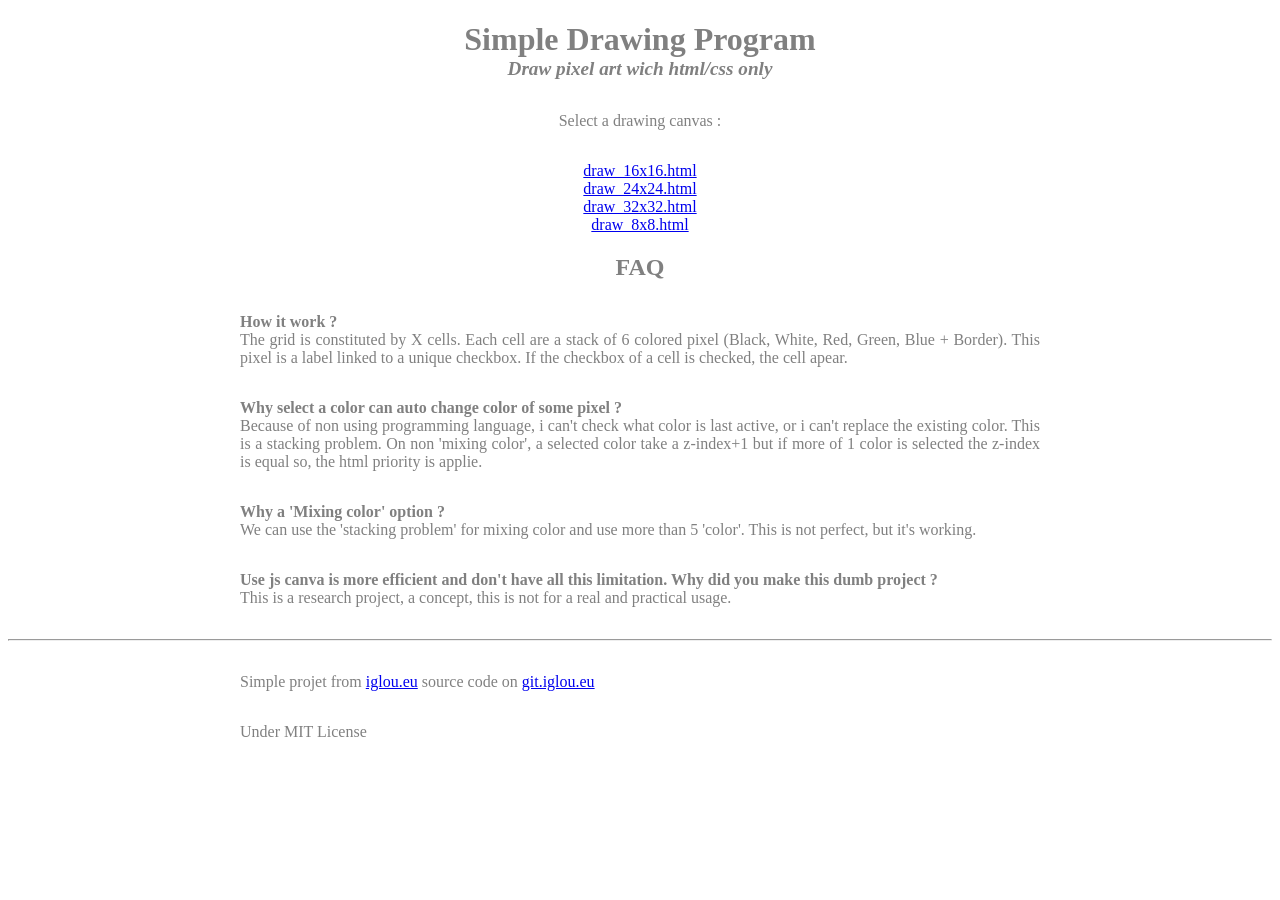
<file: public/index.html>
<!DOCTYPE html>
<!-- -
- "Decidement les temps comme les oeufs sont durs et la betise n'a pas de limite !"
- Ken -
- -->
<html lang="fr">
	<head>
		<meta charset="utf-8">
		<title>[index] Simple Drawing Program</title>
		<meta name="description"  content="Online pure HTML/CSS pixel art editor">
		<meta name="author"       content="Iglou.eu">
		<link rel="shortcut icon" href="favicon.ico">
        <style media="screen">
            body {text-align:center;color: gray}
            small {display: block;font-size: .6em;font-style: italic}
            ul {padding: 0;list-style: none}
            p{max-width: 50em;margin: 2em auto;text-align: justify}
            p.sl {text-align: center}
        </style>
	</head>
	<body>
        <h1>Simple Drawing Program<small>Draw pixel art wich html/css only</small></h1>
        <p class="sl">Select a drawing canvas :</p>
        <ul>
            <li><a href="draw_16x16.html">draw_16x16.html</a></li><li><a href="draw_24x24.html">draw_24x24.html</a></li><li><a href="draw_32x32.html">draw_32x32.html</a></li><li><a href="draw_8x8.html">draw_8x8.html</a></li>
        </ul>
        <h2>FAQ</h2>
        <p><b>How it work ?</b><br />The grid is constituted by X cells. Each cell are a stack of 6 colored pixel (Black, White, Red, Green, Blue + Border). This pixel is a label linked to a unique checkbox. If the checkbox of a cell is checked, the cell apear.</p>
        <p><b>Why select a color can auto change color of some pixel ?</b><br />Because of non using programming language, i can't check what color is last active, or i can't replace the existing color. This is a stacking problem. On non 'mixing color', a selected color take a z-index+1 but if more of 1 color is selected the z-index is equal so, the html priority is applie.</p>
        <p><b>Why a 'Mixing color' option ?</b><br />We can use the 'stacking problem' for mixing color and use more than 5 'color'. This is not perfect, but it's working.</p>
        <p><b>Use js canva is more efficient and don't have all this limitation. Why did you make this dumb project ?</b><br />This is a research project, a concept, this is not for a real and practical usage.</p>
        <hr>
        <p>Simple projet from <a href="https://iglou.eu">iglou.eu</a> source code on <a href="https://git.iglou.eu/Laboratory/SDP">git.iglou.eu</a></p>
        <p>Under MIT License</p>
    </body>
</html>
</file>
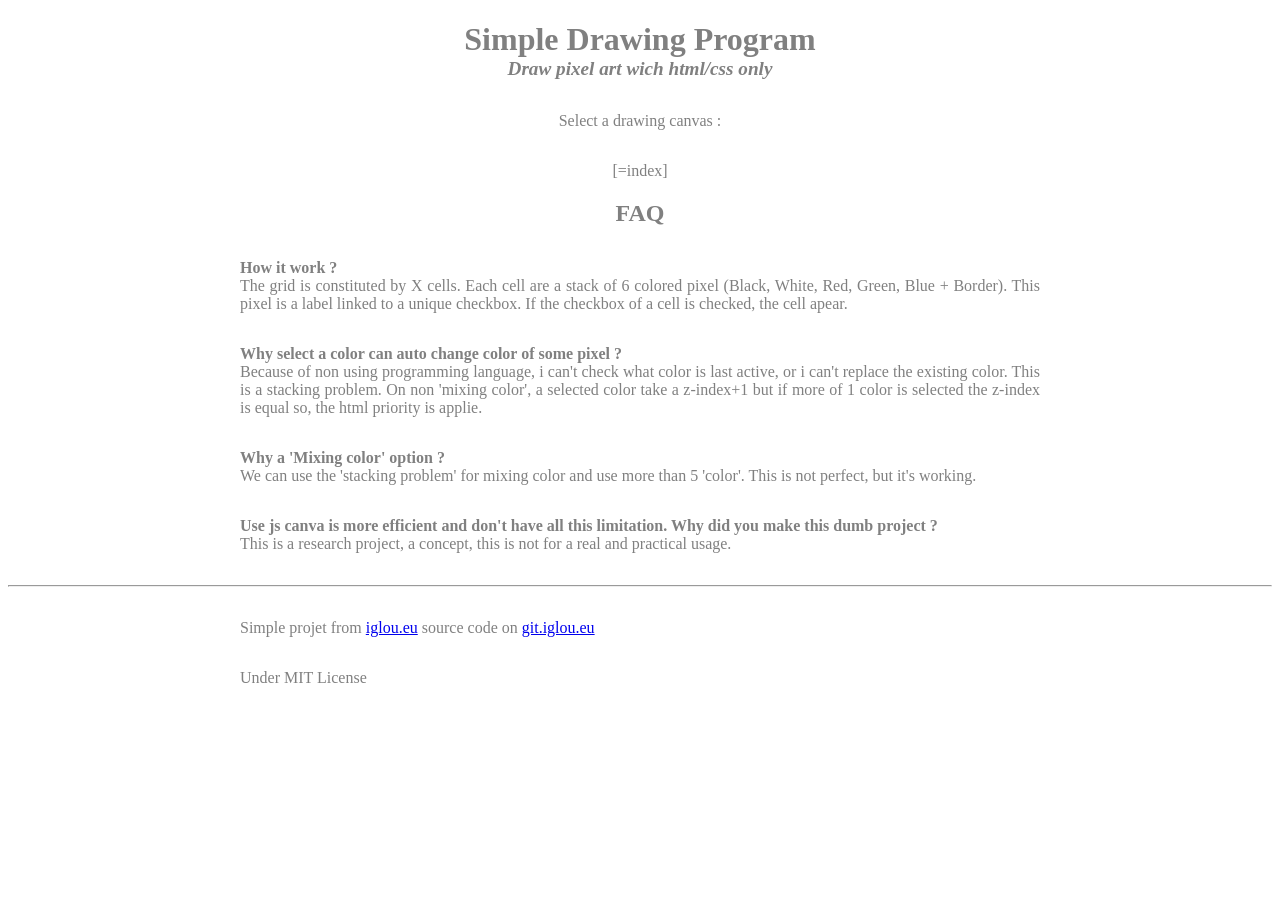
<file: resources/index.html>
<!DOCTYPE html>
<!-- -
- "Decidement les temps comme les oeufs sont durs et la betise n'a pas de limite !"
- Ken -
- -->
<html lang="fr">
	<head>
		<meta charset="utf-8">
		<title>[index] Simple Drawing Program</title>
		<meta name="description"  content="Online pure HTML/CSS pixel art editor">
		<meta name="author"       content="Iglou.eu">
		<link rel="shortcut icon" href="favicon.ico">
        <style media="screen">
            body {text-align:center;color: gray}
            small {display: block;font-size: .6em;font-style: italic}
            ul {padding: 0;list-style: none}
            p{max-width: 50em;margin: 2em auto;text-align: justify}
            p.sl {text-align: center}
        </style>
	</head>
	<body>
        <h1>Simple Drawing Program<small>Draw pixel art wich html/css only</small></h1>
        <p class="sl">Select a drawing canvas :</p>
        <ul>
            [=index]
        </ul>
        <h2>FAQ</h2>
        <p><b>How it work ?</b><br />The grid is constituted by X cells. Each cell are a stack of 6 colored pixel (Black, White, Red, Green, Blue + Border). This pixel is a label linked to a unique checkbox. If the checkbox of a cell is checked, the cell apear.</p>
        <p><b>Why select a color can auto change color of some pixel ?</b><br />Because of non using programming language, i can't check what color is last active, or i can't replace the existing color. This is a stacking problem. On non 'mixing color', a selected color take a z-index+1 but if more of 1 color is selected the z-index is equal so, the html priority is applie.</p>
        <p><b>Why a 'Mixing color' option ?</b><br />We can use the 'stacking problem' for mixing color and use more than 5 'color'. This is not perfect, but it's working.</p>
        <p><b>Use js canva is more efficient and don't have all this limitation. Why did you make this dumb project ?</b><br />This is a research project, a concept, this is not for a real and practical usage.</p>
        <hr>
        <p>Simple projet from <a href="https://iglou.eu">iglou.eu</a> source code on <a href="https://git.iglou.eu/Laboratory/SDP">git.iglou.eu</a></p>
        <p>Under MIT License</p>
    </body>
</html>
</file>
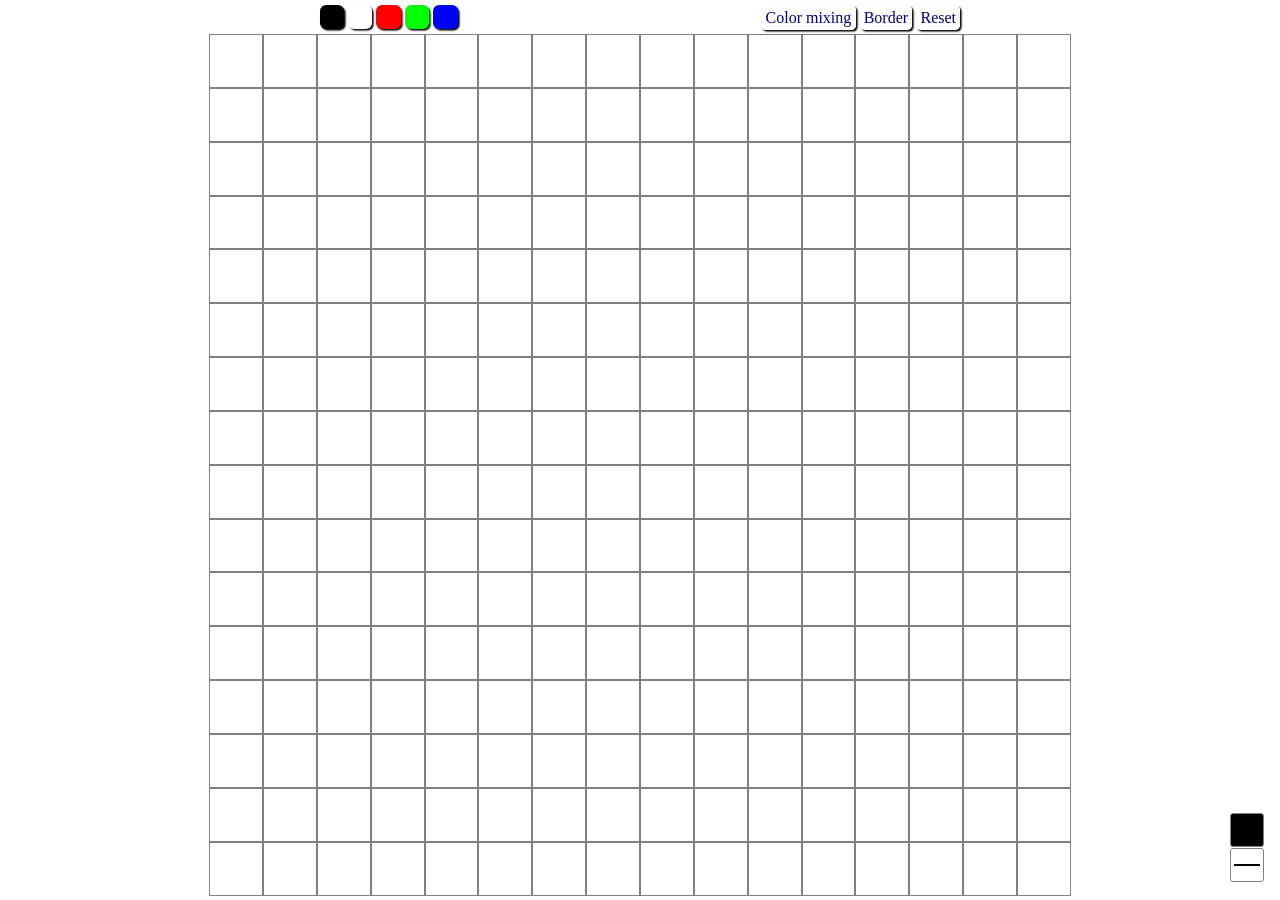
<file: public/draw_16x16.html>
<!DOCTYPE html>
<html lang="fr">
	<head>
		<meta charset="utf-8">
		<title>[SDP] Drawing canvas 16x16</title>
		<meta name="description"  content="Online pure HTML/CSS pixel art editor">
		<meta name="author"       content="Iglou.eu">
		<link rel="shortcut icon" href="favicon.ico">
		<link rel="stylesheet"    href="draw_16x16.css" type="text/css">
	</head>
	<body>
        <header id="config">
            <fieldset>
                <label for="select-color-black" id="select-color-label-black" title="Select color Black" class="button circle color" accesskey="b"></label>
                <label for="select-color-white" id="select-color-label-white" title="Select color White" class="button circle color" accesskey="w"></label>
                <label for="select-color-red"   id="select-color-label-red"   title="Select color Red"   class="button circle color" accesskey="r"></label>
                <label for="select-color-green" id="select-color-label-green" title="Select color Green" class="button circle color" accesskey="g"></label>
                <label for="select-color-blue"  id="select-color-label-blue"  title="Select color Blue"  class="button circle color" accesskey="b"></label>
            </fieldset>
            <fieldset>
                <label for="opacity-color" title="Additive color mixing"  class="button" accesskey="c">Color mixing</label>
                <label for="show-border"   title="Show line arround cell" class="button" accesskey="x">Border</label>
                <label for="canvas-reset" class="button" accesskey="r">Reset</label>
            </fieldset>
        </header>
        <form id="canvas">
            <input type="reset"    id="canvas-reset"       name="resel canvas"                 hidden>
            <input type="checkbox" id="show-border"        name="show border"                  hidden checked>
            <input type="checkbox" id="opacity-color"      name="color mixing"                 hidden>
            <input type="radio"    id="select-color-black" name="color selector" value="black" hidden checked>
            <input type="radio"    id="select-color-white" name="color selector" value="white" hidden>
            <input type="radio"    id="select-color-red"   name="color selector" value="red"   hidden>
            <input type="radio"    id="select-color-green" name="color selector" value="green" hidden>
            <input type="radio"    id="select-color-blue"  name="color selector" value="blue"  hidden>
            <input name="grid black" id="cell-black-1" type="checkbox" hidden><input name="grid black" id="cell-black-2" type="checkbox" hidden><input name="grid black" id="cell-black-3" type="checkbox" hidden><input name="grid black" id="cell-black-4" type="checkbox" hidden><input name="grid black" id="cell-black-5" type="checkbox" hidden><input name="grid black" id="cell-black-6" type="checkbox" hidden><input name="grid black" id="cell-black-7" type="checkbox" hidden><input name="grid black" id="cell-black-8" type="checkbox" hidden><input name="grid black" id="cell-black-9" type="checkbox" hidden><input name="grid black" id="cell-black-10" type="checkbox" hidden><input name="grid black" id="cell-black-11" type="checkbox" hidden><input name="grid black" id="cell-black-12" type="checkbox" hidden><input name="grid black" id="cell-black-13" type="checkbox" hidden><input name="grid black" id="cell-black-14" type="checkbox" hidden><input name="grid black" id="cell-black-15" type="checkbox" hidden><input name="grid black" id="cell-black-16" type="checkbox" hidden><input name="grid black" id="cell-black-17" type="checkbox" hidden><input name="grid black" id="cell-black-18" type="checkbox" hidden><input name="grid black" id="cell-black-19" type="checkbox" hidden><input name="grid black" id="cell-black-20" type="checkbox" hidden><input name="grid black" id="cell-black-21" type="checkbox" hidden><input name="grid black" id="cell-black-22" type="checkbox" hidden><input name="grid black" id="cell-black-23" type="checkbox" hidden><input name="grid black" id="cell-black-24" type="checkbox" hidden><input name="grid black" id="cell-black-25" type="checkbox" hidden><input name="grid black" id="cell-black-26" type="checkbox" hidden><input name="grid black" id="cell-black-27" type="checkbox" hidden><input name="grid black" id="cell-black-28" type="checkbox" hidden><input name="grid black" id="cell-black-29" type="checkbox" hidden><input name="grid black" id="cell-black-30" type="checkbox" hidden><input name="grid black" id="cell-black-31" type="checkbox" hidden><input name="grid black" id="cell-black-32" type="checkbox" hidden><input name="grid black" id="cell-black-33" type="checkbox" hidden><input name="grid black" id="cell-black-34" type="checkbox" hidden><input name="grid black" id="cell-black-35" type="checkbox" hidden><input name="grid black" id="cell-black-36" type="checkbox" hidden><input name="grid black" id="cell-black-37" type="checkbox" hidden><input name="grid black" id="cell-black-38" type="checkbox" hidden><input name="grid black" id="cell-black-39" type="checkbox" hidden><input name="grid black" id="cell-black-40" type="checkbox" hidden><input name="grid black" id="cell-black-41" type="checkbox" hidden><input name="grid black" id="cell-black-42" type="checkbox" hidden><input name="grid black" id="cell-black-43" type="checkbox" hidden><input name="grid black" id="cell-black-44" type="checkbox" hidden><input name="grid black" id="cell-black-45" type="checkbox" hidden><input name="grid black" id="cell-black-46" type="checkbox" hidden><input name="grid black" id="cell-black-47" type="checkbox" hidden><input name="grid black" id="cell-black-48" type="checkbox" hidden><input name="grid black" id="cell-black-49" type="checkbox" hidden><input name="grid black" id="cell-black-50" type="checkbox" hidden><input name="grid black" id="cell-black-51" type="checkbox" hidden><input name="grid black" id="cell-black-52" type="checkbox" hidden><input name="grid black" id="cell-black-53" type="checkbox" hidden><input name="grid black" id="cell-black-54" type="checkbox" hidden><input name="grid black" id="cell-black-55" type="checkbox" hidden><input name="grid black" id="cell-black-56" type="checkbox" hidden><input name="grid black" id="cell-black-57" type="checkbox" hidden><input name="grid black" id="cell-black-58" type="checkbox" hidden><input name="grid black" id="cell-black-59" type="checkbox" hidden><input name="grid black" id="cell-black-60" type="checkbox" hidden><input name="grid black" id="cell-black-61" type="checkbox" hidden><input name="grid black" id="cell-black-62" type="checkbox" hidden><input name="grid black" id="cell-black-63" type="checkbox" hidden><input name="grid black" id="cell-black-64" type="checkbox" hidden><input name="grid black" id="cell-black-65" type="checkbox" hidden><input name="grid black" id="cell-black-66" type="checkbox" hidden><input name="grid black" id="cell-black-67" type="checkbox" hidden><input name="grid black" id="cell-black-68" type="checkbox" hidden><input name="grid black" id="cell-black-69" type="checkbox" hidden><input name="grid black" id="cell-black-70" type="checkbox" hidden><input name="grid black" id="cell-black-71" type="checkbox" hidden><input name="grid black" id="cell-black-72" type="checkbox" hidden><input name="grid black" id="cell-black-73" type="checkbox" hidden><input name="grid black" id="cell-black-74" type="checkbox" hidden><input name="grid black" id="cell-black-75" type="checkbox" hidden><input name="grid black" id="cell-black-76" type="checkbox" hidden><input name="grid black" id="cell-black-77" type="checkbox" hidden><input name="grid black" id="cell-black-78" type="checkbox" hidden><input name="grid black" id="cell-black-79" type="checkbox" hidden><input name="grid black" id="cell-black-80" type="checkbox" hidden><input name="grid black" id="cell-black-81" type="checkbox" hidden><input name="grid black" id="cell-black-82" type="checkbox" hidden><input name="grid black" id="cell-black-83" type="checkbox" hidden><input name="grid black" id="cell-black-84" type="checkbox" hidden><input name="grid black" id="cell-black-85" type="checkbox" hidden><input name="grid black" id="cell-black-86" type="checkbox" hidden><input name="grid black" id="cell-black-87" type="checkbox" hidden><input name="grid black" id="cell-black-88" type="checkbox" hidden><input name="grid black" id="cell-black-89" type="checkbox" hidden><input name="grid black" id="cell-black-90" type="checkbox" hidden><input name="grid black" id="cell-black-91" type="checkbox" hidden><input name="grid black" id="cell-black-92" type="checkbox" hidden><input name="grid black" id="cell-black-93" type="checkbox" hidden><input name="grid black" id="cell-black-94" type="checkbox" hidden><input name="grid black" id="cell-black-95" type="checkbox" hidden><input name="grid black" id="cell-black-96" type="checkbox" hidden><input name="grid black" id="cell-black-97" type="checkbox" hidden><input name="grid black" id="cell-black-98" type="checkbox" hidden><input name="grid black" id="cell-black-99" type="checkbox" hidden><input name="grid black" id="cell-black-100" type="checkbox" hidden><input name="grid black" id="cell-black-101" type="checkbox" hidden><input name="grid black" id="cell-black-102" type="checkbox" hidden><input name="grid black" id="cell-black-103" type="checkbox" hidden><input name="grid black" id="cell-black-104" type="checkbox" hidden><input name="grid black" id="cell-black-105" type="checkbox" hidden><input name="grid black" id="cell-black-106" type="checkbox" hidden><input name="grid black" id="cell-black-107" type="checkbox" hidden><input name="grid black" id="cell-black-108" type="checkbox" hidden><input name="grid black" id="cell-black-109" type="checkbox" hidden><input name="grid black" id="cell-black-110" type="checkbox" hidden><input name="grid black" id="cell-black-111" type="checkbox" hidden><input name="grid black" id="cell-black-112" type="checkbox" hidden><input name="grid black" id="cell-black-113" type="checkbox" hidden><input name="grid black" id="cell-black-114" type="checkbox" hidden><input name="grid black" id="cell-black-115" type="checkbox" hidden><input name="grid black" id="cell-black-116" type="checkbox" hidden><input name="grid black" id="cell-black-117" type="checkbox" hidden><input name="grid black" id="cell-black-118" type="checkbox" hidden><input name="grid black" id="cell-black-119" type="checkbox" hidden><input name="grid black" id="cell-black-120" type="checkbox" hidden><input name="grid black" id="cell-black-121" type="checkbox" hidden><input name="grid black" id="cell-black-122" type="checkbox" hidden><input name="grid black" id="cell-black-123" type="checkbox" hidden><input name="grid black" id="cell-black-124" type="checkbox" hidden><input name="grid black" id="cell-black-125" type="checkbox" hidden><input name="grid black" id="cell-black-126" type="checkbox" hidden><input name="grid black" id="cell-black-127" type="checkbox" hidden><input name="grid black" id="cell-black-128" type="checkbox" hidden><input name="grid black" id="cell-black-129" type="checkbox" hidden><input name="grid black" id="cell-black-130" type="checkbox" hidden><input name="grid black" id="cell-black-131" type="checkbox" hidden><input name="grid black" id="cell-black-132" type="checkbox" hidden><input name="grid black" id="cell-black-133" type="checkbox" hidden><input name="grid black" id="cell-black-134" type="checkbox" hidden><input name="grid black" id="cell-black-135" type="checkbox" hidden><input name="grid black" id="cell-black-136" type="checkbox" hidden><input name="grid black" id="cell-black-137" type="checkbox" hidden><input name="grid black" id="cell-black-138" type="checkbox" hidden><input name="grid black" id="cell-black-139" type="checkbox" hidden><input name="grid black" id="cell-black-140" type="checkbox" hidden><input name="grid black" id="cell-black-141" type="checkbox" hidden><input name="grid black" id="cell-black-142" type="checkbox" hidden><input name="grid black" id="cell-black-143" type="checkbox" hidden><input name="grid black" id="cell-black-144" type="checkbox" hidden><input name="grid black" id="cell-black-145" type="checkbox" hidden><input name="grid black" id="cell-black-146" type="checkbox" hidden><input name="grid black" id="cell-black-147" type="checkbox" hidden><input name="grid black" id="cell-black-148" type="checkbox" hidden><input name="grid black" id="cell-black-149" type="checkbox" hidden><input name="grid black" id="cell-black-150" type="checkbox" hidden><input name="grid black" id="cell-black-151" type="checkbox" hidden><input name="grid black" id="cell-black-152" type="checkbox" hidden><input name="grid black" id="cell-black-153" type="checkbox" hidden><input name="grid black" id="cell-black-154" type="checkbox" hidden><input name="grid black" id="cell-black-155" type="checkbox" hidden><input name="grid black" id="cell-black-156" type="checkbox" hidden><input name="grid black" id="cell-black-157" type="checkbox" hidden><input name="grid black" id="cell-black-158" type="checkbox" hidden><input name="grid black" id="cell-black-159" type="checkbox" hidden><input name="grid black" id="cell-black-160" type="checkbox" hidden><input name="grid black" id="cell-black-161" type="checkbox" hidden><input name="grid black" id="cell-black-162" type="checkbox" hidden><input name="grid black" id="cell-black-163" type="checkbox" hidden><input name="grid black" id="cell-black-164" type="checkbox" hidden><input name="grid black" id="cell-black-165" type="checkbox" hidden><input name="grid black" id="cell-black-166" type="checkbox" hidden><input name="grid black" id="cell-black-167" type="checkbox" hidden><input name="grid black" id="cell-black-168" type="checkbox" hidden><input name="grid black" id="cell-black-169" type="checkbox" hidden><input name="grid black" id="cell-black-170" type="checkbox" hidden><input name="grid black" id="cell-black-171" type="checkbox" hidden><input name="grid black" id="cell-black-172" type="checkbox" hidden><input name="grid black" id="cell-black-173" type="checkbox" hidden><input name="grid black" id="cell-black-174" type="checkbox" hidden><input name="grid black" id="cell-black-175" type="checkbox" hidden><input name="grid black" id="cell-black-176" type="checkbox" hidden><input name="grid black" id="cell-black-177" type="checkbox" hidden><input name="grid black" id="cell-black-178" type="checkbox" hidden><input name="grid black" id="cell-black-179" type="checkbox" hidden><input name="grid black" id="cell-black-180" type="checkbox" hidden><input name="grid black" id="cell-black-181" type="checkbox" hidden><input name="grid black" id="cell-black-182" type="checkbox" hidden><input name="grid black" id="cell-black-183" type="checkbox" hidden><input name="grid black" id="cell-black-184" type="checkbox" hidden><input name="grid black" id="cell-black-185" type="checkbox" hidden><input name="grid black" id="cell-black-186" type="checkbox" hidden><input name="grid black" id="cell-black-187" type="checkbox" hidden><input name="grid black" id="cell-black-188" type="checkbox" hidden><input name="grid black" id="cell-black-189" type="checkbox" hidden><input name="grid black" id="cell-black-190" type="checkbox" hidden><input name="grid black" id="cell-black-191" type="checkbox" hidden><input name="grid black" id="cell-black-192" type="checkbox" hidden><input name="grid black" id="cell-black-193" type="checkbox" hidden><input name="grid black" id="cell-black-194" type="checkbox" hidden><input name="grid black" id="cell-black-195" type="checkbox" hidden><input name="grid black" id="cell-black-196" type="checkbox" hidden><input name="grid black" id="cell-black-197" type="checkbox" hidden><input name="grid black" id="cell-black-198" type="checkbox" hidden><input name="grid black" id="cell-black-199" type="checkbox" hidden><input name="grid black" id="cell-black-200" type="checkbox" hidden><input name="grid black" id="cell-black-201" type="checkbox" hidden><input name="grid black" id="cell-black-202" type="checkbox" hidden><input name="grid black" id="cell-black-203" type="checkbox" hidden><input name="grid black" id="cell-black-204" type="checkbox" hidden><input name="grid black" id="cell-black-205" type="checkbox" hidden><input name="grid black" id="cell-black-206" type="checkbox" hidden><input name="grid black" id="cell-black-207" type="checkbox" hidden><input name="grid black" id="cell-black-208" type="checkbox" hidden><input name="grid black" id="cell-black-209" type="checkbox" hidden><input name="grid black" id="cell-black-210" type="checkbox" hidden><input name="grid black" id="cell-black-211" type="checkbox" hidden><input name="grid black" id="cell-black-212" type="checkbox" hidden><input name="grid black" id="cell-black-213" type="checkbox" hidden><input name="grid black" id="cell-black-214" type="checkbox" hidden><input name="grid black" id="cell-black-215" type="checkbox" hidden><input name="grid black" id="cell-black-216" type="checkbox" hidden><input name="grid black" id="cell-black-217" type="checkbox" hidden><input name="grid black" id="cell-black-218" type="checkbox" hidden><input name="grid black" id="cell-black-219" type="checkbox" hidden><input name="grid black" id="cell-black-220" type="checkbox" hidden><input name="grid black" id="cell-black-221" type="checkbox" hidden><input name="grid black" id="cell-black-222" type="checkbox" hidden><input name="grid black" id="cell-black-223" type="checkbox" hidden><input name="grid black" id="cell-black-224" type="checkbox" hidden><input name="grid black" id="cell-black-225" type="checkbox" hidden><input name="grid black" id="cell-black-226" type="checkbox" hidden><input name="grid black" id="cell-black-227" type="checkbox" hidden><input name="grid black" id="cell-black-228" type="checkbox" hidden><input name="grid black" id="cell-black-229" type="checkbox" hidden><input name="grid black" id="cell-black-230" type="checkbox" hidden><input name="grid black" id="cell-black-231" type="checkbox" hidden><input name="grid black" id="cell-black-232" type="checkbox" hidden><input name="grid black" id="cell-black-233" type="checkbox" hidden><input name="grid black" id="cell-black-234" type="checkbox" hidden><input name="grid black" id="cell-black-235" type="checkbox" hidden><input name="grid black" id="cell-black-236" type="checkbox" hidden><input name="grid black" id="cell-black-237" type="checkbox" hidden><input name="grid black" id="cell-black-238" type="checkbox" hidden><input name="grid black" id="cell-black-239" type="checkbox" hidden><input name="grid black" id="cell-black-240" type="checkbox" hidden><input name="grid black" id="cell-black-241" type="checkbox" hidden><input name="grid black" id="cell-black-242" type="checkbox" hidden><input name="grid black" id="cell-black-243" type="checkbox" hidden><input name="grid black" id="cell-black-244" type="checkbox" hidden><input name="grid black" id="cell-black-245" type="checkbox" hidden><input name="grid black" id="cell-black-246" type="checkbox" hidden><input name="grid black" id="cell-black-247" type="checkbox" hidden><input name="grid black" id="cell-black-248" type="checkbox" hidden><input name="grid black" id="cell-black-249" type="checkbox" hidden><input name="grid black" id="cell-black-250" type="checkbox" hidden><input name="grid black" id="cell-black-251" type="checkbox" hidden><input name="grid black" id="cell-black-252" type="checkbox" hidden><input name="grid black" id="cell-black-253" type="checkbox" hidden><input name="grid black" id="cell-black-254" type="checkbox" hidden><input name="grid black" id="cell-black-255" type="checkbox" hidden><input name="grid black" id="cell-black-256" type="checkbox" hidden><input name="grid green" id="cell-green-1" type="checkbox" hidden><input name="grid green" id="cell-green-2" type="checkbox" hidden><input name="grid green" id="cell-green-3" type="checkbox" hidden><input name="grid green" id="cell-green-4" type="checkbox" hidden><input name="grid green" id="cell-green-5" type="checkbox" hidden><input name="grid green" id="cell-green-6" type="checkbox" hidden><input name="grid green" id="cell-green-7" type="checkbox" hidden><input name="grid green" id="cell-green-8" type="checkbox" hidden><input name="grid green" id="cell-green-9" type="checkbox" hidden><input name="grid green" id="cell-green-10" type="checkbox" hidden><input name="grid green" id="cell-green-11" type="checkbox" hidden><input name="grid green" id="cell-green-12" type="checkbox" hidden><input name="grid green" id="cell-green-13" type="checkbox" hidden><input name="grid green" id="cell-green-14" type="checkbox" hidden><input name="grid green" id="cell-green-15" type="checkbox" hidden><input name="grid green" id="cell-green-16" type="checkbox" hidden><input name="grid green" id="cell-green-17" type="checkbox" hidden><input name="grid green" id="cell-green-18" type="checkbox" hidden><input name="grid green" id="cell-green-19" type="checkbox" hidden><input name="grid green" id="cell-green-20" type="checkbox" hidden><input name="grid green" id="cell-green-21" type="checkbox" hidden><input name="grid green" id="cell-green-22" type="checkbox" hidden><input name="grid green" id="cell-green-23" type="checkbox" hidden><input name="grid green" id="cell-green-24" type="checkbox" hidden><input name="grid green" id="cell-green-25" type="checkbox" hidden><input name="grid green" id="cell-green-26" type="checkbox" hidden><input name="grid green" id="cell-green-27" type="checkbox" hidden><input name="grid green" id="cell-green-28" type="checkbox" hidden><input name="grid green" id="cell-green-29" type="checkbox" hidden><input name="grid green" id="cell-green-30" type="checkbox" hidden><input name="grid green" id="cell-green-31" type="checkbox" hidden><input name="grid green" id="cell-green-32" type="checkbox" hidden><input name="grid green" id="cell-green-33" type="checkbox" hidden><input name="grid green" id="cell-green-34" type="checkbox" hidden><input name="grid green" id="cell-green-35" type="checkbox" hidden><input name="grid green" id="cell-green-36" type="checkbox" hidden><input name="grid green" id="cell-green-37" type="checkbox" hidden><input name="grid green" id="cell-green-38" type="checkbox" hidden><input name="grid green" id="cell-green-39" type="checkbox" hidden><input name="grid green" id="cell-green-40" type="checkbox" hidden><input name="grid green" id="cell-green-41" type="checkbox" hidden><input name="grid green" id="cell-green-42" type="checkbox" hidden><input name="grid green" id="cell-green-43" type="checkbox" hidden><input name="grid green" id="cell-green-44" type="checkbox" hidden><input name="grid green" id="cell-green-45" type="checkbox" hidden><input name="grid green" id="cell-green-46" type="checkbox" hidden><input name="grid green" id="cell-green-47" type="checkbox" hidden><input name="grid green" id="cell-green-48" type="checkbox" hidden><input name="grid green" id="cell-green-49" type="checkbox" hidden><input name="grid green" id="cell-green-50" type="checkbox" hidden><input name="grid green" id="cell-green-51" type="checkbox" hidden><input name="grid green" id="cell-green-52" type="checkbox" hidden><input name="grid green" id="cell-green-53" type="checkbox" hidden><input name="grid green" id="cell-green-54" type="checkbox" hidden><input name="grid green" id="cell-green-55" type="checkbox" hidden><input name="grid green" id="cell-green-56" type="checkbox" hidden><input name="grid green" id="cell-green-57" type="checkbox" hidden><input name="grid green" id="cell-green-58" type="checkbox" hidden><input name="grid green" id="cell-green-59" type="checkbox" hidden><input name="grid green" id="cell-green-60" type="checkbox" hidden><input name="grid green" id="cell-green-61" type="checkbox" hidden><input name="grid green" id="cell-green-62" type="checkbox" hidden><input name="grid green" id="cell-green-63" type="checkbox" hidden><input name="grid green" id="cell-green-64" type="checkbox" hidden><input name="grid green" id="cell-green-65" type="checkbox" hidden><input name="grid green" id="cell-green-66" type="checkbox" hidden><input name="grid green" id="cell-green-67" type="checkbox" hidden><input name="grid green" id="cell-green-68" type="checkbox" hidden><input name="grid green" id="cell-green-69" type="checkbox" hidden><input name="grid green" id="cell-green-70" type="checkbox" hidden><input name="grid green" id="cell-green-71" type="checkbox" hidden><input name="grid green" id="cell-green-72" type="checkbox" hidden><input name="grid green" id="cell-green-73" type="checkbox" hidden><input name="grid green" id="cell-green-74" type="checkbox" hidden><input name="grid green" id="cell-green-75" type="checkbox" hidden><input name="grid green" id="cell-green-76" type="checkbox" hidden><input name="grid green" id="cell-green-77" type="checkbox" hidden><input name="grid green" id="cell-green-78" type="checkbox" hidden><input name="grid green" id="cell-green-79" type="checkbox" hidden><input name="grid green" id="cell-green-80" type="checkbox" hidden><input name="grid green" id="cell-green-81" type="checkbox" hidden><input name="grid green" id="cell-green-82" type="checkbox" hidden><input name="grid green" id="cell-green-83" type="checkbox" hidden><input name="grid green" id="cell-green-84" type="checkbox" hidden><input name="grid green" id="cell-green-85" type="checkbox" hidden><input name="grid green" id="cell-green-86" type="checkbox" hidden><input name="grid green" id="cell-green-87" type="checkbox" hidden><input name="grid green" id="cell-green-88" type="checkbox" hidden><input name="grid green" id="cell-green-89" type="checkbox" hidden><input name="grid green" id="cell-green-90" type="checkbox" hidden><input name="grid green" id="cell-green-91" type="checkbox" hidden><input name="grid green" id="cell-green-92" type="checkbox" hidden><input name="grid green" id="cell-green-93" type="checkbox" hidden><input name="grid green" id="cell-green-94" type="checkbox" hidden><input name="grid green" id="cell-green-95" type="checkbox" hidden><input name="grid green" id="cell-green-96" type="checkbox" hidden><input name="grid green" id="cell-green-97" type="checkbox" hidden><input name="grid green" id="cell-green-98" type="checkbox" hidden><input name="grid green" id="cell-green-99" type="checkbox" hidden><input name="grid green" id="cell-green-100" type="checkbox" hidden><input name="grid green" id="cell-green-101" type="checkbox" hidden><input name="grid green" id="cell-green-102" type="checkbox" hidden><input name="grid green" id="cell-green-103" type="checkbox" hidden><input name="grid green" id="cell-green-104" type="checkbox" hidden><input name="grid green" id="cell-green-105" type="checkbox" hidden><input name="grid green" id="cell-green-106" type="checkbox" hidden><input name="grid green" id="cell-green-107" type="checkbox" hidden><input name="grid green" id="cell-green-108" type="checkbox" hidden><input name="grid green" id="cell-green-109" type="checkbox" hidden><input name="grid green" id="cell-green-110" type="checkbox" hidden><input name="grid green" id="cell-green-111" type="checkbox" hidden><input name="grid green" id="cell-green-112" type="checkbox" hidden><input name="grid green" id="cell-green-113" type="checkbox" hidden><input name="grid green" id="cell-green-114" type="checkbox" hidden><input name="grid green" id="cell-green-115" type="checkbox" hidden><input name="grid green" id="cell-green-116" type="checkbox" hidden><input name="grid green" id="cell-green-117" type="checkbox" hidden><input name="grid green" id="cell-green-118" type="checkbox" hidden><input name="grid green" id="cell-green-119" type="checkbox" hidden><input name="grid green" id="cell-green-120" type="checkbox" hidden><input name="grid green" id="cell-green-121" type="checkbox" hidden><input name="grid green" id="cell-green-122" type="checkbox" hidden><input name="grid green" id="cell-green-123" type="checkbox" hidden><input name="grid green" id="cell-green-124" type="checkbox" hidden><input name="grid green" id="cell-green-125" type="checkbox" hidden><input name="grid green" id="cell-green-126" type="checkbox" hidden><input name="grid green" id="cell-green-127" type="checkbox" hidden><input name="grid green" id="cell-green-128" type="checkbox" hidden><input name="grid green" id="cell-green-129" type="checkbox" hidden><input name="grid green" id="cell-green-130" type="checkbox" hidden><input name="grid green" id="cell-green-131" type="checkbox" hidden><input name="grid green" id="cell-green-132" type="checkbox" hidden><input name="grid green" id="cell-green-133" type="checkbox" hidden><input name="grid green" id="cell-green-134" type="checkbox" hidden><input name="grid green" id="cell-green-135" type="checkbox" hidden><input name="grid green" id="cell-green-136" type="checkbox" hidden><input name="grid green" id="cell-green-137" type="checkbox" hidden><input name="grid green" id="cell-green-138" type="checkbox" hidden><input name="grid green" id="cell-green-139" type="checkbox" hidden><input name="grid green" id="cell-green-140" type="checkbox" hidden><input name="grid green" id="cell-green-141" type="checkbox" hidden><input name="grid green" id="cell-green-142" type="checkbox" hidden><input name="grid green" id="cell-green-143" type="checkbox" hidden><input name="grid green" id="cell-green-144" type="checkbox" hidden><input name="grid green" id="cell-green-145" type="checkbox" hidden><input name="grid green" id="cell-green-146" type="checkbox" hidden><input name="grid green" id="cell-green-147" type="checkbox" hidden><input name="grid green" id="cell-green-148" type="checkbox" hidden><input name="grid green" id="cell-green-149" type="checkbox" hidden><input name="grid green" id="cell-green-150" type="checkbox" hidden><input name="grid green" id="cell-green-151" type="checkbox" hidden><input name="grid green" id="cell-green-152" type="checkbox" hidden><input name="grid green" id="cell-green-153" type="checkbox" hidden><input name="grid green" id="cell-green-154" type="checkbox" hidden><input name="grid green" id="cell-green-155" type="checkbox" hidden><input name="grid green" id="cell-green-156" type="checkbox" hidden><input name="grid green" id="cell-green-157" type="checkbox" hidden><input name="grid green" id="cell-green-158" type="checkbox" hidden><input name="grid green" id="cell-green-159" type="checkbox" hidden><input name="grid green" id="cell-green-160" type="checkbox" hidden><input name="grid green" id="cell-green-161" type="checkbox" hidden><input name="grid green" id="cell-green-162" type="checkbox" hidden><input name="grid green" id="cell-green-163" type="checkbox" hidden><input name="grid green" id="cell-green-164" type="checkbox" hidden><input name="grid green" id="cell-green-165" type="checkbox" hidden><input name="grid green" id="cell-green-166" type="checkbox" hidden><input name="grid green" id="cell-green-167" type="checkbox" hidden><input name="grid green" id="cell-green-168" type="checkbox" hidden><input name="grid green" id="cell-green-169" type="checkbox" hidden><input name="grid green" id="cell-green-170" type="checkbox" hidden><input name="grid green" id="cell-green-171" type="checkbox" hidden><input name="grid green" id="cell-green-172" type="checkbox" hidden><input name="grid green" id="cell-green-173" type="checkbox" hidden><input name="grid green" id="cell-green-174" type="checkbox" hidden><input name="grid green" id="cell-green-175" type="checkbox" hidden><input name="grid green" id="cell-green-176" type="checkbox" hidden><input name="grid green" id="cell-green-177" type="checkbox" hidden><input name="grid green" id="cell-green-178" type="checkbox" hidden><input name="grid green" id="cell-green-179" type="checkbox" hidden><input name="grid green" id="cell-green-180" type="checkbox" hidden><input name="grid green" id="cell-green-181" type="checkbox" hidden><input name="grid green" id="cell-green-182" type="checkbox" hidden><input name="grid green" id="cell-green-183" type="checkbox" hidden><input name="grid green" id="cell-green-184" type="checkbox" hidden><input name="grid green" id="cell-green-185" type="checkbox" hidden><input name="grid green" id="cell-green-186" type="checkbox" hidden><input name="grid green" id="cell-green-187" type="checkbox" hidden><input name="grid green" id="cell-green-188" type="checkbox" hidden><input name="grid green" id="cell-green-189" type="checkbox" hidden><input name="grid green" id="cell-green-190" type="checkbox" hidden><input name="grid green" id="cell-green-191" type="checkbox" hidden><input name="grid green" id="cell-green-192" type="checkbox" hidden><input name="grid green" id="cell-green-193" type="checkbox" hidden><input name="grid green" id="cell-green-194" type="checkbox" hidden><input name="grid green" id="cell-green-195" type="checkbox" hidden><input name="grid green" id="cell-green-196" type="checkbox" hidden><input name="grid green" id="cell-green-197" type="checkbox" hidden><input name="grid green" id="cell-green-198" type="checkbox" hidden><input name="grid green" id="cell-green-199" type="checkbox" hidden><input name="grid green" id="cell-green-200" type="checkbox" hidden><input name="grid green" id="cell-green-201" type="checkbox" hidden><input name="grid green" id="cell-green-202" type="checkbox" hidden><input name="grid green" id="cell-green-203" type="checkbox" hidden><input name="grid green" id="cell-green-204" type="checkbox" hidden><input name="grid green" id="cell-green-205" type="checkbox" hidden><input name="grid green" id="cell-green-206" type="checkbox" hidden><input name="grid green" id="cell-green-207" type="checkbox" hidden><input name="grid green" id="cell-green-208" type="checkbox" hidden><input name="grid green" id="cell-green-209" type="checkbox" hidden><input name="grid green" id="cell-green-210" type="checkbox" hidden><input name="grid green" id="cell-green-211" type="checkbox" hidden><input name="grid green" id="cell-green-212" type="checkbox" hidden><input name="grid green" id="cell-green-213" type="checkbox" hidden><input name="grid green" id="cell-green-214" type="checkbox" hidden><input name="grid green" id="cell-green-215" type="checkbox" hidden><input name="grid green" id="cell-green-216" type="checkbox" hidden><input name="grid green" id="cell-green-217" type="checkbox" hidden><input name="grid green" id="cell-green-218" type="checkbox" hidden><input name="grid green" id="cell-green-219" type="checkbox" hidden><input name="grid green" id="cell-green-220" type="checkbox" hidden><input name="grid green" id="cell-green-221" type="checkbox" hidden><input name="grid green" id="cell-green-222" type="checkbox" hidden><input name="grid green" id="cell-green-223" type="checkbox" hidden><input name="grid green" id="cell-green-224" type="checkbox" hidden><input name="grid green" id="cell-green-225" type="checkbox" hidden><input name="grid green" id="cell-green-226" type="checkbox" hidden><input name="grid green" id="cell-green-227" type="checkbox" hidden><input name="grid green" id="cell-green-228" type="checkbox" hidden><input name="grid green" id="cell-green-229" type="checkbox" hidden><input name="grid green" id="cell-green-230" type="checkbox" hidden><input name="grid green" id="cell-green-231" type="checkbox" hidden><input name="grid green" id="cell-green-232" type="checkbox" hidden><input name="grid green" id="cell-green-233" type="checkbox" hidden><input name="grid green" id="cell-green-234" type="checkbox" hidden><input name="grid green" id="cell-green-235" type="checkbox" hidden><input name="grid green" id="cell-green-236" type="checkbox" hidden><input name="grid green" id="cell-green-237" type="checkbox" hidden><input name="grid green" id="cell-green-238" type="checkbox" hidden><input name="grid green" id="cell-green-239" type="checkbox" hidden><input name="grid green" id="cell-green-240" type="checkbox" hidden><input name="grid green" id="cell-green-241" type="checkbox" hidden><input name="grid green" id="cell-green-242" type="checkbox" hidden><input name="grid green" id="cell-green-243" type="checkbox" hidden><input name="grid green" id="cell-green-244" type="checkbox" hidden><input name="grid green" id="cell-green-245" type="checkbox" hidden><input name="grid green" id="cell-green-246" type="checkbox" hidden><input name="grid green" id="cell-green-247" type="checkbox" hidden><input name="grid green" id="cell-green-248" type="checkbox" hidden><input name="grid green" id="cell-green-249" type="checkbox" hidden><input name="grid green" id="cell-green-250" type="checkbox" hidden><input name="grid green" id="cell-green-251" type="checkbox" hidden><input name="grid green" id="cell-green-252" type="checkbox" hidden><input name="grid green" id="cell-green-253" type="checkbox" hidden><input name="grid green" id="cell-green-254" type="checkbox" hidden><input name="grid green" id="cell-green-255" type="checkbox" hidden><input name="grid green" id="cell-green-256" type="checkbox" hidden><input name="grid red" id="cell-red-1" type="checkbox" hidden><input name="grid red" id="cell-red-2" type="checkbox" hidden><input name="grid red" id="cell-red-3" type="checkbox" hidden><input name="grid red" id="cell-red-4" type="checkbox" hidden><input name="grid red" id="cell-red-5" type="checkbox" hidden><input name="grid red" id="cell-red-6" type="checkbox" hidden><input name="grid red" id="cell-red-7" type="checkbox" hidden><input name="grid red" id="cell-red-8" type="checkbox" hidden><input name="grid red" id="cell-red-9" type="checkbox" hidden><input name="grid red" id="cell-red-10" type="checkbox" hidden><input name="grid red" id="cell-red-11" type="checkbox" hidden><input name="grid red" id="cell-red-12" type="checkbox" hidden><input name="grid red" id="cell-red-13" type="checkbox" hidden><input name="grid red" id="cell-red-14" type="checkbox" hidden><input name="grid red" id="cell-red-15" type="checkbox" hidden><input name="grid red" id="cell-red-16" type="checkbox" hidden><input name="grid red" id="cell-red-17" type="checkbox" hidden><input name="grid red" id="cell-red-18" type="checkbox" hidden><input name="grid red" id="cell-red-19" type="checkbox" hidden><input name="grid red" id="cell-red-20" type="checkbox" hidden><input name="grid red" id="cell-red-21" type="checkbox" hidden><input name="grid red" id="cell-red-22" type="checkbox" hidden><input name="grid red" id="cell-red-23" type="checkbox" hidden><input name="grid red" id="cell-red-24" type="checkbox" hidden><input name="grid red" id="cell-red-25" type="checkbox" hidden><input name="grid red" id="cell-red-26" type="checkbox" hidden><input name="grid red" id="cell-red-27" type="checkbox" hidden><input name="grid red" id="cell-red-28" type="checkbox" hidden><input name="grid red" id="cell-red-29" type="checkbox" hidden><input name="grid red" id="cell-red-30" type="checkbox" hidden><input name="grid red" id="cell-red-31" type="checkbox" hidden><input name="grid red" id="cell-red-32" type="checkbox" hidden><input name="grid red" id="cell-red-33" type="checkbox" hidden><input name="grid red" id="cell-red-34" type="checkbox" hidden><input name="grid red" id="cell-red-35" type="checkbox" hidden><input name="grid red" id="cell-red-36" type="checkbox" hidden><input name="grid red" id="cell-red-37" type="checkbox" hidden><input name="grid red" id="cell-red-38" type="checkbox" hidden><input name="grid red" id="cell-red-39" type="checkbox" hidden><input name="grid red" id="cell-red-40" type="checkbox" hidden><input name="grid red" id="cell-red-41" type="checkbox" hidden><input name="grid red" id="cell-red-42" type="checkbox" hidden><input name="grid red" id="cell-red-43" type="checkbox" hidden><input name="grid red" id="cell-red-44" type="checkbox" hidden><input name="grid red" id="cell-red-45" type="checkbox" hidden><input name="grid red" id="cell-red-46" type="checkbox" hidden><input name="grid red" id="cell-red-47" type="checkbox" hidden><input name="grid red" id="cell-red-48" type="checkbox" hidden><input name="grid red" id="cell-red-49" type="checkbox" hidden><input name="grid red" id="cell-red-50" type="checkbox" hidden><input name="grid red" id="cell-red-51" type="checkbox" hidden><input name="grid red" id="cell-red-52" type="checkbox" hidden><input name="grid red" id="cell-red-53" type="checkbox" hidden><input name="grid red" id="cell-red-54" type="checkbox" hidden><input name="grid red" id="cell-red-55" type="checkbox" hidden><input name="grid red" id="cell-red-56" type="checkbox" hidden><input name="grid red" id="cell-red-57" type="checkbox" hidden><input name="grid red" id="cell-red-58" type="checkbox" hidden><input name="grid red" id="cell-red-59" type="checkbox" hidden><input name="grid red" id="cell-red-60" type="checkbox" hidden><input name="grid red" id="cell-red-61" type="checkbox" hidden><input name="grid red" id="cell-red-62" type="checkbox" hidden><input name="grid red" id="cell-red-63" type="checkbox" hidden><input name="grid red" id="cell-red-64" type="checkbox" hidden><input name="grid red" id="cell-red-65" type="checkbox" hidden><input name="grid red" id="cell-red-66" type="checkbox" hidden><input name="grid red" id="cell-red-67" type="checkbox" hidden><input name="grid red" id="cell-red-68" type="checkbox" hidden><input name="grid red" id="cell-red-69" type="checkbox" hidden><input name="grid red" id="cell-red-70" type="checkbox" hidden><input name="grid red" id="cell-red-71" type="checkbox" hidden><input name="grid red" id="cell-red-72" type="checkbox" hidden><input name="grid red" id="cell-red-73" type="checkbox" hidden><input name="grid red" id="cell-red-74" type="checkbox" hidden><input name="grid red" id="cell-red-75" type="checkbox" hidden><input name="grid red" id="cell-red-76" type="checkbox" hidden><input name="grid red" id="cell-red-77" type="checkbox" hidden><input name="grid red" id="cell-red-78" type="checkbox" hidden><input name="grid red" id="cell-red-79" type="checkbox" hidden><input name="grid red" id="cell-red-80" type="checkbox" hidden><input name="grid red" id="cell-red-81" type="checkbox" hidden><input name="grid red" id="cell-red-82" type="checkbox" hidden><input name="grid red" id="cell-red-83" type="checkbox" hidden><input name="grid red" id="cell-red-84" type="checkbox" hidden><input name="grid red" id="cell-red-85" type="checkbox" hidden><input name="grid red" id="cell-red-86" type="checkbox" hidden><input name="grid red" id="cell-red-87" type="checkbox" hidden><input name="grid red" id="cell-red-88" type="checkbox" hidden><input name="grid red" id="cell-red-89" type="checkbox" hidden><input name="grid red" id="cell-red-90" type="checkbox" hidden><input name="grid red" id="cell-red-91" type="checkbox" hidden><input name="grid red" id="cell-red-92" type="checkbox" hidden><input name="grid red" id="cell-red-93" type="checkbox" hidden><input name="grid red" id="cell-red-94" type="checkbox" hidden><input name="grid red" id="cell-red-95" type="checkbox" hidden><input name="grid red" id="cell-red-96" type="checkbox" hidden><input name="grid red" id="cell-red-97" type="checkbox" hidden><input name="grid red" id="cell-red-98" type="checkbox" hidden><input name="grid red" id="cell-red-99" type="checkbox" hidden><input name="grid red" id="cell-red-100" type="checkbox" hidden><input name="grid red" id="cell-red-101" type="checkbox" hidden><input name="grid red" id="cell-red-102" type="checkbox" hidden><input name="grid red" id="cell-red-103" type="checkbox" hidden><input name="grid red" id="cell-red-104" type="checkbox" hidden><input name="grid red" id="cell-red-105" type="checkbox" hidden><input name="grid red" id="cell-red-106" type="checkbox" hidden><input name="grid red" id="cell-red-107" type="checkbox" hidden><input name="grid red" id="cell-red-108" type="checkbox" hidden><input name="grid red" id="cell-red-109" type="checkbox" hidden><input name="grid red" id="cell-red-110" type="checkbox" hidden><input name="grid red" id="cell-red-111" type="checkbox" hidden><input name="grid red" id="cell-red-112" type="checkbox" hidden><input name="grid red" id="cell-red-113" type="checkbox" hidden><input name="grid red" id="cell-red-114" type="checkbox" hidden><input name="grid red" id="cell-red-115" type="checkbox" hidden><input name="grid red" id="cell-red-116" type="checkbox" hidden><input name="grid red" id="cell-red-117" type="checkbox" hidden><input name="grid red" id="cell-red-118" type="checkbox" hidden><input name="grid red" id="cell-red-119" type="checkbox" hidden><input name="grid red" id="cell-red-120" type="checkbox" hidden><input name="grid red" id="cell-red-121" type="checkbox" hidden><input name="grid red" id="cell-red-122" type="checkbox" hidden><input name="grid red" id="cell-red-123" type="checkbox" hidden><input name="grid red" id="cell-red-124" type="checkbox" hidden><input name="grid red" id="cell-red-125" type="checkbox" hidden><input name="grid red" id="cell-red-126" type="checkbox" hidden><input name="grid red" id="cell-red-127" type="checkbox" hidden><input name="grid red" id="cell-red-128" type="checkbox" hidden><input name="grid red" id="cell-red-129" type="checkbox" hidden><input name="grid red" id="cell-red-130" type="checkbox" hidden><input name="grid red" id="cell-red-131" type="checkbox" hidden><input name="grid red" id="cell-red-132" type="checkbox" hidden><input name="grid red" id="cell-red-133" type="checkbox" hidden><input name="grid red" id="cell-red-134" type="checkbox" hidden><input name="grid red" id="cell-red-135" type="checkbox" hidden><input name="grid red" id="cell-red-136" type="checkbox" hidden><input name="grid red" id="cell-red-137" type="checkbox" hidden><input name="grid red" id="cell-red-138" type="checkbox" hidden><input name="grid red" id="cell-red-139" type="checkbox" hidden><input name="grid red" id="cell-red-140" type="checkbox" hidden><input name="grid red" id="cell-red-141" type="checkbox" hidden><input name="grid red" id="cell-red-142" type="checkbox" hidden><input name="grid red" id="cell-red-143" type="checkbox" hidden><input name="grid red" id="cell-red-144" type="checkbox" hidden><input name="grid red" id="cell-red-145" type="checkbox" hidden><input name="grid red" id="cell-red-146" type="checkbox" hidden><input name="grid red" id="cell-red-147" type="checkbox" hidden><input name="grid red" id="cell-red-148" type="checkbox" hidden><input name="grid red" id="cell-red-149" type="checkbox" hidden><input name="grid red" id="cell-red-150" type="checkbox" hidden><input name="grid red" id="cell-red-151" type="checkbox" hidden><input name="grid red" id="cell-red-152" type="checkbox" hidden><input name="grid red" id="cell-red-153" type="checkbox" hidden><input name="grid red" id="cell-red-154" type="checkbox" hidden><input name="grid red" id="cell-red-155" type="checkbox" hidden><input name="grid red" id="cell-red-156" type="checkbox" hidden><input name="grid red" id="cell-red-157" type="checkbox" hidden><input name="grid red" id="cell-red-158" type="checkbox" hidden><input name="grid red" id="cell-red-159" type="checkbox" hidden><input name="grid red" id="cell-red-160" type="checkbox" hidden><input name="grid red" id="cell-red-161" type="checkbox" hidden><input name="grid red" id="cell-red-162" type="checkbox" hidden><input name="grid red" id="cell-red-163" type="checkbox" hidden><input name="grid red" id="cell-red-164" type="checkbox" hidden><input name="grid red" id="cell-red-165" type="checkbox" hidden><input name="grid red" id="cell-red-166" type="checkbox" hidden><input name="grid red" id="cell-red-167" type="checkbox" hidden><input name="grid red" id="cell-red-168" type="checkbox" hidden><input name="grid red" id="cell-red-169" type="checkbox" hidden><input name="grid red" id="cell-red-170" type="checkbox" hidden><input name="grid red" id="cell-red-171" type="checkbox" hidden><input name="grid red" id="cell-red-172" type="checkbox" hidden><input name="grid red" id="cell-red-173" type="checkbox" hidden><input name="grid red" id="cell-red-174" type="checkbox" hidden><input name="grid red" id="cell-red-175" type="checkbox" hidden><input name="grid red" id="cell-red-176" type="checkbox" hidden><input name="grid red" id="cell-red-177" type="checkbox" hidden><input name="grid red" id="cell-red-178" type="checkbox" hidden><input name="grid red" id="cell-red-179" type="checkbox" hidden><input name="grid red" id="cell-red-180" type="checkbox" hidden><input name="grid red" id="cell-red-181" type="checkbox" hidden><input name="grid red" id="cell-red-182" type="checkbox" hidden><input name="grid red" id="cell-red-183" type="checkbox" hidden><input name="grid red" id="cell-red-184" type="checkbox" hidden><input name="grid red" id="cell-red-185" type="checkbox" hidden><input name="grid red" id="cell-red-186" type="checkbox" hidden><input name="grid red" id="cell-red-187" type="checkbox" hidden><input name="grid red" id="cell-red-188" type="checkbox" hidden><input name="grid red" id="cell-red-189" type="checkbox" hidden><input name="grid red" id="cell-red-190" type="checkbox" hidden><input name="grid red" id="cell-red-191" type="checkbox" hidden><input name="grid red" id="cell-red-192" type="checkbox" hidden><input name="grid red" id="cell-red-193" type="checkbox" hidden><input name="grid red" id="cell-red-194" type="checkbox" hidden><input name="grid red" id="cell-red-195" type="checkbox" hidden><input name="grid red" id="cell-red-196" type="checkbox" hidden><input name="grid red" id="cell-red-197" type="checkbox" hidden><input name="grid red" id="cell-red-198" type="checkbox" hidden><input name="grid red" id="cell-red-199" type="checkbox" hidden><input name="grid red" id="cell-red-200" type="checkbox" hidden><input name="grid red" id="cell-red-201" type="checkbox" hidden><input name="grid red" id="cell-red-202" type="checkbox" hidden><input name="grid red" id="cell-red-203" type="checkbox" hidden><input name="grid red" id="cell-red-204" type="checkbox" hidden><input name="grid red" id="cell-red-205" type="checkbox" hidden><input name="grid red" id="cell-red-206" type="checkbox" hidden><input name="grid red" id="cell-red-207" type="checkbox" hidden><input name="grid red" id="cell-red-208" type="checkbox" hidden><input name="grid red" id="cell-red-209" type="checkbox" hidden><input name="grid red" id="cell-red-210" type="checkbox" hidden><input name="grid red" id="cell-red-211" type="checkbox" hidden><input name="grid red" id="cell-red-212" type="checkbox" hidden><input name="grid red" id="cell-red-213" type="checkbox" hidden><input name="grid red" id="cell-red-214" type="checkbox" hidden><input name="grid red" id="cell-red-215" type="checkbox" hidden><input name="grid red" id="cell-red-216" type="checkbox" hidden><input name="grid red" id="cell-red-217" type="checkbox" hidden><input name="grid red" id="cell-red-218" type="checkbox" hidden><input name="grid red" id="cell-red-219" type="checkbox" hidden><input name="grid red" id="cell-red-220" type="checkbox" hidden><input name="grid red" id="cell-red-221" type="checkbox" hidden><input name="grid red" id="cell-red-222" type="checkbox" hidden><input name="grid red" id="cell-red-223" type="checkbox" hidden><input name="grid red" id="cell-red-224" type="checkbox" hidden><input name="grid red" id="cell-red-225" type="checkbox" hidden><input name="grid red" id="cell-red-226" type="checkbox" hidden><input name="grid red" id="cell-red-227" type="checkbox" hidden><input name="grid red" id="cell-red-228" type="checkbox" hidden><input name="grid red" id="cell-red-229" type="checkbox" hidden><input name="grid red" id="cell-red-230" type="checkbox" hidden><input name="grid red" id="cell-red-231" type="checkbox" hidden><input name="grid red" id="cell-red-232" type="checkbox" hidden><input name="grid red" id="cell-red-233" type="checkbox" hidden><input name="grid red" id="cell-red-234" type="checkbox" hidden><input name="grid red" id="cell-red-235" type="checkbox" hidden><input name="grid red" id="cell-red-236" type="checkbox" hidden><input name="grid red" id="cell-red-237" type="checkbox" hidden><input name="grid red" id="cell-red-238" type="checkbox" hidden><input name="grid red" id="cell-red-239" type="checkbox" hidden><input name="grid red" id="cell-red-240" type="checkbox" hidden><input name="grid red" id="cell-red-241" type="checkbox" hidden><input name="grid red" id="cell-red-242" type="checkbox" hidden><input name="grid red" id="cell-red-243" type="checkbox" hidden><input name="grid red" id="cell-red-244" type="checkbox" hidden><input name="grid red" id="cell-red-245" type="checkbox" hidden><input name="grid red" id="cell-red-246" type="checkbox" hidden><input name="grid red" id="cell-red-247" type="checkbox" hidden><input name="grid red" id="cell-red-248" type="checkbox" hidden><input name="grid red" id="cell-red-249" type="checkbox" hidden><input name="grid red" id="cell-red-250" type="checkbox" hidden><input name="grid red" id="cell-red-251" type="checkbox" hidden><input name="grid red" id="cell-red-252" type="checkbox" hidden><input name="grid red" id="cell-red-253" type="checkbox" hidden><input name="grid red" id="cell-red-254" type="checkbox" hidden><input name="grid red" id="cell-red-255" type="checkbox" hidden><input name="grid red" id="cell-red-256" type="checkbox" hidden><input name="grid blue" id="cell-blue-1" type="checkbox" hidden><input name="grid blue" id="cell-blue-2" type="checkbox" hidden><input name="grid blue" id="cell-blue-3" type="checkbox" hidden><input name="grid blue" id="cell-blue-4" type="checkbox" hidden><input name="grid blue" id="cell-blue-5" type="checkbox" hidden><input name="grid blue" id="cell-blue-6" type="checkbox" hidden><input name="grid blue" id="cell-blue-7" type="checkbox" hidden><input name="grid blue" id="cell-blue-8" type="checkbox" hidden><input name="grid blue" id="cell-blue-9" type="checkbox" hidden><input name="grid blue" id="cell-blue-10" type="checkbox" hidden><input name="grid blue" id="cell-blue-11" type="checkbox" hidden><input name="grid blue" id="cell-blue-12" type="checkbox" hidden><input name="grid blue" id="cell-blue-13" type="checkbox" hidden><input name="grid blue" id="cell-blue-14" type="checkbox" hidden><input name="grid blue" id="cell-blue-15" type="checkbox" hidden><input name="grid blue" id="cell-blue-16" type="checkbox" hidden><input name="grid blue" id="cell-blue-17" type="checkbox" hidden><input name="grid blue" id="cell-blue-18" type="checkbox" hidden><input name="grid blue" id="cell-blue-19" type="checkbox" hidden><input name="grid blue" id="cell-blue-20" type="checkbox" hidden><input name="grid blue" id="cell-blue-21" type="checkbox" hidden><input name="grid blue" id="cell-blue-22" type="checkbox" hidden><input name="grid blue" id="cell-blue-23" type="checkbox" hidden><input name="grid blue" id="cell-blue-24" type="checkbox" hidden><input name="grid blue" id="cell-blue-25" type="checkbox" hidden><input name="grid blue" id="cell-blue-26" type="checkbox" hidden><input name="grid blue" id="cell-blue-27" type="checkbox" hidden><input name="grid blue" id="cell-blue-28" type="checkbox" hidden><input name="grid blue" id="cell-blue-29" type="checkbox" hidden><input name="grid blue" id="cell-blue-30" type="checkbox" hidden><input name="grid blue" id="cell-blue-31" type="checkbox" hidden><input name="grid blue" id="cell-blue-32" type="checkbox" hidden><input name="grid blue" id="cell-blue-33" type="checkbox" hidden><input name="grid blue" id="cell-blue-34" type="checkbox" hidden><input name="grid blue" id="cell-blue-35" type="checkbox" hidden><input name="grid blue" id="cell-blue-36" type="checkbox" hidden><input name="grid blue" id="cell-blue-37" type="checkbox" hidden><input name="grid blue" id="cell-blue-38" type="checkbox" hidden><input name="grid blue" id="cell-blue-39" type="checkbox" hidden><input name="grid blue" id="cell-blue-40" type="checkbox" hidden><input name="grid blue" id="cell-blue-41" type="checkbox" hidden><input name="grid blue" id="cell-blue-42" type="checkbox" hidden><input name="grid blue" id="cell-blue-43" type="checkbox" hidden><input name="grid blue" id="cell-blue-44" type="checkbox" hidden><input name="grid blue" id="cell-blue-45" type="checkbox" hidden><input name="grid blue" id="cell-blue-46" type="checkbox" hidden><input name="grid blue" id="cell-blue-47" type="checkbox" hidden><input name="grid blue" id="cell-blue-48" type="checkbox" hidden><input name="grid blue" id="cell-blue-49" type="checkbox" hidden><input name="grid blue" id="cell-blue-50" type="checkbox" hidden><input name="grid blue" id="cell-blue-51" type="checkbox" hidden><input name="grid blue" id="cell-blue-52" type="checkbox" hidden><input name="grid blue" id="cell-blue-53" type="checkbox" hidden><input name="grid blue" id="cell-blue-54" type="checkbox" hidden><input name="grid blue" id="cell-blue-55" type="checkbox" hidden><input name="grid blue" id="cell-blue-56" type="checkbox" hidden><input name="grid blue" id="cell-blue-57" type="checkbox" hidden><input name="grid blue" id="cell-blue-58" type="checkbox" hidden><input name="grid blue" id="cell-blue-59" type="checkbox" hidden><input name="grid blue" id="cell-blue-60" type="checkbox" hidden><input name="grid blue" id="cell-blue-61" type="checkbox" hidden><input name="grid blue" id="cell-blue-62" type="checkbox" hidden><input name="grid blue" id="cell-blue-63" type="checkbox" hidden><input name="grid blue" id="cell-blue-64" type="checkbox" hidden><input name="grid blue" id="cell-blue-65" type="checkbox" hidden><input name="grid blue" id="cell-blue-66" type="checkbox" hidden><input name="grid blue" id="cell-blue-67" type="checkbox" hidden><input name="grid blue" id="cell-blue-68" type="checkbox" hidden><input name="grid blue" id="cell-blue-69" type="checkbox" hidden><input name="grid blue" id="cell-blue-70" type="checkbox" hidden><input name="grid blue" id="cell-blue-71" type="checkbox" hidden><input name="grid blue" id="cell-blue-72" type="checkbox" hidden><input name="grid blue" id="cell-blue-73" type="checkbox" hidden><input name="grid blue" id="cell-blue-74" type="checkbox" hidden><input name="grid blue" id="cell-blue-75" type="checkbox" hidden><input name="grid blue" id="cell-blue-76" type="checkbox" hidden><input name="grid blue" id="cell-blue-77" type="checkbox" hidden><input name="grid blue" id="cell-blue-78" type="checkbox" hidden><input name="grid blue" id="cell-blue-79" type="checkbox" hidden><input name="grid blue" id="cell-blue-80" type="checkbox" hidden><input name="grid blue" id="cell-blue-81" type="checkbox" hidden><input name="grid blue" id="cell-blue-82" type="checkbox" hidden><input name="grid blue" id="cell-blue-83" type="checkbox" hidden><input name="grid blue" id="cell-blue-84" type="checkbox" hidden><input name="grid blue" id="cell-blue-85" type="checkbox" hidden><input name="grid blue" id="cell-blue-86" type="checkbox" hidden><input name="grid blue" id="cell-blue-87" type="checkbox" hidden><input name="grid blue" id="cell-blue-88" type="checkbox" hidden><input name="grid blue" id="cell-blue-89" type="checkbox" hidden><input name="grid blue" id="cell-blue-90" type="checkbox" hidden><input name="grid blue" id="cell-blue-91" type="checkbox" hidden><input name="grid blue" id="cell-blue-92" type="checkbox" hidden><input name="grid blue" id="cell-blue-93" type="checkbox" hidden><input name="grid blue" id="cell-blue-94" type="checkbox" hidden><input name="grid blue" id="cell-blue-95" type="checkbox" hidden><input name="grid blue" id="cell-blue-96" type="checkbox" hidden><input name="grid blue" id="cell-blue-97" type="checkbox" hidden><input name="grid blue" id="cell-blue-98" type="checkbox" hidden><input name="grid blue" id="cell-blue-99" type="checkbox" hidden><input name="grid blue" id="cell-blue-100" type="checkbox" hidden><input name="grid blue" id="cell-blue-101" type="checkbox" hidden><input name="grid blue" id="cell-blue-102" type="checkbox" hidden><input name="grid blue" id="cell-blue-103" type="checkbox" hidden><input name="grid blue" id="cell-blue-104" type="checkbox" hidden><input name="grid blue" id="cell-blue-105" type="checkbox" hidden><input name="grid blue" id="cell-blue-106" type="checkbox" hidden><input name="grid blue" id="cell-blue-107" type="checkbox" hidden><input name="grid blue" id="cell-blue-108" type="checkbox" hidden><input name="grid blue" id="cell-blue-109" type="checkbox" hidden><input name="grid blue" id="cell-blue-110" type="checkbox" hidden><input name="grid blue" id="cell-blue-111" type="checkbox" hidden><input name="grid blue" id="cell-blue-112" type="checkbox" hidden><input name="grid blue" id="cell-blue-113" type="checkbox" hidden><input name="grid blue" id="cell-blue-114" type="checkbox" hidden><input name="grid blue" id="cell-blue-115" type="checkbox" hidden><input name="grid blue" id="cell-blue-116" type="checkbox" hidden><input name="grid blue" id="cell-blue-117" type="checkbox" hidden><input name="grid blue" id="cell-blue-118" type="checkbox" hidden><input name="grid blue" id="cell-blue-119" type="checkbox" hidden><input name="grid blue" id="cell-blue-120" type="checkbox" hidden><input name="grid blue" id="cell-blue-121" type="checkbox" hidden><input name="grid blue" id="cell-blue-122" type="checkbox" hidden><input name="grid blue" id="cell-blue-123" type="checkbox" hidden><input name="grid blue" id="cell-blue-124" type="checkbox" hidden><input name="grid blue" id="cell-blue-125" type="checkbox" hidden><input name="grid blue" id="cell-blue-126" type="checkbox" hidden><input name="grid blue" id="cell-blue-127" type="checkbox" hidden><input name="grid blue" id="cell-blue-128" type="checkbox" hidden><input name="grid blue" id="cell-blue-129" type="checkbox" hidden><input name="grid blue" id="cell-blue-130" type="checkbox" hidden><input name="grid blue" id="cell-blue-131" type="checkbox" hidden><input name="grid blue" id="cell-blue-132" type="checkbox" hidden><input name="grid blue" id="cell-blue-133" type="checkbox" hidden><input name="grid blue" id="cell-blue-134" type="checkbox" hidden><input name="grid blue" id="cell-blue-135" type="checkbox" hidden><input name="grid blue" id="cell-blue-136" type="checkbox" hidden><input name="grid blue" id="cell-blue-137" type="checkbox" hidden><input name="grid blue" id="cell-blue-138" type="checkbox" hidden><input name="grid blue" id="cell-blue-139" type="checkbox" hidden><input name="grid blue" id="cell-blue-140" type="checkbox" hidden><input name="grid blue" id="cell-blue-141" type="checkbox" hidden><input name="grid blue" id="cell-blue-142" type="checkbox" hidden><input name="grid blue" id="cell-blue-143" type="checkbox" hidden><input name="grid blue" id="cell-blue-144" type="checkbox" hidden><input name="grid blue" id="cell-blue-145" type="checkbox" hidden><input name="grid blue" id="cell-blue-146" type="checkbox" hidden><input name="grid blue" id="cell-blue-147" type="checkbox" hidden><input name="grid blue" id="cell-blue-148" type="checkbox" hidden><input name="grid blue" id="cell-blue-149" type="checkbox" hidden><input name="grid blue" id="cell-blue-150" type="checkbox" hidden><input name="grid blue" id="cell-blue-151" type="checkbox" hidden><input name="grid blue" id="cell-blue-152" type="checkbox" hidden><input name="grid blue" id="cell-blue-153" type="checkbox" hidden><input name="grid blue" id="cell-blue-154" type="checkbox" hidden><input name="grid blue" id="cell-blue-155" type="checkbox" hidden><input name="grid blue" id="cell-blue-156" type="checkbox" hidden><input name="grid blue" id="cell-blue-157" type="checkbox" hidden><input name="grid blue" id="cell-blue-158" type="checkbox" hidden><input name="grid blue" id="cell-blue-159" type="checkbox" hidden><input name="grid blue" id="cell-blue-160" type="checkbox" hidden><input name="grid blue" id="cell-blue-161" type="checkbox" hidden><input name="grid blue" id="cell-blue-162" type="checkbox" hidden><input name="grid blue" id="cell-blue-163" type="checkbox" hidden><input name="grid blue" id="cell-blue-164" type="checkbox" hidden><input name="grid blue" id="cell-blue-165" type="checkbox" hidden><input name="grid blue" id="cell-blue-166" type="checkbox" hidden><input name="grid blue" id="cell-blue-167" type="checkbox" hidden><input name="grid blue" id="cell-blue-168" type="checkbox" hidden><input name="grid blue" id="cell-blue-169" type="checkbox" hidden><input name="grid blue" id="cell-blue-170" type="checkbox" hidden><input name="grid blue" id="cell-blue-171" type="checkbox" hidden><input name="grid blue" id="cell-blue-172" type="checkbox" hidden><input name="grid blue" id="cell-blue-173" type="checkbox" hidden><input name="grid blue" id="cell-blue-174" type="checkbox" hidden><input name="grid blue" id="cell-blue-175" type="checkbox" hidden><input name="grid blue" id="cell-blue-176" type="checkbox" hidden><input name="grid blue" id="cell-blue-177" type="checkbox" hidden><input name="grid blue" id="cell-blue-178" type="checkbox" hidden><input name="grid blue" id="cell-blue-179" type="checkbox" hidden><input name="grid blue" id="cell-blue-180" type="checkbox" hidden><input name="grid blue" id="cell-blue-181" type="checkbox" hidden><input name="grid blue" id="cell-blue-182" type="checkbox" hidden><input name="grid blue" id="cell-blue-183" type="checkbox" hidden><input name="grid blue" id="cell-blue-184" type="checkbox" hidden><input name="grid blue" id="cell-blue-185" type="checkbox" hidden><input name="grid blue" id="cell-blue-186" type="checkbox" hidden><input name="grid blue" id="cell-blue-187" type="checkbox" hidden><input name="grid blue" id="cell-blue-188" type="checkbox" hidden><input name="grid blue" id="cell-blue-189" type="checkbox" hidden><input name="grid blue" id="cell-blue-190" type="checkbox" hidden><input name="grid blue" id="cell-blue-191" type="checkbox" hidden><input name="grid blue" id="cell-blue-192" type="checkbox" hidden><input name="grid blue" id="cell-blue-193" type="checkbox" hidden><input name="grid blue" id="cell-blue-194" type="checkbox" hidden><input name="grid blue" id="cell-blue-195" type="checkbox" hidden><input name="grid blue" id="cell-blue-196" type="checkbox" hidden><input name="grid blue" id="cell-blue-197" type="checkbox" hidden><input name="grid blue" id="cell-blue-198" type="checkbox" hidden><input name="grid blue" id="cell-blue-199" type="checkbox" hidden><input name="grid blue" id="cell-blue-200" type="checkbox" hidden><input name="grid blue" id="cell-blue-201" type="checkbox" hidden><input name="grid blue" id="cell-blue-202" type="checkbox" hidden><input name="grid blue" id="cell-blue-203" type="checkbox" hidden><input name="grid blue" id="cell-blue-204" type="checkbox" hidden><input name="grid blue" id="cell-blue-205" type="checkbox" hidden><input name="grid blue" id="cell-blue-206" type="checkbox" hidden><input name="grid blue" id="cell-blue-207" type="checkbox" hidden><input name="grid blue" id="cell-blue-208" type="checkbox" hidden><input name="grid blue" id="cell-blue-209" type="checkbox" hidden><input name="grid blue" id="cell-blue-210" type="checkbox" hidden><input name="grid blue" id="cell-blue-211" type="checkbox" hidden><input name="grid blue" id="cell-blue-212" type="checkbox" hidden><input name="grid blue" id="cell-blue-213" type="checkbox" hidden><input name="grid blue" id="cell-blue-214" type="checkbox" hidden><input name="grid blue" id="cell-blue-215" type="checkbox" hidden><input name="grid blue" id="cell-blue-216" type="checkbox" hidden><input name="grid blue" id="cell-blue-217" type="checkbox" hidden><input name="grid blue" id="cell-blue-218" type="checkbox" hidden><input name="grid blue" id="cell-blue-219" type="checkbox" hidden><input name="grid blue" id="cell-blue-220" type="checkbox" hidden><input name="grid blue" id="cell-blue-221" type="checkbox" hidden><input name="grid blue" id="cell-blue-222" type="checkbox" hidden><input name="grid blue" id="cell-blue-223" type="checkbox" hidden><input name="grid blue" id="cell-blue-224" type="checkbox" hidden><input name="grid blue" id="cell-blue-225" type="checkbox" hidden><input name="grid blue" id="cell-blue-226" type="checkbox" hidden><input name="grid blue" id="cell-blue-227" type="checkbox" hidden><input name="grid blue" id="cell-blue-228" type="checkbox" hidden><input name="grid blue" id="cell-blue-229" type="checkbox" hidden><input name="grid blue" id="cell-blue-230" type="checkbox" hidden><input name="grid blue" id="cell-blue-231" type="checkbox" hidden><input name="grid blue" id="cell-blue-232" type="checkbox" hidden><input name="grid blue" id="cell-blue-233" type="checkbox" hidden><input name="grid blue" id="cell-blue-234" type="checkbox" hidden><input name="grid blue" id="cell-blue-235" type="checkbox" hidden><input name="grid blue" id="cell-blue-236" type="checkbox" hidden><input name="grid blue" id="cell-blue-237" type="checkbox" hidden><input name="grid blue" id="cell-blue-238" type="checkbox" hidden><input name="grid blue" id="cell-blue-239" type="checkbox" hidden><input name="grid blue" id="cell-blue-240" type="checkbox" hidden><input name="grid blue" id="cell-blue-241" type="checkbox" hidden><input name="grid blue" id="cell-blue-242" type="checkbox" hidden><input name="grid blue" id="cell-blue-243" type="checkbox" hidden><input name="grid blue" id="cell-blue-244" type="checkbox" hidden><input name="grid blue" id="cell-blue-245" type="checkbox" hidden><input name="grid blue" id="cell-blue-246" type="checkbox" hidden><input name="grid blue" id="cell-blue-247" type="checkbox" hidden><input name="grid blue" id="cell-blue-248" type="checkbox" hidden><input name="grid blue" id="cell-blue-249" type="checkbox" hidden><input name="grid blue" id="cell-blue-250" type="checkbox" hidden><input name="grid blue" id="cell-blue-251" type="checkbox" hidden><input name="grid blue" id="cell-blue-252" type="checkbox" hidden><input name="grid blue" id="cell-blue-253" type="checkbox" hidden><input name="grid blue" id="cell-blue-254" type="checkbox" hidden><input name="grid blue" id="cell-blue-255" type="checkbox" hidden><input name="grid blue" id="cell-blue-256" type="checkbox" hidden><input name="grid white" id="cell-white-1" type="checkbox" hidden><input name="grid white" id="cell-white-2" type="checkbox" hidden><input name="grid white" id="cell-white-3" type="checkbox" hidden><input name="grid white" id="cell-white-4" type="checkbox" hidden><input name="grid white" id="cell-white-5" type="checkbox" hidden><input name="grid white" id="cell-white-6" type="checkbox" hidden><input name="grid white" id="cell-white-7" type="checkbox" hidden><input name="grid white" id="cell-white-8" type="checkbox" hidden><input name="grid white" id="cell-white-9" type="checkbox" hidden><input name="grid white" id="cell-white-10" type="checkbox" hidden><input name="grid white" id="cell-white-11" type="checkbox" hidden><input name="grid white" id="cell-white-12" type="checkbox" hidden><input name="grid white" id="cell-white-13" type="checkbox" hidden><input name="grid white" id="cell-white-14" type="checkbox" hidden><input name="grid white" id="cell-white-15" type="checkbox" hidden><input name="grid white" id="cell-white-16" type="checkbox" hidden><input name="grid white" id="cell-white-17" type="checkbox" hidden><input name="grid white" id="cell-white-18" type="checkbox" hidden><input name="grid white" id="cell-white-19" type="checkbox" hidden><input name="grid white" id="cell-white-20" type="checkbox" hidden><input name="grid white" id="cell-white-21" type="checkbox" hidden><input name="grid white" id="cell-white-22" type="checkbox" hidden><input name="grid white" id="cell-white-23" type="checkbox" hidden><input name="grid white" id="cell-white-24" type="checkbox" hidden><input name="grid white" id="cell-white-25" type="checkbox" hidden><input name="grid white" id="cell-white-26" type="checkbox" hidden><input name="grid white" id="cell-white-27" type="checkbox" hidden><input name="grid white" id="cell-white-28" type="checkbox" hidden><input name="grid white" id="cell-white-29" type="checkbox" hidden><input name="grid white" id="cell-white-30" type="checkbox" hidden><input name="grid white" id="cell-white-31" type="checkbox" hidden><input name="grid white" id="cell-white-32" type="checkbox" hidden><input name="grid white" id="cell-white-33" type="checkbox" hidden><input name="grid white" id="cell-white-34" type="checkbox" hidden><input name="grid white" id="cell-white-35" type="checkbox" hidden><input name="grid white" id="cell-white-36" type="checkbox" hidden><input name="grid white" id="cell-white-37" type="checkbox" hidden><input name="grid white" id="cell-white-38" type="checkbox" hidden><input name="grid white" id="cell-white-39" type="checkbox" hidden><input name="grid white" id="cell-white-40" type="checkbox" hidden><input name="grid white" id="cell-white-41" type="checkbox" hidden><input name="grid white" id="cell-white-42" type="checkbox" hidden><input name="grid white" id="cell-white-43" type="checkbox" hidden><input name="grid white" id="cell-white-44" type="checkbox" hidden><input name="grid white" id="cell-white-45" type="checkbox" hidden><input name="grid white" id="cell-white-46" type="checkbox" hidden><input name="grid white" id="cell-white-47" type="checkbox" hidden><input name="grid white" id="cell-white-48" type="checkbox" hidden><input name="grid white" id="cell-white-49" type="checkbox" hidden><input name="grid white" id="cell-white-50" type="checkbox" hidden><input name="grid white" id="cell-white-51" type="checkbox" hidden><input name="grid white" id="cell-white-52" type="checkbox" hidden><input name="grid white" id="cell-white-53" type="checkbox" hidden><input name="grid white" id="cell-white-54" type="checkbox" hidden><input name="grid white" id="cell-white-55" type="checkbox" hidden><input name="grid white" id="cell-white-56" type="checkbox" hidden><input name="grid white" id="cell-white-57" type="checkbox" hidden><input name="grid white" id="cell-white-58" type="checkbox" hidden><input name="grid white" id="cell-white-59" type="checkbox" hidden><input name="grid white" id="cell-white-60" type="checkbox" hidden><input name="grid white" id="cell-white-61" type="checkbox" hidden><input name="grid white" id="cell-white-62" type="checkbox" hidden><input name="grid white" id="cell-white-63" type="checkbox" hidden><input name="grid white" id="cell-white-64" type="checkbox" hidden><input name="grid white" id="cell-white-65" type="checkbox" hidden><input name="grid white" id="cell-white-66" type="checkbox" hidden><input name="grid white" id="cell-white-67" type="checkbox" hidden><input name="grid white" id="cell-white-68" type="checkbox" hidden><input name="grid white" id="cell-white-69" type="checkbox" hidden><input name="grid white" id="cell-white-70" type="checkbox" hidden><input name="grid white" id="cell-white-71" type="checkbox" hidden><input name="grid white" id="cell-white-72" type="checkbox" hidden><input name="grid white" id="cell-white-73" type="checkbox" hidden><input name="grid white" id="cell-white-74" type="checkbox" hidden><input name="grid white" id="cell-white-75" type="checkbox" hidden><input name="grid white" id="cell-white-76" type="checkbox" hidden><input name="grid white" id="cell-white-77" type="checkbox" hidden><input name="grid white" id="cell-white-78" type="checkbox" hidden><input name="grid white" id="cell-white-79" type="checkbox" hidden><input name="grid white" id="cell-white-80" type="checkbox" hidden><input name="grid white" id="cell-white-81" type="checkbox" hidden><input name="grid white" id="cell-white-82" type="checkbox" hidden><input name="grid white" id="cell-white-83" type="checkbox" hidden><input name="grid white" id="cell-white-84" type="checkbox" hidden><input name="grid white" id="cell-white-85" type="checkbox" hidden><input name="grid white" id="cell-white-86" type="checkbox" hidden><input name="grid white" id="cell-white-87" type="checkbox" hidden><input name="grid white" id="cell-white-88" type="checkbox" hidden><input name="grid white" id="cell-white-89" type="checkbox" hidden><input name="grid white" id="cell-white-90" type="checkbox" hidden><input name="grid white" id="cell-white-91" type="checkbox" hidden><input name="grid white" id="cell-white-92" type="checkbox" hidden><input name="grid white" id="cell-white-93" type="checkbox" hidden><input name="grid white" id="cell-white-94" type="checkbox" hidden><input name="grid white" id="cell-white-95" type="checkbox" hidden><input name="grid white" id="cell-white-96" type="checkbox" hidden><input name="grid white" id="cell-white-97" type="checkbox" hidden><input name="grid white" id="cell-white-98" type="checkbox" hidden><input name="grid white" id="cell-white-99" type="checkbox" hidden><input name="grid white" id="cell-white-100" type="checkbox" hidden><input name="grid white" id="cell-white-101" type="checkbox" hidden><input name="grid white" id="cell-white-102" type="checkbox" hidden><input name="grid white" id="cell-white-103" type="checkbox" hidden><input name="grid white" id="cell-white-104" type="checkbox" hidden><input name="grid white" id="cell-white-105" type="checkbox" hidden><input name="grid white" id="cell-white-106" type="checkbox" hidden><input name="grid white" id="cell-white-107" type="checkbox" hidden><input name="grid white" id="cell-white-108" type="checkbox" hidden><input name="grid white" id="cell-white-109" type="checkbox" hidden><input name="grid white" id="cell-white-110" type="checkbox" hidden><input name="grid white" id="cell-white-111" type="checkbox" hidden><input name="grid white" id="cell-white-112" type="checkbox" hidden><input name="grid white" id="cell-white-113" type="checkbox" hidden><input name="grid white" id="cell-white-114" type="checkbox" hidden><input name="grid white" id="cell-white-115" type="checkbox" hidden><input name="grid white" id="cell-white-116" type="checkbox" hidden><input name="grid white" id="cell-white-117" type="checkbox" hidden><input name="grid white" id="cell-white-118" type="checkbox" hidden><input name="grid white" id="cell-white-119" type="checkbox" hidden><input name="grid white" id="cell-white-120" type="checkbox" hidden><input name="grid white" id="cell-white-121" type="checkbox" hidden><input name="grid white" id="cell-white-122" type="checkbox" hidden><input name="grid white" id="cell-white-123" type="checkbox" hidden><input name="grid white" id="cell-white-124" type="checkbox" hidden><input name="grid white" id="cell-white-125" type="checkbox" hidden><input name="grid white" id="cell-white-126" type="checkbox" hidden><input name="grid white" id="cell-white-127" type="checkbox" hidden><input name="grid white" id="cell-white-128" type="checkbox" hidden><input name="grid white" id="cell-white-129" type="checkbox" hidden><input name="grid white" id="cell-white-130" type="checkbox" hidden><input name="grid white" id="cell-white-131" type="checkbox" hidden><input name="grid white" id="cell-white-132" type="checkbox" hidden><input name="grid white" id="cell-white-133" type="checkbox" hidden><input name="grid white" id="cell-white-134" type="checkbox" hidden><input name="grid white" id="cell-white-135" type="checkbox" hidden><input name="grid white" id="cell-white-136" type="checkbox" hidden><input name="grid white" id="cell-white-137" type="checkbox" hidden><input name="grid white" id="cell-white-138" type="checkbox" hidden><input name="grid white" id="cell-white-139" type="checkbox" hidden><input name="grid white" id="cell-white-140" type="checkbox" hidden><input name="grid white" id="cell-white-141" type="checkbox" hidden><input name="grid white" id="cell-white-142" type="checkbox" hidden><input name="grid white" id="cell-white-143" type="checkbox" hidden><input name="grid white" id="cell-white-144" type="checkbox" hidden><input name="grid white" id="cell-white-145" type="checkbox" hidden><input name="grid white" id="cell-white-146" type="checkbox" hidden><input name="grid white" id="cell-white-147" type="checkbox" hidden><input name="grid white" id="cell-white-148" type="checkbox" hidden><input name="grid white" id="cell-white-149" type="checkbox" hidden><input name="grid white" id="cell-white-150" type="checkbox" hidden><input name="grid white" id="cell-white-151" type="checkbox" hidden><input name="grid white" id="cell-white-152" type="checkbox" hidden><input name="grid white" id="cell-white-153" type="checkbox" hidden><input name="grid white" id="cell-white-154" type="checkbox" hidden><input name="grid white" id="cell-white-155" type="checkbox" hidden><input name="grid white" id="cell-white-156" type="checkbox" hidden><input name="grid white" id="cell-white-157" type="checkbox" hidden><input name="grid white" id="cell-white-158" type="checkbox" hidden><input name="grid white" id="cell-white-159" type="checkbox" hidden><input name="grid white" id="cell-white-160" type="checkbox" hidden><input name="grid white" id="cell-white-161" type="checkbox" hidden><input name="grid white" id="cell-white-162" type="checkbox" hidden><input name="grid white" id="cell-white-163" type="checkbox" hidden><input name="grid white" id="cell-white-164" type="checkbox" hidden><input name="grid white" id="cell-white-165" type="checkbox" hidden><input name="grid white" id="cell-white-166" type="checkbox" hidden><input name="grid white" id="cell-white-167" type="checkbox" hidden><input name="grid white" id="cell-white-168" type="checkbox" hidden><input name="grid white" id="cell-white-169" type="checkbox" hidden><input name="grid white" id="cell-white-170" type="checkbox" hidden><input name="grid white" id="cell-white-171" type="checkbox" hidden><input name="grid white" id="cell-white-172" type="checkbox" hidden><input name="grid white" id="cell-white-173" type="checkbox" hidden><input name="grid white" id="cell-white-174" type="checkbox" hidden><input name="grid white" id="cell-white-175" type="checkbox" hidden><input name="grid white" id="cell-white-176" type="checkbox" hidden><input name="grid white" id="cell-white-177" type="checkbox" hidden><input name="grid white" id="cell-white-178" type="checkbox" hidden><input name="grid white" id="cell-white-179" type="checkbox" hidden><input name="grid white" id="cell-white-180" type="checkbox" hidden><input name="grid white" id="cell-white-181" type="checkbox" hidden><input name="grid white" id="cell-white-182" type="checkbox" hidden><input name="grid white" id="cell-white-183" type="checkbox" hidden><input name="grid white" id="cell-white-184" type="checkbox" hidden><input name="grid white" id="cell-white-185" type="checkbox" hidden><input name="grid white" id="cell-white-186" type="checkbox" hidden><input name="grid white" id="cell-white-187" type="checkbox" hidden><input name="grid white" id="cell-white-188" type="checkbox" hidden><input name="grid white" id="cell-white-189" type="checkbox" hidden><input name="grid white" id="cell-white-190" type="checkbox" hidden><input name="grid white" id="cell-white-191" type="checkbox" hidden><input name="grid white" id="cell-white-192" type="checkbox" hidden><input name="grid white" id="cell-white-193" type="checkbox" hidden><input name="grid white" id="cell-white-194" type="checkbox" hidden><input name="grid white" id="cell-white-195" type="checkbox" hidden><input name="grid white" id="cell-white-196" type="checkbox" hidden><input name="grid white" id="cell-white-197" type="checkbox" hidden><input name="grid white" id="cell-white-198" type="checkbox" hidden><input name="grid white" id="cell-white-199" type="checkbox" hidden><input name="grid white" id="cell-white-200" type="checkbox" hidden><input name="grid white" id="cell-white-201" type="checkbox" hidden><input name="grid white" id="cell-white-202" type="checkbox" hidden><input name="grid white" id="cell-white-203" type="checkbox" hidden><input name="grid white" id="cell-white-204" type="checkbox" hidden><input name="grid white" id="cell-white-205" type="checkbox" hidden><input name="grid white" id="cell-white-206" type="checkbox" hidden><input name="grid white" id="cell-white-207" type="checkbox" hidden><input name="grid white" id="cell-white-208" type="checkbox" hidden><input name="grid white" id="cell-white-209" type="checkbox" hidden><input name="grid white" id="cell-white-210" type="checkbox" hidden><input name="grid white" id="cell-white-211" type="checkbox" hidden><input name="grid white" id="cell-white-212" type="checkbox" hidden><input name="grid white" id="cell-white-213" type="checkbox" hidden><input name="grid white" id="cell-white-214" type="checkbox" hidden><input name="grid white" id="cell-white-215" type="checkbox" hidden><input name="grid white" id="cell-white-216" type="checkbox" hidden><input name="grid white" id="cell-white-217" type="checkbox" hidden><input name="grid white" id="cell-white-218" type="checkbox" hidden><input name="grid white" id="cell-white-219" type="checkbox" hidden><input name="grid white" id="cell-white-220" type="checkbox" hidden><input name="grid white" id="cell-white-221" type="checkbox" hidden><input name="grid white" id="cell-white-222" type="checkbox" hidden><input name="grid white" id="cell-white-223" type="checkbox" hidden><input name="grid white" id="cell-white-224" type="checkbox" hidden><input name="grid white" id="cell-white-225" type="checkbox" hidden><input name="grid white" id="cell-white-226" type="checkbox" hidden><input name="grid white" id="cell-white-227" type="checkbox" hidden><input name="grid white" id="cell-white-228" type="checkbox" hidden><input name="grid white" id="cell-white-229" type="checkbox" hidden><input name="grid white" id="cell-white-230" type="checkbox" hidden><input name="grid white" id="cell-white-231" type="checkbox" hidden><input name="grid white" id="cell-white-232" type="checkbox" hidden><input name="grid white" id="cell-white-233" type="checkbox" hidden><input name="grid white" id="cell-white-234" type="checkbox" hidden><input name="grid white" id="cell-white-235" type="checkbox" hidden><input name="grid white" id="cell-white-236" type="checkbox" hidden><input name="grid white" id="cell-white-237" type="checkbox" hidden><input name="grid white" id="cell-white-238" type="checkbox" hidden><input name="grid white" id="cell-white-239" type="checkbox" hidden><input name="grid white" id="cell-white-240" type="checkbox" hidden><input name="grid white" id="cell-white-241" type="checkbox" hidden><input name="grid white" id="cell-white-242" type="checkbox" hidden><input name="grid white" id="cell-white-243" type="checkbox" hidden><input name="grid white" id="cell-white-244" type="checkbox" hidden><input name="grid white" id="cell-white-245" type="checkbox" hidden><input name="grid white" id="cell-white-246" type="checkbox" hidden><input name="grid white" id="cell-white-247" type="checkbox" hidden><input name="grid white" id="cell-white-248" type="checkbox" hidden><input name="grid white" id="cell-white-249" type="checkbox" hidden><input name="grid white" id="cell-white-250" type="checkbox" hidden><input name="grid white" id="cell-white-251" type="checkbox" hidden><input name="grid white" id="cell-white-252" type="checkbox" hidden><input name="grid white" id="cell-white-253" type="checkbox" hidden><input name="grid white" id="cell-white-254" type="checkbox" hidden><input name="grid white" id="cell-white-255" type="checkbox" hidden><input name="grid white" id="cell-white-256" type="checkbox" hidden><input name="grid transparent" id="cell-transparent-1" type="checkbox" hidden><input name="grid transparent" id="cell-transparent-2" type="checkbox" hidden><input name="grid transparent" id="cell-transparent-3" type="checkbox" hidden><input name="grid transparent" id="cell-transparent-4" type="checkbox" hidden><input name="grid transparent" id="cell-transparent-5" type="checkbox" hidden><input name="grid transparent" id="cell-transparent-6" type="checkbox" hidden><input name="grid transparent" id="cell-transparent-7" type="checkbox" hidden><input name="grid transparent" id="cell-transparent-8" type="checkbox" hidden><input name="grid transparent" id="cell-transparent-9" type="checkbox" hidden><input name="grid transparent" id="cell-transparent-10" type="checkbox" hidden><input name="grid transparent" id="cell-transparent-11" type="checkbox" hidden><input name="grid transparent" id="cell-transparent-12" type="checkbox" hidden><input name="grid transparent" id="cell-transparent-13" type="checkbox" hidden><input name="grid transparent" id="cell-transparent-14" type="checkbox" hidden><input name="grid transparent" id="cell-transparent-15" type="checkbox" hidden><input name="grid transparent" id="cell-transparent-16" type="checkbox" hidden><input name="grid transparent" id="cell-transparent-17" type="checkbox" hidden><input name="grid transparent" id="cell-transparent-18" type="checkbox" hidden><input name="grid transparent" id="cell-transparent-19" type="checkbox" hidden><input name="grid transparent" id="cell-transparent-20" type="checkbox" hidden><input name="grid transparent" id="cell-transparent-21" type="checkbox" hidden><input name="grid transparent" id="cell-transparent-22" type="checkbox" hidden><input name="grid transparent" id="cell-transparent-23" type="checkbox" hidden><input name="grid transparent" id="cell-transparent-24" type="checkbox" hidden><input name="grid transparent" id="cell-transparent-25" type="checkbox" hidden><input name="grid transparent" id="cell-transparent-26" type="checkbox" hidden><input name="grid transparent" id="cell-transparent-27" type="checkbox" hidden><input name="grid transparent" id="cell-transparent-28" type="checkbox" hidden><input name="grid transparent" id="cell-transparent-29" type="checkbox" hidden><input name="grid transparent" id="cell-transparent-30" type="checkbox" hidden><input name="grid transparent" id="cell-transparent-31" type="checkbox" hidden><input name="grid transparent" id="cell-transparent-32" type="checkbox" hidden><input name="grid transparent" id="cell-transparent-33" type="checkbox" hidden><input name="grid transparent" id="cell-transparent-34" type="checkbox" hidden><input name="grid transparent" id="cell-transparent-35" type="checkbox" hidden><input name="grid transparent" id="cell-transparent-36" type="checkbox" hidden><input name="grid transparent" id="cell-transparent-37" type="checkbox" hidden><input name="grid transparent" id="cell-transparent-38" type="checkbox" hidden><input name="grid transparent" id="cell-transparent-39" type="checkbox" hidden><input name="grid transparent" id="cell-transparent-40" type="checkbox" hidden><input name="grid transparent" id="cell-transparent-41" type="checkbox" hidden><input name="grid transparent" id="cell-transparent-42" type="checkbox" hidden><input name="grid transparent" id="cell-transparent-43" type="checkbox" hidden><input name="grid transparent" id="cell-transparent-44" type="checkbox" hidden><input name="grid transparent" id="cell-transparent-45" type="checkbox" hidden><input name="grid transparent" id="cell-transparent-46" type="checkbox" hidden><input name="grid transparent" id="cell-transparent-47" type="checkbox" hidden><input name="grid transparent" id="cell-transparent-48" type="checkbox" hidden><input name="grid transparent" id="cell-transparent-49" type="checkbox" hidden><input name="grid transparent" id="cell-transparent-50" type="checkbox" hidden><input name="grid transparent" id="cell-transparent-51" type="checkbox" hidden><input name="grid transparent" id="cell-transparent-52" type="checkbox" hidden><input name="grid transparent" id="cell-transparent-53" type="checkbox" hidden><input name="grid transparent" id="cell-transparent-54" type="checkbox" hidden><input name="grid transparent" id="cell-transparent-55" type="checkbox" hidden><input name="grid transparent" id="cell-transparent-56" type="checkbox" hidden><input name="grid transparent" id="cell-transparent-57" type="checkbox" hidden><input name="grid transparent" id="cell-transparent-58" type="checkbox" hidden><input name="grid transparent" id="cell-transparent-59" type="checkbox" hidden><input name="grid transparent" id="cell-transparent-60" type="checkbox" hidden><input name="grid transparent" id="cell-transparent-61" type="checkbox" hidden><input name="grid transparent" id="cell-transparent-62" type="checkbox" hidden><input name="grid transparent" id="cell-transparent-63" type="checkbox" hidden><input name="grid transparent" id="cell-transparent-64" type="checkbox" hidden><input name="grid transparent" id="cell-transparent-65" type="checkbox" hidden><input name="grid transparent" id="cell-transparent-66" type="checkbox" hidden><input name="grid transparent" id="cell-transparent-67" type="checkbox" hidden><input name="grid transparent" id="cell-transparent-68" type="checkbox" hidden><input name="grid transparent" id="cell-transparent-69" type="checkbox" hidden><input name="grid transparent" id="cell-transparent-70" type="checkbox" hidden><input name="grid transparent" id="cell-transparent-71" type="checkbox" hidden><input name="grid transparent" id="cell-transparent-72" type="checkbox" hidden><input name="grid transparent" id="cell-transparent-73" type="checkbox" hidden><input name="grid transparent" id="cell-transparent-74" type="checkbox" hidden><input name="grid transparent" id="cell-transparent-75" type="checkbox" hidden><input name="grid transparent" id="cell-transparent-76" type="checkbox" hidden><input name="grid transparent" id="cell-transparent-77" type="checkbox" hidden><input name="grid transparent" id="cell-transparent-78" type="checkbox" hidden><input name="grid transparent" id="cell-transparent-79" type="checkbox" hidden><input name="grid transparent" id="cell-transparent-80" type="checkbox" hidden><input name="grid transparent" id="cell-transparent-81" type="checkbox" hidden><input name="grid transparent" id="cell-transparent-82" type="checkbox" hidden><input name="grid transparent" id="cell-transparent-83" type="checkbox" hidden><input name="grid transparent" id="cell-transparent-84" type="checkbox" hidden><input name="grid transparent" id="cell-transparent-85" type="checkbox" hidden><input name="grid transparent" id="cell-transparent-86" type="checkbox" hidden><input name="grid transparent" id="cell-transparent-87" type="checkbox" hidden><input name="grid transparent" id="cell-transparent-88" type="checkbox" hidden><input name="grid transparent" id="cell-transparent-89" type="checkbox" hidden><input name="grid transparent" id="cell-transparent-90" type="checkbox" hidden><input name="grid transparent" id="cell-transparent-91" type="checkbox" hidden><input name="grid transparent" id="cell-transparent-92" type="checkbox" hidden><input name="grid transparent" id="cell-transparent-93" type="checkbox" hidden><input name="grid transparent" id="cell-transparent-94" type="checkbox" hidden><input name="grid transparent" id="cell-transparent-95" type="checkbox" hidden><input name="grid transparent" id="cell-transparent-96" type="checkbox" hidden><input name="grid transparent" id="cell-transparent-97" type="checkbox" hidden><input name="grid transparent" id="cell-transparent-98" type="checkbox" hidden><input name="grid transparent" id="cell-transparent-99" type="checkbox" hidden><input name="grid transparent" id="cell-transparent-100" type="checkbox" hidden><input name="grid transparent" id="cell-transparent-101" type="checkbox" hidden><input name="grid transparent" id="cell-transparent-102" type="checkbox" hidden><input name="grid transparent" id="cell-transparent-103" type="checkbox" hidden><input name="grid transparent" id="cell-transparent-104" type="checkbox" hidden><input name="grid transparent" id="cell-transparent-105" type="checkbox" hidden><input name="grid transparent" id="cell-transparent-106" type="checkbox" hidden><input name="grid transparent" id="cell-transparent-107" type="checkbox" hidden><input name="grid transparent" id="cell-transparent-108" type="checkbox" hidden><input name="grid transparent" id="cell-transparent-109" type="checkbox" hidden><input name="grid transparent" id="cell-transparent-110" type="checkbox" hidden><input name="grid transparent" id="cell-transparent-111" type="checkbox" hidden><input name="grid transparent" id="cell-transparent-112" type="checkbox" hidden><input name="grid transparent" id="cell-transparent-113" type="checkbox" hidden><input name="grid transparent" id="cell-transparent-114" type="checkbox" hidden><input name="grid transparent" id="cell-transparent-115" type="checkbox" hidden><input name="grid transparent" id="cell-transparent-116" type="checkbox" hidden><input name="grid transparent" id="cell-transparent-117" type="checkbox" hidden><input name="grid transparent" id="cell-transparent-118" type="checkbox" hidden><input name="grid transparent" id="cell-transparent-119" type="checkbox" hidden><input name="grid transparent" id="cell-transparent-120" type="checkbox" hidden><input name="grid transparent" id="cell-transparent-121" type="checkbox" hidden><input name="grid transparent" id="cell-transparent-122" type="checkbox" hidden><input name="grid transparent" id="cell-transparent-123" type="checkbox" hidden><input name="grid transparent" id="cell-transparent-124" type="checkbox" hidden><input name="grid transparent" id="cell-transparent-125" type="checkbox" hidden><input name="grid transparent" id="cell-transparent-126" type="checkbox" hidden><input name="grid transparent" id="cell-transparent-127" type="checkbox" hidden><input name="grid transparent" id="cell-transparent-128" type="checkbox" hidden><input name="grid transparent" id="cell-transparent-129" type="checkbox" hidden><input name="grid transparent" id="cell-transparent-130" type="checkbox" hidden><input name="grid transparent" id="cell-transparent-131" type="checkbox" hidden><input name="grid transparent" id="cell-transparent-132" type="checkbox" hidden><input name="grid transparent" id="cell-transparent-133" type="checkbox" hidden><input name="grid transparent" id="cell-transparent-134" type="checkbox" hidden><input name="grid transparent" id="cell-transparent-135" type="checkbox" hidden><input name="grid transparent" id="cell-transparent-136" type="checkbox" hidden><input name="grid transparent" id="cell-transparent-137" type="checkbox" hidden><input name="grid transparent" id="cell-transparent-138" type="checkbox" hidden><input name="grid transparent" id="cell-transparent-139" type="checkbox" hidden><input name="grid transparent" id="cell-transparent-140" type="checkbox" hidden><input name="grid transparent" id="cell-transparent-141" type="checkbox" hidden><input name="grid transparent" id="cell-transparent-142" type="checkbox" hidden><input name="grid transparent" id="cell-transparent-143" type="checkbox" hidden><input name="grid transparent" id="cell-transparent-144" type="checkbox" hidden><input name="grid transparent" id="cell-transparent-145" type="checkbox" hidden><input name="grid transparent" id="cell-transparent-146" type="checkbox" hidden><input name="grid transparent" id="cell-transparent-147" type="checkbox" hidden><input name="grid transparent" id="cell-transparent-148" type="checkbox" hidden><input name="grid transparent" id="cell-transparent-149" type="checkbox" hidden><input name="grid transparent" id="cell-transparent-150" type="checkbox" hidden><input name="grid transparent" id="cell-transparent-151" type="checkbox" hidden><input name="grid transparent" id="cell-transparent-152" type="checkbox" hidden><input name="grid transparent" id="cell-transparent-153" type="checkbox" hidden><input name="grid transparent" id="cell-transparent-154" type="checkbox" hidden><input name="grid transparent" id="cell-transparent-155" type="checkbox" hidden><input name="grid transparent" id="cell-transparent-156" type="checkbox" hidden><input name="grid transparent" id="cell-transparent-157" type="checkbox" hidden><input name="grid transparent" id="cell-transparent-158" type="checkbox" hidden><input name="grid transparent" id="cell-transparent-159" type="checkbox" hidden><input name="grid transparent" id="cell-transparent-160" type="checkbox" hidden><input name="grid transparent" id="cell-transparent-161" type="checkbox" hidden><input name="grid transparent" id="cell-transparent-162" type="checkbox" hidden><input name="grid transparent" id="cell-transparent-163" type="checkbox" hidden><input name="grid transparent" id="cell-transparent-164" type="checkbox" hidden><input name="grid transparent" id="cell-transparent-165" type="checkbox" hidden><input name="grid transparent" id="cell-transparent-166" type="checkbox" hidden><input name="grid transparent" id="cell-transparent-167" type="checkbox" hidden><input name="grid transparent" id="cell-transparent-168" type="checkbox" hidden><input name="grid transparent" id="cell-transparent-169" type="checkbox" hidden><input name="grid transparent" id="cell-transparent-170" type="checkbox" hidden><input name="grid transparent" id="cell-transparent-171" type="checkbox" hidden><input name="grid transparent" id="cell-transparent-172" type="checkbox" hidden><input name="grid transparent" id="cell-transparent-173" type="checkbox" hidden><input name="grid transparent" id="cell-transparent-174" type="checkbox" hidden><input name="grid transparent" id="cell-transparent-175" type="checkbox" hidden><input name="grid transparent" id="cell-transparent-176" type="checkbox" hidden><input name="grid transparent" id="cell-transparent-177" type="checkbox" hidden><input name="grid transparent" id="cell-transparent-178" type="checkbox" hidden><input name="grid transparent" id="cell-transparent-179" type="checkbox" hidden><input name="grid transparent" id="cell-transparent-180" type="checkbox" hidden><input name="grid transparent" id="cell-transparent-181" type="checkbox" hidden><input name="grid transparent" id="cell-transparent-182" type="checkbox" hidden><input name="grid transparent" id="cell-transparent-183" type="checkbox" hidden><input name="grid transparent" id="cell-transparent-184" type="checkbox" hidden><input name="grid transparent" id="cell-transparent-185" type="checkbox" hidden><input name="grid transparent" id="cell-transparent-186" type="checkbox" hidden><input name="grid transparent" id="cell-transparent-187" type="checkbox" hidden><input name="grid transparent" id="cell-transparent-188" type="checkbox" hidden><input name="grid transparent" id="cell-transparent-189" type="checkbox" hidden><input name="grid transparent" id="cell-transparent-190" type="checkbox" hidden><input name="grid transparent" id="cell-transparent-191" type="checkbox" hidden><input name="grid transparent" id="cell-transparent-192" type="checkbox" hidden><input name="grid transparent" id="cell-transparent-193" type="checkbox" hidden><input name="grid transparent" id="cell-transparent-194" type="checkbox" hidden><input name="grid transparent" id="cell-transparent-195" type="checkbox" hidden><input name="grid transparent" id="cell-transparent-196" type="checkbox" hidden><input name="grid transparent" id="cell-transparent-197" type="checkbox" hidden><input name="grid transparent" id="cell-transparent-198" type="checkbox" hidden><input name="grid transparent" id="cell-transparent-199" type="checkbox" hidden><input name="grid transparent" id="cell-transparent-200" type="checkbox" hidden><input name="grid transparent" id="cell-transparent-201" type="checkbox" hidden><input name="grid transparent" id="cell-transparent-202" type="checkbox" hidden><input name="grid transparent" id="cell-transparent-203" type="checkbox" hidden><input name="grid transparent" id="cell-transparent-204" type="checkbox" hidden><input name="grid transparent" id="cell-transparent-205" type="checkbox" hidden><input name="grid transparent" id="cell-transparent-206" type="checkbox" hidden><input name="grid transparent" id="cell-transparent-207" type="checkbox" hidden><input name="grid transparent" id="cell-transparent-208" type="checkbox" hidden><input name="grid transparent" id="cell-transparent-209" type="checkbox" hidden><input name="grid transparent" id="cell-transparent-210" type="checkbox" hidden><input name="grid transparent" id="cell-transparent-211" type="checkbox" hidden><input name="grid transparent" id="cell-transparent-212" type="checkbox" hidden><input name="grid transparent" id="cell-transparent-213" type="checkbox" hidden><input name="grid transparent" id="cell-transparent-214" type="checkbox" hidden><input name="grid transparent" id="cell-transparent-215" type="checkbox" hidden><input name="grid transparent" id="cell-transparent-216" type="checkbox" hidden><input name="grid transparent" id="cell-transparent-217" type="checkbox" hidden><input name="grid transparent" id="cell-transparent-218" type="checkbox" hidden><input name="grid transparent" id="cell-transparent-219" type="checkbox" hidden><input name="grid transparent" id="cell-transparent-220" type="checkbox" hidden><input name="grid transparent" id="cell-transparent-221" type="checkbox" hidden><input name="grid transparent" id="cell-transparent-222" type="checkbox" hidden><input name="grid transparent" id="cell-transparent-223" type="checkbox" hidden><input name="grid transparent" id="cell-transparent-224" type="checkbox" hidden><input name="grid transparent" id="cell-transparent-225" type="checkbox" hidden><input name="grid transparent" id="cell-transparent-226" type="checkbox" hidden><input name="grid transparent" id="cell-transparent-227" type="checkbox" hidden><input name="grid transparent" id="cell-transparent-228" type="checkbox" hidden><input name="grid transparent" id="cell-transparent-229" type="checkbox" hidden><input name="grid transparent" id="cell-transparent-230" type="checkbox" hidden><input name="grid transparent" id="cell-transparent-231" type="checkbox" hidden><input name="grid transparent" id="cell-transparent-232" type="checkbox" hidden><input name="grid transparent" id="cell-transparent-233" type="checkbox" hidden><input name="grid transparent" id="cell-transparent-234" type="checkbox" hidden><input name="grid transparent" id="cell-transparent-235" type="checkbox" hidden><input name="grid transparent" id="cell-transparent-236" type="checkbox" hidden><input name="grid transparent" id="cell-transparent-237" type="checkbox" hidden><input name="grid transparent" id="cell-transparent-238" type="checkbox" hidden><input name="grid transparent" id="cell-transparent-239" type="checkbox" hidden><input name="grid transparent" id="cell-transparent-240" type="checkbox" hidden><input name="grid transparent" id="cell-transparent-241" type="checkbox" hidden><input name="grid transparent" id="cell-transparent-242" type="checkbox" hidden><input name="grid transparent" id="cell-transparent-243" type="checkbox" hidden><input name="grid transparent" id="cell-transparent-244" type="checkbox" hidden><input name="grid transparent" id="cell-transparent-245" type="checkbox" hidden><input name="grid transparent" id="cell-transparent-246" type="checkbox" hidden><input name="grid transparent" id="cell-transparent-247" type="checkbox" hidden><input name="grid transparent" id="cell-transparent-248" type="checkbox" hidden><input name="grid transparent" id="cell-transparent-249" type="checkbox" hidden><input name="grid transparent" id="cell-transparent-250" type="checkbox" hidden><input name="grid transparent" id="cell-transparent-251" type="checkbox" hidden><input name="grid transparent" id="cell-transparent-252" type="checkbox" hidden><input name="grid transparent" id="cell-transparent-253" type="checkbox" hidden><input name="grid transparent" id="cell-transparent-254" type="checkbox" hidden><input name="grid transparent" id="cell-transparent-255" type="checkbox" hidden><input name="grid transparent" id="cell-transparent-256" type="checkbox" hidden>
            <div id="grid-cells">
                <div id="color-black" class="cells"><label for="cell-black-1" id="celldraw-black-1" class="cell"></label><label for="cell-black-2" id="celldraw-black-2" class="cell"></label><label for="cell-black-3" id="celldraw-black-3" class="cell"></label><label for="cell-black-4" id="celldraw-black-4" class="cell"></label><label for="cell-black-5" id="celldraw-black-5" class="cell"></label><label for="cell-black-6" id="celldraw-black-6" class="cell"></label><label for="cell-black-7" id="celldraw-black-7" class="cell"></label><label for="cell-black-8" id="celldraw-black-8" class="cell"></label><label for="cell-black-9" id="celldraw-black-9" class="cell"></label><label for="cell-black-10" id="celldraw-black-10" class="cell"></label><label for="cell-black-11" id="celldraw-black-11" class="cell"></label><label for="cell-black-12" id="celldraw-black-12" class="cell"></label><label for="cell-black-13" id="celldraw-black-13" class="cell"></label><label for="cell-black-14" id="celldraw-black-14" class="cell"></label><label for="cell-black-15" id="celldraw-black-15" class="cell"></label><label for="cell-black-16" id="celldraw-black-16" class="cell"></label><label for="cell-black-17" id="celldraw-black-17" class="cell"></label><label for="cell-black-18" id="celldraw-black-18" class="cell"></label><label for="cell-black-19" id="celldraw-black-19" class="cell"></label><label for="cell-black-20" id="celldraw-black-20" class="cell"></label><label for="cell-black-21" id="celldraw-black-21" class="cell"></label><label for="cell-black-22" id="celldraw-black-22" class="cell"></label><label for="cell-black-23" id="celldraw-black-23" class="cell"></label><label for="cell-black-24" id="celldraw-black-24" class="cell"></label><label for="cell-black-25" id="celldraw-black-25" class="cell"></label><label for="cell-black-26" id="celldraw-black-26" class="cell"></label><label for="cell-black-27" id="celldraw-black-27" class="cell"></label><label for="cell-black-28" id="celldraw-black-28" class="cell"></label><label for="cell-black-29" id="celldraw-black-29" class="cell"></label><label for="cell-black-30" id="celldraw-black-30" class="cell"></label><label for="cell-black-31" id="celldraw-black-31" class="cell"></label><label for="cell-black-32" id="celldraw-black-32" class="cell"></label><label for="cell-black-33" id="celldraw-black-33" class="cell"></label><label for="cell-black-34" id="celldraw-black-34" class="cell"></label><label for="cell-black-35" id="celldraw-black-35" class="cell"></label><label for="cell-black-36" id="celldraw-black-36" class="cell"></label><label for="cell-black-37" id="celldraw-black-37" class="cell"></label><label for="cell-black-38" id="celldraw-black-38" class="cell"></label><label for="cell-black-39" id="celldraw-black-39" class="cell"></label><label for="cell-black-40" id="celldraw-black-40" class="cell"></label><label for="cell-black-41" id="celldraw-black-41" class="cell"></label><label for="cell-black-42" id="celldraw-black-42" class="cell"></label><label for="cell-black-43" id="celldraw-black-43" class="cell"></label><label for="cell-black-44" id="celldraw-black-44" class="cell"></label><label for="cell-black-45" id="celldraw-black-45" class="cell"></label><label for="cell-black-46" id="celldraw-black-46" class="cell"></label><label for="cell-black-47" id="celldraw-black-47" class="cell"></label><label for="cell-black-48" id="celldraw-black-48" class="cell"></label><label for="cell-black-49" id="celldraw-black-49" class="cell"></label><label for="cell-black-50" id="celldraw-black-50" class="cell"></label><label for="cell-black-51" id="celldraw-black-51" class="cell"></label><label for="cell-black-52" id="celldraw-black-52" class="cell"></label><label for="cell-black-53" id="celldraw-black-53" class="cell"></label><label for="cell-black-54" id="celldraw-black-54" class="cell"></label><label for="cell-black-55" id="celldraw-black-55" class="cell"></label><label for="cell-black-56" id="celldraw-black-56" class="cell"></label><label for="cell-black-57" id="celldraw-black-57" class="cell"></label><label for="cell-black-58" id="celldraw-black-58" class="cell"></label><label for="cell-black-59" id="celldraw-black-59" class="cell"></label><label for="cell-black-60" id="celldraw-black-60" class="cell"></label><label for="cell-black-61" id="celldraw-black-61" class="cell"></label><label for="cell-black-62" id="celldraw-black-62" class="cell"></label><label for="cell-black-63" id="celldraw-black-63" class="cell"></label><label for="cell-black-64" id="celldraw-black-64" class="cell"></label><label for="cell-black-65" id="celldraw-black-65" class="cell"></label><label for="cell-black-66" id="celldraw-black-66" class="cell"></label><label for="cell-black-67" id="celldraw-black-67" class="cell"></label><label for="cell-black-68" id="celldraw-black-68" class="cell"></label><label for="cell-black-69" id="celldraw-black-69" class="cell"></label><label for="cell-black-70" id="celldraw-black-70" class="cell"></label><label for="cell-black-71" id="celldraw-black-71" class="cell"></label><label for="cell-black-72" id="celldraw-black-72" class="cell"></label><label for="cell-black-73" id="celldraw-black-73" class="cell"></label><label for="cell-black-74" id="celldraw-black-74" class="cell"></label><label for="cell-black-75" id="celldraw-black-75" class="cell"></label><label for="cell-black-76" id="celldraw-black-76" class="cell"></label><label for="cell-black-77" id="celldraw-black-77" class="cell"></label><label for="cell-black-78" id="celldraw-black-78" class="cell"></label><label for="cell-black-79" id="celldraw-black-79" class="cell"></label><label for="cell-black-80" id="celldraw-black-80" class="cell"></label><label for="cell-black-81" id="celldraw-black-81" class="cell"></label><label for="cell-black-82" id="celldraw-black-82" class="cell"></label><label for="cell-black-83" id="celldraw-black-83" class="cell"></label><label for="cell-black-84" id="celldraw-black-84" class="cell"></label><label for="cell-black-85" id="celldraw-black-85" class="cell"></label><label for="cell-black-86" id="celldraw-black-86" class="cell"></label><label for="cell-black-87" id="celldraw-black-87" class="cell"></label><label for="cell-black-88" id="celldraw-black-88" class="cell"></label><label for="cell-black-89" id="celldraw-black-89" class="cell"></label><label for="cell-black-90" id="celldraw-black-90" class="cell"></label><label for="cell-black-91" id="celldraw-black-91" class="cell"></label><label for="cell-black-92" id="celldraw-black-92" class="cell"></label><label for="cell-black-93" id="celldraw-black-93" class="cell"></label><label for="cell-black-94" id="celldraw-black-94" class="cell"></label><label for="cell-black-95" id="celldraw-black-95" class="cell"></label><label for="cell-black-96" id="celldraw-black-96" class="cell"></label><label for="cell-black-97" id="celldraw-black-97" class="cell"></label><label for="cell-black-98" id="celldraw-black-98" class="cell"></label><label for="cell-black-99" id="celldraw-black-99" class="cell"></label><label for="cell-black-100" id="celldraw-black-100" class="cell"></label><label for="cell-black-101" id="celldraw-black-101" class="cell"></label><label for="cell-black-102" id="celldraw-black-102" class="cell"></label><label for="cell-black-103" id="celldraw-black-103" class="cell"></label><label for="cell-black-104" id="celldraw-black-104" class="cell"></label><label for="cell-black-105" id="celldraw-black-105" class="cell"></label><label for="cell-black-106" id="celldraw-black-106" class="cell"></label><label for="cell-black-107" id="celldraw-black-107" class="cell"></label><label for="cell-black-108" id="celldraw-black-108" class="cell"></label><label for="cell-black-109" id="celldraw-black-109" class="cell"></label><label for="cell-black-110" id="celldraw-black-110" class="cell"></label><label for="cell-black-111" id="celldraw-black-111" class="cell"></label><label for="cell-black-112" id="celldraw-black-112" class="cell"></label><label for="cell-black-113" id="celldraw-black-113" class="cell"></label><label for="cell-black-114" id="celldraw-black-114" class="cell"></label><label for="cell-black-115" id="celldraw-black-115" class="cell"></label><label for="cell-black-116" id="celldraw-black-116" class="cell"></label><label for="cell-black-117" id="celldraw-black-117" class="cell"></label><label for="cell-black-118" id="celldraw-black-118" class="cell"></label><label for="cell-black-119" id="celldraw-black-119" class="cell"></label><label for="cell-black-120" id="celldraw-black-120" class="cell"></label><label for="cell-black-121" id="celldraw-black-121" class="cell"></label><label for="cell-black-122" id="celldraw-black-122" class="cell"></label><label for="cell-black-123" id="celldraw-black-123" class="cell"></label><label for="cell-black-124" id="celldraw-black-124" class="cell"></label><label for="cell-black-125" id="celldraw-black-125" class="cell"></label><label for="cell-black-126" id="celldraw-black-126" class="cell"></label><label for="cell-black-127" id="celldraw-black-127" class="cell"></label><label for="cell-black-128" id="celldraw-black-128" class="cell"></label><label for="cell-black-129" id="celldraw-black-129" class="cell"></label><label for="cell-black-130" id="celldraw-black-130" class="cell"></label><label for="cell-black-131" id="celldraw-black-131" class="cell"></label><label for="cell-black-132" id="celldraw-black-132" class="cell"></label><label for="cell-black-133" id="celldraw-black-133" class="cell"></label><label for="cell-black-134" id="celldraw-black-134" class="cell"></label><label for="cell-black-135" id="celldraw-black-135" class="cell"></label><label for="cell-black-136" id="celldraw-black-136" class="cell"></label><label for="cell-black-137" id="celldraw-black-137" class="cell"></label><label for="cell-black-138" id="celldraw-black-138" class="cell"></label><label for="cell-black-139" id="celldraw-black-139" class="cell"></label><label for="cell-black-140" id="celldraw-black-140" class="cell"></label><label for="cell-black-141" id="celldraw-black-141" class="cell"></label><label for="cell-black-142" id="celldraw-black-142" class="cell"></label><label for="cell-black-143" id="celldraw-black-143" class="cell"></label><label for="cell-black-144" id="celldraw-black-144" class="cell"></label><label for="cell-black-145" id="celldraw-black-145" class="cell"></label><label for="cell-black-146" id="celldraw-black-146" class="cell"></label><label for="cell-black-147" id="celldraw-black-147" class="cell"></label><label for="cell-black-148" id="celldraw-black-148" class="cell"></label><label for="cell-black-149" id="celldraw-black-149" class="cell"></label><label for="cell-black-150" id="celldraw-black-150" class="cell"></label><label for="cell-black-151" id="celldraw-black-151" class="cell"></label><label for="cell-black-152" id="celldraw-black-152" class="cell"></label><label for="cell-black-153" id="celldraw-black-153" class="cell"></label><label for="cell-black-154" id="celldraw-black-154" class="cell"></label><label for="cell-black-155" id="celldraw-black-155" class="cell"></label><label for="cell-black-156" id="celldraw-black-156" class="cell"></label><label for="cell-black-157" id="celldraw-black-157" class="cell"></label><label for="cell-black-158" id="celldraw-black-158" class="cell"></label><label for="cell-black-159" id="celldraw-black-159" class="cell"></label><label for="cell-black-160" id="celldraw-black-160" class="cell"></label><label for="cell-black-161" id="celldraw-black-161" class="cell"></label><label for="cell-black-162" id="celldraw-black-162" class="cell"></label><label for="cell-black-163" id="celldraw-black-163" class="cell"></label><label for="cell-black-164" id="celldraw-black-164" class="cell"></label><label for="cell-black-165" id="celldraw-black-165" class="cell"></label><label for="cell-black-166" id="celldraw-black-166" class="cell"></label><label for="cell-black-167" id="celldraw-black-167" class="cell"></label><label for="cell-black-168" id="celldraw-black-168" class="cell"></label><label for="cell-black-169" id="celldraw-black-169" class="cell"></label><label for="cell-black-170" id="celldraw-black-170" class="cell"></label><label for="cell-black-171" id="celldraw-black-171" class="cell"></label><label for="cell-black-172" id="celldraw-black-172" class="cell"></label><label for="cell-black-173" id="celldraw-black-173" class="cell"></label><label for="cell-black-174" id="celldraw-black-174" class="cell"></label><label for="cell-black-175" id="celldraw-black-175" class="cell"></label><label for="cell-black-176" id="celldraw-black-176" class="cell"></label><label for="cell-black-177" id="celldraw-black-177" class="cell"></label><label for="cell-black-178" id="celldraw-black-178" class="cell"></label><label for="cell-black-179" id="celldraw-black-179" class="cell"></label><label for="cell-black-180" id="celldraw-black-180" class="cell"></label><label for="cell-black-181" id="celldraw-black-181" class="cell"></label><label for="cell-black-182" id="celldraw-black-182" class="cell"></label><label for="cell-black-183" id="celldraw-black-183" class="cell"></label><label for="cell-black-184" id="celldraw-black-184" class="cell"></label><label for="cell-black-185" id="celldraw-black-185" class="cell"></label><label for="cell-black-186" id="celldraw-black-186" class="cell"></label><label for="cell-black-187" id="celldraw-black-187" class="cell"></label><label for="cell-black-188" id="celldraw-black-188" class="cell"></label><label for="cell-black-189" id="celldraw-black-189" class="cell"></label><label for="cell-black-190" id="celldraw-black-190" class="cell"></label><label for="cell-black-191" id="celldraw-black-191" class="cell"></label><label for="cell-black-192" id="celldraw-black-192" class="cell"></label><label for="cell-black-193" id="celldraw-black-193" class="cell"></label><label for="cell-black-194" id="celldraw-black-194" class="cell"></label><label for="cell-black-195" id="celldraw-black-195" class="cell"></label><label for="cell-black-196" id="celldraw-black-196" class="cell"></label><label for="cell-black-197" id="celldraw-black-197" class="cell"></label><label for="cell-black-198" id="celldraw-black-198" class="cell"></label><label for="cell-black-199" id="celldraw-black-199" class="cell"></label><label for="cell-black-200" id="celldraw-black-200" class="cell"></label><label for="cell-black-201" id="celldraw-black-201" class="cell"></label><label for="cell-black-202" id="celldraw-black-202" class="cell"></label><label for="cell-black-203" id="celldraw-black-203" class="cell"></label><label for="cell-black-204" id="celldraw-black-204" class="cell"></label><label for="cell-black-205" id="celldraw-black-205" class="cell"></label><label for="cell-black-206" id="celldraw-black-206" class="cell"></label><label for="cell-black-207" id="celldraw-black-207" class="cell"></label><label for="cell-black-208" id="celldraw-black-208" class="cell"></label><label for="cell-black-209" id="celldraw-black-209" class="cell"></label><label for="cell-black-210" id="celldraw-black-210" class="cell"></label><label for="cell-black-211" id="celldraw-black-211" class="cell"></label><label for="cell-black-212" id="celldraw-black-212" class="cell"></label><label for="cell-black-213" id="celldraw-black-213" class="cell"></label><label for="cell-black-214" id="celldraw-black-214" class="cell"></label><label for="cell-black-215" id="celldraw-black-215" class="cell"></label><label for="cell-black-216" id="celldraw-black-216" class="cell"></label><label for="cell-black-217" id="celldraw-black-217" class="cell"></label><label for="cell-black-218" id="celldraw-black-218" class="cell"></label><label for="cell-black-219" id="celldraw-black-219" class="cell"></label><label for="cell-black-220" id="celldraw-black-220" class="cell"></label><label for="cell-black-221" id="celldraw-black-221" class="cell"></label><label for="cell-black-222" id="celldraw-black-222" class="cell"></label><label for="cell-black-223" id="celldraw-black-223" class="cell"></label><label for="cell-black-224" id="celldraw-black-224" class="cell"></label><label for="cell-black-225" id="celldraw-black-225" class="cell"></label><label for="cell-black-226" id="celldraw-black-226" class="cell"></label><label for="cell-black-227" id="celldraw-black-227" class="cell"></label><label for="cell-black-228" id="celldraw-black-228" class="cell"></label><label for="cell-black-229" id="celldraw-black-229" class="cell"></label><label for="cell-black-230" id="celldraw-black-230" class="cell"></label><label for="cell-black-231" id="celldraw-black-231" class="cell"></label><label for="cell-black-232" id="celldraw-black-232" class="cell"></label><label for="cell-black-233" id="celldraw-black-233" class="cell"></label><label for="cell-black-234" id="celldraw-black-234" class="cell"></label><label for="cell-black-235" id="celldraw-black-235" class="cell"></label><label for="cell-black-236" id="celldraw-black-236" class="cell"></label><label for="cell-black-237" id="celldraw-black-237" class="cell"></label><label for="cell-black-238" id="celldraw-black-238" class="cell"></label><label for="cell-black-239" id="celldraw-black-239" class="cell"></label><label for="cell-black-240" id="celldraw-black-240" class="cell"></label><label for="cell-black-241" id="celldraw-black-241" class="cell"></label><label for="cell-black-242" id="celldraw-black-242" class="cell"></label><label for="cell-black-243" id="celldraw-black-243" class="cell"></label><label for="cell-black-244" id="celldraw-black-244" class="cell"></label><label for="cell-black-245" id="celldraw-black-245" class="cell"></label><label for="cell-black-246" id="celldraw-black-246" class="cell"></label><label for="cell-black-247" id="celldraw-black-247" class="cell"></label><label for="cell-black-248" id="celldraw-black-248" class="cell"></label><label for="cell-black-249" id="celldraw-black-249" class="cell"></label><label for="cell-black-250" id="celldraw-black-250" class="cell"></label><label for="cell-black-251" id="celldraw-black-251" class="cell"></label><label for="cell-black-252" id="celldraw-black-252" class="cell"></label><label for="cell-black-253" id="celldraw-black-253" class="cell"></label><label for="cell-black-254" id="celldraw-black-254" class="cell"></label><label for="cell-black-255" id="celldraw-black-255" class="cell"></label><label for="cell-black-256" id="celldraw-black-256" class="cell"></label></div><div id="color-green" class="cells"><label for="cell-green-1" id="celldraw-green-1" class="cell"></label><label for="cell-green-2" id="celldraw-green-2" class="cell"></label><label for="cell-green-3" id="celldraw-green-3" class="cell"></label><label for="cell-green-4" id="celldraw-green-4" class="cell"></label><label for="cell-green-5" id="celldraw-green-5" class="cell"></label><label for="cell-green-6" id="celldraw-green-6" class="cell"></label><label for="cell-green-7" id="celldraw-green-7" class="cell"></label><label for="cell-green-8" id="celldraw-green-8" class="cell"></label><label for="cell-green-9" id="celldraw-green-9" class="cell"></label><label for="cell-green-10" id="celldraw-green-10" class="cell"></label><label for="cell-green-11" id="celldraw-green-11" class="cell"></label><label for="cell-green-12" id="celldraw-green-12" class="cell"></label><label for="cell-green-13" id="celldraw-green-13" class="cell"></label><label for="cell-green-14" id="celldraw-green-14" class="cell"></label><label for="cell-green-15" id="celldraw-green-15" class="cell"></label><label for="cell-green-16" id="celldraw-green-16" class="cell"></label><label for="cell-green-17" id="celldraw-green-17" class="cell"></label><label for="cell-green-18" id="celldraw-green-18" class="cell"></label><label for="cell-green-19" id="celldraw-green-19" class="cell"></label><label for="cell-green-20" id="celldraw-green-20" class="cell"></label><label for="cell-green-21" id="celldraw-green-21" class="cell"></label><label for="cell-green-22" id="celldraw-green-22" class="cell"></label><label for="cell-green-23" id="celldraw-green-23" class="cell"></label><label for="cell-green-24" id="celldraw-green-24" class="cell"></label><label for="cell-green-25" id="celldraw-green-25" class="cell"></label><label for="cell-green-26" id="celldraw-green-26" class="cell"></label><label for="cell-green-27" id="celldraw-green-27" class="cell"></label><label for="cell-green-28" id="celldraw-green-28" class="cell"></label><label for="cell-green-29" id="celldraw-green-29" class="cell"></label><label for="cell-green-30" id="celldraw-green-30" class="cell"></label><label for="cell-green-31" id="celldraw-green-31" class="cell"></label><label for="cell-green-32" id="celldraw-green-32" class="cell"></label><label for="cell-green-33" id="celldraw-green-33" class="cell"></label><label for="cell-green-34" id="celldraw-green-34" class="cell"></label><label for="cell-green-35" id="celldraw-green-35" class="cell"></label><label for="cell-green-36" id="celldraw-green-36" class="cell"></label><label for="cell-green-37" id="celldraw-green-37" class="cell"></label><label for="cell-green-38" id="celldraw-green-38" class="cell"></label><label for="cell-green-39" id="celldraw-green-39" class="cell"></label><label for="cell-green-40" id="celldraw-green-40" class="cell"></label><label for="cell-green-41" id="celldraw-green-41" class="cell"></label><label for="cell-green-42" id="celldraw-green-42" class="cell"></label><label for="cell-green-43" id="celldraw-green-43" class="cell"></label><label for="cell-green-44" id="celldraw-green-44" class="cell"></label><label for="cell-green-45" id="celldraw-green-45" class="cell"></label><label for="cell-green-46" id="celldraw-green-46" class="cell"></label><label for="cell-green-47" id="celldraw-green-47" class="cell"></label><label for="cell-green-48" id="celldraw-green-48" class="cell"></label><label for="cell-green-49" id="celldraw-green-49" class="cell"></label><label for="cell-green-50" id="celldraw-green-50" class="cell"></label><label for="cell-green-51" id="celldraw-green-51" class="cell"></label><label for="cell-green-52" id="celldraw-green-52" class="cell"></label><label for="cell-green-53" id="celldraw-green-53" class="cell"></label><label for="cell-green-54" id="celldraw-green-54" class="cell"></label><label for="cell-green-55" id="celldraw-green-55" class="cell"></label><label for="cell-green-56" id="celldraw-green-56" class="cell"></label><label for="cell-green-57" id="celldraw-green-57" class="cell"></label><label for="cell-green-58" id="celldraw-green-58" class="cell"></label><label for="cell-green-59" id="celldraw-green-59" class="cell"></label><label for="cell-green-60" id="celldraw-green-60" class="cell"></label><label for="cell-green-61" id="celldraw-green-61" class="cell"></label><label for="cell-green-62" id="celldraw-green-62" class="cell"></label><label for="cell-green-63" id="celldraw-green-63" class="cell"></label><label for="cell-green-64" id="celldraw-green-64" class="cell"></label><label for="cell-green-65" id="celldraw-green-65" class="cell"></label><label for="cell-green-66" id="celldraw-green-66" class="cell"></label><label for="cell-green-67" id="celldraw-green-67" class="cell"></label><label for="cell-green-68" id="celldraw-green-68" class="cell"></label><label for="cell-green-69" id="celldraw-green-69" class="cell"></label><label for="cell-green-70" id="celldraw-green-70" class="cell"></label><label for="cell-green-71" id="celldraw-green-71" class="cell"></label><label for="cell-green-72" id="celldraw-green-72" class="cell"></label><label for="cell-green-73" id="celldraw-green-73" class="cell"></label><label for="cell-green-74" id="celldraw-green-74" class="cell"></label><label for="cell-green-75" id="celldraw-green-75" class="cell"></label><label for="cell-green-76" id="celldraw-green-76" class="cell"></label><label for="cell-green-77" id="celldraw-green-77" class="cell"></label><label for="cell-green-78" id="celldraw-green-78" class="cell"></label><label for="cell-green-79" id="celldraw-green-79" class="cell"></label><label for="cell-green-80" id="celldraw-green-80" class="cell"></label><label for="cell-green-81" id="celldraw-green-81" class="cell"></label><label for="cell-green-82" id="celldraw-green-82" class="cell"></label><label for="cell-green-83" id="celldraw-green-83" class="cell"></label><label for="cell-green-84" id="celldraw-green-84" class="cell"></label><label for="cell-green-85" id="celldraw-green-85" class="cell"></label><label for="cell-green-86" id="celldraw-green-86" class="cell"></label><label for="cell-green-87" id="celldraw-green-87" class="cell"></label><label for="cell-green-88" id="celldraw-green-88" class="cell"></label><label for="cell-green-89" id="celldraw-green-89" class="cell"></label><label for="cell-green-90" id="celldraw-green-90" class="cell"></label><label for="cell-green-91" id="celldraw-green-91" class="cell"></label><label for="cell-green-92" id="celldraw-green-92" class="cell"></label><label for="cell-green-93" id="celldraw-green-93" class="cell"></label><label for="cell-green-94" id="celldraw-green-94" class="cell"></label><label for="cell-green-95" id="celldraw-green-95" class="cell"></label><label for="cell-green-96" id="celldraw-green-96" class="cell"></label><label for="cell-green-97" id="celldraw-green-97" class="cell"></label><label for="cell-green-98" id="celldraw-green-98" class="cell"></label><label for="cell-green-99" id="celldraw-green-99" class="cell"></label><label for="cell-green-100" id="celldraw-green-100" class="cell"></label><label for="cell-green-101" id="celldraw-green-101" class="cell"></label><label for="cell-green-102" id="celldraw-green-102" class="cell"></label><label for="cell-green-103" id="celldraw-green-103" class="cell"></label><label for="cell-green-104" id="celldraw-green-104" class="cell"></label><label for="cell-green-105" id="celldraw-green-105" class="cell"></label><label for="cell-green-106" id="celldraw-green-106" class="cell"></label><label for="cell-green-107" id="celldraw-green-107" class="cell"></label><label for="cell-green-108" id="celldraw-green-108" class="cell"></label><label for="cell-green-109" id="celldraw-green-109" class="cell"></label><label for="cell-green-110" id="celldraw-green-110" class="cell"></label><label for="cell-green-111" id="celldraw-green-111" class="cell"></label><label for="cell-green-112" id="celldraw-green-112" class="cell"></label><label for="cell-green-113" id="celldraw-green-113" class="cell"></label><label for="cell-green-114" id="celldraw-green-114" class="cell"></label><label for="cell-green-115" id="celldraw-green-115" class="cell"></label><label for="cell-green-116" id="celldraw-green-116" class="cell"></label><label for="cell-green-117" id="celldraw-green-117" class="cell"></label><label for="cell-green-118" id="celldraw-green-118" class="cell"></label><label for="cell-green-119" id="celldraw-green-119" class="cell"></label><label for="cell-green-120" id="celldraw-green-120" class="cell"></label><label for="cell-green-121" id="celldraw-green-121" class="cell"></label><label for="cell-green-122" id="celldraw-green-122" class="cell"></label><label for="cell-green-123" id="celldraw-green-123" class="cell"></label><label for="cell-green-124" id="celldraw-green-124" class="cell"></label><label for="cell-green-125" id="celldraw-green-125" class="cell"></label><label for="cell-green-126" id="celldraw-green-126" class="cell"></label><label for="cell-green-127" id="celldraw-green-127" class="cell"></label><label for="cell-green-128" id="celldraw-green-128" class="cell"></label><label for="cell-green-129" id="celldraw-green-129" class="cell"></label><label for="cell-green-130" id="celldraw-green-130" class="cell"></label><label for="cell-green-131" id="celldraw-green-131" class="cell"></label><label for="cell-green-132" id="celldraw-green-132" class="cell"></label><label for="cell-green-133" id="celldraw-green-133" class="cell"></label><label for="cell-green-134" id="celldraw-green-134" class="cell"></label><label for="cell-green-135" id="celldraw-green-135" class="cell"></label><label for="cell-green-136" id="celldraw-green-136" class="cell"></label><label for="cell-green-137" id="celldraw-green-137" class="cell"></label><label for="cell-green-138" id="celldraw-green-138" class="cell"></label><label for="cell-green-139" id="celldraw-green-139" class="cell"></label><label for="cell-green-140" id="celldraw-green-140" class="cell"></label><label for="cell-green-141" id="celldraw-green-141" class="cell"></label><label for="cell-green-142" id="celldraw-green-142" class="cell"></label><label for="cell-green-143" id="celldraw-green-143" class="cell"></label><label for="cell-green-144" id="celldraw-green-144" class="cell"></label><label for="cell-green-145" id="celldraw-green-145" class="cell"></label><label for="cell-green-146" id="celldraw-green-146" class="cell"></label><label for="cell-green-147" id="celldraw-green-147" class="cell"></label><label for="cell-green-148" id="celldraw-green-148" class="cell"></label><label for="cell-green-149" id="celldraw-green-149" class="cell"></label><label for="cell-green-150" id="celldraw-green-150" class="cell"></label><label for="cell-green-151" id="celldraw-green-151" class="cell"></label><label for="cell-green-152" id="celldraw-green-152" class="cell"></label><label for="cell-green-153" id="celldraw-green-153" class="cell"></label><label for="cell-green-154" id="celldraw-green-154" class="cell"></label><label for="cell-green-155" id="celldraw-green-155" class="cell"></label><label for="cell-green-156" id="celldraw-green-156" class="cell"></label><label for="cell-green-157" id="celldraw-green-157" class="cell"></label><label for="cell-green-158" id="celldraw-green-158" class="cell"></label><label for="cell-green-159" id="celldraw-green-159" class="cell"></label><label for="cell-green-160" id="celldraw-green-160" class="cell"></label><label for="cell-green-161" id="celldraw-green-161" class="cell"></label><label for="cell-green-162" id="celldraw-green-162" class="cell"></label><label for="cell-green-163" id="celldraw-green-163" class="cell"></label><label for="cell-green-164" id="celldraw-green-164" class="cell"></label><label for="cell-green-165" id="celldraw-green-165" class="cell"></label><label for="cell-green-166" id="celldraw-green-166" class="cell"></label><label for="cell-green-167" id="celldraw-green-167" class="cell"></label><label for="cell-green-168" id="celldraw-green-168" class="cell"></label><label for="cell-green-169" id="celldraw-green-169" class="cell"></label><label for="cell-green-170" id="celldraw-green-170" class="cell"></label><label for="cell-green-171" id="celldraw-green-171" class="cell"></label><label for="cell-green-172" id="celldraw-green-172" class="cell"></label><label for="cell-green-173" id="celldraw-green-173" class="cell"></label><label for="cell-green-174" id="celldraw-green-174" class="cell"></label><label for="cell-green-175" id="celldraw-green-175" class="cell"></label><label for="cell-green-176" id="celldraw-green-176" class="cell"></label><label for="cell-green-177" id="celldraw-green-177" class="cell"></label><label for="cell-green-178" id="celldraw-green-178" class="cell"></label><label for="cell-green-179" id="celldraw-green-179" class="cell"></label><label for="cell-green-180" id="celldraw-green-180" class="cell"></label><label for="cell-green-181" id="celldraw-green-181" class="cell"></label><label for="cell-green-182" id="celldraw-green-182" class="cell"></label><label for="cell-green-183" id="celldraw-green-183" class="cell"></label><label for="cell-green-184" id="celldraw-green-184" class="cell"></label><label for="cell-green-185" id="celldraw-green-185" class="cell"></label><label for="cell-green-186" id="celldraw-green-186" class="cell"></label><label for="cell-green-187" id="celldraw-green-187" class="cell"></label><label for="cell-green-188" id="celldraw-green-188" class="cell"></label><label for="cell-green-189" id="celldraw-green-189" class="cell"></label><label for="cell-green-190" id="celldraw-green-190" class="cell"></label><label for="cell-green-191" id="celldraw-green-191" class="cell"></label><label for="cell-green-192" id="celldraw-green-192" class="cell"></label><label for="cell-green-193" id="celldraw-green-193" class="cell"></label><label for="cell-green-194" id="celldraw-green-194" class="cell"></label><label for="cell-green-195" id="celldraw-green-195" class="cell"></label><label for="cell-green-196" id="celldraw-green-196" class="cell"></label><label for="cell-green-197" id="celldraw-green-197" class="cell"></label><label for="cell-green-198" id="celldraw-green-198" class="cell"></label><label for="cell-green-199" id="celldraw-green-199" class="cell"></label><label for="cell-green-200" id="celldraw-green-200" class="cell"></label><label for="cell-green-201" id="celldraw-green-201" class="cell"></label><label for="cell-green-202" id="celldraw-green-202" class="cell"></label><label for="cell-green-203" id="celldraw-green-203" class="cell"></label><label for="cell-green-204" id="celldraw-green-204" class="cell"></label><label for="cell-green-205" id="celldraw-green-205" class="cell"></label><label for="cell-green-206" id="celldraw-green-206" class="cell"></label><label for="cell-green-207" id="celldraw-green-207" class="cell"></label><label for="cell-green-208" id="celldraw-green-208" class="cell"></label><label for="cell-green-209" id="celldraw-green-209" class="cell"></label><label for="cell-green-210" id="celldraw-green-210" class="cell"></label><label for="cell-green-211" id="celldraw-green-211" class="cell"></label><label for="cell-green-212" id="celldraw-green-212" class="cell"></label><label for="cell-green-213" id="celldraw-green-213" class="cell"></label><label for="cell-green-214" id="celldraw-green-214" class="cell"></label><label for="cell-green-215" id="celldraw-green-215" class="cell"></label><label for="cell-green-216" id="celldraw-green-216" class="cell"></label><label for="cell-green-217" id="celldraw-green-217" class="cell"></label><label for="cell-green-218" id="celldraw-green-218" class="cell"></label><label for="cell-green-219" id="celldraw-green-219" class="cell"></label><label for="cell-green-220" id="celldraw-green-220" class="cell"></label><label for="cell-green-221" id="celldraw-green-221" class="cell"></label><label for="cell-green-222" id="celldraw-green-222" class="cell"></label><label for="cell-green-223" id="celldraw-green-223" class="cell"></label><label for="cell-green-224" id="celldraw-green-224" class="cell"></label><label for="cell-green-225" id="celldraw-green-225" class="cell"></label><label for="cell-green-226" id="celldraw-green-226" class="cell"></label><label for="cell-green-227" id="celldraw-green-227" class="cell"></label><label for="cell-green-228" id="celldraw-green-228" class="cell"></label><label for="cell-green-229" id="celldraw-green-229" class="cell"></label><label for="cell-green-230" id="celldraw-green-230" class="cell"></label><label for="cell-green-231" id="celldraw-green-231" class="cell"></label><label for="cell-green-232" id="celldraw-green-232" class="cell"></label><label for="cell-green-233" id="celldraw-green-233" class="cell"></label><label for="cell-green-234" id="celldraw-green-234" class="cell"></label><label for="cell-green-235" id="celldraw-green-235" class="cell"></label><label for="cell-green-236" id="celldraw-green-236" class="cell"></label><label for="cell-green-237" id="celldraw-green-237" class="cell"></label><label for="cell-green-238" id="celldraw-green-238" class="cell"></label><label for="cell-green-239" id="celldraw-green-239" class="cell"></label><label for="cell-green-240" id="celldraw-green-240" class="cell"></label><label for="cell-green-241" id="celldraw-green-241" class="cell"></label><label for="cell-green-242" id="celldraw-green-242" class="cell"></label><label for="cell-green-243" id="celldraw-green-243" class="cell"></label><label for="cell-green-244" id="celldraw-green-244" class="cell"></label><label for="cell-green-245" id="celldraw-green-245" class="cell"></label><label for="cell-green-246" id="celldraw-green-246" class="cell"></label><label for="cell-green-247" id="celldraw-green-247" class="cell"></label><label for="cell-green-248" id="celldraw-green-248" class="cell"></label><label for="cell-green-249" id="celldraw-green-249" class="cell"></label><label for="cell-green-250" id="celldraw-green-250" class="cell"></label><label for="cell-green-251" id="celldraw-green-251" class="cell"></label><label for="cell-green-252" id="celldraw-green-252" class="cell"></label><label for="cell-green-253" id="celldraw-green-253" class="cell"></label><label for="cell-green-254" id="celldraw-green-254" class="cell"></label><label for="cell-green-255" id="celldraw-green-255" class="cell"></label><label for="cell-green-256" id="celldraw-green-256" class="cell"></label></div><div id="color-red" class="cells"><label for="cell-red-1" id="celldraw-red-1" class="cell"></label><label for="cell-red-2" id="celldraw-red-2" class="cell"></label><label for="cell-red-3" id="celldraw-red-3" class="cell"></label><label for="cell-red-4" id="celldraw-red-4" class="cell"></label><label for="cell-red-5" id="celldraw-red-5" class="cell"></label><label for="cell-red-6" id="celldraw-red-6" class="cell"></label><label for="cell-red-7" id="celldraw-red-7" class="cell"></label><label for="cell-red-8" id="celldraw-red-8" class="cell"></label><label for="cell-red-9" id="celldraw-red-9" class="cell"></label><label for="cell-red-10" id="celldraw-red-10" class="cell"></label><label for="cell-red-11" id="celldraw-red-11" class="cell"></label><label for="cell-red-12" id="celldraw-red-12" class="cell"></label><label for="cell-red-13" id="celldraw-red-13" class="cell"></label><label for="cell-red-14" id="celldraw-red-14" class="cell"></label><label for="cell-red-15" id="celldraw-red-15" class="cell"></label><label for="cell-red-16" id="celldraw-red-16" class="cell"></label><label for="cell-red-17" id="celldraw-red-17" class="cell"></label><label for="cell-red-18" id="celldraw-red-18" class="cell"></label><label for="cell-red-19" id="celldraw-red-19" class="cell"></label><label for="cell-red-20" id="celldraw-red-20" class="cell"></label><label for="cell-red-21" id="celldraw-red-21" class="cell"></label><label for="cell-red-22" id="celldraw-red-22" class="cell"></label><label for="cell-red-23" id="celldraw-red-23" class="cell"></label><label for="cell-red-24" id="celldraw-red-24" class="cell"></label><label for="cell-red-25" id="celldraw-red-25" class="cell"></label><label for="cell-red-26" id="celldraw-red-26" class="cell"></label><label for="cell-red-27" id="celldraw-red-27" class="cell"></label><label for="cell-red-28" id="celldraw-red-28" class="cell"></label><label for="cell-red-29" id="celldraw-red-29" class="cell"></label><label for="cell-red-30" id="celldraw-red-30" class="cell"></label><label for="cell-red-31" id="celldraw-red-31" class="cell"></label><label for="cell-red-32" id="celldraw-red-32" class="cell"></label><label for="cell-red-33" id="celldraw-red-33" class="cell"></label><label for="cell-red-34" id="celldraw-red-34" class="cell"></label><label for="cell-red-35" id="celldraw-red-35" class="cell"></label><label for="cell-red-36" id="celldraw-red-36" class="cell"></label><label for="cell-red-37" id="celldraw-red-37" class="cell"></label><label for="cell-red-38" id="celldraw-red-38" class="cell"></label><label for="cell-red-39" id="celldraw-red-39" class="cell"></label><label for="cell-red-40" id="celldraw-red-40" class="cell"></label><label for="cell-red-41" id="celldraw-red-41" class="cell"></label><label for="cell-red-42" id="celldraw-red-42" class="cell"></label><label for="cell-red-43" id="celldraw-red-43" class="cell"></label><label for="cell-red-44" id="celldraw-red-44" class="cell"></label><label for="cell-red-45" id="celldraw-red-45" class="cell"></label><label for="cell-red-46" id="celldraw-red-46" class="cell"></label><label for="cell-red-47" id="celldraw-red-47" class="cell"></label><label for="cell-red-48" id="celldraw-red-48" class="cell"></label><label for="cell-red-49" id="celldraw-red-49" class="cell"></label><label for="cell-red-50" id="celldraw-red-50" class="cell"></label><label for="cell-red-51" id="celldraw-red-51" class="cell"></label><label for="cell-red-52" id="celldraw-red-52" class="cell"></label><label for="cell-red-53" id="celldraw-red-53" class="cell"></label><label for="cell-red-54" id="celldraw-red-54" class="cell"></label><label for="cell-red-55" id="celldraw-red-55" class="cell"></label><label for="cell-red-56" id="celldraw-red-56" class="cell"></label><label for="cell-red-57" id="celldraw-red-57" class="cell"></label><label for="cell-red-58" id="celldraw-red-58" class="cell"></label><label for="cell-red-59" id="celldraw-red-59" class="cell"></label><label for="cell-red-60" id="celldraw-red-60" class="cell"></label><label for="cell-red-61" id="celldraw-red-61" class="cell"></label><label for="cell-red-62" id="celldraw-red-62" class="cell"></label><label for="cell-red-63" id="celldraw-red-63" class="cell"></label><label for="cell-red-64" id="celldraw-red-64" class="cell"></label><label for="cell-red-65" id="celldraw-red-65" class="cell"></label><label for="cell-red-66" id="celldraw-red-66" class="cell"></label><label for="cell-red-67" id="celldraw-red-67" class="cell"></label><label for="cell-red-68" id="celldraw-red-68" class="cell"></label><label for="cell-red-69" id="celldraw-red-69" class="cell"></label><label for="cell-red-70" id="celldraw-red-70" class="cell"></label><label for="cell-red-71" id="celldraw-red-71" class="cell"></label><label for="cell-red-72" id="celldraw-red-72" class="cell"></label><label for="cell-red-73" id="celldraw-red-73" class="cell"></label><label for="cell-red-74" id="celldraw-red-74" class="cell"></label><label for="cell-red-75" id="celldraw-red-75" class="cell"></label><label for="cell-red-76" id="celldraw-red-76" class="cell"></label><label for="cell-red-77" id="celldraw-red-77" class="cell"></label><label for="cell-red-78" id="celldraw-red-78" class="cell"></label><label for="cell-red-79" id="celldraw-red-79" class="cell"></label><label for="cell-red-80" id="celldraw-red-80" class="cell"></label><label for="cell-red-81" id="celldraw-red-81" class="cell"></label><label for="cell-red-82" id="celldraw-red-82" class="cell"></label><label for="cell-red-83" id="celldraw-red-83" class="cell"></label><label for="cell-red-84" id="celldraw-red-84" class="cell"></label><label for="cell-red-85" id="celldraw-red-85" class="cell"></label><label for="cell-red-86" id="celldraw-red-86" class="cell"></label><label for="cell-red-87" id="celldraw-red-87" class="cell"></label><label for="cell-red-88" id="celldraw-red-88" class="cell"></label><label for="cell-red-89" id="celldraw-red-89" class="cell"></label><label for="cell-red-90" id="celldraw-red-90" class="cell"></label><label for="cell-red-91" id="celldraw-red-91" class="cell"></label><label for="cell-red-92" id="celldraw-red-92" class="cell"></label><label for="cell-red-93" id="celldraw-red-93" class="cell"></label><label for="cell-red-94" id="celldraw-red-94" class="cell"></label><label for="cell-red-95" id="celldraw-red-95" class="cell"></label><label for="cell-red-96" id="celldraw-red-96" class="cell"></label><label for="cell-red-97" id="celldraw-red-97" class="cell"></label><label for="cell-red-98" id="celldraw-red-98" class="cell"></label><label for="cell-red-99" id="celldraw-red-99" class="cell"></label><label for="cell-red-100" id="celldraw-red-100" class="cell"></label><label for="cell-red-101" id="celldraw-red-101" class="cell"></label><label for="cell-red-102" id="celldraw-red-102" class="cell"></label><label for="cell-red-103" id="celldraw-red-103" class="cell"></label><label for="cell-red-104" id="celldraw-red-104" class="cell"></label><label for="cell-red-105" id="celldraw-red-105" class="cell"></label><label for="cell-red-106" id="celldraw-red-106" class="cell"></label><label for="cell-red-107" id="celldraw-red-107" class="cell"></label><label for="cell-red-108" id="celldraw-red-108" class="cell"></label><label for="cell-red-109" id="celldraw-red-109" class="cell"></label><label for="cell-red-110" id="celldraw-red-110" class="cell"></label><label for="cell-red-111" id="celldraw-red-111" class="cell"></label><label for="cell-red-112" id="celldraw-red-112" class="cell"></label><label for="cell-red-113" id="celldraw-red-113" class="cell"></label><label for="cell-red-114" id="celldraw-red-114" class="cell"></label><label for="cell-red-115" id="celldraw-red-115" class="cell"></label><label for="cell-red-116" id="celldraw-red-116" class="cell"></label><label for="cell-red-117" id="celldraw-red-117" class="cell"></label><label for="cell-red-118" id="celldraw-red-118" class="cell"></label><label for="cell-red-119" id="celldraw-red-119" class="cell"></label><label for="cell-red-120" id="celldraw-red-120" class="cell"></label><label for="cell-red-121" id="celldraw-red-121" class="cell"></label><label for="cell-red-122" id="celldraw-red-122" class="cell"></label><label for="cell-red-123" id="celldraw-red-123" class="cell"></label><label for="cell-red-124" id="celldraw-red-124" class="cell"></label><label for="cell-red-125" id="celldraw-red-125" class="cell"></label><label for="cell-red-126" id="celldraw-red-126" class="cell"></label><label for="cell-red-127" id="celldraw-red-127" class="cell"></label><label for="cell-red-128" id="celldraw-red-128" class="cell"></label><label for="cell-red-129" id="celldraw-red-129" class="cell"></label><label for="cell-red-130" id="celldraw-red-130" class="cell"></label><label for="cell-red-131" id="celldraw-red-131" class="cell"></label><label for="cell-red-132" id="celldraw-red-132" class="cell"></label><label for="cell-red-133" id="celldraw-red-133" class="cell"></label><label for="cell-red-134" id="celldraw-red-134" class="cell"></label><label for="cell-red-135" id="celldraw-red-135" class="cell"></label><label for="cell-red-136" id="celldraw-red-136" class="cell"></label><label for="cell-red-137" id="celldraw-red-137" class="cell"></label><label for="cell-red-138" id="celldraw-red-138" class="cell"></label><label for="cell-red-139" id="celldraw-red-139" class="cell"></label><label for="cell-red-140" id="celldraw-red-140" class="cell"></label><label for="cell-red-141" id="celldraw-red-141" class="cell"></label><label for="cell-red-142" id="celldraw-red-142" class="cell"></label><label for="cell-red-143" id="celldraw-red-143" class="cell"></label><label for="cell-red-144" id="celldraw-red-144" class="cell"></label><label for="cell-red-145" id="celldraw-red-145" class="cell"></label><label for="cell-red-146" id="celldraw-red-146" class="cell"></label><label for="cell-red-147" id="celldraw-red-147" class="cell"></label><label for="cell-red-148" id="celldraw-red-148" class="cell"></label><label for="cell-red-149" id="celldraw-red-149" class="cell"></label><label for="cell-red-150" id="celldraw-red-150" class="cell"></label><label for="cell-red-151" id="celldraw-red-151" class="cell"></label><label for="cell-red-152" id="celldraw-red-152" class="cell"></label><label for="cell-red-153" id="celldraw-red-153" class="cell"></label><label for="cell-red-154" id="celldraw-red-154" class="cell"></label><label for="cell-red-155" id="celldraw-red-155" class="cell"></label><label for="cell-red-156" id="celldraw-red-156" class="cell"></label><label for="cell-red-157" id="celldraw-red-157" class="cell"></label><label for="cell-red-158" id="celldraw-red-158" class="cell"></label><label for="cell-red-159" id="celldraw-red-159" class="cell"></label><label for="cell-red-160" id="celldraw-red-160" class="cell"></label><label for="cell-red-161" id="celldraw-red-161" class="cell"></label><label for="cell-red-162" id="celldraw-red-162" class="cell"></label><label for="cell-red-163" id="celldraw-red-163" class="cell"></label><label for="cell-red-164" id="celldraw-red-164" class="cell"></label><label for="cell-red-165" id="celldraw-red-165" class="cell"></label><label for="cell-red-166" id="celldraw-red-166" class="cell"></label><label for="cell-red-167" id="celldraw-red-167" class="cell"></label><label for="cell-red-168" id="celldraw-red-168" class="cell"></label><label for="cell-red-169" id="celldraw-red-169" class="cell"></label><label for="cell-red-170" id="celldraw-red-170" class="cell"></label><label for="cell-red-171" id="celldraw-red-171" class="cell"></label><label for="cell-red-172" id="celldraw-red-172" class="cell"></label><label for="cell-red-173" id="celldraw-red-173" class="cell"></label><label for="cell-red-174" id="celldraw-red-174" class="cell"></label><label for="cell-red-175" id="celldraw-red-175" class="cell"></label><label for="cell-red-176" id="celldraw-red-176" class="cell"></label><label for="cell-red-177" id="celldraw-red-177" class="cell"></label><label for="cell-red-178" id="celldraw-red-178" class="cell"></label><label for="cell-red-179" id="celldraw-red-179" class="cell"></label><label for="cell-red-180" id="celldraw-red-180" class="cell"></label><label for="cell-red-181" id="celldraw-red-181" class="cell"></label><label for="cell-red-182" id="celldraw-red-182" class="cell"></label><label for="cell-red-183" id="celldraw-red-183" class="cell"></label><label for="cell-red-184" id="celldraw-red-184" class="cell"></label><label for="cell-red-185" id="celldraw-red-185" class="cell"></label><label for="cell-red-186" id="celldraw-red-186" class="cell"></label><label for="cell-red-187" id="celldraw-red-187" class="cell"></label><label for="cell-red-188" id="celldraw-red-188" class="cell"></label><label for="cell-red-189" id="celldraw-red-189" class="cell"></label><label for="cell-red-190" id="celldraw-red-190" class="cell"></label><label for="cell-red-191" id="celldraw-red-191" class="cell"></label><label for="cell-red-192" id="celldraw-red-192" class="cell"></label><label for="cell-red-193" id="celldraw-red-193" class="cell"></label><label for="cell-red-194" id="celldraw-red-194" class="cell"></label><label for="cell-red-195" id="celldraw-red-195" class="cell"></label><label for="cell-red-196" id="celldraw-red-196" class="cell"></label><label for="cell-red-197" id="celldraw-red-197" class="cell"></label><label for="cell-red-198" id="celldraw-red-198" class="cell"></label><label for="cell-red-199" id="celldraw-red-199" class="cell"></label><label for="cell-red-200" id="celldraw-red-200" class="cell"></label><label for="cell-red-201" id="celldraw-red-201" class="cell"></label><label for="cell-red-202" id="celldraw-red-202" class="cell"></label><label for="cell-red-203" id="celldraw-red-203" class="cell"></label><label for="cell-red-204" id="celldraw-red-204" class="cell"></label><label for="cell-red-205" id="celldraw-red-205" class="cell"></label><label for="cell-red-206" id="celldraw-red-206" class="cell"></label><label for="cell-red-207" id="celldraw-red-207" class="cell"></label><label for="cell-red-208" id="celldraw-red-208" class="cell"></label><label for="cell-red-209" id="celldraw-red-209" class="cell"></label><label for="cell-red-210" id="celldraw-red-210" class="cell"></label><label for="cell-red-211" id="celldraw-red-211" class="cell"></label><label for="cell-red-212" id="celldraw-red-212" class="cell"></label><label for="cell-red-213" id="celldraw-red-213" class="cell"></label><label for="cell-red-214" id="celldraw-red-214" class="cell"></label><label for="cell-red-215" id="celldraw-red-215" class="cell"></label><label for="cell-red-216" id="celldraw-red-216" class="cell"></label><label for="cell-red-217" id="celldraw-red-217" class="cell"></label><label for="cell-red-218" id="celldraw-red-218" class="cell"></label><label for="cell-red-219" id="celldraw-red-219" class="cell"></label><label for="cell-red-220" id="celldraw-red-220" class="cell"></label><label for="cell-red-221" id="celldraw-red-221" class="cell"></label><label for="cell-red-222" id="celldraw-red-222" class="cell"></label><label for="cell-red-223" id="celldraw-red-223" class="cell"></label><label for="cell-red-224" id="celldraw-red-224" class="cell"></label><label for="cell-red-225" id="celldraw-red-225" class="cell"></label><label for="cell-red-226" id="celldraw-red-226" class="cell"></label><label for="cell-red-227" id="celldraw-red-227" class="cell"></label><label for="cell-red-228" id="celldraw-red-228" class="cell"></label><label for="cell-red-229" id="celldraw-red-229" class="cell"></label><label for="cell-red-230" id="celldraw-red-230" class="cell"></label><label for="cell-red-231" id="celldraw-red-231" class="cell"></label><label for="cell-red-232" id="celldraw-red-232" class="cell"></label><label for="cell-red-233" id="celldraw-red-233" class="cell"></label><label for="cell-red-234" id="celldraw-red-234" class="cell"></label><label for="cell-red-235" id="celldraw-red-235" class="cell"></label><label for="cell-red-236" id="celldraw-red-236" class="cell"></label><label for="cell-red-237" id="celldraw-red-237" class="cell"></label><label for="cell-red-238" id="celldraw-red-238" class="cell"></label><label for="cell-red-239" id="celldraw-red-239" class="cell"></label><label for="cell-red-240" id="celldraw-red-240" class="cell"></label><label for="cell-red-241" id="celldraw-red-241" class="cell"></label><label for="cell-red-242" id="celldraw-red-242" class="cell"></label><label for="cell-red-243" id="celldraw-red-243" class="cell"></label><label for="cell-red-244" id="celldraw-red-244" class="cell"></label><label for="cell-red-245" id="celldraw-red-245" class="cell"></label><label for="cell-red-246" id="celldraw-red-246" class="cell"></label><label for="cell-red-247" id="celldraw-red-247" class="cell"></label><label for="cell-red-248" id="celldraw-red-248" class="cell"></label><label for="cell-red-249" id="celldraw-red-249" class="cell"></label><label for="cell-red-250" id="celldraw-red-250" class="cell"></label><label for="cell-red-251" id="celldraw-red-251" class="cell"></label><label for="cell-red-252" id="celldraw-red-252" class="cell"></label><label for="cell-red-253" id="celldraw-red-253" class="cell"></label><label for="cell-red-254" id="celldraw-red-254" class="cell"></label><label for="cell-red-255" id="celldraw-red-255" class="cell"></label><label for="cell-red-256" id="celldraw-red-256" class="cell"></label></div><div id="color-blue" class="cells"><label for="cell-blue-1" id="celldraw-blue-1" class="cell"></label><label for="cell-blue-2" id="celldraw-blue-2" class="cell"></label><label for="cell-blue-3" id="celldraw-blue-3" class="cell"></label><label for="cell-blue-4" id="celldraw-blue-4" class="cell"></label><label for="cell-blue-5" id="celldraw-blue-5" class="cell"></label><label for="cell-blue-6" id="celldraw-blue-6" class="cell"></label><label for="cell-blue-7" id="celldraw-blue-7" class="cell"></label><label for="cell-blue-8" id="celldraw-blue-8" class="cell"></label><label for="cell-blue-9" id="celldraw-blue-9" class="cell"></label><label for="cell-blue-10" id="celldraw-blue-10" class="cell"></label><label for="cell-blue-11" id="celldraw-blue-11" class="cell"></label><label for="cell-blue-12" id="celldraw-blue-12" class="cell"></label><label for="cell-blue-13" id="celldraw-blue-13" class="cell"></label><label for="cell-blue-14" id="celldraw-blue-14" class="cell"></label><label for="cell-blue-15" id="celldraw-blue-15" class="cell"></label><label for="cell-blue-16" id="celldraw-blue-16" class="cell"></label><label for="cell-blue-17" id="celldraw-blue-17" class="cell"></label><label for="cell-blue-18" id="celldraw-blue-18" class="cell"></label><label for="cell-blue-19" id="celldraw-blue-19" class="cell"></label><label for="cell-blue-20" id="celldraw-blue-20" class="cell"></label><label for="cell-blue-21" id="celldraw-blue-21" class="cell"></label><label for="cell-blue-22" id="celldraw-blue-22" class="cell"></label><label for="cell-blue-23" id="celldraw-blue-23" class="cell"></label><label for="cell-blue-24" id="celldraw-blue-24" class="cell"></label><label for="cell-blue-25" id="celldraw-blue-25" class="cell"></label><label for="cell-blue-26" id="celldraw-blue-26" class="cell"></label><label for="cell-blue-27" id="celldraw-blue-27" class="cell"></label><label for="cell-blue-28" id="celldraw-blue-28" class="cell"></label><label for="cell-blue-29" id="celldraw-blue-29" class="cell"></label><label for="cell-blue-30" id="celldraw-blue-30" class="cell"></label><label for="cell-blue-31" id="celldraw-blue-31" class="cell"></label><label for="cell-blue-32" id="celldraw-blue-32" class="cell"></label><label for="cell-blue-33" id="celldraw-blue-33" class="cell"></label><label for="cell-blue-34" id="celldraw-blue-34" class="cell"></label><label for="cell-blue-35" id="celldraw-blue-35" class="cell"></label><label for="cell-blue-36" id="celldraw-blue-36" class="cell"></label><label for="cell-blue-37" id="celldraw-blue-37" class="cell"></label><label for="cell-blue-38" id="celldraw-blue-38" class="cell"></label><label for="cell-blue-39" id="celldraw-blue-39" class="cell"></label><label for="cell-blue-40" id="celldraw-blue-40" class="cell"></label><label for="cell-blue-41" id="celldraw-blue-41" class="cell"></label><label for="cell-blue-42" id="celldraw-blue-42" class="cell"></label><label for="cell-blue-43" id="celldraw-blue-43" class="cell"></label><label for="cell-blue-44" id="celldraw-blue-44" class="cell"></label><label for="cell-blue-45" id="celldraw-blue-45" class="cell"></label><label for="cell-blue-46" id="celldraw-blue-46" class="cell"></label><label for="cell-blue-47" id="celldraw-blue-47" class="cell"></label><label for="cell-blue-48" id="celldraw-blue-48" class="cell"></label><label for="cell-blue-49" id="celldraw-blue-49" class="cell"></label><label for="cell-blue-50" id="celldraw-blue-50" class="cell"></label><label for="cell-blue-51" id="celldraw-blue-51" class="cell"></label><label for="cell-blue-52" id="celldraw-blue-52" class="cell"></label><label for="cell-blue-53" id="celldraw-blue-53" class="cell"></label><label for="cell-blue-54" id="celldraw-blue-54" class="cell"></label><label for="cell-blue-55" id="celldraw-blue-55" class="cell"></label><label for="cell-blue-56" id="celldraw-blue-56" class="cell"></label><label for="cell-blue-57" id="celldraw-blue-57" class="cell"></label><label for="cell-blue-58" id="celldraw-blue-58" class="cell"></label><label for="cell-blue-59" id="celldraw-blue-59" class="cell"></label><label for="cell-blue-60" id="celldraw-blue-60" class="cell"></label><label for="cell-blue-61" id="celldraw-blue-61" class="cell"></label><label for="cell-blue-62" id="celldraw-blue-62" class="cell"></label><label for="cell-blue-63" id="celldraw-blue-63" class="cell"></label><label for="cell-blue-64" id="celldraw-blue-64" class="cell"></label><label for="cell-blue-65" id="celldraw-blue-65" class="cell"></label><label for="cell-blue-66" id="celldraw-blue-66" class="cell"></label><label for="cell-blue-67" id="celldraw-blue-67" class="cell"></label><label for="cell-blue-68" id="celldraw-blue-68" class="cell"></label><label for="cell-blue-69" id="celldraw-blue-69" class="cell"></label><label for="cell-blue-70" id="celldraw-blue-70" class="cell"></label><label for="cell-blue-71" id="celldraw-blue-71" class="cell"></label><label for="cell-blue-72" id="celldraw-blue-72" class="cell"></label><label for="cell-blue-73" id="celldraw-blue-73" class="cell"></label><label for="cell-blue-74" id="celldraw-blue-74" class="cell"></label><label for="cell-blue-75" id="celldraw-blue-75" class="cell"></label><label for="cell-blue-76" id="celldraw-blue-76" class="cell"></label><label for="cell-blue-77" id="celldraw-blue-77" class="cell"></label><label for="cell-blue-78" id="celldraw-blue-78" class="cell"></label><label for="cell-blue-79" id="celldraw-blue-79" class="cell"></label><label for="cell-blue-80" id="celldraw-blue-80" class="cell"></label><label for="cell-blue-81" id="celldraw-blue-81" class="cell"></label><label for="cell-blue-82" id="celldraw-blue-82" class="cell"></label><label for="cell-blue-83" id="celldraw-blue-83" class="cell"></label><label for="cell-blue-84" id="celldraw-blue-84" class="cell"></label><label for="cell-blue-85" id="celldraw-blue-85" class="cell"></label><label for="cell-blue-86" id="celldraw-blue-86" class="cell"></label><label for="cell-blue-87" id="celldraw-blue-87" class="cell"></label><label for="cell-blue-88" id="celldraw-blue-88" class="cell"></label><label for="cell-blue-89" id="celldraw-blue-89" class="cell"></label><label for="cell-blue-90" id="celldraw-blue-90" class="cell"></label><label for="cell-blue-91" id="celldraw-blue-91" class="cell"></label><label for="cell-blue-92" id="celldraw-blue-92" class="cell"></label><label for="cell-blue-93" id="celldraw-blue-93" class="cell"></label><label for="cell-blue-94" id="celldraw-blue-94" class="cell"></label><label for="cell-blue-95" id="celldraw-blue-95" class="cell"></label><label for="cell-blue-96" id="celldraw-blue-96" class="cell"></label><label for="cell-blue-97" id="celldraw-blue-97" class="cell"></label><label for="cell-blue-98" id="celldraw-blue-98" class="cell"></label><label for="cell-blue-99" id="celldraw-blue-99" class="cell"></label><label for="cell-blue-100" id="celldraw-blue-100" class="cell"></label><label for="cell-blue-101" id="celldraw-blue-101" class="cell"></label><label for="cell-blue-102" id="celldraw-blue-102" class="cell"></label><label for="cell-blue-103" id="celldraw-blue-103" class="cell"></label><label for="cell-blue-104" id="celldraw-blue-104" class="cell"></label><label for="cell-blue-105" id="celldraw-blue-105" class="cell"></label><label for="cell-blue-106" id="celldraw-blue-106" class="cell"></label><label for="cell-blue-107" id="celldraw-blue-107" class="cell"></label><label for="cell-blue-108" id="celldraw-blue-108" class="cell"></label><label for="cell-blue-109" id="celldraw-blue-109" class="cell"></label><label for="cell-blue-110" id="celldraw-blue-110" class="cell"></label><label for="cell-blue-111" id="celldraw-blue-111" class="cell"></label><label for="cell-blue-112" id="celldraw-blue-112" class="cell"></label><label for="cell-blue-113" id="celldraw-blue-113" class="cell"></label><label for="cell-blue-114" id="celldraw-blue-114" class="cell"></label><label for="cell-blue-115" id="celldraw-blue-115" class="cell"></label><label for="cell-blue-116" id="celldraw-blue-116" class="cell"></label><label for="cell-blue-117" id="celldraw-blue-117" class="cell"></label><label for="cell-blue-118" id="celldraw-blue-118" class="cell"></label><label for="cell-blue-119" id="celldraw-blue-119" class="cell"></label><label for="cell-blue-120" id="celldraw-blue-120" class="cell"></label><label for="cell-blue-121" id="celldraw-blue-121" class="cell"></label><label for="cell-blue-122" id="celldraw-blue-122" class="cell"></label><label for="cell-blue-123" id="celldraw-blue-123" class="cell"></label><label for="cell-blue-124" id="celldraw-blue-124" class="cell"></label><label for="cell-blue-125" id="celldraw-blue-125" class="cell"></label><label for="cell-blue-126" id="celldraw-blue-126" class="cell"></label><label for="cell-blue-127" id="celldraw-blue-127" class="cell"></label><label for="cell-blue-128" id="celldraw-blue-128" class="cell"></label><label for="cell-blue-129" id="celldraw-blue-129" class="cell"></label><label for="cell-blue-130" id="celldraw-blue-130" class="cell"></label><label for="cell-blue-131" id="celldraw-blue-131" class="cell"></label><label for="cell-blue-132" id="celldraw-blue-132" class="cell"></label><label for="cell-blue-133" id="celldraw-blue-133" class="cell"></label><label for="cell-blue-134" id="celldraw-blue-134" class="cell"></label><label for="cell-blue-135" id="celldraw-blue-135" class="cell"></label><label for="cell-blue-136" id="celldraw-blue-136" class="cell"></label><label for="cell-blue-137" id="celldraw-blue-137" class="cell"></label><label for="cell-blue-138" id="celldraw-blue-138" class="cell"></label><label for="cell-blue-139" id="celldraw-blue-139" class="cell"></label><label for="cell-blue-140" id="celldraw-blue-140" class="cell"></label><label for="cell-blue-141" id="celldraw-blue-141" class="cell"></label><label for="cell-blue-142" id="celldraw-blue-142" class="cell"></label><label for="cell-blue-143" id="celldraw-blue-143" class="cell"></label><label for="cell-blue-144" id="celldraw-blue-144" class="cell"></label><label for="cell-blue-145" id="celldraw-blue-145" class="cell"></label><label for="cell-blue-146" id="celldraw-blue-146" class="cell"></label><label for="cell-blue-147" id="celldraw-blue-147" class="cell"></label><label for="cell-blue-148" id="celldraw-blue-148" class="cell"></label><label for="cell-blue-149" id="celldraw-blue-149" class="cell"></label><label for="cell-blue-150" id="celldraw-blue-150" class="cell"></label><label for="cell-blue-151" id="celldraw-blue-151" class="cell"></label><label for="cell-blue-152" id="celldraw-blue-152" class="cell"></label><label for="cell-blue-153" id="celldraw-blue-153" class="cell"></label><label for="cell-blue-154" id="celldraw-blue-154" class="cell"></label><label for="cell-blue-155" id="celldraw-blue-155" class="cell"></label><label for="cell-blue-156" id="celldraw-blue-156" class="cell"></label><label for="cell-blue-157" id="celldraw-blue-157" class="cell"></label><label for="cell-blue-158" id="celldraw-blue-158" class="cell"></label><label for="cell-blue-159" id="celldraw-blue-159" class="cell"></label><label for="cell-blue-160" id="celldraw-blue-160" class="cell"></label><label for="cell-blue-161" id="celldraw-blue-161" class="cell"></label><label for="cell-blue-162" id="celldraw-blue-162" class="cell"></label><label for="cell-blue-163" id="celldraw-blue-163" class="cell"></label><label for="cell-blue-164" id="celldraw-blue-164" class="cell"></label><label for="cell-blue-165" id="celldraw-blue-165" class="cell"></label><label for="cell-blue-166" id="celldraw-blue-166" class="cell"></label><label for="cell-blue-167" id="celldraw-blue-167" class="cell"></label><label for="cell-blue-168" id="celldraw-blue-168" class="cell"></label><label for="cell-blue-169" id="celldraw-blue-169" class="cell"></label><label for="cell-blue-170" id="celldraw-blue-170" class="cell"></label><label for="cell-blue-171" id="celldraw-blue-171" class="cell"></label><label for="cell-blue-172" id="celldraw-blue-172" class="cell"></label><label for="cell-blue-173" id="celldraw-blue-173" class="cell"></label><label for="cell-blue-174" id="celldraw-blue-174" class="cell"></label><label for="cell-blue-175" id="celldraw-blue-175" class="cell"></label><label for="cell-blue-176" id="celldraw-blue-176" class="cell"></label><label for="cell-blue-177" id="celldraw-blue-177" class="cell"></label><label for="cell-blue-178" id="celldraw-blue-178" class="cell"></label><label for="cell-blue-179" id="celldraw-blue-179" class="cell"></label><label for="cell-blue-180" id="celldraw-blue-180" class="cell"></label><label for="cell-blue-181" id="celldraw-blue-181" class="cell"></label><label for="cell-blue-182" id="celldraw-blue-182" class="cell"></label><label for="cell-blue-183" id="celldraw-blue-183" class="cell"></label><label for="cell-blue-184" id="celldraw-blue-184" class="cell"></label><label for="cell-blue-185" id="celldraw-blue-185" class="cell"></label><label for="cell-blue-186" id="celldraw-blue-186" class="cell"></label><label for="cell-blue-187" id="celldraw-blue-187" class="cell"></label><label for="cell-blue-188" id="celldraw-blue-188" class="cell"></label><label for="cell-blue-189" id="celldraw-blue-189" class="cell"></label><label for="cell-blue-190" id="celldraw-blue-190" class="cell"></label><label for="cell-blue-191" id="celldraw-blue-191" class="cell"></label><label for="cell-blue-192" id="celldraw-blue-192" class="cell"></label><label for="cell-blue-193" id="celldraw-blue-193" class="cell"></label><label for="cell-blue-194" id="celldraw-blue-194" class="cell"></label><label for="cell-blue-195" id="celldraw-blue-195" class="cell"></label><label for="cell-blue-196" id="celldraw-blue-196" class="cell"></label><label for="cell-blue-197" id="celldraw-blue-197" class="cell"></label><label for="cell-blue-198" id="celldraw-blue-198" class="cell"></label><label for="cell-blue-199" id="celldraw-blue-199" class="cell"></label><label for="cell-blue-200" id="celldraw-blue-200" class="cell"></label><label for="cell-blue-201" id="celldraw-blue-201" class="cell"></label><label for="cell-blue-202" id="celldraw-blue-202" class="cell"></label><label for="cell-blue-203" id="celldraw-blue-203" class="cell"></label><label for="cell-blue-204" id="celldraw-blue-204" class="cell"></label><label for="cell-blue-205" id="celldraw-blue-205" class="cell"></label><label for="cell-blue-206" id="celldraw-blue-206" class="cell"></label><label for="cell-blue-207" id="celldraw-blue-207" class="cell"></label><label for="cell-blue-208" id="celldraw-blue-208" class="cell"></label><label for="cell-blue-209" id="celldraw-blue-209" class="cell"></label><label for="cell-blue-210" id="celldraw-blue-210" class="cell"></label><label for="cell-blue-211" id="celldraw-blue-211" class="cell"></label><label for="cell-blue-212" id="celldraw-blue-212" class="cell"></label><label for="cell-blue-213" id="celldraw-blue-213" class="cell"></label><label for="cell-blue-214" id="celldraw-blue-214" class="cell"></label><label for="cell-blue-215" id="celldraw-blue-215" class="cell"></label><label for="cell-blue-216" id="celldraw-blue-216" class="cell"></label><label for="cell-blue-217" id="celldraw-blue-217" class="cell"></label><label for="cell-blue-218" id="celldraw-blue-218" class="cell"></label><label for="cell-blue-219" id="celldraw-blue-219" class="cell"></label><label for="cell-blue-220" id="celldraw-blue-220" class="cell"></label><label for="cell-blue-221" id="celldraw-blue-221" class="cell"></label><label for="cell-blue-222" id="celldraw-blue-222" class="cell"></label><label for="cell-blue-223" id="celldraw-blue-223" class="cell"></label><label for="cell-blue-224" id="celldraw-blue-224" class="cell"></label><label for="cell-blue-225" id="celldraw-blue-225" class="cell"></label><label for="cell-blue-226" id="celldraw-blue-226" class="cell"></label><label for="cell-blue-227" id="celldraw-blue-227" class="cell"></label><label for="cell-blue-228" id="celldraw-blue-228" class="cell"></label><label for="cell-blue-229" id="celldraw-blue-229" class="cell"></label><label for="cell-blue-230" id="celldraw-blue-230" class="cell"></label><label for="cell-blue-231" id="celldraw-blue-231" class="cell"></label><label for="cell-blue-232" id="celldraw-blue-232" class="cell"></label><label for="cell-blue-233" id="celldraw-blue-233" class="cell"></label><label for="cell-blue-234" id="celldraw-blue-234" class="cell"></label><label for="cell-blue-235" id="celldraw-blue-235" class="cell"></label><label for="cell-blue-236" id="celldraw-blue-236" class="cell"></label><label for="cell-blue-237" id="celldraw-blue-237" class="cell"></label><label for="cell-blue-238" id="celldraw-blue-238" class="cell"></label><label for="cell-blue-239" id="celldraw-blue-239" class="cell"></label><label for="cell-blue-240" id="celldraw-blue-240" class="cell"></label><label for="cell-blue-241" id="celldraw-blue-241" class="cell"></label><label for="cell-blue-242" id="celldraw-blue-242" class="cell"></label><label for="cell-blue-243" id="celldraw-blue-243" class="cell"></label><label for="cell-blue-244" id="celldraw-blue-244" class="cell"></label><label for="cell-blue-245" id="celldraw-blue-245" class="cell"></label><label for="cell-blue-246" id="celldraw-blue-246" class="cell"></label><label for="cell-blue-247" id="celldraw-blue-247" class="cell"></label><label for="cell-blue-248" id="celldraw-blue-248" class="cell"></label><label for="cell-blue-249" id="celldraw-blue-249" class="cell"></label><label for="cell-blue-250" id="celldraw-blue-250" class="cell"></label><label for="cell-blue-251" id="celldraw-blue-251" class="cell"></label><label for="cell-blue-252" id="celldraw-blue-252" class="cell"></label><label for="cell-blue-253" id="celldraw-blue-253" class="cell"></label><label for="cell-blue-254" id="celldraw-blue-254" class="cell"></label><label for="cell-blue-255" id="celldraw-blue-255" class="cell"></label><label for="cell-blue-256" id="celldraw-blue-256" class="cell"></label></div><div id="color-white" class="cells"><label for="cell-white-1" id="celldraw-white-1" class="cell"></label><label for="cell-white-2" id="celldraw-white-2" class="cell"></label><label for="cell-white-3" id="celldraw-white-3" class="cell"></label><label for="cell-white-4" id="celldraw-white-4" class="cell"></label><label for="cell-white-5" id="celldraw-white-5" class="cell"></label><label for="cell-white-6" id="celldraw-white-6" class="cell"></label><label for="cell-white-7" id="celldraw-white-7" class="cell"></label><label for="cell-white-8" id="celldraw-white-8" class="cell"></label><label for="cell-white-9" id="celldraw-white-9" class="cell"></label><label for="cell-white-10" id="celldraw-white-10" class="cell"></label><label for="cell-white-11" id="celldraw-white-11" class="cell"></label><label for="cell-white-12" id="celldraw-white-12" class="cell"></label><label for="cell-white-13" id="celldraw-white-13" class="cell"></label><label for="cell-white-14" id="celldraw-white-14" class="cell"></label><label for="cell-white-15" id="celldraw-white-15" class="cell"></label><label for="cell-white-16" id="celldraw-white-16" class="cell"></label><label for="cell-white-17" id="celldraw-white-17" class="cell"></label><label for="cell-white-18" id="celldraw-white-18" class="cell"></label><label for="cell-white-19" id="celldraw-white-19" class="cell"></label><label for="cell-white-20" id="celldraw-white-20" class="cell"></label><label for="cell-white-21" id="celldraw-white-21" class="cell"></label><label for="cell-white-22" id="celldraw-white-22" class="cell"></label><label for="cell-white-23" id="celldraw-white-23" class="cell"></label><label for="cell-white-24" id="celldraw-white-24" class="cell"></label><label for="cell-white-25" id="celldraw-white-25" class="cell"></label><label for="cell-white-26" id="celldraw-white-26" class="cell"></label><label for="cell-white-27" id="celldraw-white-27" class="cell"></label><label for="cell-white-28" id="celldraw-white-28" class="cell"></label><label for="cell-white-29" id="celldraw-white-29" class="cell"></label><label for="cell-white-30" id="celldraw-white-30" class="cell"></label><label for="cell-white-31" id="celldraw-white-31" class="cell"></label><label for="cell-white-32" id="celldraw-white-32" class="cell"></label><label for="cell-white-33" id="celldraw-white-33" class="cell"></label><label for="cell-white-34" id="celldraw-white-34" class="cell"></label><label for="cell-white-35" id="celldraw-white-35" class="cell"></label><label for="cell-white-36" id="celldraw-white-36" class="cell"></label><label for="cell-white-37" id="celldraw-white-37" class="cell"></label><label for="cell-white-38" id="celldraw-white-38" class="cell"></label><label for="cell-white-39" id="celldraw-white-39" class="cell"></label><label for="cell-white-40" id="celldraw-white-40" class="cell"></label><label for="cell-white-41" id="celldraw-white-41" class="cell"></label><label for="cell-white-42" id="celldraw-white-42" class="cell"></label><label for="cell-white-43" id="celldraw-white-43" class="cell"></label><label for="cell-white-44" id="celldraw-white-44" class="cell"></label><label for="cell-white-45" id="celldraw-white-45" class="cell"></label><label for="cell-white-46" id="celldraw-white-46" class="cell"></label><label for="cell-white-47" id="celldraw-white-47" class="cell"></label><label for="cell-white-48" id="celldraw-white-48" class="cell"></label><label for="cell-white-49" id="celldraw-white-49" class="cell"></label><label for="cell-white-50" id="celldraw-white-50" class="cell"></label><label for="cell-white-51" id="celldraw-white-51" class="cell"></label><label for="cell-white-52" id="celldraw-white-52" class="cell"></label><label for="cell-white-53" id="celldraw-white-53" class="cell"></label><label for="cell-white-54" id="celldraw-white-54" class="cell"></label><label for="cell-white-55" id="celldraw-white-55" class="cell"></label><label for="cell-white-56" id="celldraw-white-56" class="cell"></label><label for="cell-white-57" id="celldraw-white-57" class="cell"></label><label for="cell-white-58" id="celldraw-white-58" class="cell"></label><label for="cell-white-59" id="celldraw-white-59" class="cell"></label><label for="cell-white-60" id="celldraw-white-60" class="cell"></label><label for="cell-white-61" id="celldraw-white-61" class="cell"></label><label for="cell-white-62" id="celldraw-white-62" class="cell"></label><label for="cell-white-63" id="celldraw-white-63" class="cell"></label><label for="cell-white-64" id="celldraw-white-64" class="cell"></label><label for="cell-white-65" id="celldraw-white-65" class="cell"></label><label for="cell-white-66" id="celldraw-white-66" class="cell"></label><label for="cell-white-67" id="celldraw-white-67" class="cell"></label><label for="cell-white-68" id="celldraw-white-68" class="cell"></label><label for="cell-white-69" id="celldraw-white-69" class="cell"></label><label for="cell-white-70" id="celldraw-white-70" class="cell"></label><label for="cell-white-71" id="celldraw-white-71" class="cell"></label><label for="cell-white-72" id="celldraw-white-72" class="cell"></label><label for="cell-white-73" id="celldraw-white-73" class="cell"></label><label for="cell-white-74" id="celldraw-white-74" class="cell"></label><label for="cell-white-75" id="celldraw-white-75" class="cell"></label><label for="cell-white-76" id="celldraw-white-76" class="cell"></label><label for="cell-white-77" id="celldraw-white-77" class="cell"></label><label for="cell-white-78" id="celldraw-white-78" class="cell"></label><label for="cell-white-79" id="celldraw-white-79" class="cell"></label><label for="cell-white-80" id="celldraw-white-80" class="cell"></label><label for="cell-white-81" id="celldraw-white-81" class="cell"></label><label for="cell-white-82" id="celldraw-white-82" class="cell"></label><label for="cell-white-83" id="celldraw-white-83" class="cell"></label><label for="cell-white-84" id="celldraw-white-84" class="cell"></label><label for="cell-white-85" id="celldraw-white-85" class="cell"></label><label for="cell-white-86" id="celldraw-white-86" class="cell"></label><label for="cell-white-87" id="celldraw-white-87" class="cell"></label><label for="cell-white-88" id="celldraw-white-88" class="cell"></label><label for="cell-white-89" id="celldraw-white-89" class="cell"></label><label for="cell-white-90" id="celldraw-white-90" class="cell"></label><label for="cell-white-91" id="celldraw-white-91" class="cell"></label><label for="cell-white-92" id="celldraw-white-92" class="cell"></label><label for="cell-white-93" id="celldraw-white-93" class="cell"></label><label for="cell-white-94" id="celldraw-white-94" class="cell"></label><label for="cell-white-95" id="celldraw-white-95" class="cell"></label><label for="cell-white-96" id="celldraw-white-96" class="cell"></label><label for="cell-white-97" id="celldraw-white-97" class="cell"></label><label for="cell-white-98" id="celldraw-white-98" class="cell"></label><label for="cell-white-99" id="celldraw-white-99" class="cell"></label><label for="cell-white-100" id="celldraw-white-100" class="cell"></label><label for="cell-white-101" id="celldraw-white-101" class="cell"></label><label for="cell-white-102" id="celldraw-white-102" class="cell"></label><label for="cell-white-103" id="celldraw-white-103" class="cell"></label><label for="cell-white-104" id="celldraw-white-104" class="cell"></label><label for="cell-white-105" id="celldraw-white-105" class="cell"></label><label for="cell-white-106" id="celldraw-white-106" class="cell"></label><label for="cell-white-107" id="celldraw-white-107" class="cell"></label><label for="cell-white-108" id="celldraw-white-108" class="cell"></label><label for="cell-white-109" id="celldraw-white-109" class="cell"></label><label for="cell-white-110" id="celldraw-white-110" class="cell"></label><label for="cell-white-111" id="celldraw-white-111" class="cell"></label><label for="cell-white-112" id="celldraw-white-112" class="cell"></label><label for="cell-white-113" id="celldraw-white-113" class="cell"></label><label for="cell-white-114" id="celldraw-white-114" class="cell"></label><label for="cell-white-115" id="celldraw-white-115" class="cell"></label><label for="cell-white-116" id="celldraw-white-116" class="cell"></label><label for="cell-white-117" id="celldraw-white-117" class="cell"></label><label for="cell-white-118" id="celldraw-white-118" class="cell"></label><label for="cell-white-119" id="celldraw-white-119" class="cell"></label><label for="cell-white-120" id="celldraw-white-120" class="cell"></label><label for="cell-white-121" id="celldraw-white-121" class="cell"></label><label for="cell-white-122" id="celldraw-white-122" class="cell"></label><label for="cell-white-123" id="celldraw-white-123" class="cell"></label><label for="cell-white-124" id="celldraw-white-124" class="cell"></label><label for="cell-white-125" id="celldraw-white-125" class="cell"></label><label for="cell-white-126" id="celldraw-white-126" class="cell"></label><label for="cell-white-127" id="celldraw-white-127" class="cell"></label><label for="cell-white-128" id="celldraw-white-128" class="cell"></label><label for="cell-white-129" id="celldraw-white-129" class="cell"></label><label for="cell-white-130" id="celldraw-white-130" class="cell"></label><label for="cell-white-131" id="celldraw-white-131" class="cell"></label><label for="cell-white-132" id="celldraw-white-132" class="cell"></label><label for="cell-white-133" id="celldraw-white-133" class="cell"></label><label for="cell-white-134" id="celldraw-white-134" class="cell"></label><label for="cell-white-135" id="celldraw-white-135" class="cell"></label><label for="cell-white-136" id="celldraw-white-136" class="cell"></label><label for="cell-white-137" id="celldraw-white-137" class="cell"></label><label for="cell-white-138" id="celldraw-white-138" class="cell"></label><label for="cell-white-139" id="celldraw-white-139" class="cell"></label><label for="cell-white-140" id="celldraw-white-140" class="cell"></label><label for="cell-white-141" id="celldraw-white-141" class="cell"></label><label for="cell-white-142" id="celldraw-white-142" class="cell"></label><label for="cell-white-143" id="celldraw-white-143" class="cell"></label><label for="cell-white-144" id="celldraw-white-144" class="cell"></label><label for="cell-white-145" id="celldraw-white-145" class="cell"></label><label for="cell-white-146" id="celldraw-white-146" class="cell"></label><label for="cell-white-147" id="celldraw-white-147" class="cell"></label><label for="cell-white-148" id="celldraw-white-148" class="cell"></label><label for="cell-white-149" id="celldraw-white-149" class="cell"></label><label for="cell-white-150" id="celldraw-white-150" class="cell"></label><label for="cell-white-151" id="celldraw-white-151" class="cell"></label><label for="cell-white-152" id="celldraw-white-152" class="cell"></label><label for="cell-white-153" id="celldraw-white-153" class="cell"></label><label for="cell-white-154" id="celldraw-white-154" class="cell"></label><label for="cell-white-155" id="celldraw-white-155" class="cell"></label><label for="cell-white-156" id="celldraw-white-156" class="cell"></label><label for="cell-white-157" id="celldraw-white-157" class="cell"></label><label for="cell-white-158" id="celldraw-white-158" class="cell"></label><label for="cell-white-159" id="celldraw-white-159" class="cell"></label><label for="cell-white-160" id="celldraw-white-160" class="cell"></label><label for="cell-white-161" id="celldraw-white-161" class="cell"></label><label for="cell-white-162" id="celldraw-white-162" class="cell"></label><label for="cell-white-163" id="celldraw-white-163" class="cell"></label><label for="cell-white-164" id="celldraw-white-164" class="cell"></label><label for="cell-white-165" id="celldraw-white-165" class="cell"></label><label for="cell-white-166" id="celldraw-white-166" class="cell"></label><label for="cell-white-167" id="celldraw-white-167" class="cell"></label><label for="cell-white-168" id="celldraw-white-168" class="cell"></label><label for="cell-white-169" id="celldraw-white-169" class="cell"></label><label for="cell-white-170" id="celldraw-white-170" class="cell"></label><label for="cell-white-171" id="celldraw-white-171" class="cell"></label><label for="cell-white-172" id="celldraw-white-172" class="cell"></label><label for="cell-white-173" id="celldraw-white-173" class="cell"></label><label for="cell-white-174" id="celldraw-white-174" class="cell"></label><label for="cell-white-175" id="celldraw-white-175" class="cell"></label><label for="cell-white-176" id="celldraw-white-176" class="cell"></label><label for="cell-white-177" id="celldraw-white-177" class="cell"></label><label for="cell-white-178" id="celldraw-white-178" class="cell"></label><label for="cell-white-179" id="celldraw-white-179" class="cell"></label><label for="cell-white-180" id="celldraw-white-180" class="cell"></label><label for="cell-white-181" id="celldraw-white-181" class="cell"></label><label for="cell-white-182" id="celldraw-white-182" class="cell"></label><label for="cell-white-183" id="celldraw-white-183" class="cell"></label><label for="cell-white-184" id="celldraw-white-184" class="cell"></label><label for="cell-white-185" id="celldraw-white-185" class="cell"></label><label for="cell-white-186" id="celldraw-white-186" class="cell"></label><label for="cell-white-187" id="celldraw-white-187" class="cell"></label><label for="cell-white-188" id="celldraw-white-188" class="cell"></label><label for="cell-white-189" id="celldraw-white-189" class="cell"></label><label for="cell-white-190" id="celldraw-white-190" class="cell"></label><label for="cell-white-191" id="celldraw-white-191" class="cell"></label><label for="cell-white-192" id="celldraw-white-192" class="cell"></label><label for="cell-white-193" id="celldraw-white-193" class="cell"></label><label for="cell-white-194" id="celldraw-white-194" class="cell"></label><label for="cell-white-195" id="celldraw-white-195" class="cell"></label><label for="cell-white-196" id="celldraw-white-196" class="cell"></label><label for="cell-white-197" id="celldraw-white-197" class="cell"></label><label for="cell-white-198" id="celldraw-white-198" class="cell"></label><label for="cell-white-199" id="celldraw-white-199" class="cell"></label><label for="cell-white-200" id="celldraw-white-200" class="cell"></label><label for="cell-white-201" id="celldraw-white-201" class="cell"></label><label for="cell-white-202" id="celldraw-white-202" class="cell"></label><label for="cell-white-203" id="celldraw-white-203" class="cell"></label><label for="cell-white-204" id="celldraw-white-204" class="cell"></label><label for="cell-white-205" id="celldraw-white-205" class="cell"></label><label for="cell-white-206" id="celldraw-white-206" class="cell"></label><label for="cell-white-207" id="celldraw-white-207" class="cell"></label><label for="cell-white-208" id="celldraw-white-208" class="cell"></label><label for="cell-white-209" id="celldraw-white-209" class="cell"></label><label for="cell-white-210" id="celldraw-white-210" class="cell"></label><label for="cell-white-211" id="celldraw-white-211" class="cell"></label><label for="cell-white-212" id="celldraw-white-212" class="cell"></label><label for="cell-white-213" id="celldraw-white-213" class="cell"></label><label for="cell-white-214" id="celldraw-white-214" class="cell"></label><label for="cell-white-215" id="celldraw-white-215" class="cell"></label><label for="cell-white-216" id="celldraw-white-216" class="cell"></label><label for="cell-white-217" id="celldraw-white-217" class="cell"></label><label for="cell-white-218" id="celldraw-white-218" class="cell"></label><label for="cell-white-219" id="celldraw-white-219" class="cell"></label><label for="cell-white-220" id="celldraw-white-220" class="cell"></label><label for="cell-white-221" id="celldraw-white-221" class="cell"></label><label for="cell-white-222" id="celldraw-white-222" class="cell"></label><label for="cell-white-223" id="celldraw-white-223" class="cell"></label><label for="cell-white-224" id="celldraw-white-224" class="cell"></label><label for="cell-white-225" id="celldraw-white-225" class="cell"></label><label for="cell-white-226" id="celldraw-white-226" class="cell"></label><label for="cell-white-227" id="celldraw-white-227" class="cell"></label><label for="cell-white-228" id="celldraw-white-228" class="cell"></label><label for="cell-white-229" id="celldraw-white-229" class="cell"></label><label for="cell-white-230" id="celldraw-white-230" class="cell"></label><label for="cell-white-231" id="celldraw-white-231" class="cell"></label><label for="cell-white-232" id="celldraw-white-232" class="cell"></label><label for="cell-white-233" id="celldraw-white-233" class="cell"></label><label for="cell-white-234" id="celldraw-white-234" class="cell"></label><label for="cell-white-235" id="celldraw-white-235" class="cell"></label><label for="cell-white-236" id="celldraw-white-236" class="cell"></label><label for="cell-white-237" id="celldraw-white-237" class="cell"></label><label for="cell-white-238" id="celldraw-white-238" class="cell"></label><label for="cell-white-239" id="celldraw-white-239" class="cell"></label><label for="cell-white-240" id="celldraw-white-240" class="cell"></label><label for="cell-white-241" id="celldraw-white-241" class="cell"></label><label for="cell-white-242" id="celldraw-white-242" class="cell"></label><label for="cell-white-243" id="celldraw-white-243" class="cell"></label><label for="cell-white-244" id="celldraw-white-244" class="cell"></label><label for="cell-white-245" id="celldraw-white-245" class="cell"></label><label for="cell-white-246" id="celldraw-white-246" class="cell"></label><label for="cell-white-247" id="celldraw-white-247" class="cell"></label><label for="cell-white-248" id="celldraw-white-248" class="cell"></label><label for="cell-white-249" id="celldraw-white-249" class="cell"></label><label for="cell-white-250" id="celldraw-white-250" class="cell"></label><label for="cell-white-251" id="celldraw-white-251" class="cell"></label><label for="cell-white-252" id="celldraw-white-252" class="cell"></label><label for="cell-white-253" id="celldraw-white-253" class="cell"></label><label for="cell-white-254" id="celldraw-white-254" class="cell"></label><label for="cell-white-255" id="celldraw-white-255" class="cell"></label><label for="cell-white-256" id="celldraw-white-256" class="cell"></label></div><div id="color-transparent" class="cells"><label for="cell-transparent-1" id="celldraw-transparent-1" class="cell"></label><label for="cell-transparent-2" id="celldraw-transparent-2" class="cell"></label><label for="cell-transparent-3" id="celldraw-transparent-3" class="cell"></label><label for="cell-transparent-4" id="celldraw-transparent-4" class="cell"></label><label for="cell-transparent-5" id="celldraw-transparent-5" class="cell"></label><label for="cell-transparent-6" id="celldraw-transparent-6" class="cell"></label><label for="cell-transparent-7" id="celldraw-transparent-7" class="cell"></label><label for="cell-transparent-8" id="celldraw-transparent-8" class="cell"></label><label for="cell-transparent-9" id="celldraw-transparent-9" class="cell"></label><label for="cell-transparent-10" id="celldraw-transparent-10" class="cell"></label><label for="cell-transparent-11" id="celldraw-transparent-11" class="cell"></label><label for="cell-transparent-12" id="celldraw-transparent-12" class="cell"></label><label for="cell-transparent-13" id="celldraw-transparent-13" class="cell"></label><label for="cell-transparent-14" id="celldraw-transparent-14" class="cell"></label><label for="cell-transparent-15" id="celldraw-transparent-15" class="cell"></label><label for="cell-transparent-16" id="celldraw-transparent-16" class="cell"></label><label for="cell-transparent-17" id="celldraw-transparent-17" class="cell"></label><label for="cell-transparent-18" id="celldraw-transparent-18" class="cell"></label><label for="cell-transparent-19" id="celldraw-transparent-19" class="cell"></label><label for="cell-transparent-20" id="celldraw-transparent-20" class="cell"></label><label for="cell-transparent-21" id="celldraw-transparent-21" class="cell"></label><label for="cell-transparent-22" id="celldraw-transparent-22" class="cell"></label><label for="cell-transparent-23" id="celldraw-transparent-23" class="cell"></label><label for="cell-transparent-24" id="celldraw-transparent-24" class="cell"></label><label for="cell-transparent-25" id="celldraw-transparent-25" class="cell"></label><label for="cell-transparent-26" id="celldraw-transparent-26" class="cell"></label><label for="cell-transparent-27" id="celldraw-transparent-27" class="cell"></label><label for="cell-transparent-28" id="celldraw-transparent-28" class="cell"></label><label for="cell-transparent-29" id="celldraw-transparent-29" class="cell"></label><label for="cell-transparent-30" id="celldraw-transparent-30" class="cell"></label><label for="cell-transparent-31" id="celldraw-transparent-31" class="cell"></label><label for="cell-transparent-32" id="celldraw-transparent-32" class="cell"></label><label for="cell-transparent-33" id="celldraw-transparent-33" class="cell"></label><label for="cell-transparent-34" id="celldraw-transparent-34" class="cell"></label><label for="cell-transparent-35" id="celldraw-transparent-35" class="cell"></label><label for="cell-transparent-36" id="celldraw-transparent-36" class="cell"></label><label for="cell-transparent-37" id="celldraw-transparent-37" class="cell"></label><label for="cell-transparent-38" id="celldraw-transparent-38" class="cell"></label><label for="cell-transparent-39" id="celldraw-transparent-39" class="cell"></label><label for="cell-transparent-40" id="celldraw-transparent-40" class="cell"></label><label for="cell-transparent-41" id="celldraw-transparent-41" class="cell"></label><label for="cell-transparent-42" id="celldraw-transparent-42" class="cell"></label><label for="cell-transparent-43" id="celldraw-transparent-43" class="cell"></label><label for="cell-transparent-44" id="celldraw-transparent-44" class="cell"></label><label for="cell-transparent-45" id="celldraw-transparent-45" class="cell"></label><label for="cell-transparent-46" id="celldraw-transparent-46" class="cell"></label><label for="cell-transparent-47" id="celldraw-transparent-47" class="cell"></label><label for="cell-transparent-48" id="celldraw-transparent-48" class="cell"></label><label for="cell-transparent-49" id="celldraw-transparent-49" class="cell"></label><label for="cell-transparent-50" id="celldraw-transparent-50" class="cell"></label><label for="cell-transparent-51" id="celldraw-transparent-51" class="cell"></label><label for="cell-transparent-52" id="celldraw-transparent-52" class="cell"></label><label for="cell-transparent-53" id="celldraw-transparent-53" class="cell"></label><label for="cell-transparent-54" id="celldraw-transparent-54" class="cell"></label><label for="cell-transparent-55" id="celldraw-transparent-55" class="cell"></label><label for="cell-transparent-56" id="celldraw-transparent-56" class="cell"></label><label for="cell-transparent-57" id="celldraw-transparent-57" class="cell"></label><label for="cell-transparent-58" id="celldraw-transparent-58" class="cell"></label><label for="cell-transparent-59" id="celldraw-transparent-59" class="cell"></label><label for="cell-transparent-60" id="celldraw-transparent-60" class="cell"></label><label for="cell-transparent-61" id="celldraw-transparent-61" class="cell"></label><label for="cell-transparent-62" id="celldraw-transparent-62" class="cell"></label><label for="cell-transparent-63" id="celldraw-transparent-63" class="cell"></label><label for="cell-transparent-64" id="celldraw-transparent-64" class="cell"></label><label for="cell-transparent-65" id="celldraw-transparent-65" class="cell"></label><label for="cell-transparent-66" id="celldraw-transparent-66" class="cell"></label><label for="cell-transparent-67" id="celldraw-transparent-67" class="cell"></label><label for="cell-transparent-68" id="celldraw-transparent-68" class="cell"></label><label for="cell-transparent-69" id="celldraw-transparent-69" class="cell"></label><label for="cell-transparent-70" id="celldraw-transparent-70" class="cell"></label><label for="cell-transparent-71" id="celldraw-transparent-71" class="cell"></label><label for="cell-transparent-72" id="celldraw-transparent-72" class="cell"></label><label for="cell-transparent-73" id="celldraw-transparent-73" class="cell"></label><label for="cell-transparent-74" id="celldraw-transparent-74" class="cell"></label><label for="cell-transparent-75" id="celldraw-transparent-75" class="cell"></label><label for="cell-transparent-76" id="celldraw-transparent-76" class="cell"></label><label for="cell-transparent-77" id="celldraw-transparent-77" class="cell"></label><label for="cell-transparent-78" id="celldraw-transparent-78" class="cell"></label><label for="cell-transparent-79" id="celldraw-transparent-79" class="cell"></label><label for="cell-transparent-80" id="celldraw-transparent-80" class="cell"></label><label for="cell-transparent-81" id="celldraw-transparent-81" class="cell"></label><label for="cell-transparent-82" id="celldraw-transparent-82" class="cell"></label><label for="cell-transparent-83" id="celldraw-transparent-83" class="cell"></label><label for="cell-transparent-84" id="celldraw-transparent-84" class="cell"></label><label for="cell-transparent-85" id="celldraw-transparent-85" class="cell"></label><label for="cell-transparent-86" id="celldraw-transparent-86" class="cell"></label><label for="cell-transparent-87" id="celldraw-transparent-87" class="cell"></label><label for="cell-transparent-88" id="celldraw-transparent-88" class="cell"></label><label for="cell-transparent-89" id="celldraw-transparent-89" class="cell"></label><label for="cell-transparent-90" id="celldraw-transparent-90" class="cell"></label><label for="cell-transparent-91" id="celldraw-transparent-91" class="cell"></label><label for="cell-transparent-92" id="celldraw-transparent-92" class="cell"></label><label for="cell-transparent-93" id="celldraw-transparent-93" class="cell"></label><label for="cell-transparent-94" id="celldraw-transparent-94" class="cell"></label><label for="cell-transparent-95" id="celldraw-transparent-95" class="cell"></label><label for="cell-transparent-96" id="celldraw-transparent-96" class="cell"></label><label for="cell-transparent-97" id="celldraw-transparent-97" class="cell"></label><label for="cell-transparent-98" id="celldraw-transparent-98" class="cell"></label><label for="cell-transparent-99" id="celldraw-transparent-99" class="cell"></label><label for="cell-transparent-100" id="celldraw-transparent-100" class="cell"></label><label for="cell-transparent-101" id="celldraw-transparent-101" class="cell"></label><label for="cell-transparent-102" id="celldraw-transparent-102" class="cell"></label><label for="cell-transparent-103" id="celldraw-transparent-103" class="cell"></label><label for="cell-transparent-104" id="celldraw-transparent-104" class="cell"></label><label for="cell-transparent-105" id="celldraw-transparent-105" class="cell"></label><label for="cell-transparent-106" id="celldraw-transparent-106" class="cell"></label><label for="cell-transparent-107" id="celldraw-transparent-107" class="cell"></label><label for="cell-transparent-108" id="celldraw-transparent-108" class="cell"></label><label for="cell-transparent-109" id="celldraw-transparent-109" class="cell"></label><label for="cell-transparent-110" id="celldraw-transparent-110" class="cell"></label><label for="cell-transparent-111" id="celldraw-transparent-111" class="cell"></label><label for="cell-transparent-112" id="celldraw-transparent-112" class="cell"></label><label for="cell-transparent-113" id="celldraw-transparent-113" class="cell"></label><label for="cell-transparent-114" id="celldraw-transparent-114" class="cell"></label><label for="cell-transparent-115" id="celldraw-transparent-115" class="cell"></label><label for="cell-transparent-116" id="celldraw-transparent-116" class="cell"></label><label for="cell-transparent-117" id="celldraw-transparent-117" class="cell"></label><label for="cell-transparent-118" id="celldraw-transparent-118" class="cell"></label><label for="cell-transparent-119" id="celldraw-transparent-119" class="cell"></label><label for="cell-transparent-120" id="celldraw-transparent-120" class="cell"></label><label for="cell-transparent-121" id="celldraw-transparent-121" class="cell"></label><label for="cell-transparent-122" id="celldraw-transparent-122" class="cell"></label><label for="cell-transparent-123" id="celldraw-transparent-123" class="cell"></label><label for="cell-transparent-124" id="celldraw-transparent-124" class="cell"></label><label for="cell-transparent-125" id="celldraw-transparent-125" class="cell"></label><label for="cell-transparent-126" id="celldraw-transparent-126" class="cell"></label><label for="cell-transparent-127" id="celldraw-transparent-127" class="cell"></label><label for="cell-transparent-128" id="celldraw-transparent-128" class="cell"></label><label for="cell-transparent-129" id="celldraw-transparent-129" class="cell"></label><label for="cell-transparent-130" id="celldraw-transparent-130" class="cell"></label><label for="cell-transparent-131" id="celldraw-transparent-131" class="cell"></label><label for="cell-transparent-132" id="celldraw-transparent-132" class="cell"></label><label for="cell-transparent-133" id="celldraw-transparent-133" class="cell"></label><label for="cell-transparent-134" id="celldraw-transparent-134" class="cell"></label><label for="cell-transparent-135" id="celldraw-transparent-135" class="cell"></label><label for="cell-transparent-136" id="celldraw-transparent-136" class="cell"></label><label for="cell-transparent-137" id="celldraw-transparent-137" class="cell"></label><label for="cell-transparent-138" id="celldraw-transparent-138" class="cell"></label><label for="cell-transparent-139" id="celldraw-transparent-139" class="cell"></label><label for="cell-transparent-140" id="celldraw-transparent-140" class="cell"></label><label for="cell-transparent-141" id="celldraw-transparent-141" class="cell"></label><label for="cell-transparent-142" id="celldraw-transparent-142" class="cell"></label><label for="cell-transparent-143" id="celldraw-transparent-143" class="cell"></label><label for="cell-transparent-144" id="celldraw-transparent-144" class="cell"></label><label for="cell-transparent-145" id="celldraw-transparent-145" class="cell"></label><label for="cell-transparent-146" id="celldraw-transparent-146" class="cell"></label><label for="cell-transparent-147" id="celldraw-transparent-147" class="cell"></label><label for="cell-transparent-148" id="celldraw-transparent-148" class="cell"></label><label for="cell-transparent-149" id="celldraw-transparent-149" class="cell"></label><label for="cell-transparent-150" id="celldraw-transparent-150" class="cell"></label><label for="cell-transparent-151" id="celldraw-transparent-151" class="cell"></label><label for="cell-transparent-152" id="celldraw-transparent-152" class="cell"></label><label for="cell-transparent-153" id="celldraw-transparent-153" class="cell"></label><label for="cell-transparent-154" id="celldraw-transparent-154" class="cell"></label><label for="cell-transparent-155" id="celldraw-transparent-155" class="cell"></label><label for="cell-transparent-156" id="celldraw-transparent-156" class="cell"></label><label for="cell-transparent-157" id="celldraw-transparent-157" class="cell"></label><label for="cell-transparent-158" id="celldraw-transparent-158" class="cell"></label><label for="cell-transparent-159" id="celldraw-transparent-159" class="cell"></label><label for="cell-transparent-160" id="celldraw-transparent-160" class="cell"></label><label for="cell-transparent-161" id="celldraw-transparent-161" class="cell"></label><label for="cell-transparent-162" id="celldraw-transparent-162" class="cell"></label><label for="cell-transparent-163" id="celldraw-transparent-163" class="cell"></label><label for="cell-transparent-164" id="celldraw-transparent-164" class="cell"></label><label for="cell-transparent-165" id="celldraw-transparent-165" class="cell"></label><label for="cell-transparent-166" id="celldraw-transparent-166" class="cell"></label><label for="cell-transparent-167" id="celldraw-transparent-167" class="cell"></label><label for="cell-transparent-168" id="celldraw-transparent-168" class="cell"></label><label for="cell-transparent-169" id="celldraw-transparent-169" class="cell"></label><label for="cell-transparent-170" id="celldraw-transparent-170" class="cell"></label><label for="cell-transparent-171" id="celldraw-transparent-171" class="cell"></label><label for="cell-transparent-172" id="celldraw-transparent-172" class="cell"></label><label for="cell-transparent-173" id="celldraw-transparent-173" class="cell"></label><label for="cell-transparent-174" id="celldraw-transparent-174" class="cell"></label><label for="cell-transparent-175" id="celldraw-transparent-175" class="cell"></label><label for="cell-transparent-176" id="celldraw-transparent-176" class="cell"></label><label for="cell-transparent-177" id="celldraw-transparent-177" class="cell"></label><label for="cell-transparent-178" id="celldraw-transparent-178" class="cell"></label><label for="cell-transparent-179" id="celldraw-transparent-179" class="cell"></label><label for="cell-transparent-180" id="celldraw-transparent-180" class="cell"></label><label for="cell-transparent-181" id="celldraw-transparent-181" class="cell"></label><label for="cell-transparent-182" id="celldraw-transparent-182" class="cell"></label><label for="cell-transparent-183" id="celldraw-transparent-183" class="cell"></label><label for="cell-transparent-184" id="celldraw-transparent-184" class="cell"></label><label for="cell-transparent-185" id="celldraw-transparent-185" class="cell"></label><label for="cell-transparent-186" id="celldraw-transparent-186" class="cell"></label><label for="cell-transparent-187" id="celldraw-transparent-187" class="cell"></label><label for="cell-transparent-188" id="celldraw-transparent-188" class="cell"></label><label for="cell-transparent-189" id="celldraw-transparent-189" class="cell"></label><label for="cell-transparent-190" id="celldraw-transparent-190" class="cell"></label><label for="cell-transparent-191" id="celldraw-transparent-191" class="cell"></label><label for="cell-transparent-192" id="celldraw-transparent-192" class="cell"></label><label for="cell-transparent-193" id="celldraw-transparent-193" class="cell"></label><label for="cell-transparent-194" id="celldraw-transparent-194" class="cell"></label><label for="cell-transparent-195" id="celldraw-transparent-195" class="cell"></label><label for="cell-transparent-196" id="celldraw-transparent-196" class="cell"></label><label for="cell-transparent-197" id="celldraw-transparent-197" class="cell"></label><label for="cell-transparent-198" id="celldraw-transparent-198" class="cell"></label><label for="cell-transparent-199" id="celldraw-transparent-199" class="cell"></label><label for="cell-transparent-200" id="celldraw-transparent-200" class="cell"></label><label for="cell-transparent-201" id="celldraw-transparent-201" class="cell"></label><label for="cell-transparent-202" id="celldraw-transparent-202" class="cell"></label><label for="cell-transparent-203" id="celldraw-transparent-203" class="cell"></label><label for="cell-transparent-204" id="celldraw-transparent-204" class="cell"></label><label for="cell-transparent-205" id="celldraw-transparent-205" class="cell"></label><label for="cell-transparent-206" id="celldraw-transparent-206" class="cell"></label><label for="cell-transparent-207" id="celldraw-transparent-207" class="cell"></label><label for="cell-transparent-208" id="celldraw-transparent-208" class="cell"></label><label for="cell-transparent-209" id="celldraw-transparent-209" class="cell"></label><label for="cell-transparent-210" id="celldraw-transparent-210" class="cell"></label><label for="cell-transparent-211" id="celldraw-transparent-211" class="cell"></label><label for="cell-transparent-212" id="celldraw-transparent-212" class="cell"></label><label for="cell-transparent-213" id="celldraw-transparent-213" class="cell"></label><label for="cell-transparent-214" id="celldraw-transparent-214" class="cell"></label><label for="cell-transparent-215" id="celldraw-transparent-215" class="cell"></label><label for="cell-transparent-216" id="celldraw-transparent-216" class="cell"></label><label for="cell-transparent-217" id="celldraw-transparent-217" class="cell"></label><label for="cell-transparent-218" id="celldraw-transparent-218" class="cell"></label><label for="cell-transparent-219" id="celldraw-transparent-219" class="cell"></label><label for="cell-transparent-220" id="celldraw-transparent-220" class="cell"></label><label for="cell-transparent-221" id="celldraw-transparent-221" class="cell"></label><label for="cell-transparent-222" id="celldraw-transparent-222" class="cell"></label><label for="cell-transparent-223" id="celldraw-transparent-223" class="cell"></label><label for="cell-transparent-224" id="celldraw-transparent-224" class="cell"></label><label for="cell-transparent-225" id="celldraw-transparent-225" class="cell"></label><label for="cell-transparent-226" id="celldraw-transparent-226" class="cell"></label><label for="cell-transparent-227" id="celldraw-transparent-227" class="cell"></label><label for="cell-transparent-228" id="celldraw-transparent-228" class="cell"></label><label for="cell-transparent-229" id="celldraw-transparent-229" class="cell"></label><label for="cell-transparent-230" id="celldraw-transparent-230" class="cell"></label><label for="cell-transparent-231" id="celldraw-transparent-231" class="cell"></label><label for="cell-transparent-232" id="celldraw-transparent-232" class="cell"></label><label for="cell-transparent-233" id="celldraw-transparent-233" class="cell"></label><label for="cell-transparent-234" id="celldraw-transparent-234" class="cell"></label><label for="cell-transparent-235" id="celldraw-transparent-235" class="cell"></label><label for="cell-transparent-236" id="celldraw-transparent-236" class="cell"></label><label for="cell-transparent-237" id="celldraw-transparent-237" class="cell"></label><label for="cell-transparent-238" id="celldraw-transparent-238" class="cell"></label><label for="cell-transparent-239" id="celldraw-transparent-239" class="cell"></label><label for="cell-transparent-240" id="celldraw-transparent-240" class="cell"></label><label for="cell-transparent-241" id="celldraw-transparent-241" class="cell"></label><label for="cell-transparent-242" id="celldraw-transparent-242" class="cell"></label><label for="cell-transparent-243" id="celldraw-transparent-243" class="cell"></label><label for="cell-transparent-244" id="celldraw-transparent-244" class="cell"></label><label for="cell-transparent-245" id="celldraw-transparent-245" class="cell"></label><label for="cell-transparent-246" id="celldraw-transparent-246" class="cell"></label><label for="cell-transparent-247" id="celldraw-transparent-247" class="cell"></label><label for="cell-transparent-248" id="celldraw-transparent-248" class="cell"></label><label for="cell-transparent-249" id="celldraw-transparent-249" class="cell"></label><label for="cell-transparent-250" id="celldraw-transparent-250" class="cell"></label><label for="cell-transparent-251" id="celldraw-transparent-251" class="cell"></label><label for="cell-transparent-252" id="celldraw-transparent-252" class="cell"></label><label for="cell-transparent-253" id="celldraw-transparent-253" class="cell"></label><label for="cell-transparent-254" id="celldraw-transparent-254" class="cell"></label><label for="cell-transparent-255" id="celldraw-transparent-255" class="cell"></label><label for="cell-transparent-256" id="celldraw-transparent-256" class="cell"></label></div>
            </div>
            <aside id="config-indicator">
                <span id="config-indicator--black"  title="Selected color"        class="legend color" ></span>
                <span id="config-indicator--white"  title="Selected color"        class="legend color" ></span>
                <span id="config-indicator--red"    title="Selected color"        class="legend color" ></span>
                <span id="config-indicator--green"  title="Selected color"        class="legend color" ></span>
                <span id="config-indicator--blue"   title="Selected color"        class="legend color" ></span>
                <span id="config-indicator--mixing" title="Additive color active" class="legend"       ></span>
                <span id="config-indicator--border" title="Cell border active"    class="legend"       ></span>
            </aside>
        </form>
        <footer>
        </footer>
    </body>
</html>
</file>
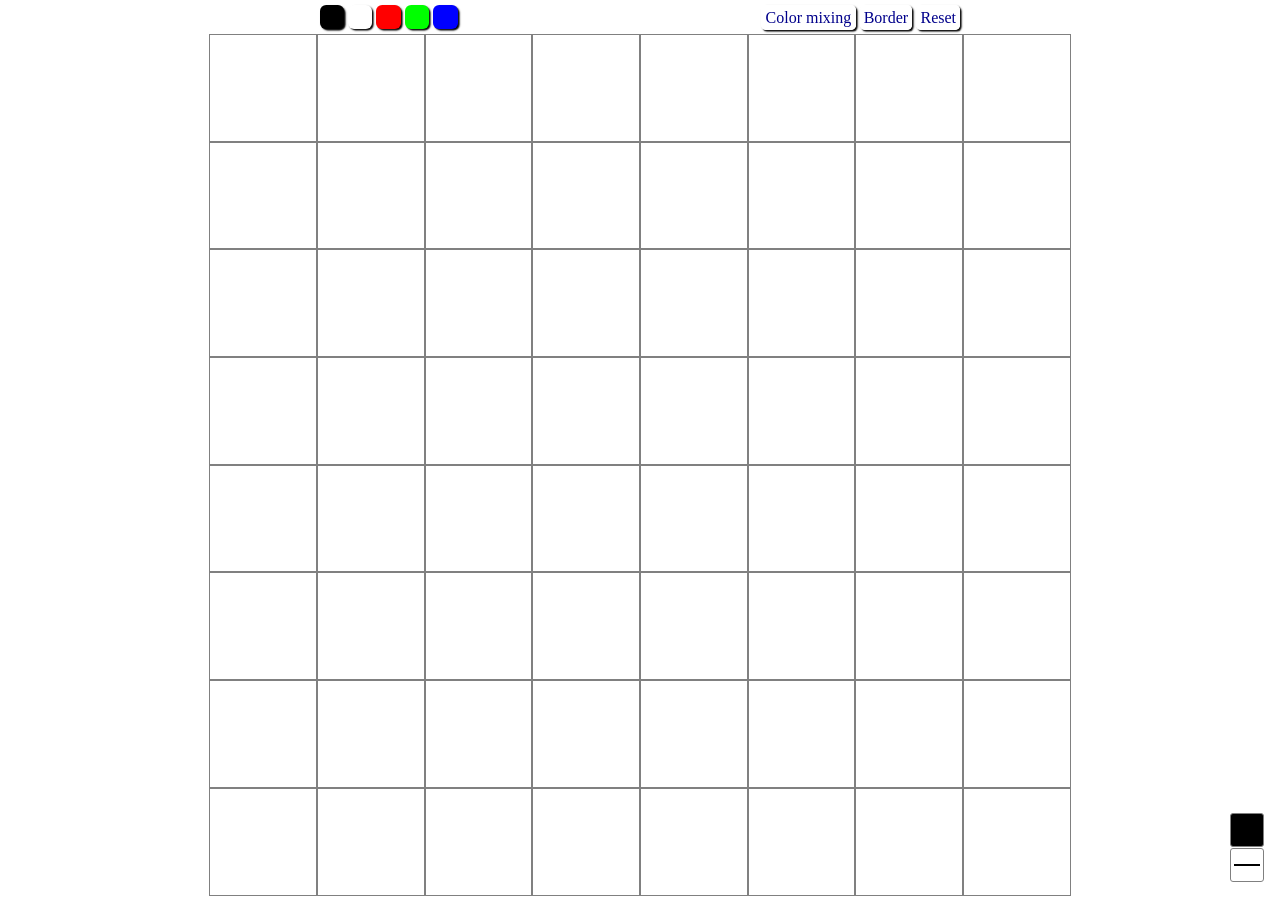
<file: public/draw_8x8.html>
<!DOCTYPE html>
<html lang="fr">
	<head>
		<meta charset="utf-8">
		<title>[SDP] Drawing canvas 8x8</title>
		<meta name="description"  content="Online pure HTML/CSS pixel art editor">
		<meta name="author"       content="Iglou.eu">
		<link rel="shortcut icon" href="favicon.ico">
		<link rel="stylesheet"    href="draw_8x8.css" type="text/css">
	</head>
	<body>
        <header id="config">
            <fieldset>
                <label for="select-color-black" id="select-color-label-black" title="Select color Black" class="button circle color" accesskey="b"></label>
                <label for="select-color-white" id="select-color-label-white" title="Select color White" class="button circle color" accesskey="w"></label>
                <label for="select-color-red"   id="select-color-label-red"   title="Select color Red"   class="button circle color" accesskey="r"></label>
                <label for="select-color-green" id="select-color-label-green" title="Select color Green" class="button circle color" accesskey="g"></label>
                <label for="select-color-blue"  id="select-color-label-blue"  title="Select color Blue"  class="button circle color" accesskey="b"></label>
            </fieldset>
            <fieldset>
                <label for="opacity-color" title="Additive color mixing"  class="button" accesskey="c">Color mixing</label>
                <label for="show-border"   title="Show line arround cell" class="button" accesskey="x">Border</label>
                <label for="canvas-reset" class="button" accesskey="r">Reset</label>
            </fieldset>
        </header>
        <form id="canvas">
            <input type="reset"    id="canvas-reset"       name="resel canvas"                 hidden>
            <input type="checkbox" id="show-border"        name="show border"                  hidden checked>
            <input type="checkbox" id="opacity-color"      name="color mixing"                 hidden>
            <input type="radio"    id="select-color-black" name="color selector" value="black" hidden checked>
            <input type="radio"    id="select-color-white" name="color selector" value="white" hidden>
            <input type="radio"    id="select-color-red"   name="color selector" value="red"   hidden>
            <input type="radio"    id="select-color-green" name="color selector" value="green" hidden>
            <input type="radio"    id="select-color-blue"  name="color selector" value="blue"  hidden>
            <input name="grid black" id="cell-black-1" type="checkbox" hidden><input name="grid black" id="cell-black-2" type="checkbox" hidden><input name="grid black" id="cell-black-3" type="checkbox" hidden><input name="grid black" id="cell-black-4" type="checkbox" hidden><input name="grid black" id="cell-black-5" type="checkbox" hidden><input name="grid black" id="cell-black-6" type="checkbox" hidden><input name="grid black" id="cell-black-7" type="checkbox" hidden><input name="grid black" id="cell-black-8" type="checkbox" hidden><input name="grid black" id="cell-black-9" type="checkbox" hidden><input name="grid black" id="cell-black-10" type="checkbox" hidden><input name="grid black" id="cell-black-11" type="checkbox" hidden><input name="grid black" id="cell-black-12" type="checkbox" hidden><input name="grid black" id="cell-black-13" type="checkbox" hidden><input name="grid black" id="cell-black-14" type="checkbox" hidden><input name="grid black" id="cell-black-15" type="checkbox" hidden><input name="grid black" id="cell-black-16" type="checkbox" hidden><input name="grid black" id="cell-black-17" type="checkbox" hidden><input name="grid black" id="cell-black-18" type="checkbox" hidden><input name="grid black" id="cell-black-19" type="checkbox" hidden><input name="grid black" id="cell-black-20" type="checkbox" hidden><input name="grid black" id="cell-black-21" type="checkbox" hidden><input name="grid black" id="cell-black-22" type="checkbox" hidden><input name="grid black" id="cell-black-23" type="checkbox" hidden><input name="grid black" id="cell-black-24" type="checkbox" hidden><input name="grid black" id="cell-black-25" type="checkbox" hidden><input name="grid black" id="cell-black-26" type="checkbox" hidden><input name="grid black" id="cell-black-27" type="checkbox" hidden><input name="grid black" id="cell-black-28" type="checkbox" hidden><input name="grid black" id="cell-black-29" type="checkbox" hidden><input name="grid black" id="cell-black-30" type="checkbox" hidden><input name="grid black" id="cell-black-31" type="checkbox" hidden><input name="grid black" id="cell-black-32" type="checkbox" hidden><input name="grid black" id="cell-black-33" type="checkbox" hidden><input name="grid black" id="cell-black-34" type="checkbox" hidden><input name="grid black" id="cell-black-35" type="checkbox" hidden><input name="grid black" id="cell-black-36" type="checkbox" hidden><input name="grid black" id="cell-black-37" type="checkbox" hidden><input name="grid black" id="cell-black-38" type="checkbox" hidden><input name="grid black" id="cell-black-39" type="checkbox" hidden><input name="grid black" id="cell-black-40" type="checkbox" hidden><input name="grid black" id="cell-black-41" type="checkbox" hidden><input name="grid black" id="cell-black-42" type="checkbox" hidden><input name="grid black" id="cell-black-43" type="checkbox" hidden><input name="grid black" id="cell-black-44" type="checkbox" hidden><input name="grid black" id="cell-black-45" type="checkbox" hidden><input name="grid black" id="cell-black-46" type="checkbox" hidden><input name="grid black" id="cell-black-47" type="checkbox" hidden><input name="grid black" id="cell-black-48" type="checkbox" hidden><input name="grid black" id="cell-black-49" type="checkbox" hidden><input name="grid black" id="cell-black-50" type="checkbox" hidden><input name="grid black" id="cell-black-51" type="checkbox" hidden><input name="grid black" id="cell-black-52" type="checkbox" hidden><input name="grid black" id="cell-black-53" type="checkbox" hidden><input name="grid black" id="cell-black-54" type="checkbox" hidden><input name="grid black" id="cell-black-55" type="checkbox" hidden><input name="grid black" id="cell-black-56" type="checkbox" hidden><input name="grid black" id="cell-black-57" type="checkbox" hidden><input name="grid black" id="cell-black-58" type="checkbox" hidden><input name="grid black" id="cell-black-59" type="checkbox" hidden><input name="grid black" id="cell-black-60" type="checkbox" hidden><input name="grid black" id="cell-black-61" type="checkbox" hidden><input name="grid black" id="cell-black-62" type="checkbox" hidden><input name="grid black" id="cell-black-63" type="checkbox" hidden><input name="grid black" id="cell-black-64" type="checkbox" hidden><input name="grid green" id="cell-green-1" type="checkbox" hidden><input name="grid green" id="cell-green-2" type="checkbox" hidden><input name="grid green" id="cell-green-3" type="checkbox" hidden><input name="grid green" id="cell-green-4" type="checkbox" hidden><input name="grid green" id="cell-green-5" type="checkbox" hidden><input name="grid green" id="cell-green-6" type="checkbox" hidden><input name="grid green" id="cell-green-7" type="checkbox" hidden><input name="grid green" id="cell-green-8" type="checkbox" hidden><input name="grid green" id="cell-green-9" type="checkbox" hidden><input name="grid green" id="cell-green-10" type="checkbox" hidden><input name="grid green" id="cell-green-11" type="checkbox" hidden><input name="grid green" id="cell-green-12" type="checkbox" hidden><input name="grid green" id="cell-green-13" type="checkbox" hidden><input name="grid green" id="cell-green-14" type="checkbox" hidden><input name="grid green" id="cell-green-15" type="checkbox" hidden><input name="grid green" id="cell-green-16" type="checkbox" hidden><input name="grid green" id="cell-green-17" type="checkbox" hidden><input name="grid green" id="cell-green-18" type="checkbox" hidden><input name="grid green" id="cell-green-19" type="checkbox" hidden><input name="grid green" id="cell-green-20" type="checkbox" hidden><input name="grid green" id="cell-green-21" type="checkbox" hidden><input name="grid green" id="cell-green-22" type="checkbox" hidden><input name="grid green" id="cell-green-23" type="checkbox" hidden><input name="grid green" id="cell-green-24" type="checkbox" hidden><input name="grid green" id="cell-green-25" type="checkbox" hidden><input name="grid green" id="cell-green-26" type="checkbox" hidden><input name="grid green" id="cell-green-27" type="checkbox" hidden><input name="grid green" id="cell-green-28" type="checkbox" hidden><input name="grid green" id="cell-green-29" type="checkbox" hidden><input name="grid green" id="cell-green-30" type="checkbox" hidden><input name="grid green" id="cell-green-31" type="checkbox" hidden><input name="grid green" id="cell-green-32" type="checkbox" hidden><input name="grid green" id="cell-green-33" type="checkbox" hidden><input name="grid green" id="cell-green-34" type="checkbox" hidden><input name="grid green" id="cell-green-35" type="checkbox" hidden><input name="grid green" id="cell-green-36" type="checkbox" hidden><input name="grid green" id="cell-green-37" type="checkbox" hidden><input name="grid green" id="cell-green-38" type="checkbox" hidden><input name="grid green" id="cell-green-39" type="checkbox" hidden><input name="grid green" id="cell-green-40" type="checkbox" hidden><input name="grid green" id="cell-green-41" type="checkbox" hidden><input name="grid green" id="cell-green-42" type="checkbox" hidden><input name="grid green" id="cell-green-43" type="checkbox" hidden><input name="grid green" id="cell-green-44" type="checkbox" hidden><input name="grid green" id="cell-green-45" type="checkbox" hidden><input name="grid green" id="cell-green-46" type="checkbox" hidden><input name="grid green" id="cell-green-47" type="checkbox" hidden><input name="grid green" id="cell-green-48" type="checkbox" hidden><input name="grid green" id="cell-green-49" type="checkbox" hidden><input name="grid green" id="cell-green-50" type="checkbox" hidden><input name="grid green" id="cell-green-51" type="checkbox" hidden><input name="grid green" id="cell-green-52" type="checkbox" hidden><input name="grid green" id="cell-green-53" type="checkbox" hidden><input name="grid green" id="cell-green-54" type="checkbox" hidden><input name="grid green" id="cell-green-55" type="checkbox" hidden><input name="grid green" id="cell-green-56" type="checkbox" hidden><input name="grid green" id="cell-green-57" type="checkbox" hidden><input name="grid green" id="cell-green-58" type="checkbox" hidden><input name="grid green" id="cell-green-59" type="checkbox" hidden><input name="grid green" id="cell-green-60" type="checkbox" hidden><input name="grid green" id="cell-green-61" type="checkbox" hidden><input name="grid green" id="cell-green-62" type="checkbox" hidden><input name="grid green" id="cell-green-63" type="checkbox" hidden><input name="grid green" id="cell-green-64" type="checkbox" hidden><input name="grid red" id="cell-red-1" type="checkbox" hidden><input name="grid red" id="cell-red-2" type="checkbox" hidden><input name="grid red" id="cell-red-3" type="checkbox" hidden><input name="grid red" id="cell-red-4" type="checkbox" hidden><input name="grid red" id="cell-red-5" type="checkbox" hidden><input name="grid red" id="cell-red-6" type="checkbox" hidden><input name="grid red" id="cell-red-7" type="checkbox" hidden><input name="grid red" id="cell-red-8" type="checkbox" hidden><input name="grid red" id="cell-red-9" type="checkbox" hidden><input name="grid red" id="cell-red-10" type="checkbox" hidden><input name="grid red" id="cell-red-11" type="checkbox" hidden><input name="grid red" id="cell-red-12" type="checkbox" hidden><input name="grid red" id="cell-red-13" type="checkbox" hidden><input name="grid red" id="cell-red-14" type="checkbox" hidden><input name="grid red" id="cell-red-15" type="checkbox" hidden><input name="grid red" id="cell-red-16" type="checkbox" hidden><input name="grid red" id="cell-red-17" type="checkbox" hidden><input name="grid red" id="cell-red-18" type="checkbox" hidden><input name="grid red" id="cell-red-19" type="checkbox" hidden><input name="grid red" id="cell-red-20" type="checkbox" hidden><input name="grid red" id="cell-red-21" type="checkbox" hidden><input name="grid red" id="cell-red-22" type="checkbox" hidden><input name="grid red" id="cell-red-23" type="checkbox" hidden><input name="grid red" id="cell-red-24" type="checkbox" hidden><input name="grid red" id="cell-red-25" type="checkbox" hidden><input name="grid red" id="cell-red-26" type="checkbox" hidden><input name="grid red" id="cell-red-27" type="checkbox" hidden><input name="grid red" id="cell-red-28" type="checkbox" hidden><input name="grid red" id="cell-red-29" type="checkbox" hidden><input name="grid red" id="cell-red-30" type="checkbox" hidden><input name="grid red" id="cell-red-31" type="checkbox" hidden><input name="grid red" id="cell-red-32" type="checkbox" hidden><input name="grid red" id="cell-red-33" type="checkbox" hidden><input name="grid red" id="cell-red-34" type="checkbox" hidden><input name="grid red" id="cell-red-35" type="checkbox" hidden><input name="grid red" id="cell-red-36" type="checkbox" hidden><input name="grid red" id="cell-red-37" type="checkbox" hidden><input name="grid red" id="cell-red-38" type="checkbox" hidden><input name="grid red" id="cell-red-39" type="checkbox" hidden><input name="grid red" id="cell-red-40" type="checkbox" hidden><input name="grid red" id="cell-red-41" type="checkbox" hidden><input name="grid red" id="cell-red-42" type="checkbox" hidden><input name="grid red" id="cell-red-43" type="checkbox" hidden><input name="grid red" id="cell-red-44" type="checkbox" hidden><input name="grid red" id="cell-red-45" type="checkbox" hidden><input name="grid red" id="cell-red-46" type="checkbox" hidden><input name="grid red" id="cell-red-47" type="checkbox" hidden><input name="grid red" id="cell-red-48" type="checkbox" hidden><input name="grid red" id="cell-red-49" type="checkbox" hidden><input name="grid red" id="cell-red-50" type="checkbox" hidden><input name="grid red" id="cell-red-51" type="checkbox" hidden><input name="grid red" id="cell-red-52" type="checkbox" hidden><input name="grid red" id="cell-red-53" type="checkbox" hidden><input name="grid red" id="cell-red-54" type="checkbox" hidden><input name="grid red" id="cell-red-55" type="checkbox" hidden><input name="grid red" id="cell-red-56" type="checkbox" hidden><input name="grid red" id="cell-red-57" type="checkbox" hidden><input name="grid red" id="cell-red-58" type="checkbox" hidden><input name="grid red" id="cell-red-59" type="checkbox" hidden><input name="grid red" id="cell-red-60" type="checkbox" hidden><input name="grid red" id="cell-red-61" type="checkbox" hidden><input name="grid red" id="cell-red-62" type="checkbox" hidden><input name="grid red" id="cell-red-63" type="checkbox" hidden><input name="grid red" id="cell-red-64" type="checkbox" hidden><input name="grid blue" id="cell-blue-1" type="checkbox" hidden><input name="grid blue" id="cell-blue-2" type="checkbox" hidden><input name="grid blue" id="cell-blue-3" type="checkbox" hidden><input name="grid blue" id="cell-blue-4" type="checkbox" hidden><input name="grid blue" id="cell-blue-5" type="checkbox" hidden><input name="grid blue" id="cell-blue-6" type="checkbox" hidden><input name="grid blue" id="cell-blue-7" type="checkbox" hidden><input name="grid blue" id="cell-blue-8" type="checkbox" hidden><input name="grid blue" id="cell-blue-9" type="checkbox" hidden><input name="grid blue" id="cell-blue-10" type="checkbox" hidden><input name="grid blue" id="cell-blue-11" type="checkbox" hidden><input name="grid blue" id="cell-blue-12" type="checkbox" hidden><input name="grid blue" id="cell-blue-13" type="checkbox" hidden><input name="grid blue" id="cell-blue-14" type="checkbox" hidden><input name="grid blue" id="cell-blue-15" type="checkbox" hidden><input name="grid blue" id="cell-blue-16" type="checkbox" hidden><input name="grid blue" id="cell-blue-17" type="checkbox" hidden><input name="grid blue" id="cell-blue-18" type="checkbox" hidden><input name="grid blue" id="cell-blue-19" type="checkbox" hidden><input name="grid blue" id="cell-blue-20" type="checkbox" hidden><input name="grid blue" id="cell-blue-21" type="checkbox" hidden><input name="grid blue" id="cell-blue-22" type="checkbox" hidden><input name="grid blue" id="cell-blue-23" type="checkbox" hidden><input name="grid blue" id="cell-blue-24" type="checkbox" hidden><input name="grid blue" id="cell-blue-25" type="checkbox" hidden><input name="grid blue" id="cell-blue-26" type="checkbox" hidden><input name="grid blue" id="cell-blue-27" type="checkbox" hidden><input name="grid blue" id="cell-blue-28" type="checkbox" hidden><input name="grid blue" id="cell-blue-29" type="checkbox" hidden><input name="grid blue" id="cell-blue-30" type="checkbox" hidden><input name="grid blue" id="cell-blue-31" type="checkbox" hidden><input name="grid blue" id="cell-blue-32" type="checkbox" hidden><input name="grid blue" id="cell-blue-33" type="checkbox" hidden><input name="grid blue" id="cell-blue-34" type="checkbox" hidden><input name="grid blue" id="cell-blue-35" type="checkbox" hidden><input name="grid blue" id="cell-blue-36" type="checkbox" hidden><input name="grid blue" id="cell-blue-37" type="checkbox" hidden><input name="grid blue" id="cell-blue-38" type="checkbox" hidden><input name="grid blue" id="cell-blue-39" type="checkbox" hidden><input name="grid blue" id="cell-blue-40" type="checkbox" hidden><input name="grid blue" id="cell-blue-41" type="checkbox" hidden><input name="grid blue" id="cell-blue-42" type="checkbox" hidden><input name="grid blue" id="cell-blue-43" type="checkbox" hidden><input name="grid blue" id="cell-blue-44" type="checkbox" hidden><input name="grid blue" id="cell-blue-45" type="checkbox" hidden><input name="grid blue" id="cell-blue-46" type="checkbox" hidden><input name="grid blue" id="cell-blue-47" type="checkbox" hidden><input name="grid blue" id="cell-blue-48" type="checkbox" hidden><input name="grid blue" id="cell-blue-49" type="checkbox" hidden><input name="grid blue" id="cell-blue-50" type="checkbox" hidden><input name="grid blue" id="cell-blue-51" type="checkbox" hidden><input name="grid blue" id="cell-blue-52" type="checkbox" hidden><input name="grid blue" id="cell-blue-53" type="checkbox" hidden><input name="grid blue" id="cell-blue-54" type="checkbox" hidden><input name="grid blue" id="cell-blue-55" type="checkbox" hidden><input name="grid blue" id="cell-blue-56" type="checkbox" hidden><input name="grid blue" id="cell-blue-57" type="checkbox" hidden><input name="grid blue" id="cell-blue-58" type="checkbox" hidden><input name="grid blue" id="cell-blue-59" type="checkbox" hidden><input name="grid blue" id="cell-blue-60" type="checkbox" hidden><input name="grid blue" id="cell-blue-61" type="checkbox" hidden><input name="grid blue" id="cell-blue-62" type="checkbox" hidden><input name="grid blue" id="cell-blue-63" type="checkbox" hidden><input name="grid blue" id="cell-blue-64" type="checkbox" hidden><input name="grid white" id="cell-white-1" type="checkbox" hidden><input name="grid white" id="cell-white-2" type="checkbox" hidden><input name="grid white" id="cell-white-3" type="checkbox" hidden><input name="grid white" id="cell-white-4" type="checkbox" hidden><input name="grid white" id="cell-white-5" type="checkbox" hidden><input name="grid white" id="cell-white-6" type="checkbox" hidden><input name="grid white" id="cell-white-7" type="checkbox" hidden><input name="grid white" id="cell-white-8" type="checkbox" hidden><input name="grid white" id="cell-white-9" type="checkbox" hidden><input name="grid white" id="cell-white-10" type="checkbox" hidden><input name="grid white" id="cell-white-11" type="checkbox" hidden><input name="grid white" id="cell-white-12" type="checkbox" hidden><input name="grid white" id="cell-white-13" type="checkbox" hidden><input name="grid white" id="cell-white-14" type="checkbox" hidden><input name="grid white" id="cell-white-15" type="checkbox" hidden><input name="grid white" id="cell-white-16" type="checkbox" hidden><input name="grid white" id="cell-white-17" type="checkbox" hidden><input name="grid white" id="cell-white-18" type="checkbox" hidden><input name="grid white" id="cell-white-19" type="checkbox" hidden><input name="grid white" id="cell-white-20" type="checkbox" hidden><input name="grid white" id="cell-white-21" type="checkbox" hidden><input name="grid white" id="cell-white-22" type="checkbox" hidden><input name="grid white" id="cell-white-23" type="checkbox" hidden><input name="grid white" id="cell-white-24" type="checkbox" hidden><input name="grid white" id="cell-white-25" type="checkbox" hidden><input name="grid white" id="cell-white-26" type="checkbox" hidden><input name="grid white" id="cell-white-27" type="checkbox" hidden><input name="grid white" id="cell-white-28" type="checkbox" hidden><input name="grid white" id="cell-white-29" type="checkbox" hidden><input name="grid white" id="cell-white-30" type="checkbox" hidden><input name="grid white" id="cell-white-31" type="checkbox" hidden><input name="grid white" id="cell-white-32" type="checkbox" hidden><input name="grid white" id="cell-white-33" type="checkbox" hidden><input name="grid white" id="cell-white-34" type="checkbox" hidden><input name="grid white" id="cell-white-35" type="checkbox" hidden><input name="grid white" id="cell-white-36" type="checkbox" hidden><input name="grid white" id="cell-white-37" type="checkbox" hidden><input name="grid white" id="cell-white-38" type="checkbox" hidden><input name="grid white" id="cell-white-39" type="checkbox" hidden><input name="grid white" id="cell-white-40" type="checkbox" hidden><input name="grid white" id="cell-white-41" type="checkbox" hidden><input name="grid white" id="cell-white-42" type="checkbox" hidden><input name="grid white" id="cell-white-43" type="checkbox" hidden><input name="grid white" id="cell-white-44" type="checkbox" hidden><input name="grid white" id="cell-white-45" type="checkbox" hidden><input name="grid white" id="cell-white-46" type="checkbox" hidden><input name="grid white" id="cell-white-47" type="checkbox" hidden><input name="grid white" id="cell-white-48" type="checkbox" hidden><input name="grid white" id="cell-white-49" type="checkbox" hidden><input name="grid white" id="cell-white-50" type="checkbox" hidden><input name="grid white" id="cell-white-51" type="checkbox" hidden><input name="grid white" id="cell-white-52" type="checkbox" hidden><input name="grid white" id="cell-white-53" type="checkbox" hidden><input name="grid white" id="cell-white-54" type="checkbox" hidden><input name="grid white" id="cell-white-55" type="checkbox" hidden><input name="grid white" id="cell-white-56" type="checkbox" hidden><input name="grid white" id="cell-white-57" type="checkbox" hidden><input name="grid white" id="cell-white-58" type="checkbox" hidden><input name="grid white" id="cell-white-59" type="checkbox" hidden><input name="grid white" id="cell-white-60" type="checkbox" hidden><input name="grid white" id="cell-white-61" type="checkbox" hidden><input name="grid white" id="cell-white-62" type="checkbox" hidden><input name="grid white" id="cell-white-63" type="checkbox" hidden><input name="grid white" id="cell-white-64" type="checkbox" hidden><input name="grid transparent" id="cell-transparent-1" type="checkbox" hidden><input name="grid transparent" id="cell-transparent-2" type="checkbox" hidden><input name="grid transparent" id="cell-transparent-3" type="checkbox" hidden><input name="grid transparent" id="cell-transparent-4" type="checkbox" hidden><input name="grid transparent" id="cell-transparent-5" type="checkbox" hidden><input name="grid transparent" id="cell-transparent-6" type="checkbox" hidden><input name="grid transparent" id="cell-transparent-7" type="checkbox" hidden><input name="grid transparent" id="cell-transparent-8" type="checkbox" hidden><input name="grid transparent" id="cell-transparent-9" type="checkbox" hidden><input name="grid transparent" id="cell-transparent-10" type="checkbox" hidden><input name="grid transparent" id="cell-transparent-11" type="checkbox" hidden><input name="grid transparent" id="cell-transparent-12" type="checkbox" hidden><input name="grid transparent" id="cell-transparent-13" type="checkbox" hidden><input name="grid transparent" id="cell-transparent-14" type="checkbox" hidden><input name="grid transparent" id="cell-transparent-15" type="checkbox" hidden><input name="grid transparent" id="cell-transparent-16" type="checkbox" hidden><input name="grid transparent" id="cell-transparent-17" type="checkbox" hidden><input name="grid transparent" id="cell-transparent-18" type="checkbox" hidden><input name="grid transparent" id="cell-transparent-19" type="checkbox" hidden><input name="grid transparent" id="cell-transparent-20" type="checkbox" hidden><input name="grid transparent" id="cell-transparent-21" type="checkbox" hidden><input name="grid transparent" id="cell-transparent-22" type="checkbox" hidden><input name="grid transparent" id="cell-transparent-23" type="checkbox" hidden><input name="grid transparent" id="cell-transparent-24" type="checkbox" hidden><input name="grid transparent" id="cell-transparent-25" type="checkbox" hidden><input name="grid transparent" id="cell-transparent-26" type="checkbox" hidden><input name="grid transparent" id="cell-transparent-27" type="checkbox" hidden><input name="grid transparent" id="cell-transparent-28" type="checkbox" hidden><input name="grid transparent" id="cell-transparent-29" type="checkbox" hidden><input name="grid transparent" id="cell-transparent-30" type="checkbox" hidden><input name="grid transparent" id="cell-transparent-31" type="checkbox" hidden><input name="grid transparent" id="cell-transparent-32" type="checkbox" hidden><input name="grid transparent" id="cell-transparent-33" type="checkbox" hidden><input name="grid transparent" id="cell-transparent-34" type="checkbox" hidden><input name="grid transparent" id="cell-transparent-35" type="checkbox" hidden><input name="grid transparent" id="cell-transparent-36" type="checkbox" hidden><input name="grid transparent" id="cell-transparent-37" type="checkbox" hidden><input name="grid transparent" id="cell-transparent-38" type="checkbox" hidden><input name="grid transparent" id="cell-transparent-39" type="checkbox" hidden><input name="grid transparent" id="cell-transparent-40" type="checkbox" hidden><input name="grid transparent" id="cell-transparent-41" type="checkbox" hidden><input name="grid transparent" id="cell-transparent-42" type="checkbox" hidden><input name="grid transparent" id="cell-transparent-43" type="checkbox" hidden><input name="grid transparent" id="cell-transparent-44" type="checkbox" hidden><input name="grid transparent" id="cell-transparent-45" type="checkbox" hidden><input name="grid transparent" id="cell-transparent-46" type="checkbox" hidden><input name="grid transparent" id="cell-transparent-47" type="checkbox" hidden><input name="grid transparent" id="cell-transparent-48" type="checkbox" hidden><input name="grid transparent" id="cell-transparent-49" type="checkbox" hidden><input name="grid transparent" id="cell-transparent-50" type="checkbox" hidden><input name="grid transparent" id="cell-transparent-51" type="checkbox" hidden><input name="grid transparent" id="cell-transparent-52" type="checkbox" hidden><input name="grid transparent" id="cell-transparent-53" type="checkbox" hidden><input name="grid transparent" id="cell-transparent-54" type="checkbox" hidden><input name="grid transparent" id="cell-transparent-55" type="checkbox" hidden><input name="grid transparent" id="cell-transparent-56" type="checkbox" hidden><input name="grid transparent" id="cell-transparent-57" type="checkbox" hidden><input name="grid transparent" id="cell-transparent-58" type="checkbox" hidden><input name="grid transparent" id="cell-transparent-59" type="checkbox" hidden><input name="grid transparent" id="cell-transparent-60" type="checkbox" hidden><input name="grid transparent" id="cell-transparent-61" type="checkbox" hidden><input name="grid transparent" id="cell-transparent-62" type="checkbox" hidden><input name="grid transparent" id="cell-transparent-63" type="checkbox" hidden><input name="grid transparent" id="cell-transparent-64" type="checkbox" hidden>
            <div id="grid-cells">
                <div id="color-black" class="cells"><label for="cell-black-1" id="celldraw-black-1" class="cell"></label><label for="cell-black-2" id="celldraw-black-2" class="cell"></label><label for="cell-black-3" id="celldraw-black-3" class="cell"></label><label for="cell-black-4" id="celldraw-black-4" class="cell"></label><label for="cell-black-5" id="celldraw-black-5" class="cell"></label><label for="cell-black-6" id="celldraw-black-6" class="cell"></label><label for="cell-black-7" id="celldraw-black-7" class="cell"></label><label for="cell-black-8" id="celldraw-black-8" class="cell"></label><label for="cell-black-9" id="celldraw-black-9" class="cell"></label><label for="cell-black-10" id="celldraw-black-10" class="cell"></label><label for="cell-black-11" id="celldraw-black-11" class="cell"></label><label for="cell-black-12" id="celldraw-black-12" class="cell"></label><label for="cell-black-13" id="celldraw-black-13" class="cell"></label><label for="cell-black-14" id="celldraw-black-14" class="cell"></label><label for="cell-black-15" id="celldraw-black-15" class="cell"></label><label for="cell-black-16" id="celldraw-black-16" class="cell"></label><label for="cell-black-17" id="celldraw-black-17" class="cell"></label><label for="cell-black-18" id="celldraw-black-18" class="cell"></label><label for="cell-black-19" id="celldraw-black-19" class="cell"></label><label for="cell-black-20" id="celldraw-black-20" class="cell"></label><label for="cell-black-21" id="celldraw-black-21" class="cell"></label><label for="cell-black-22" id="celldraw-black-22" class="cell"></label><label for="cell-black-23" id="celldraw-black-23" class="cell"></label><label for="cell-black-24" id="celldraw-black-24" class="cell"></label><label for="cell-black-25" id="celldraw-black-25" class="cell"></label><label for="cell-black-26" id="celldraw-black-26" class="cell"></label><label for="cell-black-27" id="celldraw-black-27" class="cell"></label><label for="cell-black-28" id="celldraw-black-28" class="cell"></label><label for="cell-black-29" id="celldraw-black-29" class="cell"></label><label for="cell-black-30" id="celldraw-black-30" class="cell"></label><label for="cell-black-31" id="celldraw-black-31" class="cell"></label><label for="cell-black-32" id="celldraw-black-32" class="cell"></label><label for="cell-black-33" id="celldraw-black-33" class="cell"></label><label for="cell-black-34" id="celldraw-black-34" class="cell"></label><label for="cell-black-35" id="celldraw-black-35" class="cell"></label><label for="cell-black-36" id="celldraw-black-36" class="cell"></label><label for="cell-black-37" id="celldraw-black-37" class="cell"></label><label for="cell-black-38" id="celldraw-black-38" class="cell"></label><label for="cell-black-39" id="celldraw-black-39" class="cell"></label><label for="cell-black-40" id="celldraw-black-40" class="cell"></label><label for="cell-black-41" id="celldraw-black-41" class="cell"></label><label for="cell-black-42" id="celldraw-black-42" class="cell"></label><label for="cell-black-43" id="celldraw-black-43" class="cell"></label><label for="cell-black-44" id="celldraw-black-44" class="cell"></label><label for="cell-black-45" id="celldraw-black-45" class="cell"></label><label for="cell-black-46" id="celldraw-black-46" class="cell"></label><label for="cell-black-47" id="celldraw-black-47" class="cell"></label><label for="cell-black-48" id="celldraw-black-48" class="cell"></label><label for="cell-black-49" id="celldraw-black-49" class="cell"></label><label for="cell-black-50" id="celldraw-black-50" class="cell"></label><label for="cell-black-51" id="celldraw-black-51" class="cell"></label><label for="cell-black-52" id="celldraw-black-52" class="cell"></label><label for="cell-black-53" id="celldraw-black-53" class="cell"></label><label for="cell-black-54" id="celldraw-black-54" class="cell"></label><label for="cell-black-55" id="celldraw-black-55" class="cell"></label><label for="cell-black-56" id="celldraw-black-56" class="cell"></label><label for="cell-black-57" id="celldraw-black-57" class="cell"></label><label for="cell-black-58" id="celldraw-black-58" class="cell"></label><label for="cell-black-59" id="celldraw-black-59" class="cell"></label><label for="cell-black-60" id="celldraw-black-60" class="cell"></label><label for="cell-black-61" id="celldraw-black-61" class="cell"></label><label for="cell-black-62" id="celldraw-black-62" class="cell"></label><label for="cell-black-63" id="celldraw-black-63" class="cell"></label><label for="cell-black-64" id="celldraw-black-64" class="cell"></label></div><div id="color-green" class="cells"><label for="cell-green-1" id="celldraw-green-1" class="cell"></label><label for="cell-green-2" id="celldraw-green-2" class="cell"></label><label for="cell-green-3" id="celldraw-green-3" class="cell"></label><label for="cell-green-4" id="celldraw-green-4" class="cell"></label><label for="cell-green-5" id="celldraw-green-5" class="cell"></label><label for="cell-green-6" id="celldraw-green-6" class="cell"></label><label for="cell-green-7" id="celldraw-green-7" class="cell"></label><label for="cell-green-8" id="celldraw-green-8" class="cell"></label><label for="cell-green-9" id="celldraw-green-9" class="cell"></label><label for="cell-green-10" id="celldraw-green-10" class="cell"></label><label for="cell-green-11" id="celldraw-green-11" class="cell"></label><label for="cell-green-12" id="celldraw-green-12" class="cell"></label><label for="cell-green-13" id="celldraw-green-13" class="cell"></label><label for="cell-green-14" id="celldraw-green-14" class="cell"></label><label for="cell-green-15" id="celldraw-green-15" class="cell"></label><label for="cell-green-16" id="celldraw-green-16" class="cell"></label><label for="cell-green-17" id="celldraw-green-17" class="cell"></label><label for="cell-green-18" id="celldraw-green-18" class="cell"></label><label for="cell-green-19" id="celldraw-green-19" class="cell"></label><label for="cell-green-20" id="celldraw-green-20" class="cell"></label><label for="cell-green-21" id="celldraw-green-21" class="cell"></label><label for="cell-green-22" id="celldraw-green-22" class="cell"></label><label for="cell-green-23" id="celldraw-green-23" class="cell"></label><label for="cell-green-24" id="celldraw-green-24" class="cell"></label><label for="cell-green-25" id="celldraw-green-25" class="cell"></label><label for="cell-green-26" id="celldraw-green-26" class="cell"></label><label for="cell-green-27" id="celldraw-green-27" class="cell"></label><label for="cell-green-28" id="celldraw-green-28" class="cell"></label><label for="cell-green-29" id="celldraw-green-29" class="cell"></label><label for="cell-green-30" id="celldraw-green-30" class="cell"></label><label for="cell-green-31" id="celldraw-green-31" class="cell"></label><label for="cell-green-32" id="celldraw-green-32" class="cell"></label><label for="cell-green-33" id="celldraw-green-33" class="cell"></label><label for="cell-green-34" id="celldraw-green-34" class="cell"></label><label for="cell-green-35" id="celldraw-green-35" class="cell"></label><label for="cell-green-36" id="celldraw-green-36" class="cell"></label><label for="cell-green-37" id="celldraw-green-37" class="cell"></label><label for="cell-green-38" id="celldraw-green-38" class="cell"></label><label for="cell-green-39" id="celldraw-green-39" class="cell"></label><label for="cell-green-40" id="celldraw-green-40" class="cell"></label><label for="cell-green-41" id="celldraw-green-41" class="cell"></label><label for="cell-green-42" id="celldraw-green-42" class="cell"></label><label for="cell-green-43" id="celldraw-green-43" class="cell"></label><label for="cell-green-44" id="celldraw-green-44" class="cell"></label><label for="cell-green-45" id="celldraw-green-45" class="cell"></label><label for="cell-green-46" id="celldraw-green-46" class="cell"></label><label for="cell-green-47" id="celldraw-green-47" class="cell"></label><label for="cell-green-48" id="celldraw-green-48" class="cell"></label><label for="cell-green-49" id="celldraw-green-49" class="cell"></label><label for="cell-green-50" id="celldraw-green-50" class="cell"></label><label for="cell-green-51" id="celldraw-green-51" class="cell"></label><label for="cell-green-52" id="celldraw-green-52" class="cell"></label><label for="cell-green-53" id="celldraw-green-53" class="cell"></label><label for="cell-green-54" id="celldraw-green-54" class="cell"></label><label for="cell-green-55" id="celldraw-green-55" class="cell"></label><label for="cell-green-56" id="celldraw-green-56" class="cell"></label><label for="cell-green-57" id="celldraw-green-57" class="cell"></label><label for="cell-green-58" id="celldraw-green-58" class="cell"></label><label for="cell-green-59" id="celldraw-green-59" class="cell"></label><label for="cell-green-60" id="celldraw-green-60" class="cell"></label><label for="cell-green-61" id="celldraw-green-61" class="cell"></label><label for="cell-green-62" id="celldraw-green-62" class="cell"></label><label for="cell-green-63" id="celldraw-green-63" class="cell"></label><label for="cell-green-64" id="celldraw-green-64" class="cell"></label></div><div id="color-red" class="cells"><label for="cell-red-1" id="celldraw-red-1" class="cell"></label><label for="cell-red-2" id="celldraw-red-2" class="cell"></label><label for="cell-red-3" id="celldraw-red-3" class="cell"></label><label for="cell-red-4" id="celldraw-red-4" class="cell"></label><label for="cell-red-5" id="celldraw-red-5" class="cell"></label><label for="cell-red-6" id="celldraw-red-6" class="cell"></label><label for="cell-red-7" id="celldraw-red-7" class="cell"></label><label for="cell-red-8" id="celldraw-red-8" class="cell"></label><label for="cell-red-9" id="celldraw-red-9" class="cell"></label><label for="cell-red-10" id="celldraw-red-10" class="cell"></label><label for="cell-red-11" id="celldraw-red-11" class="cell"></label><label for="cell-red-12" id="celldraw-red-12" class="cell"></label><label for="cell-red-13" id="celldraw-red-13" class="cell"></label><label for="cell-red-14" id="celldraw-red-14" class="cell"></label><label for="cell-red-15" id="celldraw-red-15" class="cell"></label><label for="cell-red-16" id="celldraw-red-16" class="cell"></label><label for="cell-red-17" id="celldraw-red-17" class="cell"></label><label for="cell-red-18" id="celldraw-red-18" class="cell"></label><label for="cell-red-19" id="celldraw-red-19" class="cell"></label><label for="cell-red-20" id="celldraw-red-20" class="cell"></label><label for="cell-red-21" id="celldraw-red-21" class="cell"></label><label for="cell-red-22" id="celldraw-red-22" class="cell"></label><label for="cell-red-23" id="celldraw-red-23" class="cell"></label><label for="cell-red-24" id="celldraw-red-24" class="cell"></label><label for="cell-red-25" id="celldraw-red-25" class="cell"></label><label for="cell-red-26" id="celldraw-red-26" class="cell"></label><label for="cell-red-27" id="celldraw-red-27" class="cell"></label><label for="cell-red-28" id="celldraw-red-28" class="cell"></label><label for="cell-red-29" id="celldraw-red-29" class="cell"></label><label for="cell-red-30" id="celldraw-red-30" class="cell"></label><label for="cell-red-31" id="celldraw-red-31" class="cell"></label><label for="cell-red-32" id="celldraw-red-32" class="cell"></label><label for="cell-red-33" id="celldraw-red-33" class="cell"></label><label for="cell-red-34" id="celldraw-red-34" class="cell"></label><label for="cell-red-35" id="celldraw-red-35" class="cell"></label><label for="cell-red-36" id="celldraw-red-36" class="cell"></label><label for="cell-red-37" id="celldraw-red-37" class="cell"></label><label for="cell-red-38" id="celldraw-red-38" class="cell"></label><label for="cell-red-39" id="celldraw-red-39" class="cell"></label><label for="cell-red-40" id="celldraw-red-40" class="cell"></label><label for="cell-red-41" id="celldraw-red-41" class="cell"></label><label for="cell-red-42" id="celldraw-red-42" class="cell"></label><label for="cell-red-43" id="celldraw-red-43" class="cell"></label><label for="cell-red-44" id="celldraw-red-44" class="cell"></label><label for="cell-red-45" id="celldraw-red-45" class="cell"></label><label for="cell-red-46" id="celldraw-red-46" class="cell"></label><label for="cell-red-47" id="celldraw-red-47" class="cell"></label><label for="cell-red-48" id="celldraw-red-48" class="cell"></label><label for="cell-red-49" id="celldraw-red-49" class="cell"></label><label for="cell-red-50" id="celldraw-red-50" class="cell"></label><label for="cell-red-51" id="celldraw-red-51" class="cell"></label><label for="cell-red-52" id="celldraw-red-52" class="cell"></label><label for="cell-red-53" id="celldraw-red-53" class="cell"></label><label for="cell-red-54" id="celldraw-red-54" class="cell"></label><label for="cell-red-55" id="celldraw-red-55" class="cell"></label><label for="cell-red-56" id="celldraw-red-56" class="cell"></label><label for="cell-red-57" id="celldraw-red-57" class="cell"></label><label for="cell-red-58" id="celldraw-red-58" class="cell"></label><label for="cell-red-59" id="celldraw-red-59" class="cell"></label><label for="cell-red-60" id="celldraw-red-60" class="cell"></label><label for="cell-red-61" id="celldraw-red-61" class="cell"></label><label for="cell-red-62" id="celldraw-red-62" class="cell"></label><label for="cell-red-63" id="celldraw-red-63" class="cell"></label><label for="cell-red-64" id="celldraw-red-64" class="cell"></label></div><div id="color-blue" class="cells"><label for="cell-blue-1" id="celldraw-blue-1" class="cell"></label><label for="cell-blue-2" id="celldraw-blue-2" class="cell"></label><label for="cell-blue-3" id="celldraw-blue-3" class="cell"></label><label for="cell-blue-4" id="celldraw-blue-4" class="cell"></label><label for="cell-blue-5" id="celldraw-blue-5" class="cell"></label><label for="cell-blue-6" id="celldraw-blue-6" class="cell"></label><label for="cell-blue-7" id="celldraw-blue-7" class="cell"></label><label for="cell-blue-8" id="celldraw-blue-8" class="cell"></label><label for="cell-blue-9" id="celldraw-blue-9" class="cell"></label><label for="cell-blue-10" id="celldraw-blue-10" class="cell"></label><label for="cell-blue-11" id="celldraw-blue-11" class="cell"></label><label for="cell-blue-12" id="celldraw-blue-12" class="cell"></label><label for="cell-blue-13" id="celldraw-blue-13" class="cell"></label><label for="cell-blue-14" id="celldraw-blue-14" class="cell"></label><label for="cell-blue-15" id="celldraw-blue-15" class="cell"></label><label for="cell-blue-16" id="celldraw-blue-16" class="cell"></label><label for="cell-blue-17" id="celldraw-blue-17" class="cell"></label><label for="cell-blue-18" id="celldraw-blue-18" class="cell"></label><label for="cell-blue-19" id="celldraw-blue-19" class="cell"></label><label for="cell-blue-20" id="celldraw-blue-20" class="cell"></label><label for="cell-blue-21" id="celldraw-blue-21" class="cell"></label><label for="cell-blue-22" id="celldraw-blue-22" class="cell"></label><label for="cell-blue-23" id="celldraw-blue-23" class="cell"></label><label for="cell-blue-24" id="celldraw-blue-24" class="cell"></label><label for="cell-blue-25" id="celldraw-blue-25" class="cell"></label><label for="cell-blue-26" id="celldraw-blue-26" class="cell"></label><label for="cell-blue-27" id="celldraw-blue-27" class="cell"></label><label for="cell-blue-28" id="celldraw-blue-28" class="cell"></label><label for="cell-blue-29" id="celldraw-blue-29" class="cell"></label><label for="cell-blue-30" id="celldraw-blue-30" class="cell"></label><label for="cell-blue-31" id="celldraw-blue-31" class="cell"></label><label for="cell-blue-32" id="celldraw-blue-32" class="cell"></label><label for="cell-blue-33" id="celldraw-blue-33" class="cell"></label><label for="cell-blue-34" id="celldraw-blue-34" class="cell"></label><label for="cell-blue-35" id="celldraw-blue-35" class="cell"></label><label for="cell-blue-36" id="celldraw-blue-36" class="cell"></label><label for="cell-blue-37" id="celldraw-blue-37" class="cell"></label><label for="cell-blue-38" id="celldraw-blue-38" class="cell"></label><label for="cell-blue-39" id="celldraw-blue-39" class="cell"></label><label for="cell-blue-40" id="celldraw-blue-40" class="cell"></label><label for="cell-blue-41" id="celldraw-blue-41" class="cell"></label><label for="cell-blue-42" id="celldraw-blue-42" class="cell"></label><label for="cell-blue-43" id="celldraw-blue-43" class="cell"></label><label for="cell-blue-44" id="celldraw-blue-44" class="cell"></label><label for="cell-blue-45" id="celldraw-blue-45" class="cell"></label><label for="cell-blue-46" id="celldraw-blue-46" class="cell"></label><label for="cell-blue-47" id="celldraw-blue-47" class="cell"></label><label for="cell-blue-48" id="celldraw-blue-48" class="cell"></label><label for="cell-blue-49" id="celldraw-blue-49" class="cell"></label><label for="cell-blue-50" id="celldraw-blue-50" class="cell"></label><label for="cell-blue-51" id="celldraw-blue-51" class="cell"></label><label for="cell-blue-52" id="celldraw-blue-52" class="cell"></label><label for="cell-blue-53" id="celldraw-blue-53" class="cell"></label><label for="cell-blue-54" id="celldraw-blue-54" class="cell"></label><label for="cell-blue-55" id="celldraw-blue-55" class="cell"></label><label for="cell-blue-56" id="celldraw-blue-56" class="cell"></label><label for="cell-blue-57" id="celldraw-blue-57" class="cell"></label><label for="cell-blue-58" id="celldraw-blue-58" class="cell"></label><label for="cell-blue-59" id="celldraw-blue-59" class="cell"></label><label for="cell-blue-60" id="celldraw-blue-60" class="cell"></label><label for="cell-blue-61" id="celldraw-blue-61" class="cell"></label><label for="cell-blue-62" id="celldraw-blue-62" class="cell"></label><label for="cell-blue-63" id="celldraw-blue-63" class="cell"></label><label for="cell-blue-64" id="celldraw-blue-64" class="cell"></label></div><div id="color-white" class="cells"><label for="cell-white-1" id="celldraw-white-1" class="cell"></label><label for="cell-white-2" id="celldraw-white-2" class="cell"></label><label for="cell-white-3" id="celldraw-white-3" class="cell"></label><label for="cell-white-4" id="celldraw-white-4" class="cell"></label><label for="cell-white-5" id="celldraw-white-5" class="cell"></label><label for="cell-white-6" id="celldraw-white-6" class="cell"></label><label for="cell-white-7" id="celldraw-white-7" class="cell"></label><label for="cell-white-8" id="celldraw-white-8" class="cell"></label><label for="cell-white-9" id="celldraw-white-9" class="cell"></label><label for="cell-white-10" id="celldraw-white-10" class="cell"></label><label for="cell-white-11" id="celldraw-white-11" class="cell"></label><label for="cell-white-12" id="celldraw-white-12" class="cell"></label><label for="cell-white-13" id="celldraw-white-13" class="cell"></label><label for="cell-white-14" id="celldraw-white-14" class="cell"></label><label for="cell-white-15" id="celldraw-white-15" class="cell"></label><label for="cell-white-16" id="celldraw-white-16" class="cell"></label><label for="cell-white-17" id="celldraw-white-17" class="cell"></label><label for="cell-white-18" id="celldraw-white-18" class="cell"></label><label for="cell-white-19" id="celldraw-white-19" class="cell"></label><label for="cell-white-20" id="celldraw-white-20" class="cell"></label><label for="cell-white-21" id="celldraw-white-21" class="cell"></label><label for="cell-white-22" id="celldraw-white-22" class="cell"></label><label for="cell-white-23" id="celldraw-white-23" class="cell"></label><label for="cell-white-24" id="celldraw-white-24" class="cell"></label><label for="cell-white-25" id="celldraw-white-25" class="cell"></label><label for="cell-white-26" id="celldraw-white-26" class="cell"></label><label for="cell-white-27" id="celldraw-white-27" class="cell"></label><label for="cell-white-28" id="celldraw-white-28" class="cell"></label><label for="cell-white-29" id="celldraw-white-29" class="cell"></label><label for="cell-white-30" id="celldraw-white-30" class="cell"></label><label for="cell-white-31" id="celldraw-white-31" class="cell"></label><label for="cell-white-32" id="celldraw-white-32" class="cell"></label><label for="cell-white-33" id="celldraw-white-33" class="cell"></label><label for="cell-white-34" id="celldraw-white-34" class="cell"></label><label for="cell-white-35" id="celldraw-white-35" class="cell"></label><label for="cell-white-36" id="celldraw-white-36" class="cell"></label><label for="cell-white-37" id="celldraw-white-37" class="cell"></label><label for="cell-white-38" id="celldraw-white-38" class="cell"></label><label for="cell-white-39" id="celldraw-white-39" class="cell"></label><label for="cell-white-40" id="celldraw-white-40" class="cell"></label><label for="cell-white-41" id="celldraw-white-41" class="cell"></label><label for="cell-white-42" id="celldraw-white-42" class="cell"></label><label for="cell-white-43" id="celldraw-white-43" class="cell"></label><label for="cell-white-44" id="celldraw-white-44" class="cell"></label><label for="cell-white-45" id="celldraw-white-45" class="cell"></label><label for="cell-white-46" id="celldraw-white-46" class="cell"></label><label for="cell-white-47" id="celldraw-white-47" class="cell"></label><label for="cell-white-48" id="celldraw-white-48" class="cell"></label><label for="cell-white-49" id="celldraw-white-49" class="cell"></label><label for="cell-white-50" id="celldraw-white-50" class="cell"></label><label for="cell-white-51" id="celldraw-white-51" class="cell"></label><label for="cell-white-52" id="celldraw-white-52" class="cell"></label><label for="cell-white-53" id="celldraw-white-53" class="cell"></label><label for="cell-white-54" id="celldraw-white-54" class="cell"></label><label for="cell-white-55" id="celldraw-white-55" class="cell"></label><label for="cell-white-56" id="celldraw-white-56" class="cell"></label><label for="cell-white-57" id="celldraw-white-57" class="cell"></label><label for="cell-white-58" id="celldraw-white-58" class="cell"></label><label for="cell-white-59" id="celldraw-white-59" class="cell"></label><label for="cell-white-60" id="celldraw-white-60" class="cell"></label><label for="cell-white-61" id="celldraw-white-61" class="cell"></label><label for="cell-white-62" id="celldraw-white-62" class="cell"></label><label for="cell-white-63" id="celldraw-white-63" class="cell"></label><label for="cell-white-64" id="celldraw-white-64" class="cell"></label></div><div id="color-transparent" class="cells"><label for="cell-transparent-1" id="celldraw-transparent-1" class="cell"></label><label for="cell-transparent-2" id="celldraw-transparent-2" class="cell"></label><label for="cell-transparent-3" id="celldraw-transparent-3" class="cell"></label><label for="cell-transparent-4" id="celldraw-transparent-4" class="cell"></label><label for="cell-transparent-5" id="celldraw-transparent-5" class="cell"></label><label for="cell-transparent-6" id="celldraw-transparent-6" class="cell"></label><label for="cell-transparent-7" id="celldraw-transparent-7" class="cell"></label><label for="cell-transparent-8" id="celldraw-transparent-8" class="cell"></label><label for="cell-transparent-9" id="celldraw-transparent-9" class="cell"></label><label for="cell-transparent-10" id="celldraw-transparent-10" class="cell"></label><label for="cell-transparent-11" id="celldraw-transparent-11" class="cell"></label><label for="cell-transparent-12" id="celldraw-transparent-12" class="cell"></label><label for="cell-transparent-13" id="celldraw-transparent-13" class="cell"></label><label for="cell-transparent-14" id="celldraw-transparent-14" class="cell"></label><label for="cell-transparent-15" id="celldraw-transparent-15" class="cell"></label><label for="cell-transparent-16" id="celldraw-transparent-16" class="cell"></label><label for="cell-transparent-17" id="celldraw-transparent-17" class="cell"></label><label for="cell-transparent-18" id="celldraw-transparent-18" class="cell"></label><label for="cell-transparent-19" id="celldraw-transparent-19" class="cell"></label><label for="cell-transparent-20" id="celldraw-transparent-20" class="cell"></label><label for="cell-transparent-21" id="celldraw-transparent-21" class="cell"></label><label for="cell-transparent-22" id="celldraw-transparent-22" class="cell"></label><label for="cell-transparent-23" id="celldraw-transparent-23" class="cell"></label><label for="cell-transparent-24" id="celldraw-transparent-24" class="cell"></label><label for="cell-transparent-25" id="celldraw-transparent-25" class="cell"></label><label for="cell-transparent-26" id="celldraw-transparent-26" class="cell"></label><label for="cell-transparent-27" id="celldraw-transparent-27" class="cell"></label><label for="cell-transparent-28" id="celldraw-transparent-28" class="cell"></label><label for="cell-transparent-29" id="celldraw-transparent-29" class="cell"></label><label for="cell-transparent-30" id="celldraw-transparent-30" class="cell"></label><label for="cell-transparent-31" id="celldraw-transparent-31" class="cell"></label><label for="cell-transparent-32" id="celldraw-transparent-32" class="cell"></label><label for="cell-transparent-33" id="celldraw-transparent-33" class="cell"></label><label for="cell-transparent-34" id="celldraw-transparent-34" class="cell"></label><label for="cell-transparent-35" id="celldraw-transparent-35" class="cell"></label><label for="cell-transparent-36" id="celldraw-transparent-36" class="cell"></label><label for="cell-transparent-37" id="celldraw-transparent-37" class="cell"></label><label for="cell-transparent-38" id="celldraw-transparent-38" class="cell"></label><label for="cell-transparent-39" id="celldraw-transparent-39" class="cell"></label><label for="cell-transparent-40" id="celldraw-transparent-40" class="cell"></label><label for="cell-transparent-41" id="celldraw-transparent-41" class="cell"></label><label for="cell-transparent-42" id="celldraw-transparent-42" class="cell"></label><label for="cell-transparent-43" id="celldraw-transparent-43" class="cell"></label><label for="cell-transparent-44" id="celldraw-transparent-44" class="cell"></label><label for="cell-transparent-45" id="celldraw-transparent-45" class="cell"></label><label for="cell-transparent-46" id="celldraw-transparent-46" class="cell"></label><label for="cell-transparent-47" id="celldraw-transparent-47" class="cell"></label><label for="cell-transparent-48" id="celldraw-transparent-48" class="cell"></label><label for="cell-transparent-49" id="celldraw-transparent-49" class="cell"></label><label for="cell-transparent-50" id="celldraw-transparent-50" class="cell"></label><label for="cell-transparent-51" id="celldraw-transparent-51" class="cell"></label><label for="cell-transparent-52" id="celldraw-transparent-52" class="cell"></label><label for="cell-transparent-53" id="celldraw-transparent-53" class="cell"></label><label for="cell-transparent-54" id="celldraw-transparent-54" class="cell"></label><label for="cell-transparent-55" id="celldraw-transparent-55" class="cell"></label><label for="cell-transparent-56" id="celldraw-transparent-56" class="cell"></label><label for="cell-transparent-57" id="celldraw-transparent-57" class="cell"></label><label for="cell-transparent-58" id="celldraw-transparent-58" class="cell"></label><label for="cell-transparent-59" id="celldraw-transparent-59" class="cell"></label><label for="cell-transparent-60" id="celldraw-transparent-60" class="cell"></label><label for="cell-transparent-61" id="celldraw-transparent-61" class="cell"></label><label for="cell-transparent-62" id="celldraw-transparent-62" class="cell"></label><label for="cell-transparent-63" id="celldraw-transparent-63" class="cell"></label><label for="cell-transparent-64" id="celldraw-transparent-64" class="cell"></label></div>
            </div>
            <aside id="config-indicator">
                <span id="config-indicator--black"  title="Selected color"        class="legend color" ></span>
                <span id="config-indicator--white"  title="Selected color"        class="legend color" ></span>
                <span id="config-indicator--red"    title="Selected color"        class="legend color" ></span>
                <span id="config-indicator--green"  title="Selected color"        class="legend color" ></span>
                <span id="config-indicator--blue"   title="Selected color"        class="legend color" ></span>
                <span id="config-indicator--mixing" title="Additive color active" class="legend"       ></span>
                <span id="config-indicator--border" title="Cell border active"    class="legend"       ></span>
            </aside>
        </form>
        <footer>
        </footer>
    </body>
</html>
</file>
<file: public/draw_16x16.css>
/* CSS BASE */
* {
    margin: 0;
    padding: 0;
}

#config {
    display: flex;
    padding: .3em 1em;
    text-align: center;
    justify-content: space-evenly;
}

fieldset {
    border: none;
}

.button {
    color: darkblue;
    cursor: pointer;
    border: .1em solid transparent;
    padding: .2em;
    box-shadow: .1em .1em .1em black;
    border-radius: .3em;
    vertical-align: sub;
    background-color: white;
}

.button:hover {
    box-shadow: inset .1em .1em .1em black;
}

.button.circle {
    border-radius: 25%;
}

.button.color {
    width: 1em;
    height: 1em;
    display: inline-block;
    background-color: var(--color);
}

#canvas {
    width: 100%;
    height: 100%;
}

#grid-cells {
    height: calc(100vmin - 2.4em);
    width: calc(100vmin - 2.4em);
    margin: auto;
    position: relative;
}

.cells {
    top: 0;
    left: 0;
    right: 0;
    bottom: 0;
    display: grid;
    position: absolute;
    pointer-events: none;
    grid-template-rows: repeat(16, 1fr);
    grid-template-columns: repeat(16, 1fr);
}

#config-indicator {
    position: fixed;
    bottom: 1em;
    right: 1em;
}

.legend {
    width: 2em;
    height: 2em;
    margin: .1em 0;
    border: 1px solid gray;
    display: none;
    position: relative;
    border-radius: 3px;
}

.legend.color {
    background-color: var(--color);
}

#config-indicator--border::before {
    content: "";
    border: 1px solid black;
    width: 75%;
    display: block;
    position: absolute;
    top: 45%;
    left: 10%;
}

#config-indicator--mixing::after,
#config-indicator--mixing::before {
    content: "";
    border: 1px solid black;
    width: 50%;
    height: 50%;
    display: block;
    position: absolute;
    top: 35%;
    left: 10%;
}

#config-indicator--mixing::before {
    margin-left: 25%;
    margin-top: -25%;
    border-color: lightgray;
}

/* BWRVB */
#color-black, #select-color-label-black, #config-indicator--black {--color: #000}
#color-white, #select-color-label-white, #config-indicator--white {--color: #fff}
#color-red  , #select-color-label-red  , #config-indicator--red   {--color: #f00}
#color-green, #select-color-label-green, #config-indicator--green {--color: #0f0}
#color-blue , #select-color-label-blue , #config-indicator--blue  {--color: #00f}

#opacity-color[type="checkbox"]:checked ~ #grid-cells #color-black {--color: #0008}
#opacity-color[type="checkbox"]:checked ~ #grid-cells #color-white {--color: #fff8}
#opacity-color[type="checkbox"]:checked ~ #grid-cells #color-red   {--color: #f008}
#opacity-color[type="checkbox"]:checked ~ #grid-cells #color-green {--color: #0f08}
#opacity-color[type="checkbox"]:checked ~ #grid-cells #color-blue  {--color: #00f8}

/* BORDER */
#color-transparent {
    z-index: 100;
    pointer-events: none;
}

#color-transparent .cell {
    opacity: 100;
}

#show-border[type="checkbox"]:checked ~ #grid-cells,
#show-border[type="checkbox"]:checked ~ #grid-cells #color-transparent .cell {
    box-shadow: inset 0 0 0 1px grey;
}

/* SELECTOR */
label.cell{background-color: var(--color); opacity: 0}

#select-color-red[type="radio"]:checked   ~ #grid-cells #color-red   ,
#select-color-blue[type="radio"]:checked  ~ #grid-cells #color-blue  ,
#select-color-black[type="radio"]:checked ~ #grid-cells #color-black ,
#select-color-white[type="radio"]:checked ~ #grid-cells #color-white ,
#select-color-green[type="radio"]:checked ~ #grid-cells #color-green
{pointer-events: auto;}

#show-border[type="checkbox"]:checked     ~ #config-indicator #config-indicator--border,
#opacity-color[type="checkbox"]:checked   ~ #config-indicator #config-indicator--mixing,
#select-color-red[type="radio"]:checked   ~ #config-indicator #config-indicator--red  ,
#select-color-blue[type="radio"]:checked  ~ #config-indicator #config-indicator--blue ,
#select-color-black[type="radio"]:checked ~ #config-indicator #config-indicator--black,
#select-color-white[type="radio"]:checked ~ #config-indicator #config-indicator--white,
#select-color-green[type="radio"]:checked ~ #config-indicator #config-indicator--green
{display: block}

/* COLOR SELECTOR */
#cell-black-1[type="checkbox"]:checked ~ #grid-cells #color-black #celldraw-black-1, #cell-black-2[type="checkbox"]:checked ~ #grid-cells #color-black #celldraw-black-2, #cell-black-3[type="checkbox"]:checked ~ #grid-cells #color-black #celldraw-black-3, #cell-black-4[type="checkbox"]:checked ~ #grid-cells #color-black #celldraw-black-4, #cell-black-5[type="checkbox"]:checked ~ #grid-cells #color-black #celldraw-black-5, #cell-black-6[type="checkbox"]:checked ~ #grid-cells #color-black #celldraw-black-6, #cell-black-7[type="checkbox"]:checked ~ #grid-cells #color-black #celldraw-black-7, #cell-black-8[type="checkbox"]:checked ~ #grid-cells #color-black #celldraw-black-8, #cell-black-9[type="checkbox"]:checked ~ #grid-cells #color-black #celldraw-black-9, #cell-black-10[type="checkbox"]:checked ~ #grid-cells #color-black #celldraw-black-10, #cell-black-11[type="checkbox"]:checked ~ #grid-cells #color-black #celldraw-black-11, #cell-black-12[type="checkbox"]:checked ~ #grid-cells #color-black #celldraw-black-12, #cell-black-13[type="checkbox"]:checked ~ #grid-cells #color-black #celldraw-black-13, #cell-black-14[type="checkbox"]:checked ~ #grid-cells #color-black #celldraw-black-14, #cell-black-15[type="checkbox"]:checked ~ #grid-cells #color-black #celldraw-black-15, #cell-black-16[type="checkbox"]:checked ~ #grid-cells #color-black #celldraw-black-16, #cell-black-17[type="checkbox"]:checked ~ #grid-cells #color-black #celldraw-black-17, #cell-black-18[type="checkbox"]:checked ~ #grid-cells #color-black #celldraw-black-18, #cell-black-19[type="checkbox"]:checked ~ #grid-cells #color-black #celldraw-black-19, #cell-black-20[type="checkbox"]:checked ~ #grid-cells #color-black #celldraw-black-20, #cell-black-21[type="checkbox"]:checked ~ #grid-cells #color-black #celldraw-black-21, #cell-black-22[type="checkbox"]:checked ~ #grid-cells #color-black #celldraw-black-22, #cell-black-23[type="checkbox"]:checked ~ #grid-cells #color-black #celldraw-black-23, #cell-black-24[type="checkbox"]:checked ~ #grid-cells #color-black #celldraw-black-24, #cell-black-25[type="checkbox"]:checked ~ #grid-cells #color-black #celldraw-black-25, #cell-black-26[type="checkbox"]:checked ~ #grid-cells #color-black #celldraw-black-26, #cell-black-27[type="checkbox"]:checked ~ #grid-cells #color-black #celldraw-black-27, #cell-black-28[type="checkbox"]:checked ~ #grid-cells #color-black #celldraw-black-28, #cell-black-29[type="checkbox"]:checked ~ #grid-cells #color-black #celldraw-black-29, #cell-black-30[type="checkbox"]:checked ~ #grid-cells #color-black #celldraw-black-30, #cell-black-31[type="checkbox"]:checked ~ #grid-cells #color-black #celldraw-black-31, #cell-black-32[type="checkbox"]:checked ~ #grid-cells #color-black #celldraw-black-32, #cell-black-33[type="checkbox"]:checked ~ #grid-cells #color-black #celldraw-black-33, #cell-black-34[type="checkbox"]:checked ~ #grid-cells #color-black #celldraw-black-34, #cell-black-35[type="checkbox"]:checked ~ #grid-cells #color-black #celldraw-black-35, #cell-black-36[type="checkbox"]:checked ~ #grid-cells #color-black #celldraw-black-36, #cell-black-37[type="checkbox"]:checked ~ #grid-cells #color-black #celldraw-black-37, #cell-black-38[type="checkbox"]:checked ~ #grid-cells #color-black #celldraw-black-38, #cell-black-39[type="checkbox"]:checked ~ #grid-cells #color-black #celldraw-black-39, #cell-black-40[type="checkbox"]:checked ~ #grid-cells #color-black #celldraw-black-40, #cell-black-41[type="checkbox"]:checked ~ #grid-cells #color-black #celldraw-black-41, #cell-black-42[type="checkbox"]:checked ~ #grid-cells #color-black #celldraw-black-42, #cell-black-43[type="checkbox"]:checked ~ #grid-cells #color-black #celldraw-black-43, #cell-black-44[type="checkbox"]:checked ~ #grid-cells #color-black #celldraw-black-44, #cell-black-45[type="checkbox"]:checked ~ #grid-cells #color-black #celldraw-black-45, #cell-black-46[type="checkbox"]:checked ~ #grid-cells #color-black #celldraw-black-46, #cell-black-47[type="checkbox"]:checked ~ #grid-cells #color-black #celldraw-black-47, #cell-black-48[type="checkbox"]:checked ~ #grid-cells #color-black #celldraw-black-48, #cell-black-49[type="checkbox"]:checked ~ #grid-cells #color-black #celldraw-black-49, #cell-black-50[type="checkbox"]:checked ~ #grid-cells #color-black #celldraw-black-50, #cell-black-51[type="checkbox"]:checked ~ #grid-cells #color-black #celldraw-black-51, #cell-black-52[type="checkbox"]:checked ~ #grid-cells #color-black #celldraw-black-52, #cell-black-53[type="checkbox"]:checked ~ #grid-cells #color-black #celldraw-black-53, #cell-black-54[type="checkbox"]:checked ~ #grid-cells #color-black #celldraw-black-54, #cell-black-55[type="checkbox"]:checked ~ #grid-cells #color-black #celldraw-black-55, #cell-black-56[type="checkbox"]:checked ~ #grid-cells #color-black #celldraw-black-56, #cell-black-57[type="checkbox"]:checked ~ #grid-cells #color-black #celldraw-black-57, #cell-black-58[type="checkbox"]:checked ~ #grid-cells #color-black #celldraw-black-58, #cell-black-59[type="checkbox"]:checked ~ #grid-cells #color-black #celldraw-black-59, #cell-black-60[type="checkbox"]:checked ~ #grid-cells #color-black #celldraw-black-60, #cell-black-61[type="checkbox"]:checked ~ #grid-cells #color-black #celldraw-black-61, #cell-black-62[type="checkbox"]:checked ~ #grid-cells #color-black #celldraw-black-62, #cell-black-63[type="checkbox"]:checked ~ #grid-cells #color-black #celldraw-black-63, #cell-black-64[type="checkbox"]:checked ~ #grid-cells #color-black #celldraw-black-64, #cell-black-65[type="checkbox"]:checked ~ #grid-cells #color-black #celldraw-black-65, #cell-black-66[type="checkbox"]:checked ~ #grid-cells #color-black #celldraw-black-66, #cell-black-67[type="checkbox"]:checked ~ #grid-cells #color-black #celldraw-black-67, #cell-black-68[type="checkbox"]:checked ~ #grid-cells #color-black #celldraw-black-68, #cell-black-69[type="checkbox"]:checked ~ #grid-cells #color-black #celldraw-black-69, #cell-black-70[type="checkbox"]:checked ~ #grid-cells #color-black #celldraw-black-70, #cell-black-71[type="checkbox"]:checked ~ #grid-cells #color-black #celldraw-black-71, #cell-black-72[type="checkbox"]:checked ~ #grid-cells #color-black #celldraw-black-72, #cell-black-73[type="checkbox"]:checked ~ #grid-cells #color-black #celldraw-black-73, #cell-black-74[type="checkbox"]:checked ~ #grid-cells #color-black #celldraw-black-74, #cell-black-75[type="checkbox"]:checked ~ #grid-cells #color-black #celldraw-black-75, #cell-black-76[type="checkbox"]:checked ~ #grid-cells #color-black #celldraw-black-76, #cell-black-77[type="checkbox"]:checked ~ #grid-cells #color-black #celldraw-black-77, #cell-black-78[type="checkbox"]:checked ~ #grid-cells #color-black #celldraw-black-78, #cell-black-79[type="checkbox"]:checked ~ #grid-cells #color-black #celldraw-black-79, #cell-black-80[type="checkbox"]:checked ~ #grid-cells #color-black #celldraw-black-80, #cell-black-81[type="checkbox"]:checked ~ #grid-cells #color-black #celldraw-black-81, #cell-black-82[type="checkbox"]:checked ~ #grid-cells #color-black #celldraw-black-82, #cell-black-83[type="checkbox"]:checked ~ #grid-cells #color-black #celldraw-black-83, #cell-black-84[type="checkbox"]:checked ~ #grid-cells #color-black #celldraw-black-84, #cell-black-85[type="checkbox"]:checked ~ #grid-cells #color-black #celldraw-black-85, #cell-black-86[type="checkbox"]:checked ~ #grid-cells #color-black #celldraw-black-86, #cell-black-87[type="checkbox"]:checked ~ #grid-cells #color-black #celldraw-black-87, #cell-black-88[type="checkbox"]:checked ~ #grid-cells #color-black #celldraw-black-88, #cell-black-89[type="checkbox"]:checked ~ #grid-cells #color-black #celldraw-black-89, #cell-black-90[type="checkbox"]:checked ~ #grid-cells #color-black #celldraw-black-90, #cell-black-91[type="checkbox"]:checked ~ #grid-cells #color-black #celldraw-black-91, #cell-black-92[type="checkbox"]:checked ~ #grid-cells #color-black #celldraw-black-92, #cell-black-93[type="checkbox"]:checked ~ #grid-cells #color-black #celldraw-black-93, #cell-black-94[type="checkbox"]:checked ~ #grid-cells #color-black #celldraw-black-94, #cell-black-95[type="checkbox"]:checked ~ #grid-cells #color-black #celldraw-black-95, #cell-black-96[type="checkbox"]:checked ~ #grid-cells #color-black #celldraw-black-96, #cell-black-97[type="checkbox"]:checked ~ #grid-cells #color-black #celldraw-black-97, #cell-black-98[type="checkbox"]:checked ~ #grid-cells #color-black #celldraw-black-98, #cell-black-99[type="checkbox"]:checked ~ #grid-cells #color-black #celldraw-black-99, #cell-black-100[type="checkbox"]:checked ~ #grid-cells #color-black #celldraw-black-100, #cell-black-101[type="checkbox"]:checked ~ #grid-cells #color-black #celldraw-black-101, #cell-black-102[type="checkbox"]:checked ~ #grid-cells #color-black #celldraw-black-102, #cell-black-103[type="checkbox"]:checked ~ #grid-cells #color-black #celldraw-black-103, #cell-black-104[type="checkbox"]:checked ~ #grid-cells #color-black #celldraw-black-104, #cell-black-105[type="checkbox"]:checked ~ #grid-cells #color-black #celldraw-black-105, #cell-black-106[type="checkbox"]:checked ~ #grid-cells #color-black #celldraw-black-106, #cell-black-107[type="checkbox"]:checked ~ #grid-cells #color-black #celldraw-black-107, #cell-black-108[type="checkbox"]:checked ~ #grid-cells #color-black #celldraw-black-108, #cell-black-109[type="checkbox"]:checked ~ #grid-cells #color-black #celldraw-black-109, #cell-black-110[type="checkbox"]:checked ~ #grid-cells #color-black #celldraw-black-110, #cell-black-111[type="checkbox"]:checked ~ #grid-cells #color-black #celldraw-black-111, #cell-black-112[type="checkbox"]:checked ~ #grid-cells #color-black #celldraw-black-112, #cell-black-113[type="checkbox"]:checked ~ #grid-cells #color-black #celldraw-black-113, #cell-black-114[type="checkbox"]:checked ~ #grid-cells #color-black #celldraw-black-114, #cell-black-115[type="checkbox"]:checked ~ #grid-cells #color-black #celldraw-black-115, #cell-black-116[type="checkbox"]:checked ~ #grid-cells #color-black #celldraw-black-116, #cell-black-117[type="checkbox"]:checked ~ #grid-cells #color-black #celldraw-black-117, #cell-black-118[type="checkbox"]:checked ~ #grid-cells #color-black #celldraw-black-118, #cell-black-119[type="checkbox"]:checked ~ #grid-cells #color-black #celldraw-black-119, #cell-black-120[type="checkbox"]:checked ~ #grid-cells #color-black #celldraw-black-120, #cell-black-121[type="checkbox"]:checked ~ #grid-cells #color-black #celldraw-black-121, #cell-black-122[type="checkbox"]:checked ~ #grid-cells #color-black #celldraw-black-122, #cell-black-123[type="checkbox"]:checked ~ #grid-cells #color-black #celldraw-black-123, #cell-black-124[type="checkbox"]:checked ~ #grid-cells #color-black #celldraw-black-124, #cell-black-125[type="checkbox"]:checked ~ #grid-cells #color-black #celldraw-black-125, #cell-black-126[type="checkbox"]:checked ~ #grid-cells #color-black #celldraw-black-126, #cell-black-127[type="checkbox"]:checked ~ #grid-cells #color-black #celldraw-black-127, #cell-black-128[type="checkbox"]:checked ~ #grid-cells #color-black #celldraw-black-128, #cell-black-129[type="checkbox"]:checked ~ #grid-cells #color-black #celldraw-black-129, #cell-black-130[type="checkbox"]:checked ~ #grid-cells #color-black #celldraw-black-130, #cell-black-131[type="checkbox"]:checked ~ #grid-cells #color-black #celldraw-black-131, #cell-black-132[type="checkbox"]:checked ~ #grid-cells #color-black #celldraw-black-132, #cell-black-133[type="checkbox"]:checked ~ #grid-cells #color-black #celldraw-black-133, #cell-black-134[type="checkbox"]:checked ~ #grid-cells #color-black #celldraw-black-134, #cell-black-135[type="checkbox"]:checked ~ #grid-cells #color-black #celldraw-black-135, #cell-black-136[type="checkbox"]:checked ~ #grid-cells #color-black #celldraw-black-136, #cell-black-137[type="checkbox"]:checked ~ #grid-cells #color-black #celldraw-black-137, #cell-black-138[type="checkbox"]:checked ~ #grid-cells #color-black #celldraw-black-138, #cell-black-139[type="checkbox"]:checked ~ #grid-cells #color-black #celldraw-black-139, #cell-black-140[type="checkbox"]:checked ~ #grid-cells #color-black #celldraw-black-140, #cell-black-141[type="checkbox"]:checked ~ #grid-cells #color-black #celldraw-black-141, #cell-black-142[type="checkbox"]:checked ~ #grid-cells #color-black #celldraw-black-142, #cell-black-143[type="checkbox"]:checked ~ #grid-cells #color-black #celldraw-black-143, #cell-black-144[type="checkbox"]:checked ~ #grid-cells #color-black #celldraw-black-144, #cell-black-145[type="checkbox"]:checked ~ #grid-cells #color-black #celldraw-black-145, #cell-black-146[type="checkbox"]:checked ~ #grid-cells #color-black #celldraw-black-146, #cell-black-147[type="checkbox"]:checked ~ #grid-cells #color-black #celldraw-black-147, #cell-black-148[type="checkbox"]:checked ~ #grid-cells #color-black #celldraw-black-148, #cell-black-149[type="checkbox"]:checked ~ #grid-cells #color-black #celldraw-black-149, #cell-black-150[type="checkbox"]:checked ~ #grid-cells #color-black #celldraw-black-150, #cell-black-151[type="checkbox"]:checked ~ #grid-cells #color-black #celldraw-black-151, #cell-black-152[type="checkbox"]:checked ~ #grid-cells #color-black #celldraw-black-152, #cell-black-153[type="checkbox"]:checked ~ #grid-cells #color-black #celldraw-black-153, #cell-black-154[type="checkbox"]:checked ~ #grid-cells #color-black #celldraw-black-154, #cell-black-155[type="checkbox"]:checked ~ #grid-cells #color-black #celldraw-black-155, #cell-black-156[type="checkbox"]:checked ~ #grid-cells #color-black #celldraw-black-156, #cell-black-157[type="checkbox"]:checked ~ #grid-cells #color-black #celldraw-black-157, #cell-black-158[type="checkbox"]:checked ~ #grid-cells #color-black #celldraw-black-158, #cell-black-159[type="checkbox"]:checked ~ #grid-cells #color-black #celldraw-black-159, #cell-black-160[type="checkbox"]:checked ~ #grid-cells #color-black #celldraw-black-160, #cell-black-161[type="checkbox"]:checked ~ #grid-cells #color-black #celldraw-black-161, #cell-black-162[type="checkbox"]:checked ~ #grid-cells #color-black #celldraw-black-162, #cell-black-163[type="checkbox"]:checked ~ #grid-cells #color-black #celldraw-black-163, #cell-black-164[type="checkbox"]:checked ~ #grid-cells #color-black #celldraw-black-164, #cell-black-165[type="checkbox"]:checked ~ #grid-cells #color-black #celldraw-black-165, #cell-black-166[type="checkbox"]:checked ~ #grid-cells #color-black #celldraw-black-166, #cell-black-167[type="checkbox"]:checked ~ #grid-cells #color-black #celldraw-black-167, #cell-black-168[type="checkbox"]:checked ~ #grid-cells #color-black #celldraw-black-168, #cell-black-169[type="checkbox"]:checked ~ #grid-cells #color-black #celldraw-black-169, #cell-black-170[type="checkbox"]:checked ~ #grid-cells #color-black #celldraw-black-170, #cell-black-171[type="checkbox"]:checked ~ #grid-cells #color-black #celldraw-black-171, #cell-black-172[type="checkbox"]:checked ~ #grid-cells #color-black #celldraw-black-172, #cell-black-173[type="checkbox"]:checked ~ #grid-cells #color-black #celldraw-black-173, #cell-black-174[type="checkbox"]:checked ~ #grid-cells #color-black #celldraw-black-174, #cell-black-175[type="checkbox"]:checked ~ #grid-cells #color-black #celldraw-black-175, #cell-black-176[type="checkbox"]:checked ~ #grid-cells #color-black #celldraw-black-176, #cell-black-177[type="checkbox"]:checked ~ #grid-cells #color-black #celldraw-black-177, #cell-black-178[type="checkbox"]:checked ~ #grid-cells #color-black #celldraw-black-178, #cell-black-179[type="checkbox"]:checked ~ #grid-cells #color-black #celldraw-black-179, #cell-black-180[type="checkbox"]:checked ~ #grid-cells #color-black #celldraw-black-180, #cell-black-181[type="checkbox"]:checked ~ #grid-cells #color-black #celldraw-black-181, #cell-black-182[type="checkbox"]:checked ~ #grid-cells #color-black #celldraw-black-182, #cell-black-183[type="checkbox"]:checked ~ #grid-cells #color-black #celldraw-black-183, #cell-black-184[type="checkbox"]:checked ~ #grid-cells #color-black #celldraw-black-184, #cell-black-185[type="checkbox"]:checked ~ #grid-cells #color-black #celldraw-black-185, #cell-black-186[type="checkbox"]:checked ~ #grid-cells #color-black #celldraw-black-186, #cell-black-187[type="checkbox"]:checked ~ #grid-cells #color-black #celldraw-black-187, #cell-black-188[type="checkbox"]:checked ~ #grid-cells #color-black #celldraw-black-188, #cell-black-189[type="checkbox"]:checked ~ #grid-cells #color-black #celldraw-black-189, #cell-black-190[type="checkbox"]:checked ~ #grid-cells #color-black #celldraw-black-190, #cell-black-191[type="checkbox"]:checked ~ #grid-cells #color-black #celldraw-black-191, #cell-black-192[type="checkbox"]:checked ~ #grid-cells #color-black #celldraw-black-192, #cell-black-193[type="checkbox"]:checked ~ #grid-cells #color-black #celldraw-black-193, #cell-black-194[type="checkbox"]:checked ~ #grid-cells #color-black #celldraw-black-194, #cell-black-195[type="checkbox"]:checked ~ #grid-cells #color-black #celldraw-black-195, #cell-black-196[type="checkbox"]:checked ~ #grid-cells #color-black #celldraw-black-196, #cell-black-197[type="checkbox"]:checked ~ #grid-cells #color-black #celldraw-black-197, #cell-black-198[type="checkbox"]:checked ~ #grid-cells #color-black #celldraw-black-198, #cell-black-199[type="checkbox"]:checked ~ #grid-cells #color-black #celldraw-black-199, #cell-black-200[type="checkbox"]:checked ~ #grid-cells #color-black #celldraw-black-200, #cell-black-201[type="checkbox"]:checked ~ #grid-cells #color-black #celldraw-black-201, #cell-black-202[type="checkbox"]:checked ~ #grid-cells #color-black #celldraw-black-202, #cell-black-203[type="checkbox"]:checked ~ #grid-cells #color-black #celldraw-black-203, #cell-black-204[type="checkbox"]:checked ~ #grid-cells #color-black #celldraw-black-204, #cell-black-205[type="checkbox"]:checked ~ #grid-cells #color-black #celldraw-black-205, #cell-black-206[type="checkbox"]:checked ~ #grid-cells #color-black #celldraw-black-206, #cell-black-207[type="checkbox"]:checked ~ #grid-cells #color-black #celldraw-black-207, #cell-black-208[type="checkbox"]:checked ~ #grid-cells #color-black #celldraw-black-208, #cell-black-209[type="checkbox"]:checked ~ #grid-cells #color-black #celldraw-black-209, #cell-black-210[type="checkbox"]:checked ~ #grid-cells #color-black #celldraw-black-210, #cell-black-211[type="checkbox"]:checked ~ #grid-cells #color-black #celldraw-black-211, #cell-black-212[type="checkbox"]:checked ~ #grid-cells #color-black #celldraw-black-212, #cell-black-213[type="checkbox"]:checked ~ #grid-cells #color-black #celldraw-black-213, #cell-black-214[type="checkbox"]:checked ~ #grid-cells #color-black #celldraw-black-214, #cell-black-215[type="checkbox"]:checked ~ #grid-cells #color-black #celldraw-black-215, #cell-black-216[type="checkbox"]:checked ~ #grid-cells #color-black #celldraw-black-216, #cell-black-217[type="checkbox"]:checked ~ #grid-cells #color-black #celldraw-black-217, #cell-black-218[type="checkbox"]:checked ~ #grid-cells #color-black #celldraw-black-218, #cell-black-219[type="checkbox"]:checked ~ #grid-cells #color-black #celldraw-black-219, #cell-black-220[type="checkbox"]:checked ~ #grid-cells #color-black #celldraw-black-220, #cell-black-221[type="checkbox"]:checked ~ #grid-cells #color-black #celldraw-black-221, #cell-black-222[type="checkbox"]:checked ~ #grid-cells #color-black #celldraw-black-222, #cell-black-223[type="checkbox"]:checked ~ #grid-cells #color-black #celldraw-black-223, #cell-black-224[type="checkbox"]:checked ~ #grid-cells #color-black #celldraw-black-224, #cell-black-225[type="checkbox"]:checked ~ #grid-cells #color-black #celldraw-black-225, #cell-black-226[type="checkbox"]:checked ~ #grid-cells #color-black #celldraw-black-226, #cell-black-227[type="checkbox"]:checked ~ #grid-cells #color-black #celldraw-black-227, #cell-black-228[type="checkbox"]:checked ~ #grid-cells #color-black #celldraw-black-228, #cell-black-229[type="checkbox"]:checked ~ #grid-cells #color-black #celldraw-black-229, #cell-black-230[type="checkbox"]:checked ~ #grid-cells #color-black #celldraw-black-230, #cell-black-231[type="checkbox"]:checked ~ #grid-cells #color-black #celldraw-black-231, #cell-black-232[type="checkbox"]:checked ~ #grid-cells #color-black #celldraw-black-232, #cell-black-233[type="checkbox"]:checked ~ #grid-cells #color-black #celldraw-black-233, #cell-black-234[type="checkbox"]:checked ~ #grid-cells #color-black #celldraw-black-234, #cell-black-235[type="checkbox"]:checked ~ #grid-cells #color-black #celldraw-black-235, #cell-black-236[type="checkbox"]:checked ~ #grid-cells #color-black #celldraw-black-236, #cell-black-237[type="checkbox"]:checked ~ #grid-cells #color-black #celldraw-black-237, #cell-black-238[type="checkbox"]:checked ~ #grid-cells #color-black #celldraw-black-238, #cell-black-239[type="checkbox"]:checked ~ #grid-cells #color-black #celldraw-black-239, #cell-black-240[type="checkbox"]:checked ~ #grid-cells #color-black #celldraw-black-240, #cell-black-241[type="checkbox"]:checked ~ #grid-cells #color-black #celldraw-black-241, #cell-black-242[type="checkbox"]:checked ~ #grid-cells #color-black #celldraw-black-242, #cell-black-243[type="checkbox"]:checked ~ #grid-cells #color-black #celldraw-black-243, #cell-black-244[type="checkbox"]:checked ~ #grid-cells #color-black #celldraw-black-244, #cell-black-245[type="checkbox"]:checked ~ #grid-cells #color-black #celldraw-black-245, #cell-black-246[type="checkbox"]:checked ~ #grid-cells #color-black #celldraw-black-246, #cell-black-247[type="checkbox"]:checked ~ #grid-cells #color-black #celldraw-black-247, #cell-black-248[type="checkbox"]:checked ~ #grid-cells #color-black #celldraw-black-248, #cell-black-249[type="checkbox"]:checked ~ #grid-cells #color-black #celldraw-black-249, #cell-black-250[type="checkbox"]:checked ~ #grid-cells #color-black #celldraw-black-250, #cell-black-251[type="checkbox"]:checked ~ #grid-cells #color-black #celldraw-black-251, #cell-black-252[type="checkbox"]:checked ~ #grid-cells #color-black #celldraw-black-252, #cell-black-253[type="checkbox"]:checked ~ #grid-cells #color-black #celldraw-black-253, #cell-black-254[type="checkbox"]:checked ~ #grid-cells #color-black #celldraw-black-254, #cell-black-255[type="checkbox"]:checked ~ #grid-cells #color-black #celldraw-black-255, #cell-black-256[type="checkbox"]:checked ~ #grid-cells #color-black #celldraw-black-256 {opacity: 100%} #cell-green-1[type="checkbox"]:checked ~ #grid-cells #color-green #celldraw-green-1, #cell-green-2[type="checkbox"]:checked ~ #grid-cells #color-green #celldraw-green-2, #cell-green-3[type="checkbox"]:checked ~ #grid-cells #color-green #celldraw-green-3, #cell-green-4[type="checkbox"]:checked ~ #grid-cells #color-green #celldraw-green-4, #cell-green-5[type="checkbox"]:checked ~ #grid-cells #color-green #celldraw-green-5, #cell-green-6[type="checkbox"]:checked ~ #grid-cells #color-green #celldraw-green-6, #cell-green-7[type="checkbox"]:checked ~ #grid-cells #color-green #celldraw-green-7, #cell-green-8[type="checkbox"]:checked ~ #grid-cells #color-green #celldraw-green-8, #cell-green-9[type="checkbox"]:checked ~ #grid-cells #color-green #celldraw-green-9, #cell-green-10[type="checkbox"]:checked ~ #grid-cells #color-green #celldraw-green-10, #cell-green-11[type="checkbox"]:checked ~ #grid-cells #color-green #celldraw-green-11, #cell-green-12[type="checkbox"]:checked ~ #grid-cells #color-green #celldraw-green-12, #cell-green-13[type="checkbox"]:checked ~ #grid-cells #color-green #celldraw-green-13, #cell-green-14[type="checkbox"]:checked ~ #grid-cells #color-green #celldraw-green-14, #cell-green-15[type="checkbox"]:checked ~ #grid-cells #color-green #celldraw-green-15, #cell-green-16[type="checkbox"]:checked ~ #grid-cells #color-green #celldraw-green-16, #cell-green-17[type="checkbox"]:checked ~ #grid-cells #color-green #celldraw-green-17, #cell-green-18[type="checkbox"]:checked ~ #grid-cells #color-green #celldraw-green-18, #cell-green-19[type="checkbox"]:checked ~ #grid-cells #color-green #celldraw-green-19, #cell-green-20[type="checkbox"]:checked ~ #grid-cells #color-green #celldraw-green-20, #cell-green-21[type="checkbox"]:checked ~ #grid-cells #color-green #celldraw-green-21, #cell-green-22[type="checkbox"]:checked ~ #grid-cells #color-green #celldraw-green-22, #cell-green-23[type="checkbox"]:checked ~ #grid-cells #color-green #celldraw-green-23, #cell-green-24[type="checkbox"]:checked ~ #grid-cells #color-green #celldraw-green-24, #cell-green-25[type="checkbox"]:checked ~ #grid-cells #color-green #celldraw-green-25, #cell-green-26[type="checkbox"]:checked ~ #grid-cells #color-green #celldraw-green-26, #cell-green-27[type="checkbox"]:checked ~ #grid-cells #color-green #celldraw-green-27, #cell-green-28[type="checkbox"]:checked ~ #grid-cells #color-green #celldraw-green-28, #cell-green-29[type="checkbox"]:checked ~ #grid-cells #color-green #celldraw-green-29, #cell-green-30[type="checkbox"]:checked ~ #grid-cells #color-green #celldraw-green-30, #cell-green-31[type="checkbox"]:checked ~ #grid-cells #color-green #celldraw-green-31, #cell-green-32[type="checkbox"]:checked ~ #grid-cells #color-green #celldraw-green-32, #cell-green-33[type="checkbox"]:checked ~ #grid-cells #color-green #celldraw-green-33, #cell-green-34[type="checkbox"]:checked ~ #grid-cells #color-green #celldraw-green-34, #cell-green-35[type="checkbox"]:checked ~ #grid-cells #color-green #celldraw-green-35, #cell-green-36[type="checkbox"]:checked ~ #grid-cells #color-green #celldraw-green-36, #cell-green-37[type="checkbox"]:checked ~ #grid-cells #color-green #celldraw-green-37, #cell-green-38[type="checkbox"]:checked ~ #grid-cells #color-green #celldraw-green-38, #cell-green-39[type="checkbox"]:checked ~ #grid-cells #color-green #celldraw-green-39, #cell-green-40[type="checkbox"]:checked ~ #grid-cells #color-green #celldraw-green-40, #cell-green-41[type="checkbox"]:checked ~ #grid-cells #color-green #celldraw-green-41, #cell-green-42[type="checkbox"]:checked ~ #grid-cells #color-green #celldraw-green-42, #cell-green-43[type="checkbox"]:checked ~ #grid-cells #color-green #celldraw-green-43, #cell-green-44[type="checkbox"]:checked ~ #grid-cells #color-green #celldraw-green-44, #cell-green-45[type="checkbox"]:checked ~ #grid-cells #color-green #celldraw-green-45, #cell-green-46[type="checkbox"]:checked ~ #grid-cells #color-green #celldraw-green-46, #cell-green-47[type="checkbox"]:checked ~ #grid-cells #color-green #celldraw-green-47, #cell-green-48[type="checkbox"]:checked ~ #grid-cells #color-green #celldraw-green-48, #cell-green-49[type="checkbox"]:checked ~ #grid-cells #color-green #celldraw-green-49, #cell-green-50[type="checkbox"]:checked ~ #grid-cells #color-green #celldraw-green-50, #cell-green-51[type="checkbox"]:checked ~ #grid-cells #color-green #celldraw-green-51, #cell-green-52[type="checkbox"]:checked ~ #grid-cells #color-green #celldraw-green-52, #cell-green-53[type="checkbox"]:checked ~ #grid-cells #color-green #celldraw-green-53, #cell-green-54[type="checkbox"]:checked ~ #grid-cells #color-green #celldraw-green-54, #cell-green-55[type="checkbox"]:checked ~ #grid-cells #color-green #celldraw-green-55, #cell-green-56[type="checkbox"]:checked ~ #grid-cells #color-green #celldraw-green-56, #cell-green-57[type="checkbox"]:checked ~ #grid-cells #color-green #celldraw-green-57, #cell-green-58[type="checkbox"]:checked ~ #grid-cells #color-green #celldraw-green-58, #cell-green-59[type="checkbox"]:checked ~ #grid-cells #color-green #celldraw-green-59, #cell-green-60[type="checkbox"]:checked ~ #grid-cells #color-green #celldraw-green-60, #cell-green-61[type="checkbox"]:checked ~ #grid-cells #color-green #celldraw-green-61, #cell-green-62[type="checkbox"]:checked ~ #grid-cells #color-green #celldraw-green-62, #cell-green-63[type="checkbox"]:checked ~ #grid-cells #color-green #celldraw-green-63, #cell-green-64[type="checkbox"]:checked ~ #grid-cells #color-green #celldraw-green-64, #cell-green-65[type="checkbox"]:checked ~ #grid-cells #color-green #celldraw-green-65, #cell-green-66[type="checkbox"]:checked ~ #grid-cells #color-green #celldraw-green-66, #cell-green-67[type="checkbox"]:checked ~ #grid-cells #color-green #celldraw-green-67, #cell-green-68[type="checkbox"]:checked ~ #grid-cells #color-green #celldraw-green-68, #cell-green-69[type="checkbox"]:checked ~ #grid-cells #color-green #celldraw-green-69, #cell-green-70[type="checkbox"]:checked ~ #grid-cells #color-green #celldraw-green-70, #cell-green-71[type="checkbox"]:checked ~ #grid-cells #color-green #celldraw-green-71, #cell-green-72[type="checkbox"]:checked ~ #grid-cells #color-green #celldraw-green-72, #cell-green-73[type="checkbox"]:checked ~ #grid-cells #color-green #celldraw-green-73, #cell-green-74[type="checkbox"]:checked ~ #grid-cells #color-green #celldraw-green-74, #cell-green-75[type="checkbox"]:checked ~ #grid-cells #color-green #celldraw-green-75, #cell-green-76[type="checkbox"]:checked ~ #grid-cells #color-green #celldraw-green-76, #cell-green-77[type="checkbox"]:checked ~ #grid-cells #color-green #celldraw-green-77, #cell-green-78[type="checkbox"]:checked ~ #grid-cells #color-green #celldraw-green-78, #cell-green-79[type="checkbox"]:checked ~ #grid-cells #color-green #celldraw-green-79, #cell-green-80[type="checkbox"]:checked ~ #grid-cells #color-green #celldraw-green-80, #cell-green-81[type="checkbox"]:checked ~ #grid-cells #color-green #celldraw-green-81, #cell-green-82[type="checkbox"]:checked ~ #grid-cells #color-green #celldraw-green-82, #cell-green-83[type="checkbox"]:checked ~ #grid-cells #color-green #celldraw-green-83, #cell-green-84[type="checkbox"]:checked ~ #grid-cells #color-green #celldraw-green-84, #cell-green-85[type="checkbox"]:checked ~ #grid-cells #color-green #celldraw-green-85, #cell-green-86[type="checkbox"]:checked ~ #grid-cells #color-green #celldraw-green-86, #cell-green-87[type="checkbox"]:checked ~ #grid-cells #color-green #celldraw-green-87, #cell-green-88[type="checkbox"]:checked ~ #grid-cells #color-green #celldraw-green-88, #cell-green-89[type="checkbox"]:checked ~ #grid-cells #color-green #celldraw-green-89, #cell-green-90[type="checkbox"]:checked ~ #grid-cells #color-green #celldraw-green-90, #cell-green-91[type="checkbox"]:checked ~ #grid-cells #color-green #celldraw-green-91, #cell-green-92[type="checkbox"]:checked ~ #grid-cells #color-green #celldraw-green-92, #cell-green-93[type="checkbox"]:checked ~ #grid-cells #color-green #celldraw-green-93, #cell-green-94[type="checkbox"]:checked ~ #grid-cells #color-green #celldraw-green-94, #cell-green-95[type="checkbox"]:checked ~ #grid-cells #color-green #celldraw-green-95, #cell-green-96[type="checkbox"]:checked ~ #grid-cells #color-green #celldraw-green-96, #cell-green-97[type="checkbox"]:checked ~ #grid-cells #color-green #celldraw-green-97, #cell-green-98[type="checkbox"]:checked ~ #grid-cells #color-green #celldraw-green-98, #cell-green-99[type="checkbox"]:checked ~ #grid-cells #color-green #celldraw-green-99, #cell-green-100[type="checkbox"]:checked ~ #grid-cells #color-green #celldraw-green-100, #cell-green-101[type="checkbox"]:checked ~ #grid-cells #color-green #celldraw-green-101, #cell-green-102[type="checkbox"]:checked ~ #grid-cells #color-green #celldraw-green-102, #cell-green-103[type="checkbox"]:checked ~ #grid-cells #color-green #celldraw-green-103, #cell-green-104[type="checkbox"]:checked ~ #grid-cells #color-green #celldraw-green-104, #cell-green-105[type="checkbox"]:checked ~ #grid-cells #color-green #celldraw-green-105, #cell-green-106[type="checkbox"]:checked ~ #grid-cells #color-green #celldraw-green-106, #cell-green-107[type="checkbox"]:checked ~ #grid-cells #color-green #celldraw-green-107, #cell-green-108[type="checkbox"]:checked ~ #grid-cells #color-green #celldraw-green-108, #cell-green-109[type="checkbox"]:checked ~ #grid-cells #color-green #celldraw-green-109, #cell-green-110[type="checkbox"]:checked ~ #grid-cells #color-green #celldraw-green-110, #cell-green-111[type="checkbox"]:checked ~ #grid-cells #color-green #celldraw-green-111, #cell-green-112[type="checkbox"]:checked ~ #grid-cells #color-green #celldraw-green-112, #cell-green-113[type="checkbox"]:checked ~ #grid-cells #color-green #celldraw-green-113, #cell-green-114[type="checkbox"]:checked ~ #grid-cells #color-green #celldraw-green-114, #cell-green-115[type="checkbox"]:checked ~ #grid-cells #color-green #celldraw-green-115, #cell-green-116[type="checkbox"]:checked ~ #grid-cells #color-green #celldraw-green-116, #cell-green-117[type="checkbox"]:checked ~ #grid-cells #color-green #celldraw-green-117, #cell-green-118[type="checkbox"]:checked ~ #grid-cells #color-green #celldraw-green-118, #cell-green-119[type="checkbox"]:checked ~ #grid-cells #color-green #celldraw-green-119, #cell-green-120[type="checkbox"]:checked ~ #grid-cells #color-green #celldraw-green-120, #cell-green-121[type="checkbox"]:checked ~ #grid-cells #color-green #celldraw-green-121, #cell-green-122[type="checkbox"]:checked ~ #grid-cells #color-green #celldraw-green-122, #cell-green-123[type="checkbox"]:checked ~ #grid-cells #color-green #celldraw-green-123, #cell-green-124[type="checkbox"]:checked ~ #grid-cells #color-green #celldraw-green-124, #cell-green-125[type="checkbox"]:checked ~ #grid-cells #color-green #celldraw-green-125, #cell-green-126[type="checkbox"]:checked ~ #grid-cells #color-green #celldraw-green-126, #cell-green-127[type="checkbox"]:checked ~ #grid-cells #color-green #celldraw-green-127, #cell-green-128[type="checkbox"]:checked ~ #grid-cells #color-green #celldraw-green-128, #cell-green-129[type="checkbox"]:checked ~ #grid-cells #color-green #celldraw-green-129, #cell-green-130[type="checkbox"]:checked ~ #grid-cells #color-green #celldraw-green-130, #cell-green-131[type="checkbox"]:checked ~ #grid-cells #color-green #celldraw-green-131, #cell-green-132[type="checkbox"]:checked ~ #grid-cells #color-green #celldraw-green-132, #cell-green-133[type="checkbox"]:checked ~ #grid-cells #color-green #celldraw-green-133, #cell-green-134[type="checkbox"]:checked ~ #grid-cells #color-green #celldraw-green-134, #cell-green-135[type="checkbox"]:checked ~ #grid-cells #color-green #celldraw-green-135, #cell-green-136[type="checkbox"]:checked ~ #grid-cells #color-green #celldraw-green-136, #cell-green-137[type="checkbox"]:checked ~ #grid-cells #color-green #celldraw-green-137, #cell-green-138[type="checkbox"]:checked ~ #grid-cells #color-green #celldraw-green-138, #cell-green-139[type="checkbox"]:checked ~ #grid-cells #color-green #celldraw-green-139, #cell-green-140[type="checkbox"]:checked ~ #grid-cells #color-green #celldraw-green-140, #cell-green-141[type="checkbox"]:checked ~ #grid-cells #color-green #celldraw-green-141, #cell-green-142[type="checkbox"]:checked ~ #grid-cells #color-green #celldraw-green-142, #cell-green-143[type="checkbox"]:checked ~ #grid-cells #color-green #celldraw-green-143, #cell-green-144[type="checkbox"]:checked ~ #grid-cells #color-green #celldraw-green-144, #cell-green-145[type="checkbox"]:checked ~ #grid-cells #color-green #celldraw-green-145, #cell-green-146[type="checkbox"]:checked ~ #grid-cells #color-green #celldraw-green-146, #cell-green-147[type="checkbox"]:checked ~ #grid-cells #color-green #celldraw-green-147, #cell-green-148[type="checkbox"]:checked ~ #grid-cells #color-green #celldraw-green-148, #cell-green-149[type="checkbox"]:checked ~ #grid-cells #color-green #celldraw-green-149, #cell-green-150[type="checkbox"]:checked ~ #grid-cells #color-green #celldraw-green-150, #cell-green-151[type="checkbox"]:checked ~ #grid-cells #color-green #celldraw-green-151, #cell-green-152[type="checkbox"]:checked ~ #grid-cells #color-green #celldraw-green-152, #cell-green-153[type="checkbox"]:checked ~ #grid-cells #color-green #celldraw-green-153, #cell-green-154[type="checkbox"]:checked ~ #grid-cells #color-green #celldraw-green-154, #cell-green-155[type="checkbox"]:checked ~ #grid-cells #color-green #celldraw-green-155, #cell-green-156[type="checkbox"]:checked ~ #grid-cells #color-green #celldraw-green-156, #cell-green-157[type="checkbox"]:checked ~ #grid-cells #color-green #celldraw-green-157, #cell-green-158[type="checkbox"]:checked ~ #grid-cells #color-green #celldraw-green-158, #cell-green-159[type="checkbox"]:checked ~ #grid-cells #color-green #celldraw-green-159, #cell-green-160[type="checkbox"]:checked ~ #grid-cells #color-green #celldraw-green-160, #cell-green-161[type="checkbox"]:checked ~ #grid-cells #color-green #celldraw-green-161, #cell-green-162[type="checkbox"]:checked ~ #grid-cells #color-green #celldraw-green-162, #cell-green-163[type="checkbox"]:checked ~ #grid-cells #color-green #celldraw-green-163, #cell-green-164[type="checkbox"]:checked ~ #grid-cells #color-green #celldraw-green-164, #cell-green-165[type="checkbox"]:checked ~ #grid-cells #color-green #celldraw-green-165, #cell-green-166[type="checkbox"]:checked ~ #grid-cells #color-green #celldraw-green-166, #cell-green-167[type="checkbox"]:checked ~ #grid-cells #color-green #celldraw-green-167, #cell-green-168[type="checkbox"]:checked ~ #grid-cells #color-green #celldraw-green-168, #cell-green-169[type="checkbox"]:checked ~ #grid-cells #color-green #celldraw-green-169, #cell-green-170[type="checkbox"]:checked ~ #grid-cells #color-green #celldraw-green-170, #cell-green-171[type="checkbox"]:checked ~ #grid-cells #color-green #celldraw-green-171, #cell-green-172[type="checkbox"]:checked ~ #grid-cells #color-green #celldraw-green-172, #cell-green-173[type="checkbox"]:checked ~ #grid-cells #color-green #celldraw-green-173, #cell-green-174[type="checkbox"]:checked ~ #grid-cells #color-green #celldraw-green-174, #cell-green-175[type="checkbox"]:checked ~ #grid-cells #color-green #celldraw-green-175, #cell-green-176[type="checkbox"]:checked ~ #grid-cells #color-green #celldraw-green-176, #cell-green-177[type="checkbox"]:checked ~ #grid-cells #color-green #celldraw-green-177, #cell-green-178[type="checkbox"]:checked ~ #grid-cells #color-green #celldraw-green-178, #cell-green-179[type="checkbox"]:checked ~ #grid-cells #color-green #celldraw-green-179, #cell-green-180[type="checkbox"]:checked ~ #grid-cells #color-green #celldraw-green-180, #cell-green-181[type="checkbox"]:checked ~ #grid-cells #color-green #celldraw-green-181, #cell-green-182[type="checkbox"]:checked ~ #grid-cells #color-green #celldraw-green-182, #cell-green-183[type="checkbox"]:checked ~ #grid-cells #color-green #celldraw-green-183, #cell-green-184[type="checkbox"]:checked ~ #grid-cells #color-green #celldraw-green-184, #cell-green-185[type="checkbox"]:checked ~ #grid-cells #color-green #celldraw-green-185, #cell-green-186[type="checkbox"]:checked ~ #grid-cells #color-green #celldraw-green-186, #cell-green-187[type="checkbox"]:checked ~ #grid-cells #color-green #celldraw-green-187, #cell-green-188[type="checkbox"]:checked ~ #grid-cells #color-green #celldraw-green-188, #cell-green-189[type="checkbox"]:checked ~ #grid-cells #color-green #celldraw-green-189, #cell-green-190[type="checkbox"]:checked ~ #grid-cells #color-green #celldraw-green-190, #cell-green-191[type="checkbox"]:checked ~ #grid-cells #color-green #celldraw-green-191, #cell-green-192[type="checkbox"]:checked ~ #grid-cells #color-green #celldraw-green-192, #cell-green-193[type="checkbox"]:checked ~ #grid-cells #color-green #celldraw-green-193, #cell-green-194[type="checkbox"]:checked ~ #grid-cells #color-green #celldraw-green-194, #cell-green-195[type="checkbox"]:checked ~ #grid-cells #color-green #celldraw-green-195, #cell-green-196[type="checkbox"]:checked ~ #grid-cells #color-green #celldraw-green-196, #cell-green-197[type="checkbox"]:checked ~ #grid-cells #color-green #celldraw-green-197, #cell-green-198[type="checkbox"]:checked ~ #grid-cells #color-green #celldraw-green-198, #cell-green-199[type="checkbox"]:checked ~ #grid-cells #color-green #celldraw-green-199, #cell-green-200[type="checkbox"]:checked ~ #grid-cells #color-green #celldraw-green-200, #cell-green-201[type="checkbox"]:checked ~ #grid-cells #color-green #celldraw-green-201, #cell-green-202[type="checkbox"]:checked ~ #grid-cells #color-green #celldraw-green-202, #cell-green-203[type="checkbox"]:checked ~ #grid-cells #color-green #celldraw-green-203, #cell-green-204[type="checkbox"]:checked ~ #grid-cells #color-green #celldraw-green-204, #cell-green-205[type="checkbox"]:checked ~ #grid-cells #color-green #celldraw-green-205, #cell-green-206[type="checkbox"]:checked ~ #grid-cells #color-green #celldraw-green-206, #cell-green-207[type="checkbox"]:checked ~ #grid-cells #color-green #celldraw-green-207, #cell-green-208[type="checkbox"]:checked ~ #grid-cells #color-green #celldraw-green-208, #cell-green-209[type="checkbox"]:checked ~ #grid-cells #color-green #celldraw-green-209, #cell-green-210[type="checkbox"]:checked ~ #grid-cells #color-green #celldraw-green-210, #cell-green-211[type="checkbox"]:checked ~ #grid-cells #color-green #celldraw-green-211, #cell-green-212[type="checkbox"]:checked ~ #grid-cells #color-green #celldraw-green-212, #cell-green-213[type="checkbox"]:checked ~ #grid-cells #color-green #celldraw-green-213, #cell-green-214[type="checkbox"]:checked ~ #grid-cells #color-green #celldraw-green-214, #cell-green-215[type="checkbox"]:checked ~ #grid-cells #color-green #celldraw-green-215, #cell-green-216[type="checkbox"]:checked ~ #grid-cells #color-green #celldraw-green-216, #cell-green-217[type="checkbox"]:checked ~ #grid-cells #color-green #celldraw-green-217, #cell-green-218[type="checkbox"]:checked ~ #grid-cells #color-green #celldraw-green-218, #cell-green-219[type="checkbox"]:checked ~ #grid-cells #color-green #celldraw-green-219, #cell-green-220[type="checkbox"]:checked ~ #grid-cells #color-green #celldraw-green-220, #cell-green-221[type="checkbox"]:checked ~ #grid-cells #color-green #celldraw-green-221, #cell-green-222[type="checkbox"]:checked ~ #grid-cells #color-green #celldraw-green-222, #cell-green-223[type="checkbox"]:checked ~ #grid-cells #color-green #celldraw-green-223, #cell-green-224[type="checkbox"]:checked ~ #grid-cells #color-green #celldraw-green-224, #cell-green-225[type="checkbox"]:checked ~ #grid-cells #color-green #celldraw-green-225, #cell-green-226[type="checkbox"]:checked ~ #grid-cells #color-green #celldraw-green-226, #cell-green-227[type="checkbox"]:checked ~ #grid-cells #color-green #celldraw-green-227, #cell-green-228[type="checkbox"]:checked ~ #grid-cells #color-green #celldraw-green-228, #cell-green-229[type="checkbox"]:checked ~ #grid-cells #color-green #celldraw-green-229, #cell-green-230[type="checkbox"]:checked ~ #grid-cells #color-green #celldraw-green-230, #cell-green-231[type="checkbox"]:checked ~ #grid-cells #color-green #celldraw-green-231, #cell-green-232[type="checkbox"]:checked ~ #grid-cells #color-green #celldraw-green-232, #cell-green-233[type="checkbox"]:checked ~ #grid-cells #color-green #celldraw-green-233, #cell-green-234[type="checkbox"]:checked ~ #grid-cells #color-green #celldraw-green-234, #cell-green-235[type="checkbox"]:checked ~ #grid-cells #color-green #celldraw-green-235, #cell-green-236[type="checkbox"]:checked ~ #grid-cells #color-green #celldraw-green-236, #cell-green-237[type="checkbox"]:checked ~ #grid-cells #color-green #celldraw-green-237, #cell-green-238[type="checkbox"]:checked ~ #grid-cells #color-green #celldraw-green-238, #cell-green-239[type="checkbox"]:checked ~ #grid-cells #color-green #celldraw-green-239, #cell-green-240[type="checkbox"]:checked ~ #grid-cells #color-green #celldraw-green-240, #cell-green-241[type="checkbox"]:checked ~ #grid-cells #color-green #celldraw-green-241, #cell-green-242[type="checkbox"]:checked ~ #grid-cells #color-green #celldraw-green-242, #cell-green-243[type="checkbox"]:checked ~ #grid-cells #color-green #celldraw-green-243, #cell-green-244[type="checkbox"]:checked ~ #grid-cells #color-green #celldraw-green-244, #cell-green-245[type="checkbox"]:checked ~ #grid-cells #color-green #celldraw-green-245, #cell-green-246[type="checkbox"]:checked ~ #grid-cells #color-green #celldraw-green-246, #cell-green-247[type="checkbox"]:checked ~ #grid-cells #color-green #celldraw-green-247, #cell-green-248[type="checkbox"]:checked ~ #grid-cells #color-green #celldraw-green-248, #cell-green-249[type="checkbox"]:checked ~ #grid-cells #color-green #celldraw-green-249, #cell-green-250[type="checkbox"]:checked ~ #grid-cells #color-green #celldraw-green-250, #cell-green-251[type="checkbox"]:checked ~ #grid-cells #color-green #celldraw-green-251, #cell-green-252[type="checkbox"]:checked ~ #grid-cells #color-green #celldraw-green-252, #cell-green-253[type="checkbox"]:checked ~ #grid-cells #color-green #celldraw-green-253, #cell-green-254[type="checkbox"]:checked ~ #grid-cells #color-green #celldraw-green-254, #cell-green-255[type="checkbox"]:checked ~ #grid-cells #color-green #celldraw-green-255, #cell-green-256[type="checkbox"]:checked ~ #grid-cells #color-green #celldraw-green-256 {opacity: 100%} #cell-red-1[type="checkbox"]:checked ~ #grid-cells #color-red #celldraw-red-1, #cell-red-2[type="checkbox"]:checked ~ #grid-cells #color-red #celldraw-red-2, #cell-red-3[type="checkbox"]:checked ~ #grid-cells #color-red #celldraw-red-3, #cell-red-4[type="checkbox"]:checked ~ #grid-cells #color-red #celldraw-red-4, #cell-red-5[type="checkbox"]:checked ~ #grid-cells #color-red #celldraw-red-5, #cell-red-6[type="checkbox"]:checked ~ #grid-cells #color-red #celldraw-red-6, #cell-red-7[type="checkbox"]:checked ~ #grid-cells #color-red #celldraw-red-7, #cell-red-8[type="checkbox"]:checked ~ #grid-cells #color-red #celldraw-red-8, #cell-red-9[type="checkbox"]:checked ~ #grid-cells #color-red #celldraw-red-9, #cell-red-10[type="checkbox"]:checked ~ #grid-cells #color-red #celldraw-red-10, #cell-red-11[type="checkbox"]:checked ~ #grid-cells #color-red #celldraw-red-11, #cell-red-12[type="checkbox"]:checked ~ #grid-cells #color-red #celldraw-red-12, #cell-red-13[type="checkbox"]:checked ~ #grid-cells #color-red #celldraw-red-13, #cell-red-14[type="checkbox"]:checked ~ #grid-cells #color-red #celldraw-red-14, #cell-red-15[type="checkbox"]:checked ~ #grid-cells #color-red #celldraw-red-15, #cell-red-16[type="checkbox"]:checked ~ #grid-cells #color-red #celldraw-red-16, #cell-red-17[type="checkbox"]:checked ~ #grid-cells #color-red #celldraw-red-17, #cell-red-18[type="checkbox"]:checked ~ #grid-cells #color-red #celldraw-red-18, #cell-red-19[type="checkbox"]:checked ~ #grid-cells #color-red #celldraw-red-19, #cell-red-20[type="checkbox"]:checked ~ #grid-cells #color-red #celldraw-red-20, #cell-red-21[type="checkbox"]:checked ~ #grid-cells #color-red #celldraw-red-21, #cell-red-22[type="checkbox"]:checked ~ #grid-cells #color-red #celldraw-red-22, #cell-red-23[type="checkbox"]:checked ~ #grid-cells #color-red #celldraw-red-23, #cell-red-24[type="checkbox"]:checked ~ #grid-cells #color-red #celldraw-red-24, #cell-red-25[type="checkbox"]:checked ~ #grid-cells #color-red #celldraw-red-25, #cell-red-26[type="checkbox"]:checked ~ #grid-cells #color-red #celldraw-red-26, #cell-red-27[type="checkbox"]:checked ~ #grid-cells #color-red #celldraw-red-27, #cell-red-28[type="checkbox"]:checked ~ #grid-cells #color-red #celldraw-red-28, #cell-red-29[type="checkbox"]:checked ~ #grid-cells #color-red #celldraw-red-29, #cell-red-30[type="checkbox"]:checked ~ #grid-cells #color-red #celldraw-red-30, #cell-red-31[type="checkbox"]:checked ~ #grid-cells #color-red #celldraw-red-31, #cell-red-32[type="checkbox"]:checked ~ #grid-cells #color-red #celldraw-red-32, #cell-red-33[type="checkbox"]:checked ~ #grid-cells #color-red #celldraw-red-33, #cell-red-34[type="checkbox"]:checked ~ #grid-cells #color-red #celldraw-red-34, #cell-red-35[type="checkbox"]:checked ~ #grid-cells #color-red #celldraw-red-35, #cell-red-36[type="checkbox"]:checked ~ #grid-cells #color-red #celldraw-red-36, #cell-red-37[type="checkbox"]:checked ~ #grid-cells #color-red #celldraw-red-37, #cell-red-38[type="checkbox"]:checked ~ #grid-cells #color-red #celldraw-red-38, #cell-red-39[type="checkbox"]:checked ~ #grid-cells #color-red #celldraw-red-39, #cell-red-40[type="checkbox"]:checked ~ #grid-cells #color-red #celldraw-red-40, #cell-red-41[type="checkbox"]:checked ~ #grid-cells #color-red #celldraw-red-41, #cell-red-42[type="checkbox"]:checked ~ #grid-cells #color-red #celldraw-red-42, #cell-red-43[type="checkbox"]:checked ~ #grid-cells #color-red #celldraw-red-43, #cell-red-44[type="checkbox"]:checked ~ #grid-cells #color-red #celldraw-red-44, #cell-red-45[type="checkbox"]:checked ~ #grid-cells #color-red #celldraw-red-45, #cell-red-46[type="checkbox"]:checked ~ #grid-cells #color-red #celldraw-red-46, #cell-red-47[type="checkbox"]:checked ~ #grid-cells #color-red #celldraw-red-47, #cell-red-48[type="checkbox"]:checked ~ #grid-cells #color-red #celldraw-red-48, #cell-red-49[type="checkbox"]:checked ~ #grid-cells #color-red #celldraw-red-49, #cell-red-50[type="checkbox"]:checked ~ #grid-cells #color-red #celldraw-red-50, #cell-red-51[type="checkbox"]:checked ~ #grid-cells #color-red #celldraw-red-51, #cell-red-52[type="checkbox"]:checked ~ #grid-cells #color-red #celldraw-red-52, #cell-red-53[type="checkbox"]:checked ~ #grid-cells #color-red #celldraw-red-53, #cell-red-54[type="checkbox"]:checked ~ #grid-cells #color-red #celldraw-red-54, #cell-red-55[type="checkbox"]:checked ~ #grid-cells #color-red #celldraw-red-55, #cell-red-56[type="checkbox"]:checked ~ #grid-cells #color-red #celldraw-red-56, #cell-red-57[type="checkbox"]:checked ~ #grid-cells #color-red #celldraw-red-57, #cell-red-58[type="checkbox"]:checked ~ #grid-cells #color-red #celldraw-red-58, #cell-red-59[type="checkbox"]:checked ~ #grid-cells #color-red #celldraw-red-59, #cell-red-60[type="checkbox"]:checked ~ #grid-cells #color-red #celldraw-red-60, #cell-red-61[type="checkbox"]:checked ~ #grid-cells #color-red #celldraw-red-61, #cell-red-62[type="checkbox"]:checked ~ #grid-cells #color-red #celldraw-red-62, #cell-red-63[type="checkbox"]:checked ~ #grid-cells #color-red #celldraw-red-63, #cell-red-64[type="checkbox"]:checked ~ #grid-cells #color-red #celldraw-red-64, #cell-red-65[type="checkbox"]:checked ~ #grid-cells #color-red #celldraw-red-65, #cell-red-66[type="checkbox"]:checked ~ #grid-cells #color-red #celldraw-red-66, #cell-red-67[type="checkbox"]:checked ~ #grid-cells #color-red #celldraw-red-67, #cell-red-68[type="checkbox"]:checked ~ #grid-cells #color-red #celldraw-red-68, #cell-red-69[type="checkbox"]:checked ~ #grid-cells #color-red #celldraw-red-69, #cell-red-70[type="checkbox"]:checked ~ #grid-cells #color-red #celldraw-red-70, #cell-red-71[type="checkbox"]:checked ~ #grid-cells #color-red #celldraw-red-71, #cell-red-72[type="checkbox"]:checked ~ #grid-cells #color-red #celldraw-red-72, #cell-red-73[type="checkbox"]:checked ~ #grid-cells #color-red #celldraw-red-73, #cell-red-74[type="checkbox"]:checked ~ #grid-cells #color-red #celldraw-red-74, #cell-red-75[type="checkbox"]:checked ~ #grid-cells #color-red #celldraw-red-75, #cell-red-76[type="checkbox"]:checked ~ #grid-cells #color-red #celldraw-red-76, #cell-red-77[type="checkbox"]:checked ~ #grid-cells #color-red #celldraw-red-77, #cell-red-78[type="checkbox"]:checked ~ #grid-cells #color-red #celldraw-red-78, #cell-red-79[type="checkbox"]:checked ~ #grid-cells #color-red #celldraw-red-79, #cell-red-80[type="checkbox"]:checked ~ #grid-cells #color-red #celldraw-red-80, #cell-red-81[type="checkbox"]:checked ~ #grid-cells #color-red #celldraw-red-81, #cell-red-82[type="checkbox"]:checked ~ #grid-cells #color-red #celldraw-red-82, #cell-red-83[type="checkbox"]:checked ~ #grid-cells #color-red #celldraw-red-83, #cell-red-84[type="checkbox"]:checked ~ #grid-cells #color-red #celldraw-red-84, #cell-red-85[type="checkbox"]:checked ~ #grid-cells #color-red #celldraw-red-85, #cell-red-86[type="checkbox"]:checked ~ #grid-cells #color-red #celldraw-red-86, #cell-red-87[type="checkbox"]:checked ~ #grid-cells #color-red #celldraw-red-87, #cell-red-88[type="checkbox"]:checked ~ #grid-cells #color-red #celldraw-red-88, #cell-red-89[type="checkbox"]:checked ~ #grid-cells #color-red #celldraw-red-89, #cell-red-90[type="checkbox"]:checked ~ #grid-cells #color-red #celldraw-red-90, #cell-red-91[type="checkbox"]:checked ~ #grid-cells #color-red #celldraw-red-91, #cell-red-92[type="checkbox"]:checked ~ #grid-cells #color-red #celldraw-red-92, #cell-red-93[type="checkbox"]:checked ~ #grid-cells #color-red #celldraw-red-93, #cell-red-94[type="checkbox"]:checked ~ #grid-cells #color-red #celldraw-red-94, #cell-red-95[type="checkbox"]:checked ~ #grid-cells #color-red #celldraw-red-95, #cell-red-96[type="checkbox"]:checked ~ #grid-cells #color-red #celldraw-red-96, #cell-red-97[type="checkbox"]:checked ~ #grid-cells #color-red #celldraw-red-97, #cell-red-98[type="checkbox"]:checked ~ #grid-cells #color-red #celldraw-red-98, #cell-red-99[type="checkbox"]:checked ~ #grid-cells #color-red #celldraw-red-99, #cell-red-100[type="checkbox"]:checked ~ #grid-cells #color-red #celldraw-red-100, #cell-red-101[type="checkbox"]:checked ~ #grid-cells #color-red #celldraw-red-101, #cell-red-102[type="checkbox"]:checked ~ #grid-cells #color-red #celldraw-red-102, #cell-red-103[type="checkbox"]:checked ~ #grid-cells #color-red #celldraw-red-103, #cell-red-104[type="checkbox"]:checked ~ #grid-cells #color-red #celldraw-red-104, #cell-red-105[type="checkbox"]:checked ~ #grid-cells #color-red #celldraw-red-105, #cell-red-106[type="checkbox"]:checked ~ #grid-cells #color-red #celldraw-red-106, #cell-red-107[type="checkbox"]:checked ~ #grid-cells #color-red #celldraw-red-107, #cell-red-108[type="checkbox"]:checked ~ #grid-cells #color-red #celldraw-red-108, #cell-red-109[type="checkbox"]:checked ~ #grid-cells #color-red #celldraw-red-109, #cell-red-110[type="checkbox"]:checked ~ #grid-cells #color-red #celldraw-red-110, #cell-red-111[type="checkbox"]:checked ~ #grid-cells #color-red #celldraw-red-111, #cell-red-112[type="checkbox"]:checked ~ #grid-cells #color-red #celldraw-red-112, #cell-red-113[type="checkbox"]:checked ~ #grid-cells #color-red #celldraw-red-113, #cell-red-114[type="checkbox"]:checked ~ #grid-cells #color-red #celldraw-red-114, #cell-red-115[type="checkbox"]:checked ~ #grid-cells #color-red #celldraw-red-115, #cell-red-116[type="checkbox"]:checked ~ #grid-cells #color-red #celldraw-red-116, #cell-red-117[type="checkbox"]:checked ~ #grid-cells #color-red #celldraw-red-117, #cell-red-118[type="checkbox"]:checked ~ #grid-cells #color-red #celldraw-red-118, #cell-red-119[type="checkbox"]:checked ~ #grid-cells #color-red #celldraw-red-119, #cell-red-120[type="checkbox"]:checked ~ #grid-cells #color-red #celldraw-red-120, #cell-red-121[type="checkbox"]:checked ~ #grid-cells #color-red #celldraw-red-121, #cell-red-122[type="checkbox"]:checked ~ #grid-cells #color-red #celldraw-red-122, #cell-red-123[type="checkbox"]:checked ~ #grid-cells #color-red #celldraw-red-123, #cell-red-124[type="checkbox"]:checked ~ #grid-cells #color-red #celldraw-red-124, #cell-red-125[type="checkbox"]:checked ~ #grid-cells #color-red #celldraw-red-125, #cell-red-126[type="checkbox"]:checked ~ #grid-cells #color-red #celldraw-red-126, #cell-red-127[type="checkbox"]:checked ~ #grid-cells #color-red #celldraw-red-127, #cell-red-128[type="checkbox"]:checked ~ #grid-cells #color-red #celldraw-red-128, #cell-red-129[type="checkbox"]:checked ~ #grid-cells #color-red #celldraw-red-129, #cell-red-130[type="checkbox"]:checked ~ #grid-cells #color-red #celldraw-red-130, #cell-red-131[type="checkbox"]:checked ~ #grid-cells #color-red #celldraw-red-131, #cell-red-132[type="checkbox"]:checked ~ #grid-cells #color-red #celldraw-red-132, #cell-red-133[type="checkbox"]:checked ~ #grid-cells #color-red #celldraw-red-133, #cell-red-134[type="checkbox"]:checked ~ #grid-cells #color-red #celldraw-red-134, #cell-red-135[type="checkbox"]:checked ~ #grid-cells #color-red #celldraw-red-135, #cell-red-136[type="checkbox"]:checked ~ #grid-cells #color-red #celldraw-red-136, #cell-red-137[type="checkbox"]:checked ~ #grid-cells #color-red #celldraw-red-137, #cell-red-138[type="checkbox"]:checked ~ #grid-cells #color-red #celldraw-red-138, #cell-red-139[type="checkbox"]:checked ~ #grid-cells #color-red #celldraw-red-139, #cell-red-140[type="checkbox"]:checked ~ #grid-cells #color-red #celldraw-red-140, #cell-red-141[type="checkbox"]:checked ~ #grid-cells #color-red #celldraw-red-141, #cell-red-142[type="checkbox"]:checked ~ #grid-cells #color-red #celldraw-red-142, #cell-red-143[type="checkbox"]:checked ~ #grid-cells #color-red #celldraw-red-143, #cell-red-144[type="checkbox"]:checked ~ #grid-cells #color-red #celldraw-red-144, #cell-red-145[type="checkbox"]:checked ~ #grid-cells #color-red #celldraw-red-145, #cell-red-146[type="checkbox"]:checked ~ #grid-cells #color-red #celldraw-red-146, #cell-red-147[type="checkbox"]:checked ~ #grid-cells #color-red #celldraw-red-147, #cell-red-148[type="checkbox"]:checked ~ #grid-cells #color-red #celldraw-red-148, #cell-red-149[type="checkbox"]:checked ~ #grid-cells #color-red #celldraw-red-149, #cell-red-150[type="checkbox"]:checked ~ #grid-cells #color-red #celldraw-red-150, #cell-red-151[type="checkbox"]:checked ~ #grid-cells #color-red #celldraw-red-151, #cell-red-152[type="checkbox"]:checked ~ #grid-cells #color-red #celldraw-red-152, #cell-red-153[type="checkbox"]:checked ~ #grid-cells #color-red #celldraw-red-153, #cell-red-154[type="checkbox"]:checked ~ #grid-cells #color-red #celldraw-red-154, #cell-red-155[type="checkbox"]:checked ~ #grid-cells #color-red #celldraw-red-155, #cell-red-156[type="checkbox"]:checked ~ #grid-cells #color-red #celldraw-red-156, #cell-red-157[type="checkbox"]:checked ~ #grid-cells #color-red #celldraw-red-157, #cell-red-158[type="checkbox"]:checked ~ #grid-cells #color-red #celldraw-red-158, #cell-red-159[type="checkbox"]:checked ~ #grid-cells #color-red #celldraw-red-159, #cell-red-160[type="checkbox"]:checked ~ #grid-cells #color-red #celldraw-red-160, #cell-red-161[type="checkbox"]:checked ~ #grid-cells #color-red #celldraw-red-161, #cell-red-162[type="checkbox"]:checked ~ #grid-cells #color-red #celldraw-red-162, #cell-red-163[type="checkbox"]:checked ~ #grid-cells #color-red #celldraw-red-163, #cell-red-164[type="checkbox"]:checked ~ #grid-cells #color-red #celldraw-red-164, #cell-red-165[type="checkbox"]:checked ~ #grid-cells #color-red #celldraw-red-165, #cell-red-166[type="checkbox"]:checked ~ #grid-cells #color-red #celldraw-red-166, #cell-red-167[type="checkbox"]:checked ~ #grid-cells #color-red #celldraw-red-167, #cell-red-168[type="checkbox"]:checked ~ #grid-cells #color-red #celldraw-red-168, #cell-red-169[type="checkbox"]:checked ~ #grid-cells #color-red #celldraw-red-169, #cell-red-170[type="checkbox"]:checked ~ #grid-cells #color-red #celldraw-red-170, #cell-red-171[type="checkbox"]:checked ~ #grid-cells #color-red #celldraw-red-171, #cell-red-172[type="checkbox"]:checked ~ #grid-cells #color-red #celldraw-red-172, #cell-red-173[type="checkbox"]:checked ~ #grid-cells #color-red #celldraw-red-173, #cell-red-174[type="checkbox"]:checked ~ #grid-cells #color-red #celldraw-red-174, #cell-red-175[type="checkbox"]:checked ~ #grid-cells #color-red #celldraw-red-175, #cell-red-176[type="checkbox"]:checked ~ #grid-cells #color-red #celldraw-red-176, #cell-red-177[type="checkbox"]:checked ~ #grid-cells #color-red #celldraw-red-177, #cell-red-178[type="checkbox"]:checked ~ #grid-cells #color-red #celldraw-red-178, #cell-red-179[type="checkbox"]:checked ~ #grid-cells #color-red #celldraw-red-179, #cell-red-180[type="checkbox"]:checked ~ #grid-cells #color-red #celldraw-red-180, #cell-red-181[type="checkbox"]:checked ~ #grid-cells #color-red #celldraw-red-181, #cell-red-182[type="checkbox"]:checked ~ #grid-cells #color-red #celldraw-red-182, #cell-red-183[type="checkbox"]:checked ~ #grid-cells #color-red #celldraw-red-183, #cell-red-184[type="checkbox"]:checked ~ #grid-cells #color-red #celldraw-red-184, #cell-red-185[type="checkbox"]:checked ~ #grid-cells #color-red #celldraw-red-185, #cell-red-186[type="checkbox"]:checked ~ #grid-cells #color-red #celldraw-red-186, #cell-red-187[type="checkbox"]:checked ~ #grid-cells #color-red #celldraw-red-187, #cell-red-188[type="checkbox"]:checked ~ #grid-cells #color-red #celldraw-red-188, #cell-red-189[type="checkbox"]:checked ~ #grid-cells #color-red #celldraw-red-189, #cell-red-190[type="checkbox"]:checked ~ #grid-cells #color-red #celldraw-red-190, #cell-red-191[type="checkbox"]:checked ~ #grid-cells #color-red #celldraw-red-191, #cell-red-192[type="checkbox"]:checked ~ #grid-cells #color-red #celldraw-red-192, #cell-red-193[type="checkbox"]:checked ~ #grid-cells #color-red #celldraw-red-193, #cell-red-194[type="checkbox"]:checked ~ #grid-cells #color-red #celldraw-red-194, #cell-red-195[type="checkbox"]:checked ~ #grid-cells #color-red #celldraw-red-195, #cell-red-196[type="checkbox"]:checked ~ #grid-cells #color-red #celldraw-red-196, #cell-red-197[type="checkbox"]:checked ~ #grid-cells #color-red #celldraw-red-197, #cell-red-198[type="checkbox"]:checked ~ #grid-cells #color-red #celldraw-red-198, #cell-red-199[type="checkbox"]:checked ~ #grid-cells #color-red #celldraw-red-199, #cell-red-200[type="checkbox"]:checked ~ #grid-cells #color-red #celldraw-red-200, #cell-red-201[type="checkbox"]:checked ~ #grid-cells #color-red #celldraw-red-201, #cell-red-202[type="checkbox"]:checked ~ #grid-cells #color-red #celldraw-red-202, #cell-red-203[type="checkbox"]:checked ~ #grid-cells #color-red #celldraw-red-203, #cell-red-204[type="checkbox"]:checked ~ #grid-cells #color-red #celldraw-red-204, #cell-red-205[type="checkbox"]:checked ~ #grid-cells #color-red #celldraw-red-205, #cell-red-206[type="checkbox"]:checked ~ #grid-cells #color-red #celldraw-red-206, #cell-red-207[type="checkbox"]:checked ~ #grid-cells #color-red #celldraw-red-207, #cell-red-208[type="checkbox"]:checked ~ #grid-cells #color-red #celldraw-red-208, #cell-red-209[type="checkbox"]:checked ~ #grid-cells #color-red #celldraw-red-209, #cell-red-210[type="checkbox"]:checked ~ #grid-cells #color-red #celldraw-red-210, #cell-red-211[type="checkbox"]:checked ~ #grid-cells #color-red #celldraw-red-211, #cell-red-212[type="checkbox"]:checked ~ #grid-cells #color-red #celldraw-red-212, #cell-red-213[type="checkbox"]:checked ~ #grid-cells #color-red #celldraw-red-213, #cell-red-214[type="checkbox"]:checked ~ #grid-cells #color-red #celldraw-red-214, #cell-red-215[type="checkbox"]:checked ~ #grid-cells #color-red #celldraw-red-215, #cell-red-216[type="checkbox"]:checked ~ #grid-cells #color-red #celldraw-red-216, #cell-red-217[type="checkbox"]:checked ~ #grid-cells #color-red #celldraw-red-217, #cell-red-218[type="checkbox"]:checked ~ #grid-cells #color-red #celldraw-red-218, #cell-red-219[type="checkbox"]:checked ~ #grid-cells #color-red #celldraw-red-219, #cell-red-220[type="checkbox"]:checked ~ #grid-cells #color-red #celldraw-red-220, #cell-red-221[type="checkbox"]:checked ~ #grid-cells #color-red #celldraw-red-221, #cell-red-222[type="checkbox"]:checked ~ #grid-cells #color-red #celldraw-red-222, #cell-red-223[type="checkbox"]:checked ~ #grid-cells #color-red #celldraw-red-223, #cell-red-224[type="checkbox"]:checked ~ #grid-cells #color-red #celldraw-red-224, #cell-red-225[type="checkbox"]:checked ~ #grid-cells #color-red #celldraw-red-225, #cell-red-226[type="checkbox"]:checked ~ #grid-cells #color-red #celldraw-red-226, #cell-red-227[type="checkbox"]:checked ~ #grid-cells #color-red #celldraw-red-227, #cell-red-228[type="checkbox"]:checked ~ #grid-cells #color-red #celldraw-red-228, #cell-red-229[type="checkbox"]:checked ~ #grid-cells #color-red #celldraw-red-229, #cell-red-230[type="checkbox"]:checked ~ #grid-cells #color-red #celldraw-red-230, #cell-red-231[type="checkbox"]:checked ~ #grid-cells #color-red #celldraw-red-231, #cell-red-232[type="checkbox"]:checked ~ #grid-cells #color-red #celldraw-red-232, #cell-red-233[type="checkbox"]:checked ~ #grid-cells #color-red #celldraw-red-233, #cell-red-234[type="checkbox"]:checked ~ #grid-cells #color-red #celldraw-red-234, #cell-red-235[type="checkbox"]:checked ~ #grid-cells #color-red #celldraw-red-235, #cell-red-236[type="checkbox"]:checked ~ #grid-cells #color-red #celldraw-red-236, #cell-red-237[type="checkbox"]:checked ~ #grid-cells #color-red #celldraw-red-237, #cell-red-238[type="checkbox"]:checked ~ #grid-cells #color-red #celldraw-red-238, #cell-red-239[type="checkbox"]:checked ~ #grid-cells #color-red #celldraw-red-239, #cell-red-240[type="checkbox"]:checked ~ #grid-cells #color-red #celldraw-red-240, #cell-red-241[type="checkbox"]:checked ~ #grid-cells #color-red #celldraw-red-241, #cell-red-242[type="checkbox"]:checked ~ #grid-cells #color-red #celldraw-red-242, #cell-red-243[type="checkbox"]:checked ~ #grid-cells #color-red #celldraw-red-243, #cell-red-244[type="checkbox"]:checked ~ #grid-cells #color-red #celldraw-red-244, #cell-red-245[type="checkbox"]:checked ~ #grid-cells #color-red #celldraw-red-245, #cell-red-246[type="checkbox"]:checked ~ #grid-cells #color-red #celldraw-red-246, #cell-red-247[type="checkbox"]:checked ~ #grid-cells #color-red #celldraw-red-247, #cell-red-248[type="checkbox"]:checked ~ #grid-cells #color-red #celldraw-red-248, #cell-red-249[type="checkbox"]:checked ~ #grid-cells #color-red #celldraw-red-249, #cell-red-250[type="checkbox"]:checked ~ #grid-cells #color-red #celldraw-red-250, #cell-red-251[type="checkbox"]:checked ~ #grid-cells #color-red #celldraw-red-251, #cell-red-252[type="checkbox"]:checked ~ #grid-cells #color-red #celldraw-red-252, #cell-red-253[type="checkbox"]:checked ~ #grid-cells #color-red #celldraw-red-253, #cell-red-254[type="checkbox"]:checked ~ #grid-cells #color-red #celldraw-red-254, #cell-red-255[type="checkbox"]:checked ~ #grid-cells #color-red #celldraw-red-255, #cell-red-256[type="checkbox"]:checked ~ #grid-cells #color-red #celldraw-red-256 {opacity: 100%} #cell-blue-1[type="checkbox"]:checked ~ #grid-cells #color-blue #celldraw-blue-1, #cell-blue-2[type="checkbox"]:checked ~ #grid-cells #color-blue #celldraw-blue-2, #cell-blue-3[type="checkbox"]:checked ~ #grid-cells #color-blue #celldraw-blue-3, #cell-blue-4[type="checkbox"]:checked ~ #grid-cells #color-blue #celldraw-blue-4, #cell-blue-5[type="checkbox"]:checked ~ #grid-cells #color-blue #celldraw-blue-5, #cell-blue-6[type="checkbox"]:checked ~ #grid-cells #color-blue #celldraw-blue-6, #cell-blue-7[type="checkbox"]:checked ~ #grid-cells #color-blue #celldraw-blue-7, #cell-blue-8[type="checkbox"]:checked ~ #grid-cells #color-blue #celldraw-blue-8, #cell-blue-9[type="checkbox"]:checked ~ #grid-cells #color-blue #celldraw-blue-9, #cell-blue-10[type="checkbox"]:checked ~ #grid-cells #color-blue #celldraw-blue-10, #cell-blue-11[type="checkbox"]:checked ~ #grid-cells #color-blue #celldraw-blue-11, #cell-blue-12[type="checkbox"]:checked ~ #grid-cells #color-blue #celldraw-blue-12, #cell-blue-13[type="checkbox"]:checked ~ #grid-cells #color-blue #celldraw-blue-13, #cell-blue-14[type="checkbox"]:checked ~ #grid-cells #color-blue #celldraw-blue-14, #cell-blue-15[type="checkbox"]:checked ~ #grid-cells #color-blue #celldraw-blue-15, #cell-blue-16[type="checkbox"]:checked ~ #grid-cells #color-blue #celldraw-blue-16, #cell-blue-17[type="checkbox"]:checked ~ #grid-cells #color-blue #celldraw-blue-17, #cell-blue-18[type="checkbox"]:checked ~ #grid-cells #color-blue #celldraw-blue-18, #cell-blue-19[type="checkbox"]:checked ~ #grid-cells #color-blue #celldraw-blue-19, #cell-blue-20[type="checkbox"]:checked ~ #grid-cells #color-blue #celldraw-blue-20, #cell-blue-21[type="checkbox"]:checked ~ #grid-cells #color-blue #celldraw-blue-21, #cell-blue-22[type="checkbox"]:checked ~ #grid-cells #color-blue #celldraw-blue-22, #cell-blue-23[type="checkbox"]:checked ~ #grid-cells #color-blue #celldraw-blue-23, #cell-blue-24[type="checkbox"]:checked ~ #grid-cells #color-blue #celldraw-blue-24, #cell-blue-25[type="checkbox"]:checked ~ #grid-cells #color-blue #celldraw-blue-25, #cell-blue-26[type="checkbox"]:checked ~ #grid-cells #color-blue #celldraw-blue-26, #cell-blue-27[type="checkbox"]:checked ~ #grid-cells #color-blue #celldraw-blue-27, #cell-blue-28[type="checkbox"]:checked ~ #grid-cells #color-blue #celldraw-blue-28, #cell-blue-29[type="checkbox"]:checked ~ #grid-cells #color-blue #celldraw-blue-29, #cell-blue-30[type="checkbox"]:checked ~ #grid-cells #color-blue #celldraw-blue-30, #cell-blue-31[type="checkbox"]:checked ~ #grid-cells #color-blue #celldraw-blue-31, #cell-blue-32[type="checkbox"]:checked ~ #grid-cells #color-blue #celldraw-blue-32, #cell-blue-33[type="checkbox"]:checked ~ #grid-cells #color-blue #celldraw-blue-33, #cell-blue-34[type="checkbox"]:checked ~ #grid-cells #color-blue #celldraw-blue-34, #cell-blue-35[type="checkbox"]:checked ~ #grid-cells #color-blue #celldraw-blue-35, #cell-blue-36[type="checkbox"]:checked ~ #grid-cells #color-blue #celldraw-blue-36, #cell-blue-37[type="checkbox"]:checked ~ #grid-cells #color-blue #celldraw-blue-37, #cell-blue-38[type="checkbox"]:checked ~ #grid-cells #color-blue #celldraw-blue-38, #cell-blue-39[type="checkbox"]:checked ~ #grid-cells #color-blue #celldraw-blue-39, #cell-blue-40[type="checkbox"]:checked ~ #grid-cells #color-blue #celldraw-blue-40, #cell-blue-41[type="checkbox"]:checked ~ #grid-cells #color-blue #celldraw-blue-41, #cell-blue-42[type="checkbox"]:checked ~ #grid-cells #color-blue #celldraw-blue-42, #cell-blue-43[type="checkbox"]:checked ~ #grid-cells #color-blue #celldraw-blue-43, #cell-blue-44[type="checkbox"]:checked ~ #grid-cells #color-blue #celldraw-blue-44, #cell-blue-45[type="checkbox"]:checked ~ #grid-cells #color-blue #celldraw-blue-45, #cell-blue-46[type="checkbox"]:checked ~ #grid-cells #color-blue #celldraw-blue-46, #cell-blue-47[type="checkbox"]:checked ~ #grid-cells #color-blue #celldraw-blue-47, #cell-blue-48[type="checkbox"]:checked ~ #grid-cells #color-blue #celldraw-blue-48, #cell-blue-49[type="checkbox"]:checked ~ #grid-cells #color-blue #celldraw-blue-49, #cell-blue-50[type="checkbox"]:checked ~ #grid-cells #color-blue #celldraw-blue-50, #cell-blue-51[type="checkbox"]:checked ~ #grid-cells #color-blue #celldraw-blue-51, #cell-blue-52[type="checkbox"]:checked ~ #grid-cells #color-blue #celldraw-blue-52, #cell-blue-53[type="checkbox"]:checked ~ #grid-cells #color-blue #celldraw-blue-53, #cell-blue-54[type="checkbox"]:checked ~ #grid-cells #color-blue #celldraw-blue-54, #cell-blue-55[type="checkbox"]:checked ~ #grid-cells #color-blue #celldraw-blue-55, #cell-blue-56[type="checkbox"]:checked ~ #grid-cells #color-blue #celldraw-blue-56, #cell-blue-57[type="checkbox"]:checked ~ #grid-cells #color-blue #celldraw-blue-57, #cell-blue-58[type="checkbox"]:checked ~ #grid-cells #color-blue #celldraw-blue-58, #cell-blue-59[type="checkbox"]:checked ~ #grid-cells #color-blue #celldraw-blue-59, #cell-blue-60[type="checkbox"]:checked ~ #grid-cells #color-blue #celldraw-blue-60, #cell-blue-61[type="checkbox"]:checked ~ #grid-cells #color-blue #celldraw-blue-61, #cell-blue-62[type="checkbox"]:checked ~ #grid-cells #color-blue #celldraw-blue-62, #cell-blue-63[type="checkbox"]:checked ~ #grid-cells #color-blue #celldraw-blue-63, #cell-blue-64[type="checkbox"]:checked ~ #grid-cells #color-blue #celldraw-blue-64, #cell-blue-65[type="checkbox"]:checked ~ #grid-cells #color-blue #celldraw-blue-65, #cell-blue-66[type="checkbox"]:checked ~ #grid-cells #color-blue #celldraw-blue-66, #cell-blue-67[type="checkbox"]:checked ~ #grid-cells #color-blue #celldraw-blue-67, #cell-blue-68[type="checkbox"]:checked ~ #grid-cells #color-blue #celldraw-blue-68, #cell-blue-69[type="checkbox"]:checked ~ #grid-cells #color-blue #celldraw-blue-69, #cell-blue-70[type="checkbox"]:checked ~ #grid-cells #color-blue #celldraw-blue-70, #cell-blue-71[type="checkbox"]:checked ~ #grid-cells #color-blue #celldraw-blue-71, #cell-blue-72[type="checkbox"]:checked ~ #grid-cells #color-blue #celldraw-blue-72, #cell-blue-73[type="checkbox"]:checked ~ #grid-cells #color-blue #celldraw-blue-73, #cell-blue-74[type="checkbox"]:checked ~ #grid-cells #color-blue #celldraw-blue-74, #cell-blue-75[type="checkbox"]:checked ~ #grid-cells #color-blue #celldraw-blue-75, #cell-blue-76[type="checkbox"]:checked ~ #grid-cells #color-blue #celldraw-blue-76, #cell-blue-77[type="checkbox"]:checked ~ #grid-cells #color-blue #celldraw-blue-77, #cell-blue-78[type="checkbox"]:checked ~ #grid-cells #color-blue #celldraw-blue-78, #cell-blue-79[type="checkbox"]:checked ~ #grid-cells #color-blue #celldraw-blue-79, #cell-blue-80[type="checkbox"]:checked ~ #grid-cells #color-blue #celldraw-blue-80, #cell-blue-81[type="checkbox"]:checked ~ #grid-cells #color-blue #celldraw-blue-81, #cell-blue-82[type="checkbox"]:checked ~ #grid-cells #color-blue #celldraw-blue-82, #cell-blue-83[type="checkbox"]:checked ~ #grid-cells #color-blue #celldraw-blue-83, #cell-blue-84[type="checkbox"]:checked ~ #grid-cells #color-blue #celldraw-blue-84, #cell-blue-85[type="checkbox"]:checked ~ #grid-cells #color-blue #celldraw-blue-85, #cell-blue-86[type="checkbox"]:checked ~ #grid-cells #color-blue #celldraw-blue-86, #cell-blue-87[type="checkbox"]:checked ~ #grid-cells #color-blue #celldraw-blue-87, #cell-blue-88[type="checkbox"]:checked ~ #grid-cells #color-blue #celldraw-blue-88, #cell-blue-89[type="checkbox"]:checked ~ #grid-cells #color-blue #celldraw-blue-89, #cell-blue-90[type="checkbox"]:checked ~ #grid-cells #color-blue #celldraw-blue-90, #cell-blue-91[type="checkbox"]:checked ~ #grid-cells #color-blue #celldraw-blue-91, #cell-blue-92[type="checkbox"]:checked ~ #grid-cells #color-blue #celldraw-blue-92, #cell-blue-93[type="checkbox"]:checked ~ #grid-cells #color-blue #celldraw-blue-93, #cell-blue-94[type="checkbox"]:checked ~ #grid-cells #color-blue #celldraw-blue-94, #cell-blue-95[type="checkbox"]:checked ~ #grid-cells #color-blue #celldraw-blue-95, #cell-blue-96[type="checkbox"]:checked ~ #grid-cells #color-blue #celldraw-blue-96, #cell-blue-97[type="checkbox"]:checked ~ #grid-cells #color-blue #celldraw-blue-97, #cell-blue-98[type="checkbox"]:checked ~ #grid-cells #color-blue #celldraw-blue-98, #cell-blue-99[type="checkbox"]:checked ~ #grid-cells #color-blue #celldraw-blue-99, #cell-blue-100[type="checkbox"]:checked ~ #grid-cells #color-blue #celldraw-blue-100, #cell-blue-101[type="checkbox"]:checked ~ #grid-cells #color-blue #celldraw-blue-101, #cell-blue-102[type="checkbox"]:checked ~ #grid-cells #color-blue #celldraw-blue-102, #cell-blue-103[type="checkbox"]:checked ~ #grid-cells #color-blue #celldraw-blue-103, #cell-blue-104[type="checkbox"]:checked ~ #grid-cells #color-blue #celldraw-blue-104, #cell-blue-105[type="checkbox"]:checked ~ #grid-cells #color-blue #celldraw-blue-105, #cell-blue-106[type="checkbox"]:checked ~ #grid-cells #color-blue #celldraw-blue-106, #cell-blue-107[type="checkbox"]:checked ~ #grid-cells #color-blue #celldraw-blue-107, #cell-blue-108[type="checkbox"]:checked ~ #grid-cells #color-blue #celldraw-blue-108, #cell-blue-109[type="checkbox"]:checked ~ #grid-cells #color-blue #celldraw-blue-109, #cell-blue-110[type="checkbox"]:checked ~ #grid-cells #color-blue #celldraw-blue-110, #cell-blue-111[type="checkbox"]:checked ~ #grid-cells #color-blue #celldraw-blue-111, #cell-blue-112[type="checkbox"]:checked ~ #grid-cells #color-blue #celldraw-blue-112, #cell-blue-113[type="checkbox"]:checked ~ #grid-cells #color-blue #celldraw-blue-113, #cell-blue-114[type="checkbox"]:checked ~ #grid-cells #color-blue #celldraw-blue-114, #cell-blue-115[type="checkbox"]:checked ~ #grid-cells #color-blue #celldraw-blue-115, #cell-blue-116[type="checkbox"]:checked ~ #grid-cells #color-blue #celldraw-blue-116, #cell-blue-117[type="checkbox"]:checked ~ #grid-cells #color-blue #celldraw-blue-117, #cell-blue-118[type="checkbox"]:checked ~ #grid-cells #color-blue #celldraw-blue-118, #cell-blue-119[type="checkbox"]:checked ~ #grid-cells #color-blue #celldraw-blue-119, #cell-blue-120[type="checkbox"]:checked ~ #grid-cells #color-blue #celldraw-blue-120, #cell-blue-121[type="checkbox"]:checked ~ #grid-cells #color-blue #celldraw-blue-121, #cell-blue-122[type="checkbox"]:checked ~ #grid-cells #color-blue #celldraw-blue-122, #cell-blue-123[type="checkbox"]:checked ~ #grid-cells #color-blue #celldraw-blue-123, #cell-blue-124[type="checkbox"]:checked ~ #grid-cells #color-blue #celldraw-blue-124, #cell-blue-125[type="checkbox"]:checked ~ #grid-cells #color-blue #celldraw-blue-125, #cell-blue-126[type="checkbox"]:checked ~ #grid-cells #color-blue #celldraw-blue-126, #cell-blue-127[type="checkbox"]:checked ~ #grid-cells #color-blue #celldraw-blue-127, #cell-blue-128[type="checkbox"]:checked ~ #grid-cells #color-blue #celldraw-blue-128, #cell-blue-129[type="checkbox"]:checked ~ #grid-cells #color-blue #celldraw-blue-129, #cell-blue-130[type="checkbox"]:checked ~ #grid-cells #color-blue #celldraw-blue-130, #cell-blue-131[type="checkbox"]:checked ~ #grid-cells #color-blue #celldraw-blue-131, #cell-blue-132[type="checkbox"]:checked ~ #grid-cells #color-blue #celldraw-blue-132, #cell-blue-133[type="checkbox"]:checked ~ #grid-cells #color-blue #celldraw-blue-133, #cell-blue-134[type="checkbox"]:checked ~ #grid-cells #color-blue #celldraw-blue-134, #cell-blue-135[type="checkbox"]:checked ~ #grid-cells #color-blue #celldraw-blue-135, #cell-blue-136[type="checkbox"]:checked ~ #grid-cells #color-blue #celldraw-blue-136, #cell-blue-137[type="checkbox"]:checked ~ #grid-cells #color-blue #celldraw-blue-137, #cell-blue-138[type="checkbox"]:checked ~ #grid-cells #color-blue #celldraw-blue-138, #cell-blue-139[type="checkbox"]:checked ~ #grid-cells #color-blue #celldraw-blue-139, #cell-blue-140[type="checkbox"]:checked ~ #grid-cells #color-blue #celldraw-blue-140, #cell-blue-141[type="checkbox"]:checked ~ #grid-cells #color-blue #celldraw-blue-141, #cell-blue-142[type="checkbox"]:checked ~ #grid-cells #color-blue #celldraw-blue-142, #cell-blue-143[type="checkbox"]:checked ~ #grid-cells #color-blue #celldraw-blue-143, #cell-blue-144[type="checkbox"]:checked ~ #grid-cells #color-blue #celldraw-blue-144, #cell-blue-145[type="checkbox"]:checked ~ #grid-cells #color-blue #celldraw-blue-145, #cell-blue-146[type="checkbox"]:checked ~ #grid-cells #color-blue #celldraw-blue-146, #cell-blue-147[type="checkbox"]:checked ~ #grid-cells #color-blue #celldraw-blue-147, #cell-blue-148[type="checkbox"]:checked ~ #grid-cells #color-blue #celldraw-blue-148, #cell-blue-149[type="checkbox"]:checked ~ #grid-cells #color-blue #celldraw-blue-149, #cell-blue-150[type="checkbox"]:checked ~ #grid-cells #color-blue #celldraw-blue-150, #cell-blue-151[type="checkbox"]:checked ~ #grid-cells #color-blue #celldraw-blue-151, #cell-blue-152[type="checkbox"]:checked ~ #grid-cells #color-blue #celldraw-blue-152, #cell-blue-153[type="checkbox"]:checked ~ #grid-cells #color-blue #celldraw-blue-153, #cell-blue-154[type="checkbox"]:checked ~ #grid-cells #color-blue #celldraw-blue-154, #cell-blue-155[type="checkbox"]:checked ~ #grid-cells #color-blue #celldraw-blue-155, #cell-blue-156[type="checkbox"]:checked ~ #grid-cells #color-blue #celldraw-blue-156, #cell-blue-157[type="checkbox"]:checked ~ #grid-cells #color-blue #celldraw-blue-157, #cell-blue-158[type="checkbox"]:checked ~ #grid-cells #color-blue #celldraw-blue-158, #cell-blue-159[type="checkbox"]:checked ~ #grid-cells #color-blue #celldraw-blue-159, #cell-blue-160[type="checkbox"]:checked ~ #grid-cells #color-blue #celldraw-blue-160, #cell-blue-161[type="checkbox"]:checked ~ #grid-cells #color-blue #celldraw-blue-161, #cell-blue-162[type="checkbox"]:checked ~ #grid-cells #color-blue #celldraw-blue-162, #cell-blue-163[type="checkbox"]:checked ~ #grid-cells #color-blue #celldraw-blue-163, #cell-blue-164[type="checkbox"]:checked ~ #grid-cells #color-blue #celldraw-blue-164, #cell-blue-165[type="checkbox"]:checked ~ #grid-cells #color-blue #celldraw-blue-165, #cell-blue-166[type="checkbox"]:checked ~ #grid-cells #color-blue #celldraw-blue-166, #cell-blue-167[type="checkbox"]:checked ~ #grid-cells #color-blue #celldraw-blue-167, #cell-blue-168[type="checkbox"]:checked ~ #grid-cells #color-blue #celldraw-blue-168, #cell-blue-169[type="checkbox"]:checked ~ #grid-cells #color-blue #celldraw-blue-169, #cell-blue-170[type="checkbox"]:checked ~ #grid-cells #color-blue #celldraw-blue-170, #cell-blue-171[type="checkbox"]:checked ~ #grid-cells #color-blue #celldraw-blue-171, #cell-blue-172[type="checkbox"]:checked ~ #grid-cells #color-blue #celldraw-blue-172, #cell-blue-173[type="checkbox"]:checked ~ #grid-cells #color-blue #celldraw-blue-173, #cell-blue-174[type="checkbox"]:checked ~ #grid-cells #color-blue #celldraw-blue-174, #cell-blue-175[type="checkbox"]:checked ~ #grid-cells #color-blue #celldraw-blue-175, #cell-blue-176[type="checkbox"]:checked ~ #grid-cells #color-blue #celldraw-blue-176, #cell-blue-177[type="checkbox"]:checked ~ #grid-cells #color-blue #celldraw-blue-177, #cell-blue-178[type="checkbox"]:checked ~ #grid-cells #color-blue #celldraw-blue-178, #cell-blue-179[type="checkbox"]:checked ~ #grid-cells #color-blue #celldraw-blue-179, #cell-blue-180[type="checkbox"]:checked ~ #grid-cells #color-blue #celldraw-blue-180, #cell-blue-181[type="checkbox"]:checked ~ #grid-cells #color-blue #celldraw-blue-181, #cell-blue-182[type="checkbox"]:checked ~ #grid-cells #color-blue #celldraw-blue-182, #cell-blue-183[type="checkbox"]:checked ~ #grid-cells #color-blue #celldraw-blue-183, #cell-blue-184[type="checkbox"]:checked ~ #grid-cells #color-blue #celldraw-blue-184, #cell-blue-185[type="checkbox"]:checked ~ #grid-cells #color-blue #celldraw-blue-185, #cell-blue-186[type="checkbox"]:checked ~ #grid-cells #color-blue #celldraw-blue-186, #cell-blue-187[type="checkbox"]:checked ~ #grid-cells #color-blue #celldraw-blue-187, #cell-blue-188[type="checkbox"]:checked ~ #grid-cells #color-blue #celldraw-blue-188, #cell-blue-189[type="checkbox"]:checked ~ #grid-cells #color-blue #celldraw-blue-189, #cell-blue-190[type="checkbox"]:checked ~ #grid-cells #color-blue #celldraw-blue-190, #cell-blue-191[type="checkbox"]:checked ~ #grid-cells #color-blue #celldraw-blue-191, #cell-blue-192[type="checkbox"]:checked ~ #grid-cells #color-blue #celldraw-blue-192, #cell-blue-193[type="checkbox"]:checked ~ #grid-cells #color-blue #celldraw-blue-193, #cell-blue-194[type="checkbox"]:checked ~ #grid-cells #color-blue #celldraw-blue-194, #cell-blue-195[type="checkbox"]:checked ~ #grid-cells #color-blue #celldraw-blue-195, #cell-blue-196[type="checkbox"]:checked ~ #grid-cells #color-blue #celldraw-blue-196, #cell-blue-197[type="checkbox"]:checked ~ #grid-cells #color-blue #celldraw-blue-197, #cell-blue-198[type="checkbox"]:checked ~ #grid-cells #color-blue #celldraw-blue-198, #cell-blue-199[type="checkbox"]:checked ~ #grid-cells #color-blue #celldraw-blue-199, #cell-blue-200[type="checkbox"]:checked ~ #grid-cells #color-blue #celldraw-blue-200, #cell-blue-201[type="checkbox"]:checked ~ #grid-cells #color-blue #celldraw-blue-201, #cell-blue-202[type="checkbox"]:checked ~ #grid-cells #color-blue #celldraw-blue-202, #cell-blue-203[type="checkbox"]:checked ~ #grid-cells #color-blue #celldraw-blue-203, #cell-blue-204[type="checkbox"]:checked ~ #grid-cells #color-blue #celldraw-blue-204, #cell-blue-205[type="checkbox"]:checked ~ #grid-cells #color-blue #celldraw-blue-205, #cell-blue-206[type="checkbox"]:checked ~ #grid-cells #color-blue #celldraw-blue-206, #cell-blue-207[type="checkbox"]:checked ~ #grid-cells #color-blue #celldraw-blue-207, #cell-blue-208[type="checkbox"]:checked ~ #grid-cells #color-blue #celldraw-blue-208, #cell-blue-209[type="checkbox"]:checked ~ #grid-cells #color-blue #celldraw-blue-209, #cell-blue-210[type="checkbox"]:checked ~ #grid-cells #color-blue #celldraw-blue-210, #cell-blue-211[type="checkbox"]:checked ~ #grid-cells #color-blue #celldraw-blue-211, #cell-blue-212[type="checkbox"]:checked ~ #grid-cells #color-blue #celldraw-blue-212, #cell-blue-213[type="checkbox"]:checked ~ #grid-cells #color-blue #celldraw-blue-213, #cell-blue-214[type="checkbox"]:checked ~ #grid-cells #color-blue #celldraw-blue-214, #cell-blue-215[type="checkbox"]:checked ~ #grid-cells #color-blue #celldraw-blue-215, #cell-blue-216[type="checkbox"]:checked ~ #grid-cells #color-blue #celldraw-blue-216, #cell-blue-217[type="checkbox"]:checked ~ #grid-cells #color-blue #celldraw-blue-217, #cell-blue-218[type="checkbox"]:checked ~ #grid-cells #color-blue #celldraw-blue-218, #cell-blue-219[type="checkbox"]:checked ~ #grid-cells #color-blue #celldraw-blue-219, #cell-blue-220[type="checkbox"]:checked ~ #grid-cells #color-blue #celldraw-blue-220, #cell-blue-221[type="checkbox"]:checked ~ #grid-cells #color-blue #celldraw-blue-221, #cell-blue-222[type="checkbox"]:checked ~ #grid-cells #color-blue #celldraw-blue-222, #cell-blue-223[type="checkbox"]:checked ~ #grid-cells #color-blue #celldraw-blue-223, #cell-blue-224[type="checkbox"]:checked ~ #grid-cells #color-blue #celldraw-blue-224, #cell-blue-225[type="checkbox"]:checked ~ #grid-cells #color-blue #celldraw-blue-225, #cell-blue-226[type="checkbox"]:checked ~ #grid-cells #color-blue #celldraw-blue-226, #cell-blue-227[type="checkbox"]:checked ~ #grid-cells #color-blue #celldraw-blue-227, #cell-blue-228[type="checkbox"]:checked ~ #grid-cells #color-blue #celldraw-blue-228, #cell-blue-229[type="checkbox"]:checked ~ #grid-cells #color-blue #celldraw-blue-229, #cell-blue-230[type="checkbox"]:checked ~ #grid-cells #color-blue #celldraw-blue-230, #cell-blue-231[type="checkbox"]:checked ~ #grid-cells #color-blue #celldraw-blue-231, #cell-blue-232[type="checkbox"]:checked ~ #grid-cells #color-blue #celldraw-blue-232, #cell-blue-233[type="checkbox"]:checked ~ #grid-cells #color-blue #celldraw-blue-233, #cell-blue-234[type="checkbox"]:checked ~ #grid-cells #color-blue #celldraw-blue-234, #cell-blue-235[type="checkbox"]:checked ~ #grid-cells #color-blue #celldraw-blue-235, #cell-blue-236[type="checkbox"]:checked ~ #grid-cells #color-blue #celldraw-blue-236, #cell-blue-237[type="checkbox"]:checked ~ #grid-cells #color-blue #celldraw-blue-237, #cell-blue-238[type="checkbox"]:checked ~ #grid-cells #color-blue #celldraw-blue-238, #cell-blue-239[type="checkbox"]:checked ~ #grid-cells #color-blue #celldraw-blue-239, #cell-blue-240[type="checkbox"]:checked ~ #grid-cells #color-blue #celldraw-blue-240, #cell-blue-241[type="checkbox"]:checked ~ #grid-cells #color-blue #celldraw-blue-241, #cell-blue-242[type="checkbox"]:checked ~ #grid-cells #color-blue #celldraw-blue-242, #cell-blue-243[type="checkbox"]:checked ~ #grid-cells #color-blue #celldraw-blue-243, #cell-blue-244[type="checkbox"]:checked ~ #grid-cells #color-blue #celldraw-blue-244, #cell-blue-245[type="checkbox"]:checked ~ #grid-cells #color-blue #celldraw-blue-245, #cell-blue-246[type="checkbox"]:checked ~ #grid-cells #color-blue #celldraw-blue-246, #cell-blue-247[type="checkbox"]:checked ~ #grid-cells #color-blue #celldraw-blue-247, #cell-blue-248[type="checkbox"]:checked ~ #grid-cells #color-blue #celldraw-blue-248, #cell-blue-249[type="checkbox"]:checked ~ #grid-cells #color-blue #celldraw-blue-249, #cell-blue-250[type="checkbox"]:checked ~ #grid-cells #color-blue #celldraw-blue-250, #cell-blue-251[type="checkbox"]:checked ~ #grid-cells #color-blue #celldraw-blue-251, #cell-blue-252[type="checkbox"]:checked ~ #grid-cells #color-blue #celldraw-blue-252, #cell-blue-253[type="checkbox"]:checked ~ #grid-cells #color-blue #celldraw-blue-253, #cell-blue-254[type="checkbox"]:checked ~ #grid-cells #color-blue #celldraw-blue-254, #cell-blue-255[type="checkbox"]:checked ~ #grid-cells #color-blue #celldraw-blue-255, #cell-blue-256[type="checkbox"]:checked ~ #grid-cells #color-blue #celldraw-blue-256 {opacity: 100%} #cell-white-1[type="checkbox"]:checked ~ #grid-cells #color-white #celldraw-white-1, #cell-white-2[type="checkbox"]:checked ~ #grid-cells #color-white #celldraw-white-2, #cell-white-3[type="checkbox"]:checked ~ #grid-cells #color-white #celldraw-white-3, #cell-white-4[type="checkbox"]:checked ~ #grid-cells #color-white #celldraw-white-4, #cell-white-5[type="checkbox"]:checked ~ #grid-cells #color-white #celldraw-white-5, #cell-white-6[type="checkbox"]:checked ~ #grid-cells #color-white #celldraw-white-6, #cell-white-7[type="checkbox"]:checked ~ #grid-cells #color-white #celldraw-white-7, #cell-white-8[type="checkbox"]:checked ~ #grid-cells #color-white #celldraw-white-8, #cell-white-9[type="checkbox"]:checked ~ #grid-cells #color-white #celldraw-white-9, #cell-white-10[type="checkbox"]:checked ~ #grid-cells #color-white #celldraw-white-10, #cell-white-11[type="checkbox"]:checked ~ #grid-cells #color-white #celldraw-white-11, #cell-white-12[type="checkbox"]:checked ~ #grid-cells #color-white #celldraw-white-12, #cell-white-13[type="checkbox"]:checked ~ #grid-cells #color-white #celldraw-white-13, #cell-white-14[type="checkbox"]:checked ~ #grid-cells #color-white #celldraw-white-14, #cell-white-15[type="checkbox"]:checked ~ #grid-cells #color-white #celldraw-white-15, #cell-white-16[type="checkbox"]:checked ~ #grid-cells #color-white #celldraw-white-16, #cell-white-17[type="checkbox"]:checked ~ #grid-cells #color-white #celldraw-white-17, #cell-white-18[type="checkbox"]:checked ~ #grid-cells #color-white #celldraw-white-18, #cell-white-19[type="checkbox"]:checked ~ #grid-cells #color-white #celldraw-white-19, #cell-white-20[type="checkbox"]:checked ~ #grid-cells #color-white #celldraw-white-20, #cell-white-21[type="checkbox"]:checked ~ #grid-cells #color-white #celldraw-white-21, #cell-white-22[type="checkbox"]:checked ~ #grid-cells #color-white #celldraw-white-22, #cell-white-23[type="checkbox"]:checked ~ #grid-cells #color-white #celldraw-white-23, #cell-white-24[type="checkbox"]:checked ~ #grid-cells #color-white #celldraw-white-24, #cell-white-25[type="checkbox"]:checked ~ #grid-cells #color-white #celldraw-white-25, #cell-white-26[type="checkbox"]:checked ~ #grid-cells #color-white #celldraw-white-26, #cell-white-27[type="checkbox"]:checked ~ #grid-cells #color-white #celldraw-white-27, #cell-white-28[type="checkbox"]:checked ~ #grid-cells #color-white #celldraw-white-28, #cell-white-29[type="checkbox"]:checked ~ #grid-cells #color-white #celldraw-white-29, #cell-white-30[type="checkbox"]:checked ~ #grid-cells #color-white #celldraw-white-30, #cell-white-31[type="checkbox"]:checked ~ #grid-cells #color-white #celldraw-white-31, #cell-white-32[type="checkbox"]:checked ~ #grid-cells #color-white #celldraw-white-32, #cell-white-33[type="checkbox"]:checked ~ #grid-cells #color-white #celldraw-white-33, #cell-white-34[type="checkbox"]:checked ~ #grid-cells #color-white #celldraw-white-34, #cell-white-35[type="checkbox"]:checked ~ #grid-cells #color-white #celldraw-white-35, #cell-white-36[type="checkbox"]:checked ~ #grid-cells #color-white #celldraw-white-36, #cell-white-37[type="checkbox"]:checked ~ #grid-cells #color-white #celldraw-white-37, #cell-white-38[type="checkbox"]:checked ~ #grid-cells #color-white #celldraw-white-38, #cell-white-39[type="checkbox"]:checked ~ #grid-cells #color-white #celldraw-white-39, #cell-white-40[type="checkbox"]:checked ~ #grid-cells #color-white #celldraw-white-40, #cell-white-41[type="checkbox"]:checked ~ #grid-cells #color-white #celldraw-white-41, #cell-white-42[type="checkbox"]:checked ~ #grid-cells #color-white #celldraw-white-42, #cell-white-43[type="checkbox"]:checked ~ #grid-cells #color-white #celldraw-white-43, #cell-white-44[type="checkbox"]:checked ~ #grid-cells #color-white #celldraw-white-44, #cell-white-45[type="checkbox"]:checked ~ #grid-cells #color-white #celldraw-white-45, #cell-white-46[type="checkbox"]:checked ~ #grid-cells #color-white #celldraw-white-46, #cell-white-47[type="checkbox"]:checked ~ #grid-cells #color-white #celldraw-white-47, #cell-white-48[type="checkbox"]:checked ~ #grid-cells #color-white #celldraw-white-48, #cell-white-49[type="checkbox"]:checked ~ #grid-cells #color-white #celldraw-white-49, #cell-white-50[type="checkbox"]:checked ~ #grid-cells #color-white #celldraw-white-50, #cell-white-51[type="checkbox"]:checked ~ #grid-cells #color-white #celldraw-white-51, #cell-white-52[type="checkbox"]:checked ~ #grid-cells #color-white #celldraw-white-52, #cell-white-53[type="checkbox"]:checked ~ #grid-cells #color-white #celldraw-white-53, #cell-white-54[type="checkbox"]:checked ~ #grid-cells #color-white #celldraw-white-54, #cell-white-55[type="checkbox"]:checked ~ #grid-cells #color-white #celldraw-white-55, #cell-white-56[type="checkbox"]:checked ~ #grid-cells #color-white #celldraw-white-56, #cell-white-57[type="checkbox"]:checked ~ #grid-cells #color-white #celldraw-white-57, #cell-white-58[type="checkbox"]:checked ~ #grid-cells #color-white #celldraw-white-58, #cell-white-59[type="checkbox"]:checked ~ #grid-cells #color-white #celldraw-white-59, #cell-white-60[type="checkbox"]:checked ~ #grid-cells #color-white #celldraw-white-60, #cell-white-61[type="checkbox"]:checked ~ #grid-cells #color-white #celldraw-white-61, #cell-white-62[type="checkbox"]:checked ~ #grid-cells #color-white #celldraw-white-62, #cell-white-63[type="checkbox"]:checked ~ #grid-cells #color-white #celldraw-white-63, #cell-white-64[type="checkbox"]:checked ~ #grid-cells #color-white #celldraw-white-64, #cell-white-65[type="checkbox"]:checked ~ #grid-cells #color-white #celldraw-white-65, #cell-white-66[type="checkbox"]:checked ~ #grid-cells #color-white #celldraw-white-66, #cell-white-67[type="checkbox"]:checked ~ #grid-cells #color-white #celldraw-white-67, #cell-white-68[type="checkbox"]:checked ~ #grid-cells #color-white #celldraw-white-68, #cell-white-69[type="checkbox"]:checked ~ #grid-cells #color-white #celldraw-white-69, #cell-white-70[type="checkbox"]:checked ~ #grid-cells #color-white #celldraw-white-70, #cell-white-71[type="checkbox"]:checked ~ #grid-cells #color-white #celldraw-white-71, #cell-white-72[type="checkbox"]:checked ~ #grid-cells #color-white #celldraw-white-72, #cell-white-73[type="checkbox"]:checked ~ #grid-cells #color-white #celldraw-white-73, #cell-white-74[type="checkbox"]:checked ~ #grid-cells #color-white #celldraw-white-74, #cell-white-75[type="checkbox"]:checked ~ #grid-cells #color-white #celldraw-white-75, #cell-white-76[type="checkbox"]:checked ~ #grid-cells #color-white #celldraw-white-76, #cell-white-77[type="checkbox"]:checked ~ #grid-cells #color-white #celldraw-white-77, #cell-white-78[type="checkbox"]:checked ~ #grid-cells #color-white #celldraw-white-78, #cell-white-79[type="checkbox"]:checked ~ #grid-cells #color-white #celldraw-white-79, #cell-white-80[type="checkbox"]:checked ~ #grid-cells #color-white #celldraw-white-80, #cell-white-81[type="checkbox"]:checked ~ #grid-cells #color-white #celldraw-white-81, #cell-white-82[type="checkbox"]:checked ~ #grid-cells #color-white #celldraw-white-82, #cell-white-83[type="checkbox"]:checked ~ #grid-cells #color-white #celldraw-white-83, #cell-white-84[type="checkbox"]:checked ~ #grid-cells #color-white #celldraw-white-84, #cell-white-85[type="checkbox"]:checked ~ #grid-cells #color-white #celldraw-white-85, #cell-white-86[type="checkbox"]:checked ~ #grid-cells #color-white #celldraw-white-86, #cell-white-87[type="checkbox"]:checked ~ #grid-cells #color-white #celldraw-white-87, #cell-white-88[type="checkbox"]:checked ~ #grid-cells #color-white #celldraw-white-88, #cell-white-89[type="checkbox"]:checked ~ #grid-cells #color-white #celldraw-white-89, #cell-white-90[type="checkbox"]:checked ~ #grid-cells #color-white #celldraw-white-90, #cell-white-91[type="checkbox"]:checked ~ #grid-cells #color-white #celldraw-white-91, #cell-white-92[type="checkbox"]:checked ~ #grid-cells #color-white #celldraw-white-92, #cell-white-93[type="checkbox"]:checked ~ #grid-cells #color-white #celldraw-white-93, #cell-white-94[type="checkbox"]:checked ~ #grid-cells #color-white #celldraw-white-94, #cell-white-95[type="checkbox"]:checked ~ #grid-cells #color-white #celldraw-white-95, #cell-white-96[type="checkbox"]:checked ~ #grid-cells #color-white #celldraw-white-96, #cell-white-97[type="checkbox"]:checked ~ #grid-cells #color-white #celldraw-white-97, #cell-white-98[type="checkbox"]:checked ~ #grid-cells #color-white #celldraw-white-98, #cell-white-99[type="checkbox"]:checked ~ #grid-cells #color-white #celldraw-white-99, #cell-white-100[type="checkbox"]:checked ~ #grid-cells #color-white #celldraw-white-100, #cell-white-101[type="checkbox"]:checked ~ #grid-cells #color-white #celldraw-white-101, #cell-white-102[type="checkbox"]:checked ~ #grid-cells #color-white #celldraw-white-102, #cell-white-103[type="checkbox"]:checked ~ #grid-cells #color-white #celldraw-white-103, #cell-white-104[type="checkbox"]:checked ~ #grid-cells #color-white #celldraw-white-104, #cell-white-105[type="checkbox"]:checked ~ #grid-cells #color-white #celldraw-white-105, #cell-white-106[type="checkbox"]:checked ~ #grid-cells #color-white #celldraw-white-106, #cell-white-107[type="checkbox"]:checked ~ #grid-cells #color-white #celldraw-white-107, #cell-white-108[type="checkbox"]:checked ~ #grid-cells #color-white #celldraw-white-108, #cell-white-109[type="checkbox"]:checked ~ #grid-cells #color-white #celldraw-white-109, #cell-white-110[type="checkbox"]:checked ~ #grid-cells #color-white #celldraw-white-110, #cell-white-111[type="checkbox"]:checked ~ #grid-cells #color-white #celldraw-white-111, #cell-white-112[type="checkbox"]:checked ~ #grid-cells #color-white #celldraw-white-112, #cell-white-113[type="checkbox"]:checked ~ #grid-cells #color-white #celldraw-white-113, #cell-white-114[type="checkbox"]:checked ~ #grid-cells #color-white #celldraw-white-114, #cell-white-115[type="checkbox"]:checked ~ #grid-cells #color-white #celldraw-white-115, #cell-white-116[type="checkbox"]:checked ~ #grid-cells #color-white #celldraw-white-116, #cell-white-117[type="checkbox"]:checked ~ #grid-cells #color-white #celldraw-white-117, #cell-white-118[type="checkbox"]:checked ~ #grid-cells #color-white #celldraw-white-118, #cell-white-119[type="checkbox"]:checked ~ #grid-cells #color-white #celldraw-white-119, #cell-white-120[type="checkbox"]:checked ~ #grid-cells #color-white #celldraw-white-120, #cell-white-121[type="checkbox"]:checked ~ #grid-cells #color-white #celldraw-white-121, #cell-white-122[type="checkbox"]:checked ~ #grid-cells #color-white #celldraw-white-122, #cell-white-123[type="checkbox"]:checked ~ #grid-cells #color-white #celldraw-white-123, #cell-white-124[type="checkbox"]:checked ~ #grid-cells #color-white #celldraw-white-124, #cell-white-125[type="checkbox"]:checked ~ #grid-cells #color-white #celldraw-white-125, #cell-white-126[type="checkbox"]:checked ~ #grid-cells #color-white #celldraw-white-126, #cell-white-127[type="checkbox"]:checked ~ #grid-cells #color-white #celldraw-white-127, #cell-white-128[type="checkbox"]:checked ~ #grid-cells #color-white #celldraw-white-128, #cell-white-129[type="checkbox"]:checked ~ #grid-cells #color-white #celldraw-white-129, #cell-white-130[type="checkbox"]:checked ~ #grid-cells #color-white #celldraw-white-130, #cell-white-131[type="checkbox"]:checked ~ #grid-cells #color-white #celldraw-white-131, #cell-white-132[type="checkbox"]:checked ~ #grid-cells #color-white #celldraw-white-132, #cell-white-133[type="checkbox"]:checked ~ #grid-cells #color-white #celldraw-white-133, #cell-white-134[type="checkbox"]:checked ~ #grid-cells #color-white #celldraw-white-134, #cell-white-135[type="checkbox"]:checked ~ #grid-cells #color-white #celldraw-white-135, #cell-white-136[type="checkbox"]:checked ~ #grid-cells #color-white #celldraw-white-136, #cell-white-137[type="checkbox"]:checked ~ #grid-cells #color-white #celldraw-white-137, #cell-white-138[type="checkbox"]:checked ~ #grid-cells #color-white #celldraw-white-138, #cell-white-139[type="checkbox"]:checked ~ #grid-cells #color-white #celldraw-white-139, #cell-white-140[type="checkbox"]:checked ~ #grid-cells #color-white #celldraw-white-140, #cell-white-141[type="checkbox"]:checked ~ #grid-cells #color-white #celldraw-white-141, #cell-white-142[type="checkbox"]:checked ~ #grid-cells #color-white #celldraw-white-142, #cell-white-143[type="checkbox"]:checked ~ #grid-cells #color-white #celldraw-white-143, #cell-white-144[type="checkbox"]:checked ~ #grid-cells #color-white #celldraw-white-144, #cell-white-145[type="checkbox"]:checked ~ #grid-cells #color-white #celldraw-white-145, #cell-white-146[type="checkbox"]:checked ~ #grid-cells #color-white #celldraw-white-146, #cell-white-147[type="checkbox"]:checked ~ #grid-cells #color-white #celldraw-white-147, #cell-white-148[type="checkbox"]:checked ~ #grid-cells #color-white #celldraw-white-148, #cell-white-149[type="checkbox"]:checked ~ #grid-cells #color-white #celldraw-white-149, #cell-white-150[type="checkbox"]:checked ~ #grid-cells #color-white #celldraw-white-150, #cell-white-151[type="checkbox"]:checked ~ #grid-cells #color-white #celldraw-white-151, #cell-white-152[type="checkbox"]:checked ~ #grid-cells #color-white #celldraw-white-152, #cell-white-153[type="checkbox"]:checked ~ #grid-cells #color-white #celldraw-white-153, #cell-white-154[type="checkbox"]:checked ~ #grid-cells #color-white #celldraw-white-154, #cell-white-155[type="checkbox"]:checked ~ #grid-cells #color-white #celldraw-white-155, #cell-white-156[type="checkbox"]:checked ~ #grid-cells #color-white #celldraw-white-156, #cell-white-157[type="checkbox"]:checked ~ #grid-cells #color-white #celldraw-white-157, #cell-white-158[type="checkbox"]:checked ~ #grid-cells #color-white #celldraw-white-158, #cell-white-159[type="checkbox"]:checked ~ #grid-cells #color-white #celldraw-white-159, #cell-white-160[type="checkbox"]:checked ~ #grid-cells #color-white #celldraw-white-160, #cell-white-161[type="checkbox"]:checked ~ #grid-cells #color-white #celldraw-white-161, #cell-white-162[type="checkbox"]:checked ~ #grid-cells #color-white #celldraw-white-162, #cell-white-163[type="checkbox"]:checked ~ #grid-cells #color-white #celldraw-white-163, #cell-white-164[type="checkbox"]:checked ~ #grid-cells #color-white #celldraw-white-164, #cell-white-165[type="checkbox"]:checked ~ #grid-cells #color-white #celldraw-white-165, #cell-white-166[type="checkbox"]:checked ~ #grid-cells #color-white #celldraw-white-166, #cell-white-167[type="checkbox"]:checked ~ #grid-cells #color-white #celldraw-white-167, #cell-white-168[type="checkbox"]:checked ~ #grid-cells #color-white #celldraw-white-168, #cell-white-169[type="checkbox"]:checked ~ #grid-cells #color-white #celldraw-white-169, #cell-white-170[type="checkbox"]:checked ~ #grid-cells #color-white #celldraw-white-170, #cell-white-171[type="checkbox"]:checked ~ #grid-cells #color-white #celldraw-white-171, #cell-white-172[type="checkbox"]:checked ~ #grid-cells #color-white #celldraw-white-172, #cell-white-173[type="checkbox"]:checked ~ #grid-cells #color-white #celldraw-white-173, #cell-white-174[type="checkbox"]:checked ~ #grid-cells #color-white #celldraw-white-174, #cell-white-175[type="checkbox"]:checked ~ #grid-cells #color-white #celldraw-white-175, #cell-white-176[type="checkbox"]:checked ~ #grid-cells #color-white #celldraw-white-176, #cell-white-177[type="checkbox"]:checked ~ #grid-cells #color-white #celldraw-white-177, #cell-white-178[type="checkbox"]:checked ~ #grid-cells #color-white #celldraw-white-178, #cell-white-179[type="checkbox"]:checked ~ #grid-cells #color-white #celldraw-white-179, #cell-white-180[type="checkbox"]:checked ~ #grid-cells #color-white #celldraw-white-180, #cell-white-181[type="checkbox"]:checked ~ #grid-cells #color-white #celldraw-white-181, #cell-white-182[type="checkbox"]:checked ~ #grid-cells #color-white #celldraw-white-182, #cell-white-183[type="checkbox"]:checked ~ #grid-cells #color-white #celldraw-white-183, #cell-white-184[type="checkbox"]:checked ~ #grid-cells #color-white #celldraw-white-184, #cell-white-185[type="checkbox"]:checked ~ #grid-cells #color-white #celldraw-white-185, #cell-white-186[type="checkbox"]:checked ~ #grid-cells #color-white #celldraw-white-186, #cell-white-187[type="checkbox"]:checked ~ #grid-cells #color-white #celldraw-white-187, #cell-white-188[type="checkbox"]:checked ~ #grid-cells #color-white #celldraw-white-188, #cell-white-189[type="checkbox"]:checked ~ #grid-cells #color-white #celldraw-white-189, #cell-white-190[type="checkbox"]:checked ~ #grid-cells #color-white #celldraw-white-190, #cell-white-191[type="checkbox"]:checked ~ #grid-cells #color-white #celldraw-white-191, #cell-white-192[type="checkbox"]:checked ~ #grid-cells #color-white #celldraw-white-192, #cell-white-193[type="checkbox"]:checked ~ #grid-cells #color-white #celldraw-white-193, #cell-white-194[type="checkbox"]:checked ~ #grid-cells #color-white #celldraw-white-194, #cell-white-195[type="checkbox"]:checked ~ #grid-cells #color-white #celldraw-white-195, #cell-white-196[type="checkbox"]:checked ~ #grid-cells #color-white #celldraw-white-196, #cell-white-197[type="checkbox"]:checked ~ #grid-cells #color-white #celldraw-white-197, #cell-white-198[type="checkbox"]:checked ~ #grid-cells #color-white #celldraw-white-198, #cell-white-199[type="checkbox"]:checked ~ #grid-cells #color-white #celldraw-white-199, #cell-white-200[type="checkbox"]:checked ~ #grid-cells #color-white #celldraw-white-200, #cell-white-201[type="checkbox"]:checked ~ #grid-cells #color-white #celldraw-white-201, #cell-white-202[type="checkbox"]:checked ~ #grid-cells #color-white #celldraw-white-202, #cell-white-203[type="checkbox"]:checked ~ #grid-cells #color-white #celldraw-white-203, #cell-white-204[type="checkbox"]:checked ~ #grid-cells #color-white #celldraw-white-204, #cell-white-205[type="checkbox"]:checked ~ #grid-cells #color-white #celldraw-white-205, #cell-white-206[type="checkbox"]:checked ~ #grid-cells #color-white #celldraw-white-206, #cell-white-207[type="checkbox"]:checked ~ #grid-cells #color-white #celldraw-white-207, #cell-white-208[type="checkbox"]:checked ~ #grid-cells #color-white #celldraw-white-208, #cell-white-209[type="checkbox"]:checked ~ #grid-cells #color-white #celldraw-white-209, #cell-white-210[type="checkbox"]:checked ~ #grid-cells #color-white #celldraw-white-210, #cell-white-211[type="checkbox"]:checked ~ #grid-cells #color-white #celldraw-white-211, #cell-white-212[type="checkbox"]:checked ~ #grid-cells #color-white #celldraw-white-212, #cell-white-213[type="checkbox"]:checked ~ #grid-cells #color-white #celldraw-white-213, #cell-white-214[type="checkbox"]:checked ~ #grid-cells #color-white #celldraw-white-214, #cell-white-215[type="checkbox"]:checked ~ #grid-cells #color-white #celldraw-white-215, #cell-white-216[type="checkbox"]:checked ~ #grid-cells #color-white #celldraw-white-216, #cell-white-217[type="checkbox"]:checked ~ #grid-cells #color-white #celldraw-white-217, #cell-white-218[type="checkbox"]:checked ~ #grid-cells #color-white #celldraw-white-218, #cell-white-219[type="checkbox"]:checked ~ #grid-cells #color-white #celldraw-white-219, #cell-white-220[type="checkbox"]:checked ~ #grid-cells #color-white #celldraw-white-220, #cell-white-221[type="checkbox"]:checked ~ #grid-cells #color-white #celldraw-white-221, #cell-white-222[type="checkbox"]:checked ~ #grid-cells #color-white #celldraw-white-222, #cell-white-223[type="checkbox"]:checked ~ #grid-cells #color-white #celldraw-white-223, #cell-white-224[type="checkbox"]:checked ~ #grid-cells #color-white #celldraw-white-224, #cell-white-225[type="checkbox"]:checked ~ #grid-cells #color-white #celldraw-white-225, #cell-white-226[type="checkbox"]:checked ~ #grid-cells #color-white #celldraw-white-226, #cell-white-227[type="checkbox"]:checked ~ #grid-cells #color-white #celldraw-white-227, #cell-white-228[type="checkbox"]:checked ~ #grid-cells #color-white #celldraw-white-228, #cell-white-229[type="checkbox"]:checked ~ #grid-cells #color-white #celldraw-white-229, #cell-white-230[type="checkbox"]:checked ~ #grid-cells #color-white #celldraw-white-230, #cell-white-231[type="checkbox"]:checked ~ #grid-cells #color-white #celldraw-white-231, #cell-white-232[type="checkbox"]:checked ~ #grid-cells #color-white #celldraw-white-232, #cell-white-233[type="checkbox"]:checked ~ #grid-cells #color-white #celldraw-white-233, #cell-white-234[type="checkbox"]:checked ~ #grid-cells #color-white #celldraw-white-234, #cell-white-235[type="checkbox"]:checked ~ #grid-cells #color-white #celldraw-white-235, #cell-white-236[type="checkbox"]:checked ~ #grid-cells #color-white #celldraw-white-236, #cell-white-237[type="checkbox"]:checked ~ #grid-cells #color-white #celldraw-white-237, #cell-white-238[type="checkbox"]:checked ~ #grid-cells #color-white #celldraw-white-238, #cell-white-239[type="checkbox"]:checked ~ #grid-cells #color-white #celldraw-white-239, #cell-white-240[type="checkbox"]:checked ~ #grid-cells #color-white #celldraw-white-240, #cell-white-241[type="checkbox"]:checked ~ #grid-cells #color-white #celldraw-white-241, #cell-white-242[type="checkbox"]:checked ~ #grid-cells #color-white #celldraw-white-242, #cell-white-243[type="checkbox"]:checked ~ #grid-cells #color-white #celldraw-white-243, #cell-white-244[type="checkbox"]:checked ~ #grid-cells #color-white #celldraw-white-244, #cell-white-245[type="checkbox"]:checked ~ #grid-cells #color-white #celldraw-white-245, #cell-white-246[type="checkbox"]:checked ~ #grid-cells #color-white #celldraw-white-246, #cell-white-247[type="checkbox"]:checked ~ #grid-cells #color-white #celldraw-white-247, #cell-white-248[type="checkbox"]:checked ~ #grid-cells #color-white #celldraw-white-248, #cell-white-249[type="checkbox"]:checked ~ #grid-cells #color-white #celldraw-white-249, #cell-white-250[type="checkbox"]:checked ~ #grid-cells #color-white #celldraw-white-250, #cell-white-251[type="checkbox"]:checked ~ #grid-cells #color-white #celldraw-white-251, #cell-white-252[type="checkbox"]:checked ~ #grid-cells #color-white #celldraw-white-252, #cell-white-253[type="checkbox"]:checked ~ #grid-cells #color-white #celldraw-white-253, #cell-white-254[type="checkbox"]:checked ~ #grid-cells #color-white #celldraw-white-254, #cell-white-255[type="checkbox"]:checked ~ #grid-cells #color-white #celldraw-white-255, #cell-white-256[type="checkbox"]:checked ~ #grid-cells #color-white #celldraw-white-256 {opacity: 100%} #cell-transparent-1[type="checkbox"]:checked ~ #grid-cells #color-transparent #celldraw-transparent-1, #cell-transparent-2[type="checkbox"]:checked ~ #grid-cells #color-transparent #celldraw-transparent-2, #cell-transparent-3[type="checkbox"]:checked ~ #grid-cells #color-transparent #celldraw-transparent-3, #cell-transparent-4[type="checkbox"]:checked ~ #grid-cells #color-transparent #celldraw-transparent-4, #cell-transparent-5[type="checkbox"]:checked ~ #grid-cells #color-transparent #celldraw-transparent-5, #cell-transparent-6[type="checkbox"]:checked ~ #grid-cells #color-transparent #celldraw-transparent-6, #cell-transparent-7[type="checkbox"]:checked ~ #grid-cells #color-transparent #celldraw-transparent-7, #cell-transparent-8[type="checkbox"]:checked ~ #grid-cells #color-transparent #celldraw-transparent-8, #cell-transparent-9[type="checkbox"]:checked ~ #grid-cells #color-transparent #celldraw-transparent-9, #cell-transparent-10[type="checkbox"]:checked ~ #grid-cells #color-transparent #celldraw-transparent-10, #cell-transparent-11[type="checkbox"]:checked ~ #grid-cells #color-transparent #celldraw-transparent-11, #cell-transparent-12[type="checkbox"]:checked ~ #grid-cells #color-transparent #celldraw-transparent-12, #cell-transparent-13[type="checkbox"]:checked ~ #grid-cells #color-transparent #celldraw-transparent-13, #cell-transparent-14[type="checkbox"]:checked ~ #grid-cells #color-transparent #celldraw-transparent-14, #cell-transparent-15[type="checkbox"]:checked ~ #grid-cells #color-transparent #celldraw-transparent-15, #cell-transparent-16[type="checkbox"]:checked ~ #grid-cells #color-transparent #celldraw-transparent-16, #cell-transparent-17[type="checkbox"]:checked ~ #grid-cells #color-transparent #celldraw-transparent-17, #cell-transparent-18[type="checkbox"]:checked ~ #grid-cells #color-transparent #celldraw-transparent-18, #cell-transparent-19[type="checkbox"]:checked ~ #grid-cells #color-transparent #celldraw-transparent-19, #cell-transparent-20[type="checkbox"]:checked ~ #grid-cells #color-transparent #celldraw-transparent-20, #cell-transparent-21[type="checkbox"]:checked ~ #grid-cells #color-transparent #celldraw-transparent-21, #cell-transparent-22[type="checkbox"]:checked ~ #grid-cells #color-transparent #celldraw-transparent-22, #cell-transparent-23[type="checkbox"]:checked ~ #grid-cells #color-transparent #celldraw-transparent-23, #cell-transparent-24[type="checkbox"]:checked ~ #grid-cells #color-transparent #celldraw-transparent-24, #cell-transparent-25[type="checkbox"]:checked ~ #grid-cells #color-transparent #celldraw-transparent-25, #cell-transparent-26[type="checkbox"]:checked ~ #grid-cells #color-transparent #celldraw-transparent-26, #cell-transparent-27[type="checkbox"]:checked ~ #grid-cells #color-transparent #celldraw-transparent-27, #cell-transparent-28[type="checkbox"]:checked ~ #grid-cells #color-transparent #celldraw-transparent-28, #cell-transparent-29[type="checkbox"]:checked ~ #grid-cells #color-transparent #celldraw-transparent-29, #cell-transparent-30[type="checkbox"]:checked ~ #grid-cells #color-transparent #celldraw-transparent-30, #cell-transparent-31[type="checkbox"]:checked ~ #grid-cells #color-transparent #celldraw-transparent-31, #cell-transparent-32[type="checkbox"]:checked ~ #grid-cells #color-transparent #celldraw-transparent-32, #cell-transparent-33[type="checkbox"]:checked ~ #grid-cells #color-transparent #celldraw-transparent-33, #cell-transparent-34[type="checkbox"]:checked ~ #grid-cells #color-transparent #celldraw-transparent-34, #cell-transparent-35[type="checkbox"]:checked ~ #grid-cells #color-transparent #celldraw-transparent-35, #cell-transparent-36[type="checkbox"]:checked ~ #grid-cells #color-transparent #celldraw-transparent-36, #cell-transparent-37[type="checkbox"]:checked ~ #grid-cells #color-transparent #celldraw-transparent-37, #cell-transparent-38[type="checkbox"]:checked ~ #grid-cells #color-transparent #celldraw-transparent-38, #cell-transparent-39[type="checkbox"]:checked ~ #grid-cells #color-transparent #celldraw-transparent-39, #cell-transparent-40[type="checkbox"]:checked ~ #grid-cells #color-transparent #celldraw-transparent-40, #cell-transparent-41[type="checkbox"]:checked ~ #grid-cells #color-transparent #celldraw-transparent-41, #cell-transparent-42[type="checkbox"]:checked ~ #grid-cells #color-transparent #celldraw-transparent-42, #cell-transparent-43[type="checkbox"]:checked ~ #grid-cells #color-transparent #celldraw-transparent-43, #cell-transparent-44[type="checkbox"]:checked ~ #grid-cells #color-transparent #celldraw-transparent-44, #cell-transparent-45[type="checkbox"]:checked ~ #grid-cells #color-transparent #celldraw-transparent-45, #cell-transparent-46[type="checkbox"]:checked ~ #grid-cells #color-transparent #celldraw-transparent-46, #cell-transparent-47[type="checkbox"]:checked ~ #grid-cells #color-transparent #celldraw-transparent-47, #cell-transparent-48[type="checkbox"]:checked ~ #grid-cells #color-transparent #celldraw-transparent-48, #cell-transparent-49[type="checkbox"]:checked ~ #grid-cells #color-transparent #celldraw-transparent-49, #cell-transparent-50[type="checkbox"]:checked ~ #grid-cells #color-transparent #celldraw-transparent-50, #cell-transparent-51[type="checkbox"]:checked ~ #grid-cells #color-transparent #celldraw-transparent-51, #cell-transparent-52[type="checkbox"]:checked ~ #grid-cells #color-transparent #celldraw-transparent-52, #cell-transparent-53[type="checkbox"]:checked ~ #grid-cells #color-transparent #celldraw-transparent-53, #cell-transparent-54[type="checkbox"]:checked ~ #grid-cells #color-transparent #celldraw-transparent-54, #cell-transparent-55[type="checkbox"]:checked ~ #grid-cells #color-transparent #celldraw-transparent-55, #cell-transparent-56[type="checkbox"]:checked ~ #grid-cells #color-transparent #celldraw-transparent-56, #cell-transparent-57[type="checkbox"]:checked ~ #grid-cells #color-transparent #celldraw-transparent-57, #cell-transparent-58[type="checkbox"]:checked ~ #grid-cells #color-transparent #celldraw-transparent-58, #cell-transparent-59[type="checkbox"]:checked ~ #grid-cells #color-transparent #celldraw-transparent-59, #cell-transparent-60[type="checkbox"]:checked ~ #grid-cells #color-transparent #celldraw-transparent-60, #cell-transparent-61[type="checkbox"]:checked ~ #grid-cells #color-transparent #celldraw-transparent-61, #cell-transparent-62[type="checkbox"]:checked ~ #grid-cells #color-transparent #celldraw-transparent-62, #cell-transparent-63[type="checkbox"]:checked ~ #grid-cells #color-transparent #celldraw-transparent-63, #cell-transparent-64[type="checkbox"]:checked ~ #grid-cells #color-transparent #celldraw-transparent-64, #cell-transparent-65[type="checkbox"]:checked ~ #grid-cells #color-transparent #celldraw-transparent-65, #cell-transparent-66[type="checkbox"]:checked ~ #grid-cells #color-transparent #celldraw-transparent-66, #cell-transparent-67[type="checkbox"]:checked ~ #grid-cells #color-transparent #celldraw-transparent-67, #cell-transparent-68[type="checkbox"]:checked ~ #grid-cells #color-transparent #celldraw-transparent-68, #cell-transparent-69[type="checkbox"]:checked ~ #grid-cells #color-transparent #celldraw-transparent-69, #cell-transparent-70[type="checkbox"]:checked ~ #grid-cells #color-transparent #celldraw-transparent-70, #cell-transparent-71[type="checkbox"]:checked ~ #grid-cells #color-transparent #celldraw-transparent-71, #cell-transparent-72[type="checkbox"]:checked ~ #grid-cells #color-transparent #celldraw-transparent-72, #cell-transparent-73[type="checkbox"]:checked ~ #grid-cells #color-transparent #celldraw-transparent-73, #cell-transparent-74[type="checkbox"]:checked ~ #grid-cells #color-transparent #celldraw-transparent-74, #cell-transparent-75[type="checkbox"]:checked ~ #grid-cells #color-transparent #celldraw-transparent-75, #cell-transparent-76[type="checkbox"]:checked ~ #grid-cells #color-transparent #celldraw-transparent-76, #cell-transparent-77[type="checkbox"]:checked ~ #grid-cells #color-transparent #celldraw-transparent-77, #cell-transparent-78[type="checkbox"]:checked ~ #grid-cells #color-transparent #celldraw-transparent-78, #cell-transparent-79[type="checkbox"]:checked ~ #grid-cells #color-transparent #celldraw-transparent-79, #cell-transparent-80[type="checkbox"]:checked ~ #grid-cells #color-transparent #celldraw-transparent-80, #cell-transparent-81[type="checkbox"]:checked ~ #grid-cells #color-transparent #celldraw-transparent-81, #cell-transparent-82[type="checkbox"]:checked ~ #grid-cells #color-transparent #celldraw-transparent-82, #cell-transparent-83[type="checkbox"]:checked ~ #grid-cells #color-transparent #celldraw-transparent-83, #cell-transparent-84[type="checkbox"]:checked ~ #grid-cells #color-transparent #celldraw-transparent-84, #cell-transparent-85[type="checkbox"]:checked ~ #grid-cells #color-transparent #celldraw-transparent-85, #cell-transparent-86[type="checkbox"]:checked ~ #grid-cells #color-transparent #celldraw-transparent-86, #cell-transparent-87[type="checkbox"]:checked ~ #grid-cells #color-transparent #celldraw-transparent-87, #cell-transparent-88[type="checkbox"]:checked ~ #grid-cells #color-transparent #celldraw-transparent-88, #cell-transparent-89[type="checkbox"]:checked ~ #grid-cells #color-transparent #celldraw-transparent-89, #cell-transparent-90[type="checkbox"]:checked ~ #grid-cells #color-transparent #celldraw-transparent-90, #cell-transparent-91[type="checkbox"]:checked ~ #grid-cells #color-transparent #celldraw-transparent-91, #cell-transparent-92[type="checkbox"]:checked ~ #grid-cells #color-transparent #celldraw-transparent-92, #cell-transparent-93[type="checkbox"]:checked ~ #grid-cells #color-transparent #celldraw-transparent-93, #cell-transparent-94[type="checkbox"]:checked ~ #grid-cells #color-transparent #celldraw-transparent-94, #cell-transparent-95[type="checkbox"]:checked ~ #grid-cells #color-transparent #celldraw-transparent-95, #cell-transparent-96[type="checkbox"]:checked ~ #grid-cells #color-transparent #celldraw-transparent-96, #cell-transparent-97[type="checkbox"]:checked ~ #grid-cells #color-transparent #celldraw-transparent-97, #cell-transparent-98[type="checkbox"]:checked ~ #grid-cells #color-transparent #celldraw-transparent-98, #cell-transparent-99[type="checkbox"]:checked ~ #grid-cells #color-transparent #celldraw-transparent-99, #cell-transparent-100[type="checkbox"]:checked ~ #grid-cells #color-transparent #celldraw-transparent-100, #cell-transparent-101[type="checkbox"]:checked ~ #grid-cells #color-transparent #celldraw-transparent-101, #cell-transparent-102[type="checkbox"]:checked ~ #grid-cells #color-transparent #celldraw-transparent-102, #cell-transparent-103[type="checkbox"]:checked ~ #grid-cells #color-transparent #celldraw-transparent-103, #cell-transparent-104[type="checkbox"]:checked ~ #grid-cells #color-transparent #celldraw-transparent-104, #cell-transparent-105[type="checkbox"]:checked ~ #grid-cells #color-transparent #celldraw-transparent-105, #cell-transparent-106[type="checkbox"]:checked ~ #grid-cells #color-transparent #celldraw-transparent-106, #cell-transparent-107[type="checkbox"]:checked ~ #grid-cells #color-transparent #celldraw-transparent-107, #cell-transparent-108[type="checkbox"]:checked ~ #grid-cells #color-transparent #celldraw-transparent-108, #cell-transparent-109[type="checkbox"]:checked ~ #grid-cells #color-transparent #celldraw-transparent-109, #cell-transparent-110[type="checkbox"]:checked ~ #grid-cells #color-transparent #celldraw-transparent-110, #cell-transparent-111[type="checkbox"]:checked ~ #grid-cells #color-transparent #celldraw-transparent-111, #cell-transparent-112[type="checkbox"]:checked ~ #grid-cells #color-transparent #celldraw-transparent-112, #cell-transparent-113[type="checkbox"]:checked ~ #grid-cells #color-transparent #celldraw-transparent-113, #cell-transparent-114[type="checkbox"]:checked ~ #grid-cells #color-transparent #celldraw-transparent-114, #cell-transparent-115[type="checkbox"]:checked ~ #grid-cells #color-transparent #celldraw-transparent-115, #cell-transparent-116[type="checkbox"]:checked ~ #grid-cells #color-transparent #celldraw-transparent-116, #cell-transparent-117[type="checkbox"]:checked ~ #grid-cells #color-transparent #celldraw-transparent-117, #cell-transparent-118[type="checkbox"]:checked ~ #grid-cells #color-transparent #celldraw-transparent-118, #cell-transparent-119[type="checkbox"]:checked ~ #grid-cells #color-transparent #celldraw-transparent-119, #cell-transparent-120[type="checkbox"]:checked ~ #grid-cells #color-transparent #celldraw-transparent-120, #cell-transparent-121[type="checkbox"]:checked ~ #grid-cells #color-transparent #celldraw-transparent-121, #cell-transparent-122[type="checkbox"]:checked ~ #grid-cells #color-transparent #celldraw-transparent-122, #cell-transparent-123[type="checkbox"]:checked ~ #grid-cells #color-transparent #celldraw-transparent-123, #cell-transparent-124[type="checkbox"]:checked ~ #grid-cells #color-transparent #celldraw-transparent-124, #cell-transparent-125[type="checkbox"]:checked ~ #grid-cells #color-transparent #celldraw-transparent-125, #cell-transparent-126[type="checkbox"]:checked ~ #grid-cells #color-transparent #celldraw-transparent-126, #cell-transparent-127[type="checkbox"]:checked ~ #grid-cells #color-transparent #celldraw-transparent-127, #cell-transparent-128[type="checkbox"]:checked ~ #grid-cells #color-transparent #celldraw-transparent-128, #cell-transparent-129[type="checkbox"]:checked ~ #grid-cells #color-transparent #celldraw-transparent-129, #cell-transparent-130[type="checkbox"]:checked ~ #grid-cells #color-transparent #celldraw-transparent-130, #cell-transparent-131[type="checkbox"]:checked ~ #grid-cells #color-transparent #celldraw-transparent-131, #cell-transparent-132[type="checkbox"]:checked ~ #grid-cells #color-transparent #celldraw-transparent-132, #cell-transparent-133[type="checkbox"]:checked ~ #grid-cells #color-transparent #celldraw-transparent-133, #cell-transparent-134[type="checkbox"]:checked ~ #grid-cells #color-transparent #celldraw-transparent-134, #cell-transparent-135[type="checkbox"]:checked ~ #grid-cells #color-transparent #celldraw-transparent-135, #cell-transparent-136[type="checkbox"]:checked ~ #grid-cells #color-transparent #celldraw-transparent-136, #cell-transparent-137[type="checkbox"]:checked ~ #grid-cells #color-transparent #celldraw-transparent-137, #cell-transparent-138[type="checkbox"]:checked ~ #grid-cells #color-transparent #celldraw-transparent-138, #cell-transparent-139[type="checkbox"]:checked ~ #grid-cells #color-transparent #celldraw-transparent-139, #cell-transparent-140[type="checkbox"]:checked ~ #grid-cells #color-transparent #celldraw-transparent-140, #cell-transparent-141[type="checkbox"]:checked ~ #grid-cells #color-transparent #celldraw-transparent-141, #cell-transparent-142[type="checkbox"]:checked ~ #grid-cells #color-transparent #celldraw-transparent-142, #cell-transparent-143[type="checkbox"]:checked ~ #grid-cells #color-transparent #celldraw-transparent-143, #cell-transparent-144[type="checkbox"]:checked ~ #grid-cells #color-transparent #celldraw-transparent-144, #cell-transparent-145[type="checkbox"]:checked ~ #grid-cells #color-transparent #celldraw-transparent-145, #cell-transparent-146[type="checkbox"]:checked ~ #grid-cells #color-transparent #celldraw-transparent-146, #cell-transparent-147[type="checkbox"]:checked ~ #grid-cells #color-transparent #celldraw-transparent-147, #cell-transparent-148[type="checkbox"]:checked ~ #grid-cells #color-transparent #celldraw-transparent-148, #cell-transparent-149[type="checkbox"]:checked ~ #grid-cells #color-transparent #celldraw-transparent-149, #cell-transparent-150[type="checkbox"]:checked ~ #grid-cells #color-transparent #celldraw-transparent-150, #cell-transparent-151[type="checkbox"]:checked ~ #grid-cells #color-transparent #celldraw-transparent-151, #cell-transparent-152[type="checkbox"]:checked ~ #grid-cells #color-transparent #celldraw-transparent-152, #cell-transparent-153[type="checkbox"]:checked ~ #grid-cells #color-transparent #celldraw-transparent-153, #cell-transparent-154[type="checkbox"]:checked ~ #grid-cells #color-transparent #celldraw-transparent-154, #cell-transparent-155[type="checkbox"]:checked ~ #grid-cells #color-transparent #celldraw-transparent-155, #cell-transparent-156[type="checkbox"]:checked ~ #grid-cells #color-transparent #celldraw-transparent-156, #cell-transparent-157[type="checkbox"]:checked ~ #grid-cells #color-transparent #celldraw-transparent-157, #cell-transparent-158[type="checkbox"]:checked ~ #grid-cells #color-transparent #celldraw-transparent-158, #cell-transparent-159[type="checkbox"]:checked ~ #grid-cells #color-transparent #celldraw-transparent-159, #cell-transparent-160[type="checkbox"]:checked ~ #grid-cells #color-transparent #celldraw-transparent-160, #cell-transparent-161[type="checkbox"]:checked ~ #grid-cells #color-transparent #celldraw-transparent-161, #cell-transparent-162[type="checkbox"]:checked ~ #grid-cells #color-transparent #celldraw-transparent-162, #cell-transparent-163[type="checkbox"]:checked ~ #grid-cells #color-transparent #celldraw-transparent-163, #cell-transparent-164[type="checkbox"]:checked ~ #grid-cells #color-transparent #celldraw-transparent-164, #cell-transparent-165[type="checkbox"]:checked ~ #grid-cells #color-transparent #celldraw-transparent-165, #cell-transparent-166[type="checkbox"]:checked ~ #grid-cells #color-transparent #celldraw-transparent-166, #cell-transparent-167[type="checkbox"]:checked ~ #grid-cells #color-transparent #celldraw-transparent-167, #cell-transparent-168[type="checkbox"]:checked ~ #grid-cells #color-transparent #celldraw-transparent-168, #cell-transparent-169[type="checkbox"]:checked ~ #grid-cells #color-transparent #celldraw-transparent-169, #cell-transparent-170[type="checkbox"]:checked ~ #grid-cells #color-transparent #celldraw-transparent-170, #cell-transparent-171[type="checkbox"]:checked ~ #grid-cells #color-transparent #celldraw-transparent-171, #cell-transparent-172[type="checkbox"]:checked ~ #grid-cells #color-transparent #celldraw-transparent-172, #cell-transparent-173[type="checkbox"]:checked ~ #grid-cells #color-transparent #celldraw-transparent-173, #cell-transparent-174[type="checkbox"]:checked ~ #grid-cells #color-transparent #celldraw-transparent-174, #cell-transparent-175[type="checkbox"]:checked ~ #grid-cells #color-transparent #celldraw-transparent-175, #cell-transparent-176[type="checkbox"]:checked ~ #grid-cells #color-transparent #celldraw-transparent-176, #cell-transparent-177[type="checkbox"]:checked ~ #grid-cells #color-transparent #celldraw-transparent-177, #cell-transparent-178[type="checkbox"]:checked ~ #grid-cells #color-transparent #celldraw-transparent-178, #cell-transparent-179[type="checkbox"]:checked ~ #grid-cells #color-transparent #celldraw-transparent-179, #cell-transparent-180[type="checkbox"]:checked ~ #grid-cells #color-transparent #celldraw-transparent-180, #cell-transparent-181[type="checkbox"]:checked ~ #grid-cells #color-transparent #celldraw-transparent-181, #cell-transparent-182[type="checkbox"]:checked ~ #grid-cells #color-transparent #celldraw-transparent-182, #cell-transparent-183[type="checkbox"]:checked ~ #grid-cells #color-transparent #celldraw-transparent-183, #cell-transparent-184[type="checkbox"]:checked ~ #grid-cells #color-transparent #celldraw-transparent-184, #cell-transparent-185[type="checkbox"]:checked ~ #grid-cells #color-transparent #celldraw-transparent-185, #cell-transparent-186[type="checkbox"]:checked ~ #grid-cells #color-transparent #celldraw-transparent-186, #cell-transparent-187[type="checkbox"]:checked ~ #grid-cells #color-transparent #celldraw-transparent-187, #cell-transparent-188[type="checkbox"]:checked ~ #grid-cells #color-transparent #celldraw-transparent-188, #cell-transparent-189[type="checkbox"]:checked ~ #grid-cells #color-transparent #celldraw-transparent-189, #cell-transparent-190[type="checkbox"]:checked ~ #grid-cells #color-transparent #celldraw-transparent-190, #cell-transparent-191[type="checkbox"]:checked ~ #grid-cells #color-transparent #celldraw-transparent-191, #cell-transparent-192[type="checkbox"]:checked ~ #grid-cells #color-transparent #celldraw-transparent-192, #cell-transparent-193[type="checkbox"]:checked ~ #grid-cells #color-transparent #celldraw-transparent-193, #cell-transparent-194[type="checkbox"]:checked ~ #grid-cells #color-transparent #celldraw-transparent-194, #cell-transparent-195[type="checkbox"]:checked ~ #grid-cells #color-transparent #celldraw-transparent-195, #cell-transparent-196[type="checkbox"]:checked ~ #grid-cells #color-transparent #celldraw-transparent-196, #cell-transparent-197[type="checkbox"]:checked ~ #grid-cells #color-transparent #celldraw-transparent-197, #cell-transparent-198[type="checkbox"]:checked ~ #grid-cells #color-transparent #celldraw-transparent-198, #cell-transparent-199[type="checkbox"]:checked ~ #grid-cells #color-transparent #celldraw-transparent-199, #cell-transparent-200[type="checkbox"]:checked ~ #grid-cells #color-transparent #celldraw-transparent-200, #cell-transparent-201[type="checkbox"]:checked ~ #grid-cells #color-transparent #celldraw-transparent-201, #cell-transparent-202[type="checkbox"]:checked ~ #grid-cells #color-transparent #celldraw-transparent-202, #cell-transparent-203[type="checkbox"]:checked ~ #grid-cells #color-transparent #celldraw-transparent-203, #cell-transparent-204[type="checkbox"]:checked ~ #grid-cells #color-transparent #celldraw-transparent-204, #cell-transparent-205[type="checkbox"]:checked ~ #grid-cells #color-transparent #celldraw-transparent-205, #cell-transparent-206[type="checkbox"]:checked ~ #grid-cells #color-transparent #celldraw-transparent-206, #cell-transparent-207[type="checkbox"]:checked ~ #grid-cells #color-transparent #celldraw-transparent-207, #cell-transparent-208[type="checkbox"]:checked ~ #grid-cells #color-transparent #celldraw-transparent-208, #cell-transparent-209[type="checkbox"]:checked ~ #grid-cells #color-transparent #celldraw-transparent-209, #cell-transparent-210[type="checkbox"]:checked ~ #grid-cells #color-transparent #celldraw-transparent-210, #cell-transparent-211[type="checkbox"]:checked ~ #grid-cells #color-transparent #celldraw-transparent-211, #cell-transparent-212[type="checkbox"]:checked ~ #grid-cells #color-transparent #celldraw-transparent-212, #cell-transparent-213[type="checkbox"]:checked ~ #grid-cells #color-transparent #celldraw-transparent-213, #cell-transparent-214[type="checkbox"]:checked ~ #grid-cells #color-transparent #celldraw-transparent-214, #cell-transparent-215[type="checkbox"]:checked ~ #grid-cells #color-transparent #celldraw-transparent-215, #cell-transparent-216[type="checkbox"]:checked ~ #grid-cells #color-transparent #celldraw-transparent-216, #cell-transparent-217[type="checkbox"]:checked ~ #grid-cells #color-transparent #celldraw-transparent-217, #cell-transparent-218[type="checkbox"]:checked ~ #grid-cells #color-transparent #celldraw-transparent-218, #cell-transparent-219[type="checkbox"]:checked ~ #grid-cells #color-transparent #celldraw-transparent-219, #cell-transparent-220[type="checkbox"]:checked ~ #grid-cells #color-transparent #celldraw-transparent-220, #cell-transparent-221[type="checkbox"]:checked ~ #grid-cells #color-transparent #celldraw-transparent-221, #cell-transparent-222[type="checkbox"]:checked ~ #grid-cells #color-transparent #celldraw-transparent-222, #cell-transparent-223[type="checkbox"]:checked ~ #grid-cells #color-transparent #celldraw-transparent-223, #cell-transparent-224[type="checkbox"]:checked ~ #grid-cells #color-transparent #celldraw-transparent-224, #cell-transparent-225[type="checkbox"]:checked ~ #grid-cells #color-transparent #celldraw-transparent-225, #cell-transparent-226[type="checkbox"]:checked ~ #grid-cells #color-transparent #celldraw-transparent-226, #cell-transparent-227[type="checkbox"]:checked ~ #grid-cells #color-transparent #celldraw-transparent-227, #cell-transparent-228[type="checkbox"]:checked ~ #grid-cells #color-transparent #celldraw-transparent-228, #cell-transparent-229[type="checkbox"]:checked ~ #grid-cells #color-transparent #celldraw-transparent-229, #cell-transparent-230[type="checkbox"]:checked ~ #grid-cells #color-transparent #celldraw-transparent-230, #cell-transparent-231[type="checkbox"]:checked ~ #grid-cells #color-transparent #celldraw-transparent-231, #cell-transparent-232[type="checkbox"]:checked ~ #grid-cells #color-transparent #celldraw-transparent-232, #cell-transparent-233[type="checkbox"]:checked ~ #grid-cells #color-transparent #celldraw-transparent-233, #cell-transparent-234[type="checkbox"]:checked ~ #grid-cells #color-transparent #celldraw-transparent-234, #cell-transparent-235[type="checkbox"]:checked ~ #grid-cells #color-transparent #celldraw-transparent-235, #cell-transparent-236[type="checkbox"]:checked ~ #grid-cells #color-transparent #celldraw-transparent-236, #cell-transparent-237[type="checkbox"]:checked ~ #grid-cells #color-transparent #celldraw-transparent-237, #cell-transparent-238[type="checkbox"]:checked ~ #grid-cells #color-transparent #celldraw-transparent-238, #cell-transparent-239[type="checkbox"]:checked ~ #grid-cells #color-transparent #celldraw-transparent-239, #cell-transparent-240[type="checkbox"]:checked ~ #grid-cells #color-transparent #celldraw-transparent-240, #cell-transparent-241[type="checkbox"]:checked ~ #grid-cells #color-transparent #celldraw-transparent-241, #cell-transparent-242[type="checkbox"]:checked ~ #grid-cells #color-transparent #celldraw-transparent-242, #cell-transparent-243[type="checkbox"]:checked ~ #grid-cells #color-transparent #celldraw-transparent-243, #cell-transparent-244[type="checkbox"]:checked ~ #grid-cells #color-transparent #celldraw-transparent-244, #cell-transparent-245[type="checkbox"]:checked ~ #grid-cells #color-transparent #celldraw-transparent-245, #cell-transparent-246[type="checkbox"]:checked ~ #grid-cells #color-transparent #celldraw-transparent-246, #cell-transparent-247[type="checkbox"]:checked ~ #grid-cells #color-transparent #celldraw-transparent-247, #cell-transparent-248[type="checkbox"]:checked ~ #grid-cells #color-transparent #celldraw-transparent-248, #cell-transparent-249[type="checkbox"]:checked ~ #grid-cells #color-transparent #celldraw-transparent-249, #cell-transparent-250[type="checkbox"]:checked ~ #grid-cells #color-transparent #celldraw-transparent-250, #cell-transparent-251[type="checkbox"]:checked ~ #grid-cells #color-transparent #celldraw-transparent-251, #cell-transparent-252[type="checkbox"]:checked ~ #grid-cells #color-transparent #celldraw-transparent-252, #cell-transparent-253[type="checkbox"]:checked ~ #grid-cells #color-transparent #celldraw-transparent-253, #cell-transparent-254[type="checkbox"]:checked ~ #grid-cells #color-transparent #celldraw-transparent-254, #cell-transparent-255[type="checkbox"]:checked ~ #grid-cells #color-transparent #celldraw-transparent-255, #cell-transparent-256[type="checkbox"]:checked ~ #grid-cells #color-transparent #celldraw-transparent-256 {opacity: 100%}
</file>
<file: public/draw_8x8.css>
/* CSS BASE */
* {
    margin: 0;
    padding: 0;
}

#config {
    display: flex;
    padding: .3em 1em;
    text-align: center;
    justify-content: space-evenly;
}

fieldset {
    border: none;
}

.button {
    color: darkblue;
    cursor: pointer;
    border: .1em solid transparent;
    padding: .2em;
    box-shadow: .1em .1em .1em black;
    border-radius: .3em;
    vertical-align: sub;
    background-color: white;
}

.button:hover {
    box-shadow: inset .1em .1em .1em black;
}

.button.circle {
    border-radius: 25%;
}

.button.color {
    width: 1em;
    height: 1em;
    display: inline-block;
    background-color: var(--color);
}

#canvas {
    width: 100%;
    height: 100%;
}

#grid-cells {
    height: calc(100vmin - 2.4em);
    width: calc(100vmin - 2.4em);
    margin: auto;
    position: relative;
}

.cells {
    top: 0;
    left: 0;
    right: 0;
    bottom: 0;
    display: grid;
    position: absolute;
    pointer-events: none;
    grid-template-rows: repeat(8, 1fr);
    grid-template-columns: repeat(8, 1fr);
}

#config-indicator {
    position: fixed;
    bottom: 1em;
    right: 1em;
}

.legend {
    width: 2em;
    height: 2em;
    margin: .1em 0;
    border: 1px solid gray;
    display: none;
    position: relative;
    border-radius: 3px;
}

.legend.color {
    background-color: var(--color);
}

#config-indicator--border::before {
    content: "";
    border: 1px solid black;
    width: 75%;
    display: block;
    position: absolute;
    top: 45%;
    left: 10%;
}

#config-indicator--mixing::after,
#config-indicator--mixing::before {
    content: "";
    border: 1px solid black;
    width: 50%;
    height: 50%;
    display: block;
    position: absolute;
    top: 35%;
    left: 10%;
}

#config-indicator--mixing::before {
    margin-left: 25%;
    margin-top: -25%;
    border-color: lightgray;
}

/* BWRVB */
#color-black, #select-color-label-black, #config-indicator--black {--color: #000}
#color-white, #select-color-label-white, #config-indicator--white {--color: #fff}
#color-red  , #select-color-label-red  , #config-indicator--red   {--color: #f00}
#color-green, #select-color-label-green, #config-indicator--green {--color: #0f0}
#color-blue , #select-color-label-blue , #config-indicator--blue  {--color: #00f}

#opacity-color[type="checkbox"]:checked ~ #grid-cells #color-black {--color: #0008}
#opacity-color[type="checkbox"]:checked ~ #grid-cells #color-white {--color: #fff8}
#opacity-color[type="checkbox"]:checked ~ #grid-cells #color-red   {--color: #f008}
#opacity-color[type="checkbox"]:checked ~ #grid-cells #color-green {--color: #0f08}
#opacity-color[type="checkbox"]:checked ~ #grid-cells #color-blue  {--color: #00f8}

/* BORDER */
#color-transparent {
    z-index: 100;
    pointer-events: none;
}

#color-transparent .cell {
    opacity: 100;
}

#show-border[type="checkbox"]:checked ~ #grid-cells,
#show-border[type="checkbox"]:checked ~ #grid-cells #color-transparent .cell {
    box-shadow: inset 0 0 0 1px grey;
}

/* SELECTOR */
label.cell{background-color: var(--color); opacity: 0}

#select-color-red[type="radio"]:checked   ~ #grid-cells #color-red   ,
#select-color-blue[type="radio"]:checked  ~ #grid-cells #color-blue  ,
#select-color-black[type="radio"]:checked ~ #grid-cells #color-black ,
#select-color-white[type="radio"]:checked ~ #grid-cells #color-white ,
#select-color-green[type="radio"]:checked ~ #grid-cells #color-green
{pointer-events: auto;}

#show-border[type="checkbox"]:checked     ~ #config-indicator #config-indicator--border,
#opacity-color[type="checkbox"]:checked   ~ #config-indicator #config-indicator--mixing,
#select-color-red[type="radio"]:checked   ~ #config-indicator #config-indicator--red  ,
#select-color-blue[type="radio"]:checked  ~ #config-indicator #config-indicator--blue ,
#select-color-black[type="radio"]:checked ~ #config-indicator #config-indicator--black,
#select-color-white[type="radio"]:checked ~ #config-indicator #config-indicator--white,
#select-color-green[type="radio"]:checked ~ #config-indicator #config-indicator--green
{display: block}

/* COLOR SELECTOR */
#cell-black-1[type="checkbox"]:checked ~ #grid-cells #color-black #celldraw-black-1, #cell-black-2[type="checkbox"]:checked ~ #grid-cells #color-black #celldraw-black-2, #cell-black-3[type="checkbox"]:checked ~ #grid-cells #color-black #celldraw-black-3, #cell-black-4[type="checkbox"]:checked ~ #grid-cells #color-black #celldraw-black-4, #cell-black-5[type="checkbox"]:checked ~ #grid-cells #color-black #celldraw-black-5, #cell-black-6[type="checkbox"]:checked ~ #grid-cells #color-black #celldraw-black-6, #cell-black-7[type="checkbox"]:checked ~ #grid-cells #color-black #celldraw-black-7, #cell-black-8[type="checkbox"]:checked ~ #grid-cells #color-black #celldraw-black-8, #cell-black-9[type="checkbox"]:checked ~ #grid-cells #color-black #celldraw-black-9, #cell-black-10[type="checkbox"]:checked ~ #grid-cells #color-black #celldraw-black-10, #cell-black-11[type="checkbox"]:checked ~ #grid-cells #color-black #celldraw-black-11, #cell-black-12[type="checkbox"]:checked ~ #grid-cells #color-black #celldraw-black-12, #cell-black-13[type="checkbox"]:checked ~ #grid-cells #color-black #celldraw-black-13, #cell-black-14[type="checkbox"]:checked ~ #grid-cells #color-black #celldraw-black-14, #cell-black-15[type="checkbox"]:checked ~ #grid-cells #color-black #celldraw-black-15, #cell-black-16[type="checkbox"]:checked ~ #grid-cells #color-black #celldraw-black-16, #cell-black-17[type="checkbox"]:checked ~ #grid-cells #color-black #celldraw-black-17, #cell-black-18[type="checkbox"]:checked ~ #grid-cells #color-black #celldraw-black-18, #cell-black-19[type="checkbox"]:checked ~ #grid-cells #color-black #celldraw-black-19, #cell-black-20[type="checkbox"]:checked ~ #grid-cells #color-black #celldraw-black-20, #cell-black-21[type="checkbox"]:checked ~ #grid-cells #color-black #celldraw-black-21, #cell-black-22[type="checkbox"]:checked ~ #grid-cells #color-black #celldraw-black-22, #cell-black-23[type="checkbox"]:checked ~ #grid-cells #color-black #celldraw-black-23, #cell-black-24[type="checkbox"]:checked ~ #grid-cells #color-black #celldraw-black-24, #cell-black-25[type="checkbox"]:checked ~ #grid-cells #color-black #celldraw-black-25, #cell-black-26[type="checkbox"]:checked ~ #grid-cells #color-black #celldraw-black-26, #cell-black-27[type="checkbox"]:checked ~ #grid-cells #color-black #celldraw-black-27, #cell-black-28[type="checkbox"]:checked ~ #grid-cells #color-black #celldraw-black-28, #cell-black-29[type="checkbox"]:checked ~ #grid-cells #color-black #celldraw-black-29, #cell-black-30[type="checkbox"]:checked ~ #grid-cells #color-black #celldraw-black-30, #cell-black-31[type="checkbox"]:checked ~ #grid-cells #color-black #celldraw-black-31, #cell-black-32[type="checkbox"]:checked ~ #grid-cells #color-black #celldraw-black-32, #cell-black-33[type="checkbox"]:checked ~ #grid-cells #color-black #celldraw-black-33, #cell-black-34[type="checkbox"]:checked ~ #grid-cells #color-black #celldraw-black-34, #cell-black-35[type="checkbox"]:checked ~ #grid-cells #color-black #celldraw-black-35, #cell-black-36[type="checkbox"]:checked ~ #grid-cells #color-black #celldraw-black-36, #cell-black-37[type="checkbox"]:checked ~ #grid-cells #color-black #celldraw-black-37, #cell-black-38[type="checkbox"]:checked ~ #grid-cells #color-black #celldraw-black-38, #cell-black-39[type="checkbox"]:checked ~ #grid-cells #color-black #celldraw-black-39, #cell-black-40[type="checkbox"]:checked ~ #grid-cells #color-black #celldraw-black-40, #cell-black-41[type="checkbox"]:checked ~ #grid-cells #color-black #celldraw-black-41, #cell-black-42[type="checkbox"]:checked ~ #grid-cells #color-black #celldraw-black-42, #cell-black-43[type="checkbox"]:checked ~ #grid-cells #color-black #celldraw-black-43, #cell-black-44[type="checkbox"]:checked ~ #grid-cells #color-black #celldraw-black-44, #cell-black-45[type="checkbox"]:checked ~ #grid-cells #color-black #celldraw-black-45, #cell-black-46[type="checkbox"]:checked ~ #grid-cells #color-black #celldraw-black-46, #cell-black-47[type="checkbox"]:checked ~ #grid-cells #color-black #celldraw-black-47, #cell-black-48[type="checkbox"]:checked ~ #grid-cells #color-black #celldraw-black-48, #cell-black-49[type="checkbox"]:checked ~ #grid-cells #color-black #celldraw-black-49, #cell-black-50[type="checkbox"]:checked ~ #grid-cells #color-black #celldraw-black-50, #cell-black-51[type="checkbox"]:checked ~ #grid-cells #color-black #celldraw-black-51, #cell-black-52[type="checkbox"]:checked ~ #grid-cells #color-black #celldraw-black-52, #cell-black-53[type="checkbox"]:checked ~ #grid-cells #color-black #celldraw-black-53, #cell-black-54[type="checkbox"]:checked ~ #grid-cells #color-black #celldraw-black-54, #cell-black-55[type="checkbox"]:checked ~ #grid-cells #color-black #celldraw-black-55, #cell-black-56[type="checkbox"]:checked ~ #grid-cells #color-black #celldraw-black-56, #cell-black-57[type="checkbox"]:checked ~ #grid-cells #color-black #celldraw-black-57, #cell-black-58[type="checkbox"]:checked ~ #grid-cells #color-black #celldraw-black-58, #cell-black-59[type="checkbox"]:checked ~ #grid-cells #color-black #celldraw-black-59, #cell-black-60[type="checkbox"]:checked ~ #grid-cells #color-black #celldraw-black-60, #cell-black-61[type="checkbox"]:checked ~ #grid-cells #color-black #celldraw-black-61, #cell-black-62[type="checkbox"]:checked ~ #grid-cells #color-black #celldraw-black-62, #cell-black-63[type="checkbox"]:checked ~ #grid-cells #color-black #celldraw-black-63, #cell-black-64[type="checkbox"]:checked ~ #grid-cells #color-black #celldraw-black-64 {opacity: 100%} #cell-green-1[type="checkbox"]:checked ~ #grid-cells #color-green #celldraw-green-1, #cell-green-2[type="checkbox"]:checked ~ #grid-cells #color-green #celldraw-green-2, #cell-green-3[type="checkbox"]:checked ~ #grid-cells #color-green #celldraw-green-3, #cell-green-4[type="checkbox"]:checked ~ #grid-cells #color-green #celldraw-green-4, #cell-green-5[type="checkbox"]:checked ~ #grid-cells #color-green #celldraw-green-5, #cell-green-6[type="checkbox"]:checked ~ #grid-cells #color-green #celldraw-green-6, #cell-green-7[type="checkbox"]:checked ~ #grid-cells #color-green #celldraw-green-7, #cell-green-8[type="checkbox"]:checked ~ #grid-cells #color-green #celldraw-green-8, #cell-green-9[type="checkbox"]:checked ~ #grid-cells #color-green #celldraw-green-9, #cell-green-10[type="checkbox"]:checked ~ #grid-cells #color-green #celldraw-green-10, #cell-green-11[type="checkbox"]:checked ~ #grid-cells #color-green #celldraw-green-11, #cell-green-12[type="checkbox"]:checked ~ #grid-cells #color-green #celldraw-green-12, #cell-green-13[type="checkbox"]:checked ~ #grid-cells #color-green #celldraw-green-13, #cell-green-14[type="checkbox"]:checked ~ #grid-cells #color-green #celldraw-green-14, #cell-green-15[type="checkbox"]:checked ~ #grid-cells #color-green #celldraw-green-15, #cell-green-16[type="checkbox"]:checked ~ #grid-cells #color-green #celldraw-green-16, #cell-green-17[type="checkbox"]:checked ~ #grid-cells #color-green #celldraw-green-17, #cell-green-18[type="checkbox"]:checked ~ #grid-cells #color-green #celldraw-green-18, #cell-green-19[type="checkbox"]:checked ~ #grid-cells #color-green #celldraw-green-19, #cell-green-20[type="checkbox"]:checked ~ #grid-cells #color-green #celldraw-green-20, #cell-green-21[type="checkbox"]:checked ~ #grid-cells #color-green #celldraw-green-21, #cell-green-22[type="checkbox"]:checked ~ #grid-cells #color-green #celldraw-green-22, #cell-green-23[type="checkbox"]:checked ~ #grid-cells #color-green #celldraw-green-23, #cell-green-24[type="checkbox"]:checked ~ #grid-cells #color-green #celldraw-green-24, #cell-green-25[type="checkbox"]:checked ~ #grid-cells #color-green #celldraw-green-25, #cell-green-26[type="checkbox"]:checked ~ #grid-cells #color-green #celldraw-green-26, #cell-green-27[type="checkbox"]:checked ~ #grid-cells #color-green #celldraw-green-27, #cell-green-28[type="checkbox"]:checked ~ #grid-cells #color-green #celldraw-green-28, #cell-green-29[type="checkbox"]:checked ~ #grid-cells #color-green #celldraw-green-29, #cell-green-30[type="checkbox"]:checked ~ #grid-cells #color-green #celldraw-green-30, #cell-green-31[type="checkbox"]:checked ~ #grid-cells #color-green #celldraw-green-31, #cell-green-32[type="checkbox"]:checked ~ #grid-cells #color-green #celldraw-green-32, #cell-green-33[type="checkbox"]:checked ~ #grid-cells #color-green #celldraw-green-33, #cell-green-34[type="checkbox"]:checked ~ #grid-cells #color-green #celldraw-green-34, #cell-green-35[type="checkbox"]:checked ~ #grid-cells #color-green #celldraw-green-35, #cell-green-36[type="checkbox"]:checked ~ #grid-cells #color-green #celldraw-green-36, #cell-green-37[type="checkbox"]:checked ~ #grid-cells #color-green #celldraw-green-37, #cell-green-38[type="checkbox"]:checked ~ #grid-cells #color-green #celldraw-green-38, #cell-green-39[type="checkbox"]:checked ~ #grid-cells #color-green #celldraw-green-39, #cell-green-40[type="checkbox"]:checked ~ #grid-cells #color-green #celldraw-green-40, #cell-green-41[type="checkbox"]:checked ~ #grid-cells #color-green #celldraw-green-41, #cell-green-42[type="checkbox"]:checked ~ #grid-cells #color-green #celldraw-green-42, #cell-green-43[type="checkbox"]:checked ~ #grid-cells #color-green #celldraw-green-43, #cell-green-44[type="checkbox"]:checked ~ #grid-cells #color-green #celldraw-green-44, #cell-green-45[type="checkbox"]:checked ~ #grid-cells #color-green #celldraw-green-45, #cell-green-46[type="checkbox"]:checked ~ #grid-cells #color-green #celldraw-green-46, #cell-green-47[type="checkbox"]:checked ~ #grid-cells #color-green #celldraw-green-47, #cell-green-48[type="checkbox"]:checked ~ #grid-cells #color-green #celldraw-green-48, #cell-green-49[type="checkbox"]:checked ~ #grid-cells #color-green #celldraw-green-49, #cell-green-50[type="checkbox"]:checked ~ #grid-cells #color-green #celldraw-green-50, #cell-green-51[type="checkbox"]:checked ~ #grid-cells #color-green #celldraw-green-51, #cell-green-52[type="checkbox"]:checked ~ #grid-cells #color-green #celldraw-green-52, #cell-green-53[type="checkbox"]:checked ~ #grid-cells #color-green #celldraw-green-53, #cell-green-54[type="checkbox"]:checked ~ #grid-cells #color-green #celldraw-green-54, #cell-green-55[type="checkbox"]:checked ~ #grid-cells #color-green #celldraw-green-55, #cell-green-56[type="checkbox"]:checked ~ #grid-cells #color-green #celldraw-green-56, #cell-green-57[type="checkbox"]:checked ~ #grid-cells #color-green #celldraw-green-57, #cell-green-58[type="checkbox"]:checked ~ #grid-cells #color-green #celldraw-green-58, #cell-green-59[type="checkbox"]:checked ~ #grid-cells #color-green #celldraw-green-59, #cell-green-60[type="checkbox"]:checked ~ #grid-cells #color-green #celldraw-green-60, #cell-green-61[type="checkbox"]:checked ~ #grid-cells #color-green #celldraw-green-61, #cell-green-62[type="checkbox"]:checked ~ #grid-cells #color-green #celldraw-green-62, #cell-green-63[type="checkbox"]:checked ~ #grid-cells #color-green #celldraw-green-63, #cell-green-64[type="checkbox"]:checked ~ #grid-cells #color-green #celldraw-green-64 {opacity: 100%} #cell-red-1[type="checkbox"]:checked ~ #grid-cells #color-red #celldraw-red-1, #cell-red-2[type="checkbox"]:checked ~ #grid-cells #color-red #celldraw-red-2, #cell-red-3[type="checkbox"]:checked ~ #grid-cells #color-red #celldraw-red-3, #cell-red-4[type="checkbox"]:checked ~ #grid-cells #color-red #celldraw-red-4, #cell-red-5[type="checkbox"]:checked ~ #grid-cells #color-red #celldraw-red-5, #cell-red-6[type="checkbox"]:checked ~ #grid-cells #color-red #celldraw-red-6, #cell-red-7[type="checkbox"]:checked ~ #grid-cells #color-red #celldraw-red-7, #cell-red-8[type="checkbox"]:checked ~ #grid-cells #color-red #celldraw-red-8, #cell-red-9[type="checkbox"]:checked ~ #grid-cells #color-red #celldraw-red-9, #cell-red-10[type="checkbox"]:checked ~ #grid-cells #color-red #celldraw-red-10, #cell-red-11[type="checkbox"]:checked ~ #grid-cells #color-red #celldraw-red-11, #cell-red-12[type="checkbox"]:checked ~ #grid-cells #color-red #celldraw-red-12, #cell-red-13[type="checkbox"]:checked ~ #grid-cells #color-red #celldraw-red-13, #cell-red-14[type="checkbox"]:checked ~ #grid-cells #color-red #celldraw-red-14, #cell-red-15[type="checkbox"]:checked ~ #grid-cells #color-red #celldraw-red-15, #cell-red-16[type="checkbox"]:checked ~ #grid-cells #color-red #celldraw-red-16, #cell-red-17[type="checkbox"]:checked ~ #grid-cells #color-red #celldraw-red-17, #cell-red-18[type="checkbox"]:checked ~ #grid-cells #color-red #celldraw-red-18, #cell-red-19[type="checkbox"]:checked ~ #grid-cells #color-red #celldraw-red-19, #cell-red-20[type="checkbox"]:checked ~ #grid-cells #color-red #celldraw-red-20, #cell-red-21[type="checkbox"]:checked ~ #grid-cells #color-red #celldraw-red-21, #cell-red-22[type="checkbox"]:checked ~ #grid-cells #color-red #celldraw-red-22, #cell-red-23[type="checkbox"]:checked ~ #grid-cells #color-red #celldraw-red-23, #cell-red-24[type="checkbox"]:checked ~ #grid-cells #color-red #celldraw-red-24, #cell-red-25[type="checkbox"]:checked ~ #grid-cells #color-red #celldraw-red-25, #cell-red-26[type="checkbox"]:checked ~ #grid-cells #color-red #celldraw-red-26, #cell-red-27[type="checkbox"]:checked ~ #grid-cells #color-red #celldraw-red-27, #cell-red-28[type="checkbox"]:checked ~ #grid-cells #color-red #celldraw-red-28, #cell-red-29[type="checkbox"]:checked ~ #grid-cells #color-red #celldraw-red-29, #cell-red-30[type="checkbox"]:checked ~ #grid-cells #color-red #celldraw-red-30, #cell-red-31[type="checkbox"]:checked ~ #grid-cells #color-red #celldraw-red-31, #cell-red-32[type="checkbox"]:checked ~ #grid-cells #color-red #celldraw-red-32, #cell-red-33[type="checkbox"]:checked ~ #grid-cells #color-red #celldraw-red-33, #cell-red-34[type="checkbox"]:checked ~ #grid-cells #color-red #celldraw-red-34, #cell-red-35[type="checkbox"]:checked ~ #grid-cells #color-red #celldraw-red-35, #cell-red-36[type="checkbox"]:checked ~ #grid-cells #color-red #celldraw-red-36, #cell-red-37[type="checkbox"]:checked ~ #grid-cells #color-red #celldraw-red-37, #cell-red-38[type="checkbox"]:checked ~ #grid-cells #color-red #celldraw-red-38, #cell-red-39[type="checkbox"]:checked ~ #grid-cells #color-red #celldraw-red-39, #cell-red-40[type="checkbox"]:checked ~ #grid-cells #color-red #celldraw-red-40, #cell-red-41[type="checkbox"]:checked ~ #grid-cells #color-red #celldraw-red-41, #cell-red-42[type="checkbox"]:checked ~ #grid-cells #color-red #celldraw-red-42, #cell-red-43[type="checkbox"]:checked ~ #grid-cells #color-red #celldraw-red-43, #cell-red-44[type="checkbox"]:checked ~ #grid-cells #color-red #celldraw-red-44, #cell-red-45[type="checkbox"]:checked ~ #grid-cells #color-red #celldraw-red-45, #cell-red-46[type="checkbox"]:checked ~ #grid-cells #color-red #celldraw-red-46, #cell-red-47[type="checkbox"]:checked ~ #grid-cells #color-red #celldraw-red-47, #cell-red-48[type="checkbox"]:checked ~ #grid-cells #color-red #celldraw-red-48, #cell-red-49[type="checkbox"]:checked ~ #grid-cells #color-red #celldraw-red-49, #cell-red-50[type="checkbox"]:checked ~ #grid-cells #color-red #celldraw-red-50, #cell-red-51[type="checkbox"]:checked ~ #grid-cells #color-red #celldraw-red-51, #cell-red-52[type="checkbox"]:checked ~ #grid-cells #color-red #celldraw-red-52, #cell-red-53[type="checkbox"]:checked ~ #grid-cells #color-red #celldraw-red-53, #cell-red-54[type="checkbox"]:checked ~ #grid-cells #color-red #celldraw-red-54, #cell-red-55[type="checkbox"]:checked ~ #grid-cells #color-red #celldraw-red-55, #cell-red-56[type="checkbox"]:checked ~ #grid-cells #color-red #celldraw-red-56, #cell-red-57[type="checkbox"]:checked ~ #grid-cells #color-red #celldraw-red-57, #cell-red-58[type="checkbox"]:checked ~ #grid-cells #color-red #celldraw-red-58, #cell-red-59[type="checkbox"]:checked ~ #grid-cells #color-red #celldraw-red-59, #cell-red-60[type="checkbox"]:checked ~ #grid-cells #color-red #celldraw-red-60, #cell-red-61[type="checkbox"]:checked ~ #grid-cells #color-red #celldraw-red-61, #cell-red-62[type="checkbox"]:checked ~ #grid-cells #color-red #celldraw-red-62, #cell-red-63[type="checkbox"]:checked ~ #grid-cells #color-red #celldraw-red-63, #cell-red-64[type="checkbox"]:checked ~ #grid-cells #color-red #celldraw-red-64 {opacity: 100%} #cell-blue-1[type="checkbox"]:checked ~ #grid-cells #color-blue #celldraw-blue-1, #cell-blue-2[type="checkbox"]:checked ~ #grid-cells #color-blue #celldraw-blue-2, #cell-blue-3[type="checkbox"]:checked ~ #grid-cells #color-blue #celldraw-blue-3, #cell-blue-4[type="checkbox"]:checked ~ #grid-cells #color-blue #celldraw-blue-4, #cell-blue-5[type="checkbox"]:checked ~ #grid-cells #color-blue #celldraw-blue-5, #cell-blue-6[type="checkbox"]:checked ~ #grid-cells #color-blue #celldraw-blue-6, #cell-blue-7[type="checkbox"]:checked ~ #grid-cells #color-blue #celldraw-blue-7, #cell-blue-8[type="checkbox"]:checked ~ #grid-cells #color-blue #celldraw-blue-8, #cell-blue-9[type="checkbox"]:checked ~ #grid-cells #color-blue #celldraw-blue-9, #cell-blue-10[type="checkbox"]:checked ~ #grid-cells #color-blue #celldraw-blue-10, #cell-blue-11[type="checkbox"]:checked ~ #grid-cells #color-blue #celldraw-blue-11, #cell-blue-12[type="checkbox"]:checked ~ #grid-cells #color-blue #celldraw-blue-12, #cell-blue-13[type="checkbox"]:checked ~ #grid-cells #color-blue #celldraw-blue-13, #cell-blue-14[type="checkbox"]:checked ~ #grid-cells #color-blue #celldraw-blue-14, #cell-blue-15[type="checkbox"]:checked ~ #grid-cells #color-blue #celldraw-blue-15, #cell-blue-16[type="checkbox"]:checked ~ #grid-cells #color-blue #celldraw-blue-16, #cell-blue-17[type="checkbox"]:checked ~ #grid-cells #color-blue #celldraw-blue-17, #cell-blue-18[type="checkbox"]:checked ~ #grid-cells #color-blue #celldraw-blue-18, #cell-blue-19[type="checkbox"]:checked ~ #grid-cells #color-blue #celldraw-blue-19, #cell-blue-20[type="checkbox"]:checked ~ #grid-cells #color-blue #celldraw-blue-20, #cell-blue-21[type="checkbox"]:checked ~ #grid-cells #color-blue #celldraw-blue-21, #cell-blue-22[type="checkbox"]:checked ~ #grid-cells #color-blue #celldraw-blue-22, #cell-blue-23[type="checkbox"]:checked ~ #grid-cells #color-blue #celldraw-blue-23, #cell-blue-24[type="checkbox"]:checked ~ #grid-cells #color-blue #celldraw-blue-24, #cell-blue-25[type="checkbox"]:checked ~ #grid-cells #color-blue #celldraw-blue-25, #cell-blue-26[type="checkbox"]:checked ~ #grid-cells #color-blue #celldraw-blue-26, #cell-blue-27[type="checkbox"]:checked ~ #grid-cells #color-blue #celldraw-blue-27, #cell-blue-28[type="checkbox"]:checked ~ #grid-cells #color-blue #celldraw-blue-28, #cell-blue-29[type="checkbox"]:checked ~ #grid-cells #color-blue #celldraw-blue-29, #cell-blue-30[type="checkbox"]:checked ~ #grid-cells #color-blue #celldraw-blue-30, #cell-blue-31[type="checkbox"]:checked ~ #grid-cells #color-blue #celldraw-blue-31, #cell-blue-32[type="checkbox"]:checked ~ #grid-cells #color-blue #celldraw-blue-32, #cell-blue-33[type="checkbox"]:checked ~ #grid-cells #color-blue #celldraw-blue-33, #cell-blue-34[type="checkbox"]:checked ~ #grid-cells #color-blue #celldraw-blue-34, #cell-blue-35[type="checkbox"]:checked ~ #grid-cells #color-blue #celldraw-blue-35, #cell-blue-36[type="checkbox"]:checked ~ #grid-cells #color-blue #celldraw-blue-36, #cell-blue-37[type="checkbox"]:checked ~ #grid-cells #color-blue #celldraw-blue-37, #cell-blue-38[type="checkbox"]:checked ~ #grid-cells #color-blue #celldraw-blue-38, #cell-blue-39[type="checkbox"]:checked ~ #grid-cells #color-blue #celldraw-blue-39, #cell-blue-40[type="checkbox"]:checked ~ #grid-cells #color-blue #celldraw-blue-40, #cell-blue-41[type="checkbox"]:checked ~ #grid-cells #color-blue #celldraw-blue-41, #cell-blue-42[type="checkbox"]:checked ~ #grid-cells #color-blue #celldraw-blue-42, #cell-blue-43[type="checkbox"]:checked ~ #grid-cells #color-blue #celldraw-blue-43, #cell-blue-44[type="checkbox"]:checked ~ #grid-cells #color-blue #celldraw-blue-44, #cell-blue-45[type="checkbox"]:checked ~ #grid-cells #color-blue #celldraw-blue-45, #cell-blue-46[type="checkbox"]:checked ~ #grid-cells #color-blue #celldraw-blue-46, #cell-blue-47[type="checkbox"]:checked ~ #grid-cells #color-blue #celldraw-blue-47, #cell-blue-48[type="checkbox"]:checked ~ #grid-cells #color-blue #celldraw-blue-48, #cell-blue-49[type="checkbox"]:checked ~ #grid-cells #color-blue #celldraw-blue-49, #cell-blue-50[type="checkbox"]:checked ~ #grid-cells #color-blue #celldraw-blue-50, #cell-blue-51[type="checkbox"]:checked ~ #grid-cells #color-blue #celldraw-blue-51, #cell-blue-52[type="checkbox"]:checked ~ #grid-cells #color-blue #celldraw-blue-52, #cell-blue-53[type="checkbox"]:checked ~ #grid-cells #color-blue #celldraw-blue-53, #cell-blue-54[type="checkbox"]:checked ~ #grid-cells #color-blue #celldraw-blue-54, #cell-blue-55[type="checkbox"]:checked ~ #grid-cells #color-blue #celldraw-blue-55, #cell-blue-56[type="checkbox"]:checked ~ #grid-cells #color-blue #celldraw-blue-56, #cell-blue-57[type="checkbox"]:checked ~ #grid-cells #color-blue #celldraw-blue-57, #cell-blue-58[type="checkbox"]:checked ~ #grid-cells #color-blue #celldraw-blue-58, #cell-blue-59[type="checkbox"]:checked ~ #grid-cells #color-blue #celldraw-blue-59, #cell-blue-60[type="checkbox"]:checked ~ #grid-cells #color-blue #celldraw-blue-60, #cell-blue-61[type="checkbox"]:checked ~ #grid-cells #color-blue #celldraw-blue-61, #cell-blue-62[type="checkbox"]:checked ~ #grid-cells #color-blue #celldraw-blue-62, #cell-blue-63[type="checkbox"]:checked ~ #grid-cells #color-blue #celldraw-blue-63, #cell-blue-64[type="checkbox"]:checked ~ #grid-cells #color-blue #celldraw-blue-64 {opacity: 100%} #cell-white-1[type="checkbox"]:checked ~ #grid-cells #color-white #celldraw-white-1, #cell-white-2[type="checkbox"]:checked ~ #grid-cells #color-white #celldraw-white-2, #cell-white-3[type="checkbox"]:checked ~ #grid-cells #color-white #celldraw-white-3, #cell-white-4[type="checkbox"]:checked ~ #grid-cells #color-white #celldraw-white-4, #cell-white-5[type="checkbox"]:checked ~ #grid-cells #color-white #celldraw-white-5, #cell-white-6[type="checkbox"]:checked ~ #grid-cells #color-white #celldraw-white-6, #cell-white-7[type="checkbox"]:checked ~ #grid-cells #color-white #celldraw-white-7, #cell-white-8[type="checkbox"]:checked ~ #grid-cells #color-white #celldraw-white-8, #cell-white-9[type="checkbox"]:checked ~ #grid-cells #color-white #celldraw-white-9, #cell-white-10[type="checkbox"]:checked ~ #grid-cells #color-white #celldraw-white-10, #cell-white-11[type="checkbox"]:checked ~ #grid-cells #color-white #celldraw-white-11, #cell-white-12[type="checkbox"]:checked ~ #grid-cells #color-white #celldraw-white-12, #cell-white-13[type="checkbox"]:checked ~ #grid-cells #color-white #celldraw-white-13, #cell-white-14[type="checkbox"]:checked ~ #grid-cells #color-white #celldraw-white-14, #cell-white-15[type="checkbox"]:checked ~ #grid-cells #color-white #celldraw-white-15, #cell-white-16[type="checkbox"]:checked ~ #grid-cells #color-white #celldraw-white-16, #cell-white-17[type="checkbox"]:checked ~ #grid-cells #color-white #celldraw-white-17, #cell-white-18[type="checkbox"]:checked ~ #grid-cells #color-white #celldraw-white-18, #cell-white-19[type="checkbox"]:checked ~ #grid-cells #color-white #celldraw-white-19, #cell-white-20[type="checkbox"]:checked ~ #grid-cells #color-white #celldraw-white-20, #cell-white-21[type="checkbox"]:checked ~ #grid-cells #color-white #celldraw-white-21, #cell-white-22[type="checkbox"]:checked ~ #grid-cells #color-white #celldraw-white-22, #cell-white-23[type="checkbox"]:checked ~ #grid-cells #color-white #celldraw-white-23, #cell-white-24[type="checkbox"]:checked ~ #grid-cells #color-white #celldraw-white-24, #cell-white-25[type="checkbox"]:checked ~ #grid-cells #color-white #celldraw-white-25, #cell-white-26[type="checkbox"]:checked ~ #grid-cells #color-white #celldraw-white-26, #cell-white-27[type="checkbox"]:checked ~ #grid-cells #color-white #celldraw-white-27, #cell-white-28[type="checkbox"]:checked ~ #grid-cells #color-white #celldraw-white-28, #cell-white-29[type="checkbox"]:checked ~ #grid-cells #color-white #celldraw-white-29, #cell-white-30[type="checkbox"]:checked ~ #grid-cells #color-white #celldraw-white-30, #cell-white-31[type="checkbox"]:checked ~ #grid-cells #color-white #celldraw-white-31, #cell-white-32[type="checkbox"]:checked ~ #grid-cells #color-white #celldraw-white-32, #cell-white-33[type="checkbox"]:checked ~ #grid-cells #color-white #celldraw-white-33, #cell-white-34[type="checkbox"]:checked ~ #grid-cells #color-white #celldraw-white-34, #cell-white-35[type="checkbox"]:checked ~ #grid-cells #color-white #celldraw-white-35, #cell-white-36[type="checkbox"]:checked ~ #grid-cells #color-white #celldraw-white-36, #cell-white-37[type="checkbox"]:checked ~ #grid-cells #color-white #celldraw-white-37, #cell-white-38[type="checkbox"]:checked ~ #grid-cells #color-white #celldraw-white-38, #cell-white-39[type="checkbox"]:checked ~ #grid-cells #color-white #celldraw-white-39, #cell-white-40[type="checkbox"]:checked ~ #grid-cells #color-white #celldraw-white-40, #cell-white-41[type="checkbox"]:checked ~ #grid-cells #color-white #celldraw-white-41, #cell-white-42[type="checkbox"]:checked ~ #grid-cells #color-white #celldraw-white-42, #cell-white-43[type="checkbox"]:checked ~ #grid-cells #color-white #celldraw-white-43, #cell-white-44[type="checkbox"]:checked ~ #grid-cells #color-white #celldraw-white-44, #cell-white-45[type="checkbox"]:checked ~ #grid-cells #color-white #celldraw-white-45, #cell-white-46[type="checkbox"]:checked ~ #grid-cells #color-white #celldraw-white-46, #cell-white-47[type="checkbox"]:checked ~ #grid-cells #color-white #celldraw-white-47, #cell-white-48[type="checkbox"]:checked ~ #grid-cells #color-white #celldraw-white-48, #cell-white-49[type="checkbox"]:checked ~ #grid-cells #color-white #celldraw-white-49, #cell-white-50[type="checkbox"]:checked ~ #grid-cells #color-white #celldraw-white-50, #cell-white-51[type="checkbox"]:checked ~ #grid-cells #color-white #celldraw-white-51, #cell-white-52[type="checkbox"]:checked ~ #grid-cells #color-white #celldraw-white-52, #cell-white-53[type="checkbox"]:checked ~ #grid-cells #color-white #celldraw-white-53, #cell-white-54[type="checkbox"]:checked ~ #grid-cells #color-white #celldraw-white-54, #cell-white-55[type="checkbox"]:checked ~ #grid-cells #color-white #celldraw-white-55, #cell-white-56[type="checkbox"]:checked ~ #grid-cells #color-white #celldraw-white-56, #cell-white-57[type="checkbox"]:checked ~ #grid-cells #color-white #celldraw-white-57, #cell-white-58[type="checkbox"]:checked ~ #grid-cells #color-white #celldraw-white-58, #cell-white-59[type="checkbox"]:checked ~ #grid-cells #color-white #celldraw-white-59, #cell-white-60[type="checkbox"]:checked ~ #grid-cells #color-white #celldraw-white-60, #cell-white-61[type="checkbox"]:checked ~ #grid-cells #color-white #celldraw-white-61, #cell-white-62[type="checkbox"]:checked ~ #grid-cells #color-white #celldraw-white-62, #cell-white-63[type="checkbox"]:checked ~ #grid-cells #color-white #celldraw-white-63, #cell-white-64[type="checkbox"]:checked ~ #grid-cells #color-white #celldraw-white-64 {opacity: 100%} #cell-transparent-1[type="checkbox"]:checked ~ #grid-cells #color-transparent #celldraw-transparent-1, #cell-transparent-2[type="checkbox"]:checked ~ #grid-cells #color-transparent #celldraw-transparent-2, #cell-transparent-3[type="checkbox"]:checked ~ #grid-cells #color-transparent #celldraw-transparent-3, #cell-transparent-4[type="checkbox"]:checked ~ #grid-cells #color-transparent #celldraw-transparent-4, #cell-transparent-5[type="checkbox"]:checked ~ #grid-cells #color-transparent #celldraw-transparent-5, #cell-transparent-6[type="checkbox"]:checked ~ #grid-cells #color-transparent #celldraw-transparent-6, #cell-transparent-7[type="checkbox"]:checked ~ #grid-cells #color-transparent #celldraw-transparent-7, #cell-transparent-8[type="checkbox"]:checked ~ #grid-cells #color-transparent #celldraw-transparent-8, #cell-transparent-9[type="checkbox"]:checked ~ #grid-cells #color-transparent #celldraw-transparent-9, #cell-transparent-10[type="checkbox"]:checked ~ #grid-cells #color-transparent #celldraw-transparent-10, #cell-transparent-11[type="checkbox"]:checked ~ #grid-cells #color-transparent #celldraw-transparent-11, #cell-transparent-12[type="checkbox"]:checked ~ #grid-cells #color-transparent #celldraw-transparent-12, #cell-transparent-13[type="checkbox"]:checked ~ #grid-cells #color-transparent #celldraw-transparent-13, #cell-transparent-14[type="checkbox"]:checked ~ #grid-cells #color-transparent #celldraw-transparent-14, #cell-transparent-15[type="checkbox"]:checked ~ #grid-cells #color-transparent #celldraw-transparent-15, #cell-transparent-16[type="checkbox"]:checked ~ #grid-cells #color-transparent #celldraw-transparent-16, #cell-transparent-17[type="checkbox"]:checked ~ #grid-cells #color-transparent #celldraw-transparent-17, #cell-transparent-18[type="checkbox"]:checked ~ #grid-cells #color-transparent #celldraw-transparent-18, #cell-transparent-19[type="checkbox"]:checked ~ #grid-cells #color-transparent #celldraw-transparent-19, #cell-transparent-20[type="checkbox"]:checked ~ #grid-cells #color-transparent #celldraw-transparent-20, #cell-transparent-21[type="checkbox"]:checked ~ #grid-cells #color-transparent #celldraw-transparent-21, #cell-transparent-22[type="checkbox"]:checked ~ #grid-cells #color-transparent #celldraw-transparent-22, #cell-transparent-23[type="checkbox"]:checked ~ #grid-cells #color-transparent #celldraw-transparent-23, #cell-transparent-24[type="checkbox"]:checked ~ #grid-cells #color-transparent #celldraw-transparent-24, #cell-transparent-25[type="checkbox"]:checked ~ #grid-cells #color-transparent #celldraw-transparent-25, #cell-transparent-26[type="checkbox"]:checked ~ #grid-cells #color-transparent #celldraw-transparent-26, #cell-transparent-27[type="checkbox"]:checked ~ #grid-cells #color-transparent #celldraw-transparent-27, #cell-transparent-28[type="checkbox"]:checked ~ #grid-cells #color-transparent #celldraw-transparent-28, #cell-transparent-29[type="checkbox"]:checked ~ #grid-cells #color-transparent #celldraw-transparent-29, #cell-transparent-30[type="checkbox"]:checked ~ #grid-cells #color-transparent #celldraw-transparent-30, #cell-transparent-31[type="checkbox"]:checked ~ #grid-cells #color-transparent #celldraw-transparent-31, #cell-transparent-32[type="checkbox"]:checked ~ #grid-cells #color-transparent #celldraw-transparent-32, #cell-transparent-33[type="checkbox"]:checked ~ #grid-cells #color-transparent #celldraw-transparent-33, #cell-transparent-34[type="checkbox"]:checked ~ #grid-cells #color-transparent #celldraw-transparent-34, #cell-transparent-35[type="checkbox"]:checked ~ #grid-cells #color-transparent #celldraw-transparent-35, #cell-transparent-36[type="checkbox"]:checked ~ #grid-cells #color-transparent #celldraw-transparent-36, #cell-transparent-37[type="checkbox"]:checked ~ #grid-cells #color-transparent #celldraw-transparent-37, #cell-transparent-38[type="checkbox"]:checked ~ #grid-cells #color-transparent #celldraw-transparent-38, #cell-transparent-39[type="checkbox"]:checked ~ #grid-cells #color-transparent #celldraw-transparent-39, #cell-transparent-40[type="checkbox"]:checked ~ #grid-cells #color-transparent #celldraw-transparent-40, #cell-transparent-41[type="checkbox"]:checked ~ #grid-cells #color-transparent #celldraw-transparent-41, #cell-transparent-42[type="checkbox"]:checked ~ #grid-cells #color-transparent #celldraw-transparent-42, #cell-transparent-43[type="checkbox"]:checked ~ #grid-cells #color-transparent #celldraw-transparent-43, #cell-transparent-44[type="checkbox"]:checked ~ #grid-cells #color-transparent #celldraw-transparent-44, #cell-transparent-45[type="checkbox"]:checked ~ #grid-cells #color-transparent #celldraw-transparent-45, #cell-transparent-46[type="checkbox"]:checked ~ #grid-cells #color-transparent #celldraw-transparent-46, #cell-transparent-47[type="checkbox"]:checked ~ #grid-cells #color-transparent #celldraw-transparent-47, #cell-transparent-48[type="checkbox"]:checked ~ #grid-cells #color-transparent #celldraw-transparent-48, #cell-transparent-49[type="checkbox"]:checked ~ #grid-cells #color-transparent #celldraw-transparent-49, #cell-transparent-50[type="checkbox"]:checked ~ #grid-cells #color-transparent #celldraw-transparent-50, #cell-transparent-51[type="checkbox"]:checked ~ #grid-cells #color-transparent #celldraw-transparent-51, #cell-transparent-52[type="checkbox"]:checked ~ #grid-cells #color-transparent #celldraw-transparent-52, #cell-transparent-53[type="checkbox"]:checked ~ #grid-cells #color-transparent #celldraw-transparent-53, #cell-transparent-54[type="checkbox"]:checked ~ #grid-cells #color-transparent #celldraw-transparent-54, #cell-transparent-55[type="checkbox"]:checked ~ #grid-cells #color-transparent #celldraw-transparent-55, #cell-transparent-56[type="checkbox"]:checked ~ #grid-cells #color-transparent #celldraw-transparent-56, #cell-transparent-57[type="checkbox"]:checked ~ #grid-cells #color-transparent #celldraw-transparent-57, #cell-transparent-58[type="checkbox"]:checked ~ #grid-cells #color-transparent #celldraw-transparent-58, #cell-transparent-59[type="checkbox"]:checked ~ #grid-cells #color-transparent #celldraw-transparent-59, #cell-transparent-60[type="checkbox"]:checked ~ #grid-cells #color-transparent #celldraw-transparent-60, #cell-transparent-61[type="checkbox"]:checked ~ #grid-cells #color-transparent #celldraw-transparent-61, #cell-transparent-62[type="checkbox"]:checked ~ #grid-cells #color-transparent #celldraw-transparent-62, #cell-transparent-63[type="checkbox"]:checked ~ #grid-cells #color-transparent #celldraw-transparent-63, #cell-transparent-64[type="checkbox"]:checked ~ #grid-cells #color-transparent #celldraw-transparent-64 {opacity: 100%}
</file>
